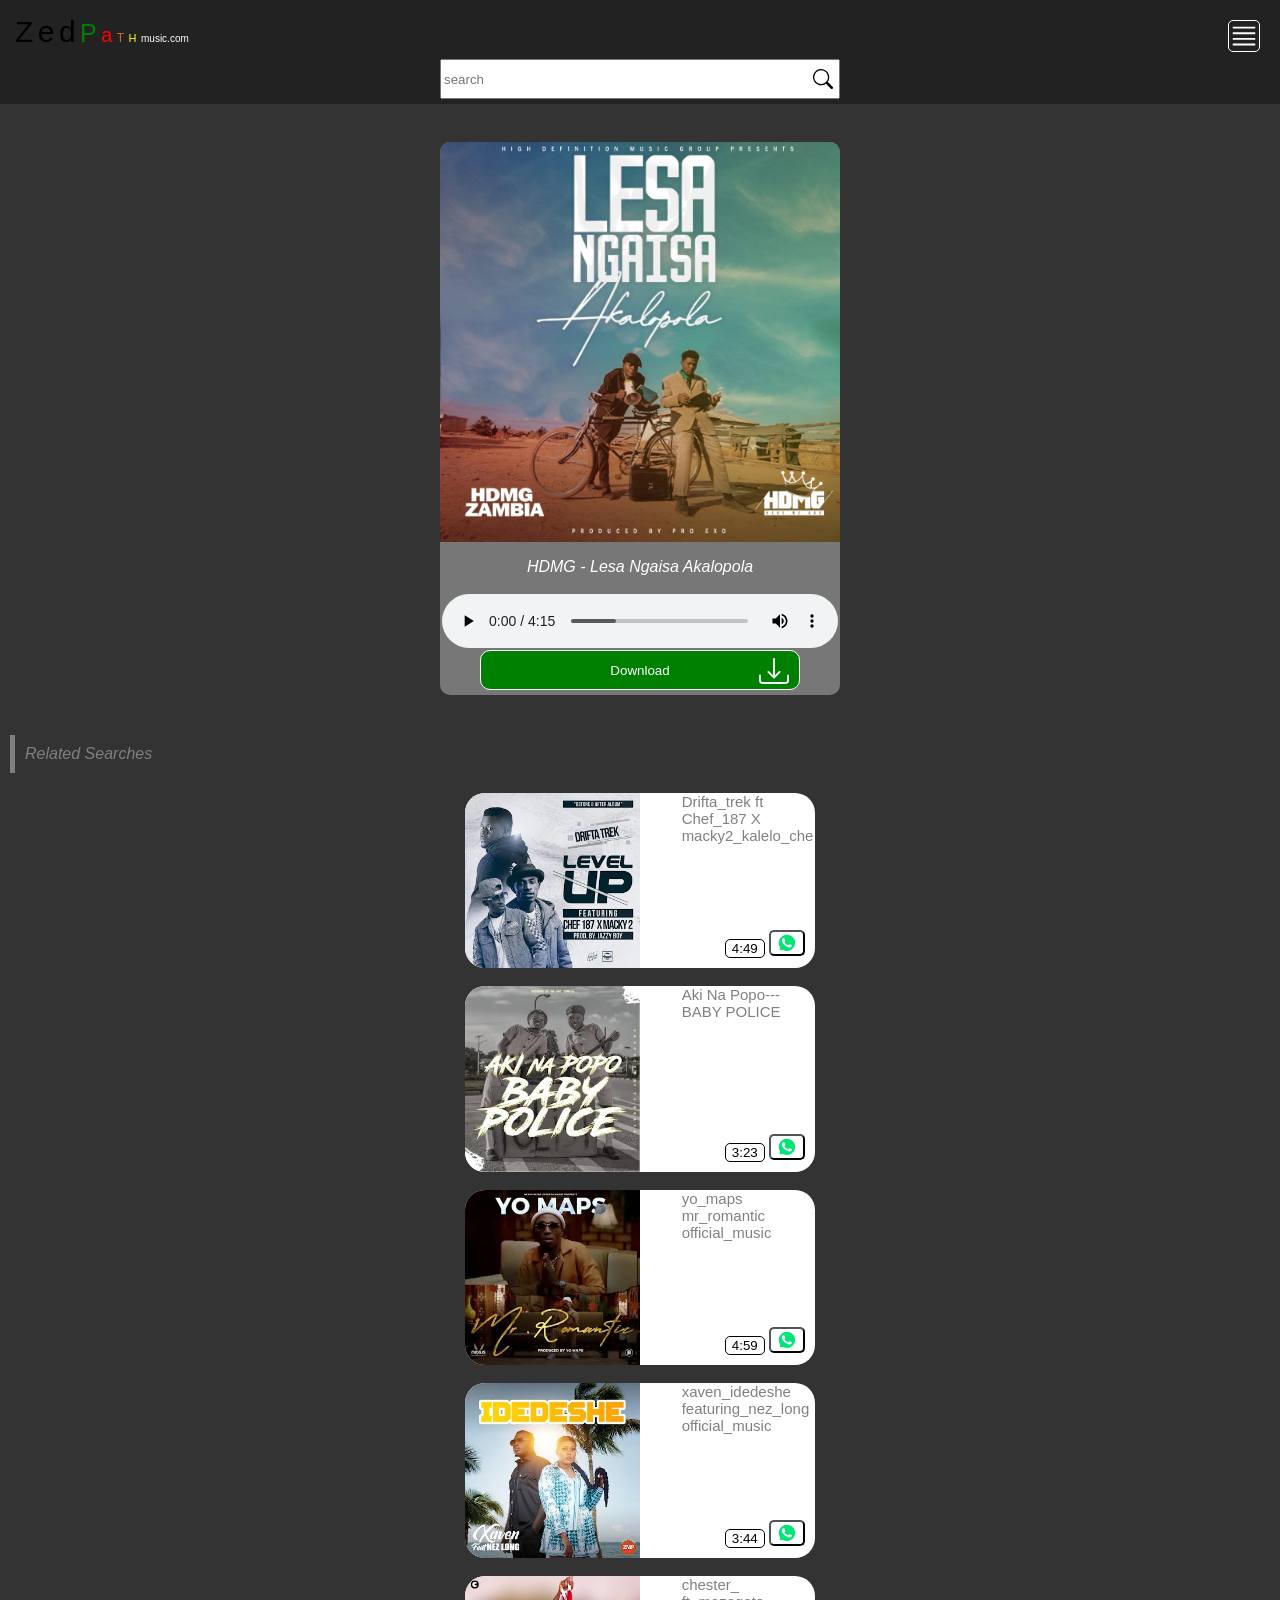
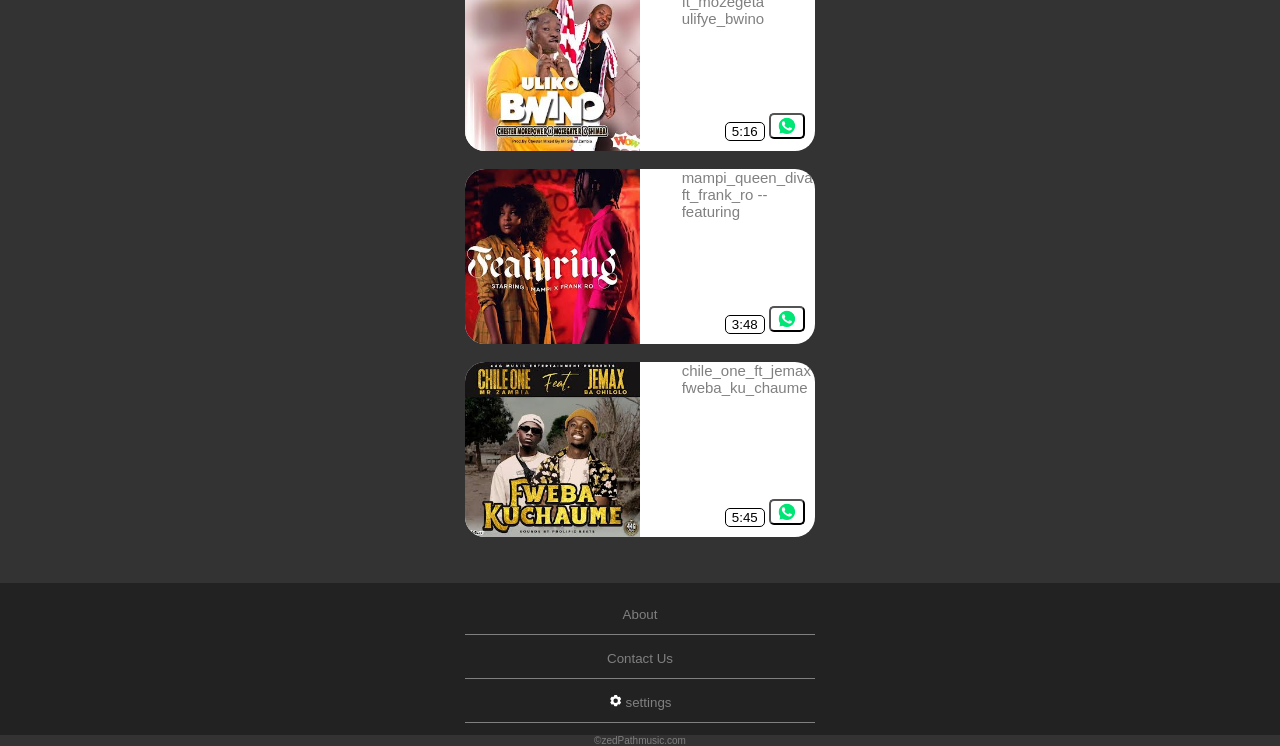
<file: index.html>
<html>
<head>
<title>ZedPatmusic| Music</title>
<link rel="stylesheet" href="main.css">
<link rel="icon" href="">
<meta name="viewport" content="width=device-width, initial-scale=1.0">
<meta charset="" />
<meta name="description" content="" />
<meta name="keywords" content="" />
<meta name="theme-color" content="#222">
<meta>
<style>

</style>
</head>
<body>
<div class="head">
 <div class="title-bar">
  <span id="ani">Z</span>
  <span id="ani">e</span>
  <span id="ani">d</span>
  <span style="font-size: 25px; color: green;">P</span>
  <span style="font-size: 20px; color: red;">a</span>
  <span style="font-size: 12px; color: chocolate;">T</span>
  <span style="font-size: 11px; color: yellow;">H</span>
  <span style="font-size: 10px; color: white;">music.com</span>
 </div>
<!--NAVIGATOR BAR-->
 <div class="navigator">
 <!--
  <svg id="three" onclick="show2()" xmlns="http://www.w3.org/2000/svg" aria-hidden="true" role="img" width="1em" height="1em" preserveAspectRatio="xMidYMid meet" viewBox="0 0 32 32"><path fill="currentColor" d="M4 6h24v2H4zm0 18h24v2H4zm0-12h24v2H4zm0 6h24v2H4z"/></svg>  
  -->
  <svg id="one" onclick="show1()" xmlns="http://www.w3.org/2000/svg" aria-hidden="true" role="img" width="1em" height="1em" preserveAspectRatio="xMidYMid meet" viewBox="0 0 32 32"><path fill="currentColor" d="M4 6h24v2H4zm0 18h24v2H4zm0-12h24v2H4zm0 6h24v2H4z"/></svg>  
  <svg id="two" onclick="hide1()" xmlns="http://www.w3.org/2000/svg" aria-hidden="true" role="img" width="1em" height="1em" preserveAspectRatio="xMidYMid meet" viewBox="0 0 24 24"><path fill="none" stroke="white" stroke-linecap="round" stroke-linejoin="round" stroke-width="1.5" d="M6.758 17.243L12.001 12m5.243-5.243L12 12m0 0L6.758 6.757M12.001 12l5.243 5.243"/></svg>
  <style>
    
  </style>
 </div>

<center>
 <div class="search-engin">
<!--<form>-->
  <input type="search" placeholder="search">
  <button><svg id="search" xmlns="http://www.w3.org/2000/svg" aria-hidden="true" role="img" width="1em" height="1em" preserveAspectRatio="xMidYMid meet" viewBox="0 0 16 16"><path fill="currentColor" d="M11.742 10.344a6.5 6.5 0 1 0-1.397 1.398h-.001c.03.04.062.078.098.115l3.85 3.85a1 1 0 0 0 1.415-1.414l-3.85-3.85a1.007 1.007 0 0 0-.115-.1zM12 6.5a5.5 5.5 0 1 1-11 0a5.5 5.5 0 0 1 11 0z"/></svg></button>
<!--</form>-->
 </div>
</center>

</div>

<!--JS WILL OPEN THIS COBTAINER-------->
<div id="navigate-openner">

 <div style="margin-bottom: 20px;">
 <a href="#.html" style="text-decoration: none;"><span id="home-svg"><svg xmlns="http://www.w3.org/2000/svg" aria-hidden="true" role="img" width="1em" height="1em" preserveAspectRatio="xMidYMid meet" viewBox="0 0 24 24"><path fill="none" stroke="white" stroke-linecap="round" stroke-linejoin="round" stroke-width="2" d="M22 20v-7.826a4 4 0 0 0-1.253-2.908l-7.373-6.968a2 2 0 0 0-2.748 0L3.253 9.266A4 4 0 0 0 2 12.174V20a2 2 0 0 0 2 2h16a2 2 0 0 0 2-2Z"/></svg></span><span id="home"></span></a>
 </div>
 
 <div style="margin-bottom: 20px;">
 <a href="#.html" style="text-decoration: none;"><span id="about-svg"><svg xmlns="http://www.w3.org/2000/svg" aria-hidden="true" role="img" width="1em" height="1em" preserveAspectRatio="xMidYMid meet" viewBox="0 0 32 32"><path fill="white" d="M16 25a6.99 6.99 0 0 1-5.833-3.129l1.666-1.107a5 5 0 0 0 8.334 0l1.666 1.107A6.99 6.99 0 0 1 16 25zm4-11a2 2 0 1 0 2 2a1.98 1.98 0 0 0-2-2zm-8 0a2 2 0 1 0 2 2a1.98 1.98 0 0 0-2-2z"/><path fill="white" d="M30 16v-2h-2v-4a4.005 4.005 0 0 0-4-4h-2V2h-2v4h-8V2h-2v4H8a4.005 4.005 0 0 0-4 4v4H2v2h2v5H2v2h2v3a4.005 4.005 0 0 0 4 4h16a4.005 4.005 0 0 0 4-4v-3h2v-2h-2v-5Zm-4 10a2.002 2.002 0 0 1-2 2H8a2.002 2.002 0 0 1-2-2V10a2.002 2.002 0 0 1 2-2h16a2.002 2.002 0 0 1 2 2Z"/></svg></span><span id="about"></span></a>
 </div>
 
 <div style="margin-bottom: 20px;">
 <a href="#.html" style="text-decoration: none;"><svg id="contact-svg" xmlns="http://www.w3.org/2000/svg" aria-hidden="true" role="img" width="1em" height="1em" preserveAspectRatio="xMidYMid meet" viewBox="0 0 24 24"><path fill="white" d="M21 2H6a2 2 0 0 0-2 2v3H2v2h2v2H2v2h2v2H2v2h2v3a2 2 0 0 0 2 2h15a1 1 0 0 0 1-1V3a1 1 0 0 0-1-1zm-8 2.999c1.648 0 3 1.351 3 3A3.012 3.012 0 0 1 13 11c-1.647 0-3-1.353-3-3.001c0-1.649 1.353-3 3-3zM19 18H7v-.75c0-2.219 2.705-4.5 6-4.5s6 2.281 6 4.5V18z"/></svg><span id="contact"></span></a>
 </div>
 
 <div style="margin-bottom: 20px;">
 <a href="#.html" style="text-decoration: none;"><svg id="upload-svg" xmlns="http://www.w3.org/2000/svg" aria-hidden="true" role="img" width="1.04em" height="1em" preserveAspectRatio="xMidYMid meet" viewBox="0 0 1664 1600"><path fill="white" d="M1280 1408q0-26-19-45t-45-19t-45 19t-19 45t19 45t45 19t45-19t19-45zm256 0q0-26-19-45t-45-19t-45 19t-19 45t19 45t45 19t45-19t19-45zm128-224v320q0 40-28 68t-68 28H96q-40 0-68-28t-28-68v-320q0-40 28-68t68-28h427q21 56 70.5 92t110.5 36h256q61 0 110.5-36t70.5-92h427q40 0 68 28t28 68zm-325-648q-17 40-59 40h-256v448q0 26-19 45t-45 19H704q-26 0-45-19t-19-45V576H384q-42 0-59-40q-17-39 14-69L787 19q18-19 45-19t45 19l448 448q31 30 14 69z"/></svg><span id="host"></span></a>
 </div>

 <div style="margin-bottom: 20px;">
 <a href="#.html" style="text-decoration: none;"><svg id="settings-svg" xmlns="http://www.w3.org/2000/svg" aria-hidden="true" role="img" width="1em" height="1em" preserveAspectRatio="xMidYMid meet" viewBox="0 0 24 24"><path fill="white" d="M13.82 22h-3.64a1 1 0 0 1-.977-.786l-.407-1.884a8.002 8.002 0 0 1-1.535-.887l-1.837.585a1 1 0 0 1-1.17-.453L2.43 15.424a1.006 1.006 0 0 1 .193-1.239l1.425-1.3a8.1 8.1 0 0 1 0-1.772L2.623 9.816a1.006 1.006 0 0 1-.193-1.24l1.82-3.153a1 1 0 0 1 1.17-.453l1.837.585c.244-.18.498-.348.76-.5c.253-.142.513-.271.779-.386l.408-1.882A1 1 0 0 1 10.18 2h3.64a1 1 0 0 1 .976.787l.412 1.883a8.192 8.192 0 0 1 1.535.887l1.838-.585a1 1 0 0 1 1.169.453l1.82 3.153c.232.407.152.922-.193 1.239l-1.425 1.3a8.1 8.1 0 0 1 0 1.772l1.425 1.3c.345.318.425.832.193 1.239l-1.82 3.153a1 1 0 0 1-1.17.453l-1.837-.585a7.98 7.98 0 0 1-1.534.886l-.413 1.879a1 1 0 0 1-.976.786ZM11.996 8a4 4 0 1 0 0 8a4 4 0 0 0 0-8Z"/></svg><span id="settings"></span></a>
 </div>
 
<style>
 
</style>
</div>
<!--JS WILL OPEN THIS CONTAINER-------->

<br>

<style>
 .smart-cont{
  background: #777;
  padding: 0px;
  margin: 40px;
  margin-top: 0;
  border-radius: 10px;
  max-width: 400px;
  display:;
 }.smart-cont img{
  width: 100%;
  border-radius: ;
  border-top-left-radius: 10px;
  border-top-right-radius: 10px
 }.smart-cont #smart-music{
  padding: 2px;
 }.smart-cont #smart-music audio{
  width: 100%;
 }.smart-cont p{
 
 }.smart-cont p em{
  color: white
 }.smart-cont button{
  width: 80%;
  margin-bottom: 5px;
  height: 40px;
  position: relative;
  background: green;
  border: 0.1px solid white;
  color: white;
  border-radius: 10px;
  outline: none;
 }.smart-cont button:active{
  background: #222;
  color: white
 }.smart-cont button svg{
  font-size: 30px;
  position: absolute;
  top: 5;
  right: 10;
 }
 
.sim-note p{
 margin: 10px;
 padding: 10px;
 border-left: 5px solid gray;
}.sim-note em{
 color: gray;
}.sim-note p em{
 border: 0px solid gray;
}
 
</style>

<center>
<div class="smart-cont">
 <img src="HDMG.jpg">
 
 <p>
 <em>
 HDMG - Lesa Ngaisa Akalopola
 </em>
 </p>
 
 
<div id="smart-music">
 <audio src="HDMG - Lesa Ngaisa Akalopola (Prod. by  Pro Exo).mp3.mp3" controls></audio>
</div>
 
<a href="HDMG - Lesa Ngaisa Akalopola (Prod. by  Pro Exo).mp3.mp3" download><!--PUT YOUR MUSIC HERE-->
 <button>
 Download
 <svg xmlns="http://www.w3.org/2000/svg" aria-hidden="true" role="img" width="1em" height="1em" preserveAspectRatio="xMidYMid meet" viewBox="0 0 16 16"><g fill="ghostwhite"><path d="M.5 9.9a.5.5 0 0 1 .5.5v2.5a1 1 0 0 0 1 1h12a1 1 0 0 0 1-1v-2.5a.5.5 0 0 1 1 0v2.5a2 2 0 0 1-2 2H2a2 2 0 0 1-2-2v-2.5a.5.5 0 0 1 .5-.5z"/><path d="M7.646 11.854a.5.5 0 0 0 .708 0l3-3a.5.5 0 0 0-.708-.708L8.5 10.293V1.5a.5.5 0 0 0-1 0v8.793L5.354 8.146a.5.5 0 1 0-.708.708l3 3z"/></g></svg>
 </button>
</a>

</div>
</center>


<div class="sim-note">
<p>
 <em>
  Related Searches
 </em>
</p>
</div>



<div class="container">

<!--Music Wrapper-->
 <div class="music-wrapp-1">
<a href="first.html"><!--first.html-->
  <div class="image">
   <img src="Drifta.jpg">
  </div>
  
  <div class="music-info-wrapper-1">
    <p>
     Drifta_trek ft
     Chef_187
     X macky2_kalelo_che
   </p>
  </div>
</a>
  <div class="share-bar">
    <button style="border: 1px solid black;">4:49</button>
    <a href="" ><button><svg xmlns="http://www.w3.org/2000/svg" aria-hidden="true" role="img" width="0.99em" height="1em" preserveAspectRatio="xMidYMid meet" viewBox="0 0 256 259"><path fill="#00E676" d="m67.663 221.823l4.185 2.093c17.44 10.463 36.971 15.346 56.503 15.346c61.385 0 111.609-50.224 111.609-111.609c0-29.297-11.859-57.897-32.785-78.824c-20.927-20.927-48.83-32.785-78.824-32.785c-61.385 0-111.61 50.224-110.912 112.307c0 20.926 6.278 41.156 16.741 58.594l2.79 4.186l-11.16 41.156l41.853-10.464Z"/><path fill="#FFF" d="M219.033 37.668C195.316 13.254 162.531 0 129.048 0C57.898 0 .698 57.897 1.395 128.35c0 22.322 6.278 43.947 16.742 63.478L0 258.096l67.663-17.439c18.834 10.464 39.76 15.347 60.688 15.347c70.453 0 127.653-57.898 127.653-128.35c0-34.181-13.254-66.269-36.97-89.986ZM129.048 234.38c-18.834 0-37.668-4.882-53.712-14.648l-4.185-2.093l-40.458 10.463l10.463-39.76l-2.79-4.186C7.673 134.63 22.322 69.058 72.546 38.365c50.224-30.692 115.097-16.043 145.79 34.181c30.692 50.224 16.043 115.097-34.18 145.79c-16.045 10.463-35.576 16.043-55.108 16.043Zm61.385-77.428l-7.673-3.488s-11.16-4.883-18.136-8.371c-.698 0-1.395-.698-2.093-.698c-2.093 0-3.488.698-4.883 1.396c0 0-.697.697-10.463 11.858c-.698 1.395-2.093 2.093-3.488 2.093h-.698c-.697 0-2.092-.698-2.79-1.395l-3.488-1.395c-7.673-3.488-14.648-7.674-20.229-13.254c-1.395-1.395-3.488-2.79-4.883-4.185c-4.883-4.883-9.766-10.464-13.253-16.742l-.698-1.395c-.697-.698-.697-1.395-1.395-2.79c0-1.395 0-2.79.698-3.488c0 0 2.79-3.488 4.882-5.58c1.396-1.396 2.093-3.488 3.488-4.883c1.395-2.093 2.093-4.883 1.395-6.976c-.697-3.488-9.068-22.322-11.16-26.507c-1.396-2.093-2.79-2.79-4.883-3.488H83.01c-1.396 0-2.79.698-4.186.698l-.698.697c-1.395.698-2.79 2.093-4.185 2.79c-1.395 1.396-2.093 2.79-3.488 4.186c-4.883 6.278-7.673 13.951-7.673 21.624c0 5.58 1.395 11.161 3.488 16.044l.698 2.093c6.278 13.253 14.648 25.112 25.81 35.575l2.79 2.79c2.092 2.093 4.185 3.488 5.58 5.58c14.649 12.557 31.39 21.625 50.224 26.508c2.093.697 4.883.697 6.976 1.395h6.975c3.488 0 7.673-1.395 10.464-2.79c2.092-1.395 3.487-1.395 4.882-2.79l1.396-1.396c1.395-1.395 2.79-2.092 4.185-3.487c1.395-1.395 2.79-2.79 3.488-4.186c1.395-2.79 2.092-6.278 2.79-9.765v-4.883s-.698-.698-2.093-1.395Z"/></svg></button></a>
  </div>
 </div>

<!--Music Wrapper-->

<br>

<!--Music Wrapper-->
 <div class="music-wrapp-2">
<a href="second.html"><!--second.html-->
  <div class="image-2">
   <img src="Aki na popo.jpg">
  </div>
  
  <div class="music-info-wrapper-2">
    <p>
      Aki Na Popo---BABY POLICE
   </p>
  </div>
</a>
  <div class="share-bar-2">
    <button style="border: 1px solid black;">3:23</button>
    <a href="" ><button><svg xmlns="http://www.w3.org/2000/svg" aria-hidden="true" role="img" width="0.99em" height="1em" preserveAspectRatio="xMidYMid meet" viewBox="0 0 256 259"><path fill="#00E676" d="m67.663 221.823l4.185 2.093c17.44 10.463 36.971 15.346 56.503 15.346c61.385 0 111.609-50.224 111.609-111.609c0-29.297-11.859-57.897-32.785-78.824c-20.927-20.927-48.83-32.785-78.824-32.785c-61.385 0-111.61 50.224-110.912 112.307c0 20.926 6.278 41.156 16.741 58.594l2.79 4.186l-11.16 41.156l41.853-10.464Z"/><path fill="#FFF" d="M219.033 37.668C195.316 13.254 162.531 0 129.048 0C57.898 0 .698 57.897 1.395 128.35c0 22.322 6.278 43.947 16.742 63.478L0 258.096l67.663-17.439c18.834 10.464 39.76 15.347 60.688 15.347c70.453 0 127.653-57.898 127.653-128.35c0-34.181-13.254-66.269-36.97-89.986ZM129.048 234.38c-18.834 0-37.668-4.882-53.712-14.648l-4.185-2.093l-40.458 10.463l10.463-39.76l-2.79-4.186C7.673 134.63 22.322 69.058 72.546 38.365c50.224-30.692 115.097-16.043 145.79 34.181c30.692 50.224 16.043 115.097-34.18 145.79c-16.045 10.463-35.576 16.043-55.108 16.043Zm61.385-77.428l-7.673-3.488s-11.16-4.883-18.136-8.371c-.698 0-1.395-.698-2.093-.698c-2.093 0-3.488.698-4.883 1.396c0 0-.697.697-10.463 11.858c-.698 1.395-2.093 2.093-3.488 2.093h-.698c-.697 0-2.092-.698-2.79-1.395l-3.488-1.395c-7.673-3.488-14.648-7.674-20.229-13.254c-1.395-1.395-3.488-2.79-4.883-4.185c-4.883-4.883-9.766-10.464-13.253-16.742l-.698-1.395c-.697-.698-.697-1.395-1.395-2.79c0-1.395 0-2.79.698-3.488c0 0 2.79-3.488 4.882-5.58c1.396-1.396 2.093-3.488 3.488-4.883c1.395-2.093 2.093-4.883 1.395-6.976c-.697-3.488-9.068-22.322-11.16-26.507c-1.396-2.093-2.79-2.79-4.883-3.488H83.01c-1.396 0-2.79.698-4.186.698l-.698.697c-1.395.698-2.79 2.093-4.185 2.79c-1.395 1.396-2.093 2.79-3.488 4.186c-4.883 6.278-7.673 13.951-7.673 21.624c0 5.58 1.395 11.161 3.488 16.044l.698 2.093c6.278 13.253 14.648 25.112 25.81 35.575l2.79 2.79c2.092 2.093 4.185 3.488 5.58 5.58c14.649 12.557 31.39 21.625 50.224 26.508c2.093.697 4.883.697 6.976 1.395h6.975c3.488 0 7.673-1.395 10.464-2.79c2.092-1.395 3.487-1.395 4.882-2.79l1.396-1.396c1.395-1.395 2.79-2.092 4.185-3.487c1.395-1.395 2.79-2.79 3.488-4.186c1.395-2.79 2.092-6.278 2.79-9.765v-4.883s-.698-.698-2.093-1.395Z"/></svg></button></a>
  </div>
 </div>

<!--Music Wrapper-->

<br>

<!--Music Wrapper-->
 <div class="music-wrapp-3">
<a href="third.html">
  <div class="image-3">
   <img src="Yo maps.jpg">
  </div>
  
  <div class="music-info-wrapper-2">
    <p>
    yo_maps
    mr_romantic
    official_music
   </p>
  </div>
</a>
  <div class="share-bar-3">
    <button style="border: 1px solid black;">4:59</button>
    <a href="yo_maps_mr_romantic_official_music_video_mp3_18201.mp3" ><button><svg xmlns="http://www.w3.org/2000/svg" aria-hidden="true" role="img" width="0.99em" height="1em" preserveAspectRatio="xMidYMid meet" viewBox="0 0 256 259"><path fill="#00E676" d="m67.663 221.823l4.185 2.093c17.44 10.463 36.971 15.346 56.503 15.346c61.385 0 111.609-50.224 111.609-111.609c0-29.297-11.859-57.897-32.785-78.824c-20.927-20.927-48.83-32.785-78.824-32.785c-61.385 0-111.61 50.224-110.912 112.307c0 20.926 6.278 41.156 16.741 58.594l2.79 4.186l-11.16 41.156l41.853-10.464Z"/><path fill="#FFF" d="M219.033 37.668C195.316 13.254 162.531 0 129.048 0C57.898 0 .698 57.897 1.395 128.35c0 22.322 6.278 43.947 16.742 63.478L0 258.096l67.663-17.439c18.834 10.464 39.76 15.347 60.688 15.347c70.453 0 127.653-57.898 127.653-128.35c0-34.181-13.254-66.269-36.97-89.986ZM129.048 234.38c-18.834 0-37.668-4.882-53.712-14.648l-4.185-2.093l-40.458 10.463l10.463-39.76l-2.79-4.186C7.673 134.63 22.322 69.058 72.546 38.365c50.224-30.692 115.097-16.043 145.79 34.181c30.692 50.224 16.043 115.097-34.18 145.79c-16.045 10.463-35.576 16.043-55.108 16.043Zm61.385-77.428l-7.673-3.488s-11.16-4.883-18.136-8.371c-.698 0-1.395-.698-2.093-.698c-2.093 0-3.488.698-4.883 1.396c0 0-.697.697-10.463 11.858c-.698 1.395-2.093 2.093-3.488 2.093h-.698c-.697 0-2.092-.698-2.79-1.395l-3.488-1.395c-7.673-3.488-14.648-7.674-20.229-13.254c-1.395-1.395-3.488-2.79-4.883-4.185c-4.883-4.883-9.766-10.464-13.253-16.742l-.698-1.395c-.697-.698-.697-1.395-1.395-2.79c0-1.395 0-2.79.698-3.488c0 0 2.79-3.488 4.882-5.58c1.396-1.396 2.093-3.488 3.488-4.883c1.395-2.093 2.093-4.883 1.395-6.976c-.697-3.488-9.068-22.322-11.16-26.507c-1.396-2.093-2.79-2.79-4.883-3.488H83.01c-1.396 0-2.79.698-4.186.698l-.698.697c-1.395.698-2.79 2.093-4.185 2.79c-1.395 1.396-2.093 2.79-3.488 4.186c-4.883 6.278-7.673 13.951-7.673 21.624c0 5.58 1.395 11.161 3.488 16.044l.698 2.093c6.278 13.253 14.648 25.112 25.81 35.575l2.79 2.79c2.092 2.093 4.185 3.488 5.58 5.58c14.649 12.557 31.39 21.625 50.224 26.508c2.093.697 4.883.697 6.976 1.395h6.975c3.488 0 7.673-1.395 10.464-2.79c2.092-1.395 3.487-1.395 4.882-2.79l1.396-1.396c1.395-1.395 2.79-2.092 4.185-3.487c1.395-1.395 2.79-2.79 3.488-4.186c1.395-2.79 2.092-6.278 2.79-9.765v-4.883s-.698-.698-2.093-1.395Z"/></svg></button></a>
  </div>
 </div>

<!--Music Wrapper-->

<br>

<!--Music Wrapper-->
 <div class="music-wrapp-4">
<a href="fourth.html">
  <div class="image-4">
   <img src="Xaven.jpg">
  </div>
  
  <div class="music-info-wrapper-4">
    <p>
      xaven_idedeshe
      featuring_nez_long
      official_music
   </p>
  </div>
</a>
  <div class="share-bar-4">
    <button style="border: 1px solid black;">3:44</button>
    <a href="" ><button><svg xmlns="http://www.w3.org/2000/svg" aria-hidden="true" role="img" width="0.99em" height="1em" preserveAspectRatio="xMidYMid meet" viewBox="0 0 256 259"><path fill="#00E676" d="m67.663 221.823l4.185 2.093c17.44 10.463 36.971 15.346 56.503 15.346c61.385 0 111.609-50.224 111.609-111.609c0-29.297-11.859-57.897-32.785-78.824c-20.927-20.927-48.83-32.785-78.824-32.785c-61.385 0-111.61 50.224-110.912 112.307c0 20.926 6.278 41.156 16.741 58.594l2.79 4.186l-11.16 41.156l41.853-10.464Z"/><path fill="#FFF" d="M219.033 37.668C195.316 13.254 162.531 0 129.048 0C57.898 0 .698 57.897 1.395 128.35c0 22.322 6.278 43.947 16.742 63.478L0 258.096l67.663-17.439c18.834 10.464 39.76 15.347 60.688 15.347c70.453 0 127.653-57.898 127.653-128.35c0-34.181-13.254-66.269-36.97-89.986ZM129.048 234.38c-18.834 0-37.668-4.882-53.712-14.648l-4.185-2.093l-40.458 10.463l10.463-39.76l-2.79-4.186C7.673 134.63 22.322 69.058 72.546 38.365c50.224-30.692 115.097-16.043 145.79 34.181c30.692 50.224 16.043 115.097-34.18 145.79c-16.045 10.463-35.576 16.043-55.108 16.043Zm61.385-77.428l-7.673-3.488s-11.16-4.883-18.136-8.371c-.698 0-1.395-.698-2.093-.698c-2.093 0-3.488.698-4.883 1.396c0 0-.697.697-10.463 11.858c-.698 1.395-2.093 2.093-3.488 2.093h-.698c-.697 0-2.092-.698-2.79-1.395l-3.488-1.395c-7.673-3.488-14.648-7.674-20.229-13.254c-1.395-1.395-3.488-2.79-4.883-4.185c-4.883-4.883-9.766-10.464-13.253-16.742l-.698-1.395c-.697-.698-.697-1.395-1.395-2.79c0-1.395 0-2.79.698-3.488c0 0 2.79-3.488 4.882-5.58c1.396-1.396 2.093-3.488 3.488-4.883c1.395-2.093 2.093-4.883 1.395-6.976c-.697-3.488-9.068-22.322-11.16-26.507c-1.396-2.093-2.79-2.79-4.883-3.488H83.01c-1.396 0-2.79.698-4.186.698l-.698.697c-1.395.698-2.79 2.093-4.185 2.79c-1.395 1.396-2.093 2.79-3.488 4.186c-4.883 6.278-7.673 13.951-7.673 21.624c0 5.58 1.395 11.161 3.488 16.044l.698 2.093c6.278 13.253 14.648 25.112 25.81 35.575l2.79 2.79c2.092 2.093 4.185 3.488 5.58 5.58c14.649 12.557 31.39 21.625 50.224 26.508c2.093.697 4.883.697 6.976 1.395h6.975c3.488 0 7.673-1.395 10.464-2.79c2.092-1.395 3.487-1.395 4.882-2.79l1.396-1.396c1.395-1.395 2.79-2.092 4.185-3.487c1.395-1.395 2.79-2.79 3.488-4.186c1.395-2.79 2.092-6.278 2.79-9.765v-4.883s-.698-.698-2.093-1.395Z"/></svg></button></a>
  </div>
 </div>

<!--Music Wrapper-->

<br>

<!--Music Wrapper-->
 <div class="music-wrapp-5">
<a href="">
  <div class="image-5">
   <img src="Chester.jpeg">
  </div>
  
  <div class="music-info-wrapper-5">
    <p>
      chester_
      ft_mozegeta
      ulifye_bwino
   </p>
  </div>
</a>
  <div class="share-bar-5">
    <button style="border: 1px solid black;">5:16</button>
    <a href="chester_ft_mozegeta_trending_song_ulifye_bwino._mp3_55078.mp3" ><button><svg xmlns="http://www.w3.org/2000/svg" aria-hidden="true" role="img" width="0.99em" height="1em" preserveAspectRatio="xMidYMid meet" viewBox="0 0 256 259"><path fill="#00E676" d="m67.663 221.823l4.185 2.093c17.44 10.463 36.971 15.346 56.503 15.346c61.385 0 111.609-50.224 111.609-111.609c0-29.297-11.859-57.897-32.785-78.824c-20.927-20.927-48.83-32.785-78.824-32.785c-61.385 0-111.61 50.224-110.912 112.307c0 20.926 6.278 41.156 16.741 58.594l2.79 4.186l-11.16 41.156l41.853-10.464Z"/><path fill="#FFF" d="M219.033 37.668C195.316 13.254 162.531 0 129.048 0C57.898 0 .698 57.897 1.395 128.35c0 22.322 6.278 43.947 16.742 63.478L0 258.096l67.663-17.439c18.834 10.464 39.76 15.347 60.688 15.347c70.453 0 127.653-57.898 127.653-128.35c0-34.181-13.254-66.269-36.97-89.986ZM129.048 234.38c-18.834 0-37.668-4.882-53.712-14.648l-4.185-2.093l-40.458 10.463l10.463-39.76l-2.79-4.186C7.673 134.63 22.322 69.058 72.546 38.365c50.224-30.692 115.097-16.043 145.79 34.181c30.692 50.224 16.043 115.097-34.18 145.79c-16.045 10.463-35.576 16.043-55.108 16.043Zm61.385-77.428l-7.673-3.488s-11.16-4.883-18.136-8.371c-.698 0-1.395-.698-2.093-.698c-2.093 0-3.488.698-4.883 1.396c0 0-.697.697-10.463 11.858c-.698 1.395-2.093 2.093-3.488 2.093h-.698c-.697 0-2.092-.698-2.79-1.395l-3.488-1.395c-7.673-3.488-14.648-7.674-20.229-13.254c-1.395-1.395-3.488-2.79-4.883-4.185c-4.883-4.883-9.766-10.464-13.253-16.742l-.698-1.395c-.697-.698-.697-1.395-1.395-2.79c0-1.395 0-2.79.698-3.488c0 0 2.79-3.488 4.882-5.58c1.396-1.396 2.093-3.488 3.488-4.883c1.395-2.093 2.093-4.883 1.395-6.976c-.697-3.488-9.068-22.322-11.16-26.507c-1.396-2.093-2.79-2.79-4.883-3.488H83.01c-1.396 0-2.79.698-4.186.698l-.698.697c-1.395.698-2.79 2.093-4.185 2.79c-1.395 1.396-2.093 2.79-3.488 4.186c-4.883 6.278-7.673 13.951-7.673 21.624c0 5.58 1.395 11.161 3.488 16.044l.698 2.093c6.278 13.253 14.648 25.112 25.81 35.575l2.79 2.79c2.092 2.093 4.185 3.488 5.58 5.58c14.649 12.557 31.39 21.625 50.224 26.508c2.093.697 4.883.697 6.976 1.395h6.975c3.488 0 7.673-1.395 10.464-2.79c2.092-1.395 3.487-1.395 4.882-2.79l1.396-1.396c1.395-1.395 2.79-2.092 4.185-3.487c1.395-1.395 2.79-2.79 3.488-4.186c1.395-2.79 2.092-6.278 2.79-9.765v-4.883s-.698-.698-2.093-1.395Z"/></svg></button></a>
  </div>
 </div>

<!--Music Wrapper-->

<br>

<!--Music Wrapper-->
 <div class="music-wrapp-6">
<a href="six.html">
  <div class="image-6">
   <img src="Mampi.jpeg">
  </div>
  
  <div class="music-info-wrapper-6">
    <p>
     mampi_queen_diva
     ft_frank_ro
     --featuring
   </p>
  </div>
</a>
  <div class="share-bar-6">
    <button style="border: 1px solid black;">3:48</button>
    <a href="" ><button><svg xmlns="http://www.w3.org/2000/svg" aria-hidden="true" role="img" width="0.99em" height="1em" preserveAspectRatio="xMidYMid meet" viewBox="0 0 256 259"><path fill="#00E676" d="m67.663 221.823l4.185 2.093c17.44 10.463 36.971 15.346 56.503 15.346c61.385 0 111.609-50.224 111.609-111.609c0-29.297-11.859-57.897-32.785-78.824c-20.927-20.927-48.83-32.785-78.824-32.785c-61.385 0-111.61 50.224-110.912 112.307c0 20.926 6.278 41.156 16.741 58.594l2.79 4.186l-11.16 41.156l41.853-10.464Z"/><path fill="#FFF" d="M219.033 37.668C195.316 13.254 162.531 0 129.048 0C57.898 0 .698 57.897 1.395 128.35c0 22.322 6.278 43.947 16.742 63.478L0 258.096l67.663-17.439c18.834 10.464 39.76 15.347 60.688 15.347c70.453 0 127.653-57.898 127.653-128.35c0-34.181-13.254-66.269-36.97-89.986ZM129.048 234.38c-18.834 0-37.668-4.882-53.712-14.648l-4.185-2.093l-40.458 10.463l10.463-39.76l-2.79-4.186C7.673 134.63 22.322 69.058 72.546 38.365c50.224-30.692 115.097-16.043 145.79 34.181c30.692 50.224 16.043 115.097-34.18 145.79c-16.045 10.463-35.576 16.043-55.108 16.043Zm61.385-77.428l-7.673-3.488s-11.16-4.883-18.136-8.371c-.698 0-1.395-.698-2.093-.698c-2.093 0-3.488.698-4.883 1.396c0 0-.697.697-10.463 11.858c-.698 1.395-2.093 2.093-3.488 2.093h-.698c-.697 0-2.092-.698-2.79-1.395l-3.488-1.395c-7.673-3.488-14.648-7.674-20.229-13.254c-1.395-1.395-3.488-2.79-4.883-4.185c-4.883-4.883-9.766-10.464-13.253-16.742l-.698-1.395c-.697-.698-.697-1.395-1.395-2.79c0-1.395 0-2.79.698-3.488c0 0 2.79-3.488 4.882-5.58c1.396-1.396 2.093-3.488 3.488-4.883c1.395-2.093 2.093-4.883 1.395-6.976c-.697-3.488-9.068-22.322-11.16-26.507c-1.396-2.093-2.79-2.79-4.883-3.488H83.01c-1.396 0-2.79.698-4.186.698l-.698.697c-1.395.698-2.79 2.093-4.185 2.79c-1.395 1.396-2.093 2.79-3.488 4.186c-4.883 6.278-7.673 13.951-7.673 21.624c0 5.58 1.395 11.161 3.488 16.044l.698 2.093c6.278 13.253 14.648 25.112 25.81 35.575l2.79 2.79c2.092 2.093 4.185 3.488 5.58 5.58c14.649 12.557 31.39 21.625 50.224 26.508c2.093.697 4.883.697 6.976 1.395h6.975c3.488 0 7.673-1.395 10.464-2.79c2.092-1.395 3.487-1.395 4.882-2.79l1.396-1.396c1.395-1.395 2.79-2.092 4.185-3.487c1.395-1.395 2.79-2.79 3.488-4.186c1.395-2.79 2.092-6.278 2.79-9.765v-4.883s-.698-.698-2.093-1.395Z"/></svg></button></a>
  </div>
 </div>

<!--Music Wrapper-->

<br>

<!--Music Wrapper-->
 <div class="music-wrapp-7">
<a href="seven.html">
  <div class="image-7">
   <img src="Chile one.jpg">
  </div>
  
  <div class="music-info-wrapper-7">
    <p>
      chile_one_ft_jemax
      fweba_ku_chaume
   </p>
  </div>
</a>
  <div class="share-bar-7">
    <button style="border: 1px solid black;">5:45</button>
    <a href="chile_one_mrzambia_ft._jemax_fweba_ku_chaume_official_music_video_mp3_18250.mp3" ><button><svg xmlns="http://www.w3.org/2000/svg" aria-hidden="true" role="img" width="0.99em" height="1em" preserveAspectRatio="xMidYMid meet" viewBox="0 0 256 259"><path fill="#00E676" d="m67.663 221.823l4.185 2.093c17.44 10.463 36.971 15.346 56.503 15.346c61.385 0 111.609-50.224 111.609-111.609c0-29.297-11.859-57.897-32.785-78.824c-20.927-20.927-48.83-32.785-78.824-32.785c-61.385 0-111.61 50.224-110.912 112.307c0 20.926 6.278 41.156 16.741 58.594l2.79 4.186l-11.16 41.156l41.853-10.464Z"/><path fill="#FFF" d="M219.033 37.668C195.316 13.254 162.531 0 129.048 0C57.898 0 .698 57.897 1.395 128.35c0 22.322 6.278 43.947 16.742 63.478L0 258.096l67.663-17.439c18.834 10.464 39.76 15.347 60.688 15.347c70.453 0 127.653-57.898 127.653-128.35c0-34.181-13.254-66.269-36.97-89.986ZM129.048 234.38c-18.834 0-37.668-4.882-53.712-14.648l-4.185-2.093l-40.458 10.463l10.463-39.76l-2.79-4.186C7.673 134.63 22.322 69.058 72.546 38.365c50.224-30.692 115.097-16.043 145.79 34.181c30.692 50.224 16.043 115.097-34.18 145.79c-16.045 10.463-35.576 16.043-55.108 16.043Zm61.385-77.428l-7.673-3.488s-11.16-4.883-18.136-8.371c-.698 0-1.395-.698-2.093-.698c-2.093 0-3.488.698-4.883 1.396c0 0-.697.697-10.463 11.858c-.698 1.395-2.093 2.093-3.488 2.093h-.698c-.697 0-2.092-.698-2.79-1.395l-3.488-1.395c-7.673-3.488-14.648-7.674-20.229-13.254c-1.395-1.395-3.488-2.79-4.883-4.185c-4.883-4.883-9.766-10.464-13.253-16.742l-.698-1.395c-.697-.698-.697-1.395-1.395-2.79c0-1.395 0-2.79.698-3.488c0 0 2.79-3.488 4.882-5.58c1.396-1.396 2.093-3.488 3.488-4.883c1.395-2.093 2.093-4.883 1.395-6.976c-.697-3.488-9.068-22.322-11.16-26.507c-1.396-2.093-2.79-2.79-4.883-3.488H83.01c-1.396 0-2.79.698-4.186.698l-.698.697c-1.395.698-2.79 2.093-4.185 2.79c-1.395 1.396-2.093 2.79-3.488 4.186c-4.883 6.278-7.673 13.951-7.673 21.624c0 5.58 1.395 11.161 3.488 16.044l.698 2.093c6.278 13.253 14.648 25.112 25.81 35.575l2.79 2.79c2.092 2.093 4.185 3.488 5.58 5.58c14.649 12.557 31.39 21.625 50.224 26.508c2.093.697 4.883.697 6.976 1.395h6.975c3.488 0 7.673-1.395 10.464-2.79c2.092-1.395 3.487-1.395 4.882-2.79l1.396-1.396c1.395-1.395 2.79-2.092 4.185-3.487c1.395-1.395 2.79-2.79 3.488-4.186c1.395-2.79 2.092-6.278 2.79-9.765v-4.883s-.698-.698-2.093-1.395Z"/></svg></button></a>
  </div>
 </div>
<!--Music Wrapper-->

</div>

<br>
<br>

<footer>
<button type="button">About</button>
<br>
<button type="button">Contact Us</button>
<br>
<button><svg xmlns="http://www.w3.org/2000/svg" aria-hidden="true" role="img" width="1em" height="1em" preserveAspectRatio="xMidYMid meet" viewBox="0 0 24 24"><path fill="white" d="M13.82 22h-3.64a1 1 0 0 1-.977-.786l-.407-1.884a8.002 8.002 0 0 1-1.535-.887l-1.837.585a1 1 0 0 1-1.17-.453L2.43 15.424a1.006 1.006 0 0 1 .193-1.239l1.425-1.3a8.1 8.1 0 0 1 0-1.772L2.623 9.816a1.006 1.006 0 0 1-.193-1.24l1.82-3.153a1 1 0 0 1 1.17-.453l1.837.585c.244-.18.498-.348.76-.5c.253-.142.513-.271.779-.386l.408-1.882A1 1 0 0 1 10.18 2h3.64a1 1 0 0 1 .976.787l.412 1.883a8.192 8.192 0 0 1 1.535.887l1.838-.585a1 1 0 0 1 1.169.453l1.82 3.153c.232.407.152.922-.193 1.239l-1.425 1.3a8.1 8.1 0 0 1 0 1.772l1.425 1.3c.345.318.425.832.193 1.239l-1.82 3.153a1 1 0 0 1-1.17.453l-1.837-.585a7.98 7.98 0 0 1-1.534.886l-.413 1.879a1 1 0 0 1-.976.786ZM11.996 8a4 4 0 1 0 0 8a4 4 0 0 0 0-8Z"/></svg> settings</footer>
</footer>
<p id="62vxys9why2genzudheudbzudhxb"
    style="
   color: gray;
   text-align: center;
   font-size: 10px;
   padding: 0px;
   margin: 0px;
   ">
   &copy;zedPathmusic.com
  </p>
<script>

</script>
<script src="main.js"></script>
</body>
</html>
</file>
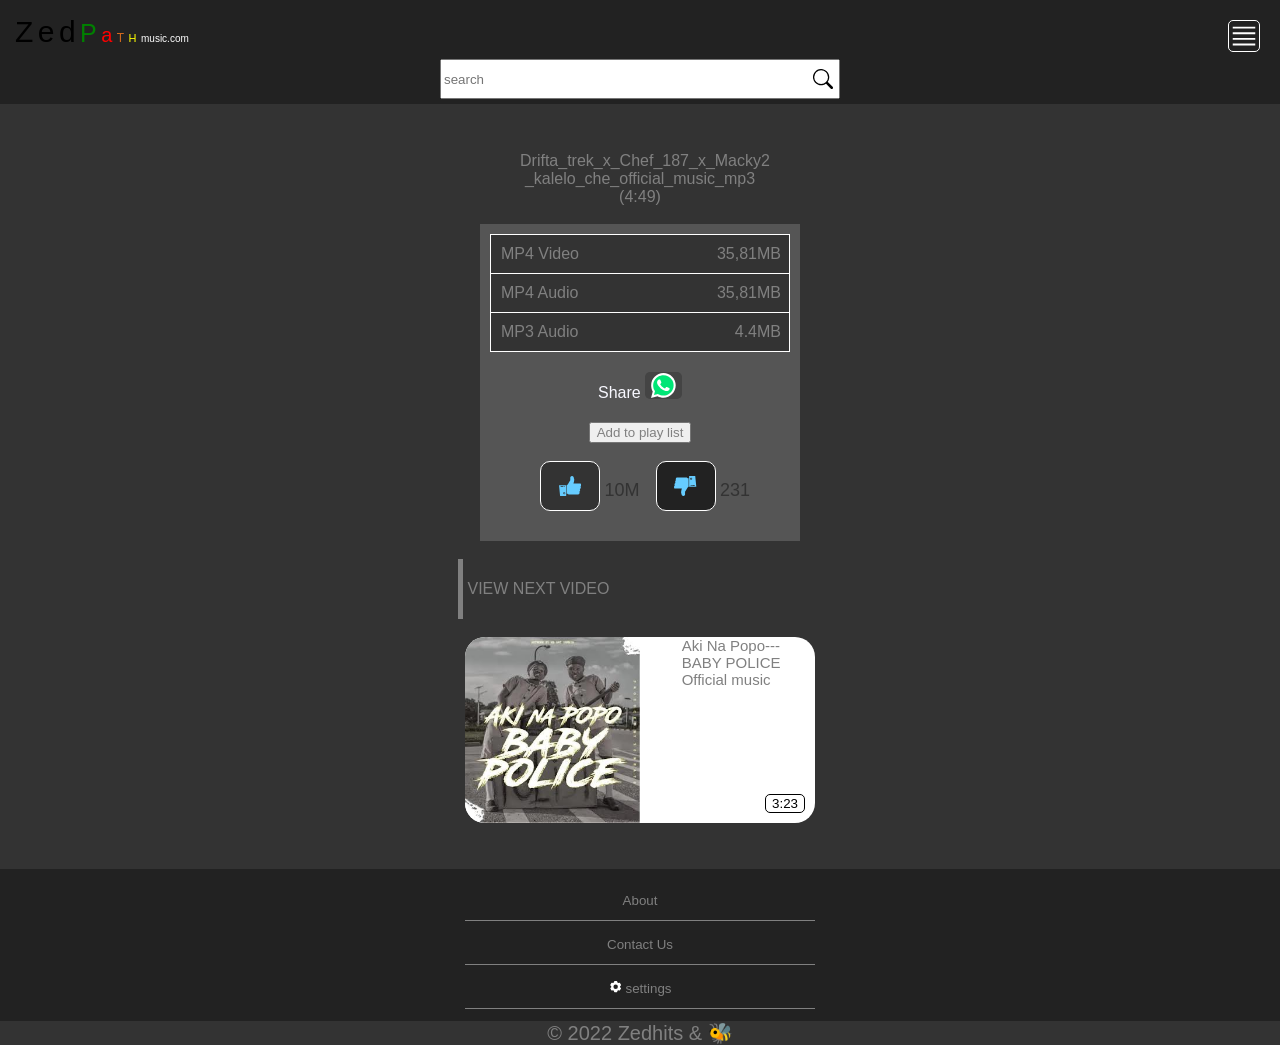
<file: first.html>
<html>
<head>
<title>ZED hits | page download</title>
<meta name="viewport" content="width=device-width, initial-scale=1.0">
<meta charset="UTF-8" />
<meta name="description" content="song for @@@@@@@@@ download now, amd listen, you can download any size you want, and even video of this audio" />
<meta name="keywords" content="download, song, video, audio, in, mp3 video, mp3 audio, mp4 video, mp4 audio, download, now" />
<meta name="theme-color" content="#222">
<link rel="stylesheet" href="main.css">
<link rel="stylesheet" href="first.css">
<link rel="icon" href="">
<style>
  
</style>
</head>
<body>
<div class="head">
 <div class="title-bar">
  <span id="ani">Z</span>
  <span id="ani">e</span>
  <span id="ani">d</span>
  <span style="font-size: 25px; color: green;">P</span>
  <span style="font-size: 20px; color: red;">a</span>
  <span style="font-size: 12px; color: chocolate;">T</span>
  <span style="font-size: 11px; color: yellow;">H</span>
  <span style="font-size: 10px; color: white;">music.com</span>
 </div>
<!--NAVIGATOR BAR-->
 <div class="navigator">
 <!--
  <svg id="three" onclick="show2()" xmlns="http://www.w3.org/2000/svg" aria-hidden="true" role="img" width="1em" height="1em" preserveAspectRatio="xMidYMid meet" viewBox="0 0 32 32"><path fill="currentColor" d="M4 6h24v2H4zm0 18h24v2H4zm0-12h24v2H4zm0 6h24v2H4z"/></svg>  
  -->
  <svg id="one" onclick="show1()" xmlns="http://www.w3.org/2000/svg" aria-hidden="true" role="img" width="1em" height="1em" preserveAspectRatio="xMidYMid meet" viewBox="0 0 32 32"><path fill="currentColor" d="M4 6h24v2H4zm0 18h24v2H4zm0-12h24v2H4zm0 6h24v2H4z"/></svg>  
  <svg id="two" onclick="hide1()" xmlns="http://www.w3.org/2000/svg" aria-hidden="true" role="img" width="1em" height="1em" preserveAspectRatio="xMidYMid meet" viewBox="0 0 24 24"><path fill="none" stroke="white" stroke-linecap="round" stroke-linejoin="round" stroke-width="1.5" d="M6.758 17.243L12.001 12m5.243-5.243L12 12m0 0L6.758 6.757M12.001 12l5.243 5.243"/></svg>
  <style>
    
  </style>
 </div>

<center>
 <div class="search-engin">
<!--<form>-->
  <input type="search" placeholder="search">
  <button><svg id="search" xmlns="http://www.w3.org/2000/svg" aria-hidden="true" role="img" width="1em" height="1em" preserveAspectRatio="xMidYMid meet" viewBox="0 0 16 16"><path fill="currentColor" d="M11.742 10.344a6.5 6.5 0 1 0-1.397 1.398h-.001c.03.04.062.078.098.115l3.85 3.85a1 1 0 0 0 1.415-1.414l-3.85-3.85a1.007 1.007 0 0 0-.115-.1zM12 6.5a5.5 5.5 0 1 1-11 0a5.5 5.5 0 0 1 11 0z"/></svg></button>
<!--</form>-->
 </div>
</center>
</div>

<!--JS WILL OPEN THIS COBTAINER-------->
<div id="navigate-openner">

 <div style="margin-bottom: 20px;">
 <a href="#.html" style="text-decoration: none;"><span id="home-svg"><svg xmlns="http://www.w3.org/2000/svg" aria-hidden="true" role="img" width="1em" height="1em" preserveAspectRatio="xMidYMid meet" viewBox="0 0 24 24"><path fill="none" stroke="white" stroke-linecap="round" stroke-linejoin="round" stroke-width="2" d="M22 20v-7.826a4 4 0 0 0-1.253-2.908l-7.373-6.968a2 2 0 0 0-2.748 0L3.253 9.266A4 4 0 0 0 2 12.174V20a2 2 0 0 0 2 2h16a2 2 0 0 0 2-2Z"/></svg></span><span id="home"></span></a>
 </div>
 
 <div style="margin-bottom: 20px;">
 <a href="#.html" style="text-decoration: none;"><span id="about-svg"><svg xmlns="http://www.w3.org/2000/svg" aria-hidden="true" role="img" width="1em" height="1em" preserveAspectRatio="xMidYMid meet" viewBox="0 0 32 32"><path fill="white" d="M16 25a6.99 6.99 0 0 1-5.833-3.129l1.666-1.107a5 5 0 0 0 8.334 0l1.666 1.107A6.99 6.99 0 0 1 16 25zm4-11a2 2 0 1 0 2 2a1.98 1.98 0 0 0-2-2zm-8 0a2 2 0 1 0 2 2a1.98 1.98 0 0 0-2-2z"/><path fill="white" d="M30 16v-2h-2v-4a4.005 4.005 0 0 0-4-4h-2V2h-2v4h-8V2h-2v4H8a4.005 4.005 0 0 0-4 4v4H2v2h2v5H2v2h2v3a4.005 4.005 0 0 0 4 4h16a4.005 4.005 0 0 0 4-4v-3h2v-2h-2v-5Zm-4 10a2.002 2.002 0 0 1-2 2H8a2.002 2.002 0 0 1-2-2V10a2.002 2.002 0 0 1 2-2h16a2.002 2.002 0 0 1 2 2Z"/></svg></span><span id="about"></span></a>
 </div>
 
 <div style="margin-bottom: 20px;">
 <a href="#.html" style="text-decoration: none;"><svg id="contact-svg" xmlns="http://www.w3.org/2000/svg" aria-hidden="true" role="img" width="1em" height="1em" preserveAspectRatio="xMidYMid meet" viewBox="0 0 24 24"><path fill="white" d="M21 2H6a2 2 0 0 0-2 2v3H2v2h2v2H2v2h2v2H2v2h2v3a2 2 0 0 0 2 2h15a1 1 0 0 0 1-1V3a1 1 0 0 0-1-1zm-8 2.999c1.648 0 3 1.351 3 3A3.012 3.012 0 0 1 13 11c-1.647 0-3-1.353-3-3.001c0-1.649 1.353-3 3-3zM19 18H7v-.75c0-2.219 2.705-4.5 6-4.5s6 2.281 6 4.5V18z"/></svg><span id="contact"></span></a>
 </div>
 
 <div style="margin-bottom: 20px;">
 <a href="#.html" style="text-decoration: none;"><svg id="upload-svg" xmlns="http://www.w3.org/2000/svg" aria-hidden="true" role="img" width="1.04em" height="1em" preserveAspectRatio="xMidYMid meet" viewBox="0 0 1664 1600"><path fill="white" d="M1280 1408q0-26-19-45t-45-19t-45 19t-19 45t19 45t45 19t45-19t19-45zm256 0q0-26-19-45t-45-19t-45 19t-19 45t19 45t45 19t45-19t19-45zm128-224v320q0 40-28 68t-68 28H96q-40 0-68-28t-28-68v-320q0-40 28-68t68-28h427q21 56 70.5 92t110.5 36h256q61 0 110.5-36t70.5-92h427q40 0 68 28t28 68zm-325-648q-17 40-59 40h-256v448q0 26-19 45t-45 19H704q-26 0-45-19t-19-45V576H384q-42 0-59-40q-17-39 14-69L787 19q18-19 45-19t45 19l448 448q31 30 14 69z"/></svg><span id="host"></span></a>
 </div>

 <div style="margin-bottom: 20px;">
 <a href="#.html" style="text-decoration: none;"><svg id="settings-svg" xmlns="http://www.w3.org/2000/svg" aria-hidden="true" role="img" width="1em" height="1em" preserveAspectRatio="xMidYMid meet" viewBox="0 0 24 24"><path fill="white" d="M13.82 22h-3.64a1 1 0 0 1-.977-.786l-.407-1.884a8.002 8.002 0 0 1-1.535-.887l-1.837.585a1 1 0 0 1-1.17-.453L2.43 15.424a1.006 1.006 0 0 1 .193-1.239l1.425-1.3a8.1 8.1 0 0 1 0-1.772L2.623 9.816a1.006 1.006 0 0 1-.193-1.24l1.82-3.153a1 1 0 0 1 1.17-.453l1.837.585c.244-.18.498-.348.76-.5c.253-.142.513-.271.779-.386l.408-1.882A1 1 0 0 1 10.18 2h3.64a1 1 0 0 1 .976.787l.412 1.883a8.192 8.192 0 0 1 1.535.887l1.838-.585a1 1 0 0 1 1.169.453l1.82 3.153c.232.407.152.922-.193 1.239l-1.425 1.3a8.1 8.1 0 0 1 0 1.772l1.425 1.3c.345.318.425.832.193 1.239l-1.82 3.153a1 1 0 0 1-1.17.453l-1.837-.585a7.98 7.98 0 0 1-1.534.886l-.413 1.879a1 1 0 0 1-.976.786ZM11.996 8a4 4 0 1 0 0 8a4 4 0 0 0 0-8Z"/></svg><span id="settings"></span></a>
 </div>
 
<style>
 
 
</style>
</div>
<!--JS WILL OPEN THIS CONTAINER-------->

<br>
<div class="container">

 <div class="title-of-music">
  <p>
   Drifta_trek_x_Chef_187_x_Macky2
   _kalelo_che_official_music_mp3
   (4:49)
  </p>
 </div>
 
<br>
 
 <div class="music-size-cont">
 
   <div class="music-size-sector-1">
    <a href="#.html">
     MP4 Video <span>35,81MB</span>
    </a>
   </div>
   
   <div class="music-size-sector-2">
    <a href="next-of-first.html">
    MP4 Audio <span>35,81MB</span>
    </a>
   </div>
   
   <div class="music-size-sector-3">
    <a href="next-of-first.html">
    MP3 Audio <span>4.4MB</span>
    </a>
   </div>
   
    <div class="share-btn">
     Share <button><svg xmlns="http://www.w3.org/2000/svg" aria-hidden="true" role="img" width="0.99em" height="1em" preserveAspectRatio="xMidYMid meet" viewBox="0 0 256 259"><path fill="#00E676" d="m67.663 221.823l4.185 2.093c17.44 10.463 36.971 15.346 56.503 15.346c61.385 0 111.609-50.224 111.609-111.609c0-29.297-11.859-57.897-32.785-78.824c-20.927-20.927-48.83-32.785-78.824-32.785c-61.385 0-111.61 50.224-110.912 112.307c0 20.926 6.278 41.156 16.741 58.594l2.79 4.186l-11.16 41.156l41.853-10.464Z"/><path fill="#FFF" d="M219.033 37.668C195.316 13.254 162.531 0 129.048 0C57.898 0 .698 57.897 1.395 128.35c0 22.322 6.278 43.947 16.742 63.478L0 258.096l67.663-17.439c18.834 10.464 39.76 15.347 60.688 15.347c70.453 0 127.653-57.898 127.653-128.35c0-34.181-13.254-66.269-36.97-89.986ZM129.048 234.38c-18.834 0-37.668-4.882-53.712-14.648l-4.185-2.093l-40.458 10.463l10.463-39.76l-2.79-4.186C7.673 134.63 22.322 69.058 72.546 38.365c50.224-30.692 115.097-16.043 145.79 34.181c30.692 50.224 16.043 115.097-34.18 145.79c-16.045 10.463-35.576 16.043-55.108 16.043Zm61.385-77.428l-7.673-3.488s-11.16-4.883-18.136-8.371c-.698 0-1.395-.698-2.093-.698c-2.093 0-3.488.698-4.883 1.396c0 0-.697.697-10.463 11.858c-.698 1.395-2.093 2.093-3.488 2.093h-.698c-.697 0-2.092-.698-2.79-1.395l-3.488-1.395c-7.673-3.488-14.648-7.674-20.229-13.254c-1.395-1.395-3.488-2.79-4.883-4.185c-4.883-4.883-9.766-10.464-13.253-16.742l-.698-1.395c-.697-.698-.697-1.395-1.395-2.79c0-1.395 0-2.79.698-3.488c0 0 2.79-3.488 4.882-5.58c1.396-1.396 2.093-3.488 3.488-4.883c1.395-2.093 2.093-4.883 1.395-6.976c-.697-3.488-9.068-22.322-11.16-26.507c-1.396-2.093-2.79-2.79-4.883-3.488H83.01c-1.396 0-2.79.698-4.186.698l-.698.697c-1.395.698-2.79 2.093-4.185 2.79c-1.395 1.396-2.093 2.79-3.488 4.186c-4.883 6.278-7.673 13.951-7.673 21.624c0 5.58 1.395 11.161 3.488 16.044l.698 2.093c6.278 13.253 14.648 25.112 25.81 35.575l2.79 2.79c2.092 2.093 4.185 3.488 5.58 5.58c14.649 12.557 31.39 21.625 50.224 26.508c2.093.697 4.883.697 6.976 1.395h6.975c3.488 0 7.673-1.395 10.464-2.79c2.092-1.395 3.487-1.395 4.882-2.79l1.396-1.396c1.395-1.395 2.79-2.092 4.185-3.487c1.395-1.395 2.79-2.79 3.488-4.186c1.395-2.79 2.092-6.278 2.79-9.765v-4.883s-.698-.698-2.093-1.395Z"/></svg></button>
    </div>
    
    <div class="options">
     <button type="button">Add to play list</button>
    </div>
   
<br>
   
   <div class="like-btn-unlike-btn">
    <div class="like-btn">
     <button onclick="like()"><svg xmlns="http://www.w3.org/2000/svg" aria-hidden="true" role="img" width="1.13em" height="1em" preserveAspectRatio="xMidYMid meet" viewBox="0 0 27 24"><path fill="#6cf" d="M1.547 24a.33.33 0 0 1-.327-.295v-.001L0 11.336l-.001-.031c0-.182.147-.329.329-.329h8.233v13.025zm3.36-3.265v.001a1.301 1.301 0 1 0 1.301-1.301h-.002c-.719 0-1.301.582-1.302 1.301zm.48-8c0 .181.147.328.329.328h.764a.328.328 0 0 0 0-.656h-.77a.329.329 0 0 0-.329.329v.003zm-3.61 0c0 .181.147.328.328.328H4.61a.328.328 0 0 0 0-.656H2.099a.328.328 0 0 0-.328.328v.003zm9.8 9.388a1.886 1.886 0 0 1-.494-.253l.006.004l-.1-.063a20.97 20.97 0 0 1-.69-.452l-.101-.071c-.132-.095-.194-.137-.262-.133c-.24.005-.48.007-.72.01V12.01l-.013-.77c.451-.287.867-.56.992-.664c.17-.342.338-.628.524-.902l-.017.027c.085-.133.17-.265.248-.396l1.724-2.894c.08-.136.167-.272.254-.408c.145-.216.299-.474.44-.74l.024-.049a.879.879 0 0 0 .079-.521l.001.005l-.006-3.12c.063-.454.319-.838.68-1.072l.006-.004a1.97 1.97 0 0 1 1.162-.5h.007l.063-.001c.341 0 .663.081.949.224l-.012-.006c.191.092.354.19.507.3l-.01-.007l.106.07c.241.127.421.341.501.6l.002.007c.187.696.358 1.329.517 1.964l.066.259c.101.34.188.751.244 1.172l.005.042c-.171 1.574-.5 3.01-.976 4.378l.042-.138l7.693-.011h.028a1.643 1.643 0 0 1 1.63 1.848l.001-.008a1.982 1.982 0 0 1-.894 1.781l-.008.005a2.171 2.171 0 0 1 .372 1.4v-.007a1.848 1.848 0 0 1-1.137 1.873l-.012.004a2.375 2.375 0 0 1 .299 1.31v-.006a1.905 1.905 0 0 1-.886 1.733l-.008.005a2.791 2.791 0 0 1 .224 1.459l.001-.013v.188a1.834 1.834 0 0 1-2.007 1.719l.007.001h-4.429l-.015.001l-.016-.001h.001h-5.91c-.051 0-.104 0-.16.008c-.068.004-.14.01-.214.01h-.015a1.13 1.13 0 0 1-.299-.04l.008.002zm-6.015-1.387a.64.64 0 1 1 1.281.001a.64.64 0 0 1-1.281-.001z"/></svg></button>
     <span id="liked">10M</span>
    </div>
     
    <div class="unlike-btn">
     <button><svg xmlns="http://www.w3.org/2000/svg" aria-hidden="true" role="img" width="1.13em" height="1em" preserveAspectRatio="xMidYMid meet" viewBox="0 0 27 24"><path fill="#6cf" d="M10.355 23.783a3.262 3.262 0 0 1-.506-.299l.01.007l-.106-.071a1.018 1.018 0 0 1-.501-.599l-.002-.007a116.75 116.75 0 0 1-.518-1.964l-.066-.259a7.842 7.842 0 0 1-.244-1.171l-.005-.043c.172-1.574.501-3.011.976-4.378l-.042.138l-7.692.012h-.027A1.644 1.644 0 0 1 0 13.303l-.001.008a1.983 1.983 0 0 1 .897-1.785l.008-.005a2.178 2.178 0 0 1-.371-1.401v.007a1.846 1.846 0 0 1 1.135-1.871l.012-.004a2.385 2.385 0 0 1-.298-1.311v.006a1.905 1.905 0 0 1 .885-1.735l.008-.005a2.782 2.782 0 0 1-.224-1.462l-.001.013v-.185a1.834 1.834 0 0 1 2.007-1.719l-.007-.001h10.373c.051 0 .105 0 .16-.007a2.9 2.9 0 0 1 .214-.01h.016c.104 0 .204.014.299.04l-.008-.002c.186.063.348.147.493.253l-.005-.004l.1.063c.234.144.462.298.69.451l.102.072c.131.094.194.136.262.133c.24-.005.48-.007.72-.01v9.155l.013.769c-.451.288-.867.56-.993.664a7.407 7.407 0 0 1-.523.901l.017-.026c-.085.134-.17.265-.248.4l-1.729 2.89c-.08.136-.167.271-.254.407c-.164.26-.329.52-.465.79a.883.883 0 0 0-.079.521l-.001-.005l.006 3.12a1.525 1.525 0 0 1-.679 1.074l-.006.004a1.97 1.97 0 0 1-1.155.499h-.093a2.135 2.135 0 0 1-.931-.222l.012.006zm7.76-10.757V0h7.016c.17 0 .31.13.326.295v.001l1.218 12.368l.002.032a.329.329 0 0 1-.329.329zm3.624-1.76c0 .181.147.328.328.328h2.511a.329.329 0 1 0 0-.658h-2.51a.327.327 0 0 0-.328.327zm-1.873 0c0 .181.147.328.328.328h.774a.329.329 0 1 0 0-.658h-.774a.327.327 0 0 0-.327.327zm-.694-8a1.3 1.3 0 1 0 2.596.002a1.3 1.3 0 0 0-2.595-.003zm.657 0a.64.64 0 1 1 1.28.001a.64.64 0 0 1-1.279-.001v-.001z"/></svg></button>
     <span>231</span> 
    </div>
   </div>
 </div>
 
<br>
 
<div class="last-text">
 <p>
  view next video
 </p>
</div>

<br>

<!---VIEWING NEXT VIDEO---------------->
<!--Music Wrapper-->
 <div class="music-wrapp-2">
<a href="">
  <div class="image-2">
   <img src="Aki na popo.jpg">
  </div>
  
  <div class="music-info-wrapper-2">
    <p>
      Aki Na Popo---BABY POLICE Official music
   </p>
  </div>
</a>

  <div class="share-bar-2">
    <button style="border: 1px solid black;">3:23</button>
    <!--<a href="" ><button><svg xmlns="http://www.w3.org/2000/svg" aria-hidden="true" role="img" width="0.99em" height="1em" preserveAspectRatio="xMidYMid meet" viewBox="0 0 256 259"><path fill="#00E676" d="m67.663 221.823l4.185 2.093c17.44 10.463 36.971 15.346 56.503 15.346c61.385 0 111.609-50.224 111.609-111.609c0-29.297-11.859-57.897-32.785-78.824c-20.927-20.927-48.83-32.785-78.824-32.785c-61.385 0-111.61 50.224-110.912 112.307c0 20.926 6.278 41.156 16.741 58.594l2.79 4.186l-11.16 41.156l41.853-10.464Z"/><path fill="#FFF" d="M219.033 37.668C195.316 13.254 162.531 0 129.048 0C57.898 0 .698 57.897 1.395 128.35c0 22.322 6.278 43.947 16.742 63.478L0 258.096l67.663-17.439c18.834 10.464 39.76 15.347 60.688 15.347c70.453 0 127.653-57.898 127.653-128.35c0-34.181-13.254-66.269-36.97-89.986ZM129.048 234.38c-18.834 0-37.668-4.882-53.712-14.648l-4.185-2.093l-40.458 10.463l10.463-39.76l-2.79-4.186C7.673 134.63 22.322 69.058 72.546 38.365c50.224-30.692 115.097-16.043 145.79 34.181c30.692 50.224 16.043 115.097-34.18 145.79c-16.045 10.463-35.576 16.043-55.108 16.043Zm61.385-77.428l-7.673-3.488s-11.16-4.883-18.136-8.371c-.698 0-1.395-.698-2.093-.698c-2.093 0-3.488.698-4.883 1.396c0 0-.697.697-10.463 11.858c-.698 1.395-2.093 2.093-3.488 2.093h-.698c-.697 0-2.092-.698-2.79-1.395l-3.488-1.395c-7.673-3.488-14.648-7.674-20.229-13.254c-1.395-1.395-3.488-2.79-4.883-4.185c-4.883-4.883-9.766-10.464-13.253-16.742l-.698-1.395c-.697-.698-.697-1.395-1.395-2.79c0-1.395 0-2.79.698-3.488c0 0 2.79-3.488 4.882-5.58c1.396-1.396 2.093-3.488 3.488-4.883c1.395-2.093 2.093-4.883 1.395-6.976c-.697-3.488-9.068-22.322-11.16-26.507c-1.396-2.093-2.79-2.79-4.883-3.488H83.01c-1.396 0-2.79.698-4.186.698l-.698.697c-1.395.698-2.79 2.093-4.185 2.79c-1.395 1.396-2.093 2.79-3.488 4.186c-4.883 6.278-7.673 13.951-7.673 21.624c0 5.58 1.395 11.161 3.488 16.044l.698 2.093c6.278 13.253 14.648 25.112 25.81 35.575l2.79 2.79c2.092 2.093 4.185 3.488 5.58 5.58c14.649 12.557 31.39 21.625 50.224 26.508c2.093.697 4.883.697 6.976 1.395h6.975c3.488 0 7.673-1.395 10.464-2.79c2.092-1.395 3.487-1.395 4.882-2.79l1.396-1.396c1.395-1.395 2.79-2.092 4.185-3.487c1.395-1.395 2.79-2.79 3.488-4.186c1.395-2.79 2.092-6.278 2.79-9.765v-4.883s-.698-.698-2.093-1.395Z"/></svg></button></a>
    -->
  </div>
 </div>

<!--Music Wrapper-->
<!---VIEWING NEXT VIDEO---------------->

</div>


<br>
<br>

<footer>
<button type="button">About</button>
<br>
<button type="button">Contact Us</button>
<br>
<button><svg xmlns="http://www.w3.org/2000/svg" aria-hidden="true" role="img" width="1em" height="1em" preserveAspectRatio="xMidYMid meet" viewBox="0 0 24 24"><path fill="white" d="M13.82 22h-3.64a1 1 0 0 1-.977-.786l-.407-1.884a8.002 8.002 0 0 1-1.535-.887l-1.837.585a1 1 0 0 1-1.17-.453L2.43 15.424a1.006 1.006 0 0 1 .193-1.239l1.425-1.3a8.1 8.1 0 0 1 0-1.772L2.623 9.816a1.006 1.006 0 0 1-.193-1.24l1.82-3.153a1 1 0 0 1 1.17-.453l1.837.585c.244-.18.498-.348.76-.5c.253-.142.513-.271.779-.386l.408-1.882A1 1 0 0 1 10.18 2h3.64a1 1 0 0 1 .976.787l.412 1.883a8.192 8.192 0 0 1 1.535.887l1.838-.585a1 1 0 0 1 1.169.453l1.82 3.153c.232.407.152.922-.193 1.239l-1.425 1.3a8.1 8.1 0 0 1 0 1.772l1.425 1.3c.345.318.425.832.193 1.239l-1.82 3.153a1 1 0 0 1-1.17.453l-1.837-.585a7.98 7.98 0 0 1-1.534.886l-.413 1.879a1 1 0 0 1-.976.786ZM11.996 8a4 4 0 1 0 0 8a4 4 0 0 0 0-8Z"/></svg> settings</footer>
</footer>
  <p id="62vxys9why2genzudheudbzudhxb"
    style="
   color: gray;
   text-align: center;
   font-size: 20px;
   padding: 0px;
   margin: 0px;
   ">
   &copy; 2022 Zedhits & 🐝
  </p>

<script src="main.js"></script>
</body>
</html>
</file>
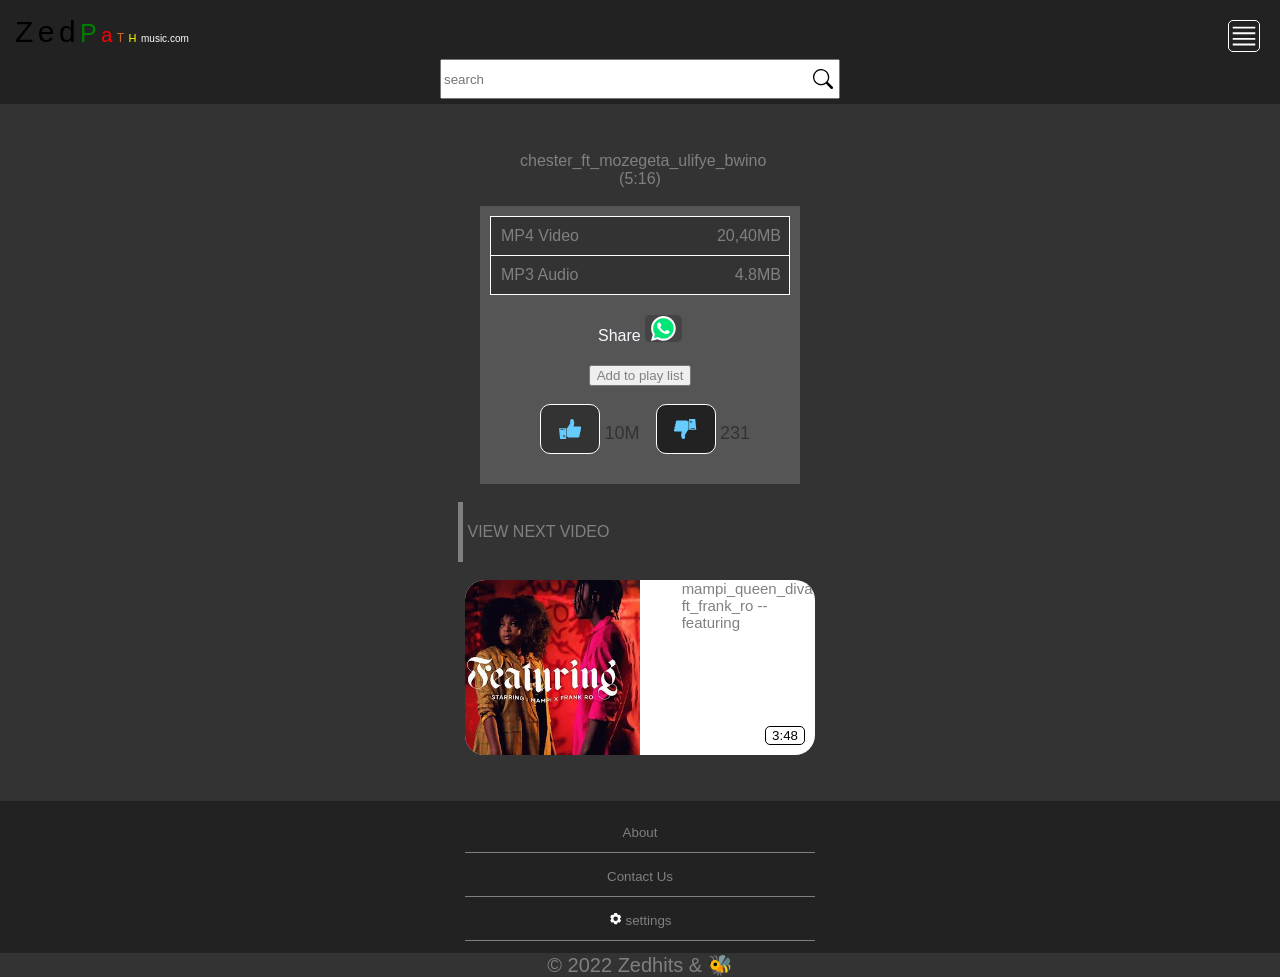
<file: five.html>
<html>
<head>
<title>ZedPathmusic| page download</title>
<meta name="viewport" content="width=device-width, initial-scale=1.0">
<meta charset="UTF-8" />
<meta name="description" content="song for @@@@@@@@@ download now, amd listen, you can download any size you want, and even video of this audio" />
<meta name="keywords" content="download, song, video, audio, in, mp3 video, mp3 audio, mp4 video, mp4 audio, download, now" />
<meta name="theme-color" content="#222">
<link rel="stylesheet" href="main.css">
<link rel="stylesheet" href="first.css">
<link rel="icon" href="">
<style>
  
</style>
</head>
<body>
<div class="head">
 <div class="title-bar">
<span id="ani">Z</span>
  <span id="ani">e</span>
  <span id="ani">d</span>
  <span style="font-size: 25px; color: green;">P</span>
  <span style="font-size: 20px; color: red;">a</span>
  <span style="font-size: 12px; color: chocolate;">T</span>
  <span style="font-size: 11px; color: yellow;">H</span>
  <span style="font-size: 10px; color: white;">music.com</span>
 </div>
<!--NAVIGATOR BAR-->
 <div class="navigator">
 <!--
  <svg id="three" onclick="show2()" xmlns="http://www.w3.org/2000/svg" aria-hidden="true" role="img" width="1em" height="1em" preserveAspectRatio="xMidYMid meet" viewBox="0 0 32 32"><path fill="currentColor" d="M4 6h24v2H4zm0 18h24v2H4zm0-12h24v2H4zm0 6h24v2H4z"/></svg>  
  -->
  <svg id="one" onclick="show1()" xmlns="http://www.w3.org/2000/svg" aria-hidden="true" role="img" width="1em" height="1em" preserveAspectRatio="xMidYMid meet" viewBox="0 0 32 32"><path fill="currentColor" d="M4 6h24v2H4zm0 18h24v2H4zm0-12h24v2H4zm0 6h24v2H4z"/></svg>  
  <svg id="two" onclick="hide1()" xmlns="http://www.w3.org/2000/svg" aria-hidden="true" role="img" width="1em" height="1em" preserveAspectRatio="xMidYMid meet" viewBox="0 0 24 24"><path fill="none" stroke="white" stroke-linecap="round" stroke-linejoin="round" stroke-width="1.5" d="M6.758 17.243L12.001 12m5.243-5.243L12 12m0 0L6.758 6.757M12.001 12l5.243 5.243"/></svg>
  <style>
    
  </style>
 </div>

<center>
 <div class="search-engin">
<!--<form>-->
  <input type="search" placeholder="search">
  <button><svg id="search" xmlns="http://www.w3.org/2000/svg" aria-hidden="true" role="img" width="1em" height="1em" preserveAspectRatio="xMidYMid meet" viewBox="0 0 16 16"><path fill="currentColor" d="M11.742 10.344a6.5 6.5 0 1 0-1.397 1.398h-.001c.03.04.062.078.098.115l3.85 3.85a1 1 0 0 0 1.415-1.414l-3.85-3.85a1.007 1.007 0 0 0-.115-.1zM12 6.5a5.5 5.5 0 1 1-11 0a5.5 5.5 0 0 1 11 0z"/></svg></button>
<!--</form>-->
 </div>
</center>
</div>

<!--JS WILL OPEN THIS COBTAINER-------->
<div id="navigate-openner">

 <div style="margin-bottom: 20px;">
 <a href="#.html" style="text-decoration: none;"><span id="home-svg"><svg xmlns="http://www.w3.org/2000/svg" aria-hidden="true" role="img" width="1em" height="1em" preserveAspectRatio="xMidYMid meet" viewBox="0 0 24 24"><path fill="none" stroke="white" stroke-linecap="round" stroke-linejoin="round" stroke-width="2" d="M22 20v-7.826a4 4 0 0 0-1.253-2.908l-7.373-6.968a2 2 0 0 0-2.748 0L3.253 9.266A4 4 0 0 0 2 12.174V20a2 2 0 0 0 2 2h16a2 2 0 0 0 2-2Z"/></svg></span><span id="home"></span></a>
 </div>
 
 <div style="margin-bottom: 20px;">
 <a href="#.html" style="text-decoration: none;"><span id="about-svg"><svg xmlns="http://www.w3.org/2000/svg" aria-hidden="true" role="img" width="1em" height="1em" preserveAspectRatio="xMidYMid meet" viewBox="0 0 32 32"><path fill="white" d="M16 25a6.99 6.99 0 0 1-5.833-3.129l1.666-1.107a5 5 0 0 0 8.334 0l1.666 1.107A6.99 6.99 0 0 1 16 25zm4-11a2 2 0 1 0 2 2a1.98 1.98 0 0 0-2-2zm-8 0a2 2 0 1 0 2 2a1.98 1.98 0 0 0-2-2z"/><path fill="white" d="M30 16v-2h-2v-4a4.005 4.005 0 0 0-4-4h-2V2h-2v4h-8V2h-2v4H8a4.005 4.005 0 0 0-4 4v4H2v2h2v5H2v2h2v3a4.005 4.005 0 0 0 4 4h16a4.005 4.005 0 0 0 4-4v-3h2v-2h-2v-5Zm-4 10a2.002 2.002 0 0 1-2 2H8a2.002 2.002 0 0 1-2-2V10a2.002 2.002 0 0 1 2-2h16a2.002 2.002 0 0 1 2 2Z"/></svg></span><span id="about"></span></a>
 </div>
 
 <div style="margin-bottom: 20px;">
 <a href="#.html" style="text-decoration: none;"><svg id="contact-svg" xmlns="http://www.w3.org/2000/svg" aria-hidden="true" role="img" width="1em" height="1em" preserveAspectRatio="xMidYMid meet" viewBox="0 0 24 24"><path fill="white" d="M21 2H6a2 2 0 0 0-2 2v3H2v2h2v2H2v2h2v2H2v2h2v3a2 2 0 0 0 2 2h15a1 1 0 0 0 1-1V3a1 1 0 0 0-1-1zm-8 2.999c1.648 0 3 1.351 3 3A3.012 3.012 0 0 1 13 11c-1.647 0-3-1.353-3-3.001c0-1.649 1.353-3 3-3zM19 18H7v-.75c0-2.219 2.705-4.5 6-4.5s6 2.281 6 4.5V18z"/></svg><span id="contact"></span></a>
 </div>
 
 <div style="margin-bottom: 20px;">
 <a href="#.html" style="text-decoration: none;"><svg id="upload-svg" xmlns="http://www.w3.org/2000/svg" aria-hidden="true" role="img" width="1.04em" height="1em" preserveAspectRatio="xMidYMid meet" viewBox="0 0 1664 1600"><path fill="white" d="M1280 1408q0-26-19-45t-45-19t-45 19t-19 45t19 45t45 19t45-19t19-45zm256 0q0-26-19-45t-45-19t-45 19t-19 45t19 45t45 19t45-19t19-45zm128-224v320q0 40-28 68t-68 28H96q-40 0-68-28t-28-68v-320q0-40 28-68t68-28h427q21 56 70.5 92t110.5 36h256q61 0 110.5-36t70.5-92h427q40 0 68 28t28 68zm-325-648q-17 40-59 40h-256v448q0 26-19 45t-45 19H704q-26 0-45-19t-19-45V576H384q-42 0-59-40q-17-39 14-69L787 19q18-19 45-19t45 19l448 448q31 30 14 69z"/></svg><span id="host"></span></a>
 </div>

 <div style="margin-bottom: 20px;">
 <a href="#.html" style="text-decoration: none;"><svg id="settings-svg" xmlns="http://www.w3.org/2000/svg" aria-hidden="true" role="img" width="1em" height="1em" preserveAspectRatio="xMidYMid meet" viewBox="0 0 24 24"><path fill="white" d="M13.82 22h-3.64a1 1 0 0 1-.977-.786l-.407-1.884a8.002 8.002 0 0 1-1.535-.887l-1.837.585a1 1 0 0 1-1.17-.453L2.43 15.424a1.006 1.006 0 0 1 .193-1.239l1.425-1.3a8.1 8.1 0 0 1 0-1.772L2.623 9.816a1.006 1.006 0 0 1-.193-1.24l1.82-3.153a1 1 0 0 1 1.17-.453l1.837.585c.244-.18.498-.348.76-.5c.253-.142.513-.271.779-.386l.408-1.882A1 1 0 0 1 10.18 2h3.64a1 1 0 0 1 .976.787l.412 1.883a8.192 8.192 0 0 1 1.535.887l1.838-.585a1 1 0 0 1 1.169.453l1.82 3.153c.232.407.152.922-.193 1.239l-1.425 1.3a8.1 8.1 0 0 1 0 1.772l1.425 1.3c.345.318.425.832.193 1.239l-1.82 3.153a1 1 0 0 1-1.17.453l-1.837-.585a7.98 7.98 0 0 1-1.534.886l-.413 1.879a1 1 0 0 1-.976.786ZM11.996 8a4 4 0 1 0 0 8a4 4 0 0 0 0-8Z"/></svg><span id="settings"></span></a>
 </div>
 
<style>
 
 
</style>
</div>
<!--JS WILL OPEN THIS CONTAINER-------->

<br>
<div class="container">

 <div class="title-of-music">
  <p>
     chester_ft_mozegeta_ulifye_bwino
    (5:16)
  </p>
 </div>
 
<br>
 
 <div class="music-size-cont">
 
   <div class="music-size-sector-1">
    <a href="#.html">
     MP4 Video <span>20,40MB</span>
    </a>
   </div>
   
   <div class="music-size-sector-2">
    <a href="next-of-five.html">
    MP3 Audio <span>4.8MB</span>
    </a>
   </div>
   
   
    <div class="share-btn">
     Share <button><svg xmlns="http://www.w3.org/2000/svg" aria-hidden="true" role="img" width="0.99em" height="1em" preserveAspectRatio="xMidYMid meet" viewBox="0 0 256 259"><path fill="#00E676" d="m67.663 221.823l4.185 2.093c17.44 10.463 36.971 15.346 56.503 15.346c61.385 0 111.609-50.224 111.609-111.609c0-29.297-11.859-57.897-32.785-78.824c-20.927-20.927-48.83-32.785-78.824-32.785c-61.385 0-111.61 50.224-110.912 112.307c0 20.926 6.278 41.156 16.741 58.594l2.79 4.186l-11.16 41.156l41.853-10.464Z"/><path fill="#FFF" d="M219.033 37.668C195.316 13.254 162.531 0 129.048 0C57.898 0 .698 57.897 1.395 128.35c0 22.322 6.278 43.947 16.742 63.478L0 258.096l67.663-17.439c18.834 10.464 39.76 15.347 60.688 15.347c70.453 0 127.653-57.898 127.653-128.35c0-34.181-13.254-66.269-36.97-89.986ZM129.048 234.38c-18.834 0-37.668-4.882-53.712-14.648l-4.185-2.093l-40.458 10.463l10.463-39.76l-2.79-4.186C7.673 134.63 22.322 69.058 72.546 38.365c50.224-30.692 115.097-16.043 145.79 34.181c30.692 50.224 16.043 115.097-34.18 145.79c-16.045 10.463-35.576 16.043-55.108 16.043Zm61.385-77.428l-7.673-3.488s-11.16-4.883-18.136-8.371c-.698 0-1.395-.698-2.093-.698c-2.093 0-3.488.698-4.883 1.396c0 0-.697.697-10.463 11.858c-.698 1.395-2.093 2.093-3.488 2.093h-.698c-.697 0-2.092-.698-2.79-1.395l-3.488-1.395c-7.673-3.488-14.648-7.674-20.229-13.254c-1.395-1.395-3.488-2.79-4.883-4.185c-4.883-4.883-9.766-10.464-13.253-16.742l-.698-1.395c-.697-.698-.697-1.395-1.395-2.79c0-1.395 0-2.79.698-3.488c0 0 2.79-3.488 4.882-5.58c1.396-1.396 2.093-3.488 3.488-4.883c1.395-2.093 2.093-4.883 1.395-6.976c-.697-3.488-9.068-22.322-11.16-26.507c-1.396-2.093-2.79-2.79-4.883-3.488H83.01c-1.396 0-2.79.698-4.186.698l-.698.697c-1.395.698-2.79 2.093-4.185 2.79c-1.395 1.396-2.093 2.79-3.488 4.186c-4.883 6.278-7.673 13.951-7.673 21.624c0 5.58 1.395 11.161 3.488 16.044l.698 2.093c6.278 13.253 14.648 25.112 25.81 35.575l2.79 2.79c2.092 2.093 4.185 3.488 5.58 5.58c14.649 12.557 31.39 21.625 50.224 26.508c2.093.697 4.883.697 6.976 1.395h6.975c3.488 0 7.673-1.395 10.464-2.79c2.092-1.395 3.487-1.395 4.882-2.79l1.396-1.396c1.395-1.395 2.79-2.092 4.185-3.487c1.395-1.395 2.79-2.79 3.488-4.186c1.395-2.79 2.092-6.278 2.79-9.765v-4.883s-.698-.698-2.093-1.395Z"/></svg></button>
    </div>
    
    <div class="options">
     <button type="button">Add to play list</button>
    </div>
   
<br>
   
   <div class="like-btn-unlike-btn">
    <div class="like-btn">
     <button onclick="like()"><svg xmlns="http://www.w3.org/2000/svg" aria-hidden="true" role="img" width="1.13em" height="1em" preserveAspectRatio="xMidYMid meet" viewBox="0 0 27 24"><path fill="#6cf" d="M1.547 24a.33.33 0 0 1-.327-.295v-.001L0 11.336l-.001-.031c0-.182.147-.329.329-.329h8.233v13.025zm3.36-3.265v.001a1.301 1.301 0 1 0 1.301-1.301h-.002c-.719 0-1.301.582-1.302 1.301zm.48-8c0 .181.147.328.329.328h.764a.328.328 0 0 0 0-.656h-.77a.329.329 0 0 0-.329.329v.003zm-3.61 0c0 .181.147.328.328.328H4.61a.328.328 0 0 0 0-.656H2.099a.328.328 0 0 0-.328.328v.003zm9.8 9.388a1.886 1.886 0 0 1-.494-.253l.006.004l-.1-.063a20.97 20.97 0 0 1-.69-.452l-.101-.071c-.132-.095-.194-.137-.262-.133c-.24.005-.48.007-.72.01V12.01l-.013-.77c.451-.287.867-.56.992-.664c.17-.342.338-.628.524-.902l-.017.027c.085-.133.17-.265.248-.396l1.724-2.894c.08-.136.167-.272.254-.408c.145-.216.299-.474.44-.74l.024-.049a.879.879 0 0 0 .079-.521l.001.005l-.006-3.12c.063-.454.319-.838.68-1.072l.006-.004a1.97 1.97 0 0 1 1.162-.5h.007l.063-.001c.341 0 .663.081.949.224l-.012-.006c.191.092.354.19.507.3l-.01-.007l.106.07c.241.127.421.341.501.6l.002.007c.187.696.358 1.329.517 1.964l.066.259c.101.34.188.751.244 1.172l.005.042c-.171 1.574-.5 3.01-.976 4.378l.042-.138l7.693-.011h.028a1.643 1.643 0 0 1 1.63 1.848l.001-.008a1.982 1.982 0 0 1-.894 1.781l-.008.005a2.171 2.171 0 0 1 .372 1.4v-.007a1.848 1.848 0 0 1-1.137 1.873l-.012.004a2.375 2.375 0 0 1 .299 1.31v-.006a1.905 1.905 0 0 1-.886 1.733l-.008.005a2.791 2.791 0 0 1 .224 1.459l.001-.013v.188a1.834 1.834 0 0 1-2.007 1.719l.007.001h-4.429l-.015.001l-.016-.001h.001h-5.91c-.051 0-.104 0-.16.008c-.068.004-.14.01-.214.01h-.015a1.13 1.13 0 0 1-.299-.04l.008.002zm-6.015-1.387a.64.64 0 1 1 1.281.001a.64.64 0 0 1-1.281-.001z"/></svg></button>
     <span id="liked">10M</span>
    </div>
     
    <div class="unlike-btn">
     <button><svg xmlns="http://www.w3.org/2000/svg" aria-hidden="true" role="img" width="1.13em" height="1em" preserveAspectRatio="xMidYMid meet" viewBox="0 0 27 24"><path fill="#6cf" d="M10.355 23.783a3.262 3.262 0 0 1-.506-.299l.01.007l-.106-.071a1.018 1.018 0 0 1-.501-.599l-.002-.007a116.75 116.75 0 0 1-.518-1.964l-.066-.259a7.842 7.842 0 0 1-.244-1.171l-.005-.043c.172-1.574.501-3.011.976-4.378l-.042.138l-7.692.012h-.027A1.644 1.644 0 0 1 0 13.303l-.001.008a1.983 1.983 0 0 1 .897-1.785l.008-.005a2.178 2.178 0 0 1-.371-1.401v.007a1.846 1.846 0 0 1 1.135-1.871l.012-.004a2.385 2.385 0 0 1-.298-1.311v.006a1.905 1.905 0 0 1 .885-1.735l.008-.005a2.782 2.782 0 0 1-.224-1.462l-.001.013v-.185a1.834 1.834 0 0 1 2.007-1.719l-.007-.001h10.373c.051 0 .105 0 .16-.007a2.9 2.9 0 0 1 .214-.01h.016c.104 0 .204.014.299.04l-.008-.002c.186.063.348.147.493.253l-.005-.004l.1.063c.234.144.462.298.69.451l.102.072c.131.094.194.136.262.133c.24-.005.48-.007.72-.01v9.155l.013.769c-.451.288-.867.56-.993.664a7.407 7.407 0 0 1-.523.901l.017-.026c-.085.134-.17.265-.248.4l-1.729 2.89c-.08.136-.167.271-.254.407c-.164.26-.329.52-.465.79a.883.883 0 0 0-.079.521l-.001-.005l.006 3.12a1.525 1.525 0 0 1-.679 1.074l-.006.004a1.97 1.97 0 0 1-1.155.499h-.093a2.135 2.135 0 0 1-.931-.222l.012.006zm7.76-10.757V0h7.016c.17 0 .31.13.326.295v.001l1.218 12.368l.002.032a.329.329 0 0 1-.329.329zm3.624-1.76c0 .181.147.328.328.328h2.511a.329.329 0 1 0 0-.658h-2.51a.327.327 0 0 0-.328.327zm-1.873 0c0 .181.147.328.328.328h.774a.329.329 0 1 0 0-.658h-.774a.327.327 0 0 0-.327.327zm-.694-8a1.3 1.3 0 1 0 2.596.002a1.3 1.3 0 0 0-2.595-.003zm.657 0a.64.64 0 1 1 1.28.001a.64.64 0 0 1-1.279-.001v-.001z"/></svg></button>
     <span>231</span> 
    </div>
   </div>
 </div>
 
<br>
 
<div class="last-text">
 <p>
  view next video
 </p>
</div>

<br>

<!---VIEWING NEXT VIDEO---------------->
<!--Music Wrapper-->
 <div class="music-wrapp-6">
<a href="">
  <div class="image-6">
   <img src="Mampi.jpeg">
  </div>
  
  <div class="music-info-wrapper-6">
    <p>
      mampi_queen_diva
      ft_frank_ro
      --featuring
   </p>
  </div>
</a>
  <div class="share-bar-6">
    <button style="border: 1px solid black;">3:48</button>
    <!--<a href="" ><button><svg xmlns="http://www.w3.org/2000/svg" aria-hidden="true" role="img" width="0.99em" height="1em" preserveAspectRatio="xMidYMid meet" viewBox="0 0 256 259"><path fill="#00E676" d="m67.663 221.823l4.185 2.093c17.44 10.463 36.971 15.346 56.503 15.346c61.385 0 111.609-50.224 111.609-111.609c0-29.297-11.859-57.897-32.785-78.824c-20.927-20.927-48.83-32.785-78.824-32.785c-61.385 0-111.61 50.224-110.912 112.307c0 20.926 6.278 41.156 16.741 58.594l2.79 4.186l-11.16 41.156l41.853-10.464Z"/><path fill="#FFF" d="M219.033 37.668C195.316 13.254 162.531 0 129.048 0C57.898 0 .698 57.897 1.395 128.35c0 22.322 6.278 43.947 16.742 63.478L0 258.096l67.663-17.439c18.834 10.464 39.76 15.347 60.688 15.347c70.453 0 127.653-57.898 127.653-128.35c0-34.181-13.254-66.269-36.97-89.986ZM129.048 234.38c-18.834 0-37.668-4.882-53.712-14.648l-4.185-2.093l-40.458 10.463l10.463-39.76l-2.79-4.186C7.673 134.63 22.322 69.058 72.546 38.365c50.224-30.692 115.097-16.043 145.79 34.181c30.692 50.224 16.043 115.097-34.18 145.79c-16.045 10.463-35.576 16.043-55.108 16.043Zm61.385-77.428l-7.673-3.488s-11.16-4.883-18.136-8.371c-.698 0-1.395-.698-2.093-.698c-2.093 0-3.488.698-4.883 1.396c0 0-.697.697-10.463 11.858c-.698 1.395-2.093 2.093-3.488 2.093h-.698c-.697 0-2.092-.698-2.79-1.395l-3.488-1.395c-7.673-3.488-14.648-7.674-20.229-13.254c-1.395-1.395-3.488-2.79-4.883-4.185c-4.883-4.883-9.766-10.464-13.253-16.742l-.698-1.395c-.697-.698-.697-1.395-1.395-2.79c0-1.395 0-2.79.698-3.488c0 0 2.79-3.488 4.882-5.58c1.396-1.396 2.093-3.488 3.488-4.883c1.395-2.093 2.093-4.883 1.395-6.976c-.697-3.488-9.068-22.322-11.16-26.507c-1.396-2.093-2.79-2.79-4.883-3.488H83.01c-1.396 0-2.79.698-4.186.698l-.698.697c-1.395.698-2.79 2.093-4.185 2.79c-1.395 1.396-2.093 2.79-3.488 4.186c-4.883 6.278-7.673 13.951-7.673 21.624c0 5.58 1.395 11.161 3.488 16.044l.698 2.093c6.278 13.253 14.648 25.112 25.81 35.575l2.79 2.79c2.092 2.093 4.185 3.488 5.58 5.58c14.649 12.557 31.39 21.625 50.224 26.508c2.093.697 4.883.697 6.976 1.395h6.975c3.488 0 7.673-1.395 10.464-2.79c2.092-1.395 3.487-1.395 4.882-2.79l1.396-1.396c1.395-1.395 2.79-2.092 4.185-3.487c1.395-1.395 2.79-2.79 3.488-4.186c1.395-2.79 2.092-6.278 2.79-9.765v-4.883s-.698-.698-2.093-1.395Z"/></svg></button></a>
    -->
  </div>
 </div>

<!--Music Wrapper-->

<!---VIEWING NEXT VIDEO---------------->

</div>


<br>
<br>

<footer>
<button type="button">About</button>
<br>
<button type="button">Contact Us</button>
<br>
<button><svg xmlns="http://www.w3.org/2000/svg" aria-hidden="true" role="img" width="1em" height="1em" preserveAspectRatio="xMidYMid meet" viewBox="0 0 24 24"><path fill="white" d="M13.82 22h-3.64a1 1 0 0 1-.977-.786l-.407-1.884a8.002 8.002 0 0 1-1.535-.887l-1.837.585a1 1 0 0 1-1.17-.453L2.43 15.424a1.006 1.006 0 0 1 .193-1.239l1.425-1.3a8.1 8.1 0 0 1 0-1.772L2.623 9.816a1.006 1.006 0 0 1-.193-1.24l1.82-3.153a1 1 0 0 1 1.17-.453l1.837.585c.244-.18.498-.348.76-.5c.253-.142.513-.271.779-.386l.408-1.882A1 1 0 0 1 10.18 2h3.64a1 1 0 0 1 .976.787l.412 1.883a8.192 8.192 0 0 1 1.535.887l1.838-.585a1 1 0 0 1 1.169.453l1.82 3.153c.232.407.152.922-.193 1.239l-1.425 1.3a8.1 8.1 0 0 1 0 1.772l1.425 1.3c.345.318.425.832.193 1.239l-1.82 3.153a1 1 0 0 1-1.17.453l-1.837-.585a7.98 7.98 0 0 1-1.534.886l-.413 1.879a1 1 0 0 1-.976.786ZM11.996 8a4 4 0 1 0 0 8a4 4 0 0 0 0-8Z"/></svg> settings</footer>
</footer>
  <p id="62vxys9why2genzudheudbzudhxb"
    style="
   color: gray;
   text-align: center;
   font-size: 20px;
   padding: 0px;
   margin: 0px;
   ">
   &copy; 2022 Zedhits & 🐝
  </p>

<script src="main.js"></script>
</body>
</html>
</file>
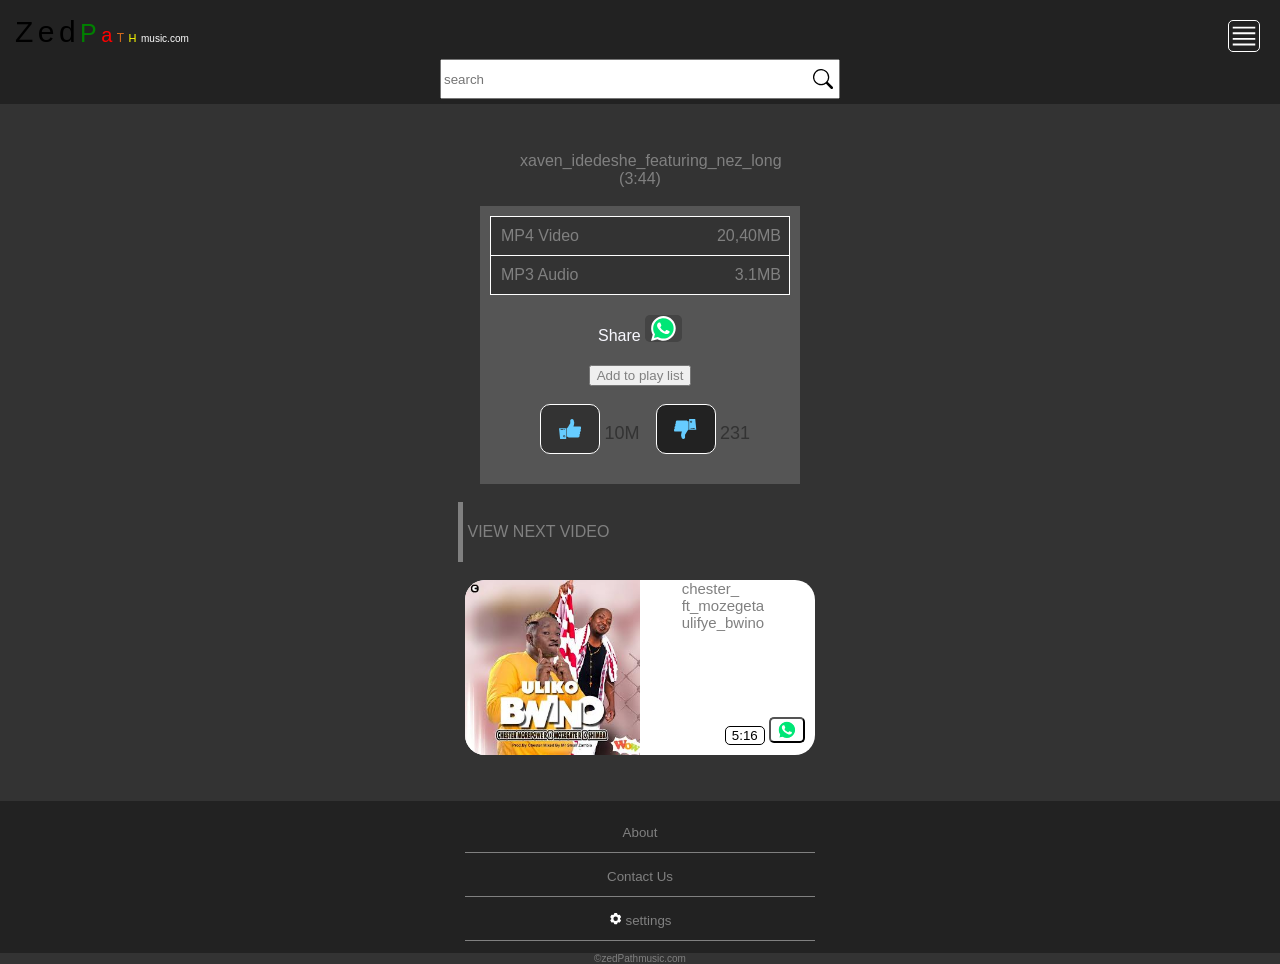
<file: fourth.html>
<html>
<head>
<title>ZedPathmusic.com| page download</title>
<meta name="viewport" content="width=device-width, initial-scale=1.0">
<meta charset="UTF-8" />
<meta name="description" content="song for @@@@@@@@@ download now, amd listen, you can download any size you want, and even video of this audio" />
<meta name="keywords" content="download, song, video, audio, in, mp3 video, mp3 audio, mp4 video, mp4 audio, download, now" />
<meta name="theme-color" content="#222">
<link rel="stylesheet" href="main.css">
<link rel="stylesheet" href="first.css">
<link rel="icon" href="">
<style>
  
</style>
</head>
<body>
<div class="head">
 <div class="title-bar">
<span id="ani">Z</span>
  <span id="ani">e</span>
  <span id="ani">d</span>
  <span style="font-size: 25px; color: green;">P</span>
  <span style="font-size: 20px; color: red;">a</span>
  <span style="font-size: 12px; color: chocolate;">T</span>
  <span style="font-size: 11px; color: yellow;">H</span>
  <span style="font-size: 10px; color: white;">music.com</span>
 </div>
<!--NAVIGATOR BAR-->
 <div class="navigator">
 <!--
  <svg id="three" onclick="show2()" xmlns="http://www.w3.org/2000/svg" aria-hidden="true" role="img" width="1em" height="1em" preserveAspectRatio="xMidYMid meet" viewBox="0 0 32 32"><path fill="currentColor" d="M4 6h24v2H4zm0 18h24v2H4zm0-12h24v2H4zm0 6h24v2H4z"/></svg>  
  -->
  <svg id="one" onclick="show1()" xmlns="http://www.w3.org/2000/svg" aria-hidden="true" role="img" width="1em" height="1em" preserveAspectRatio="xMidYMid meet" viewBox="0 0 32 32"><path fill="currentColor" d="M4 6h24v2H4zm0 18h24v2H4zm0-12h24v2H4zm0 6h24v2H4z"/></svg>  
  <svg id="two" onclick="hide1()" xmlns="http://www.w3.org/2000/svg" aria-hidden="true" role="img" width="1em" height="1em" preserveAspectRatio="xMidYMid meet" viewBox="0 0 24 24"><path fill="none" stroke="white" stroke-linecap="round" stroke-linejoin="round" stroke-width="1.5" d="M6.758 17.243L12.001 12m5.243-5.243L12 12m0 0L6.758 6.757M12.001 12l5.243 5.243"/></svg>
  <style>
    
  </style>
 </div>

<center>
 <div class="search-engin">
<!--<form>-->
  <input type="search" placeholder="search">
  <button><svg id="search" xmlns="http://www.w3.org/2000/svg" aria-hidden="true" role="img" width="1em" height="1em" preserveAspectRatio="xMidYMid meet" viewBox="0 0 16 16"><path fill="currentColor" d="M11.742 10.344a6.5 6.5 0 1 0-1.397 1.398h-.001c.03.04.062.078.098.115l3.85 3.85a1 1 0 0 0 1.415-1.414l-3.85-3.85a1.007 1.007 0 0 0-.115-.1zM12 6.5a5.5 5.5 0 1 1-11 0a5.5 5.5 0 0 1 11 0z"/></svg></button>
<!--</form>-->
 </div>
</center>
</div>

<!--JS WILL OPEN THIS COBTAINER-------->
<div id="navigate-openner">

 <div style="margin-bottom: 20px;">
 <a href="#.html" style="text-decoration: none;"><span id="home-svg"><svg xmlns="http://www.w3.org/2000/svg" aria-hidden="true" role="img" width="1em" height="1em" preserveAspectRatio="xMidYMid meet" viewBox="0 0 24 24"><path fill="none" stroke="white" stroke-linecap="round" stroke-linejoin="round" stroke-width="2" d="M22 20v-7.826a4 4 0 0 0-1.253-2.908l-7.373-6.968a2 2 0 0 0-2.748 0L3.253 9.266A4 4 0 0 0 2 12.174V20a2 2 0 0 0 2 2h16a2 2 0 0 0 2-2Z"/></svg></span><span id="home"></span></a>
 </div>
 
 <div style="margin-bottom: 20px;">
 <a href="#.html" style="text-decoration: none;"><span id="about-svg"><svg xmlns="http://www.w3.org/2000/svg" aria-hidden="true" role="img" width="1em" height="1em" preserveAspectRatio="xMidYMid meet" viewBox="0 0 32 32"><path fill="white" d="M16 25a6.99 6.99 0 0 1-5.833-3.129l1.666-1.107a5 5 0 0 0 8.334 0l1.666 1.107A6.99 6.99 0 0 1 16 25zm4-11a2 2 0 1 0 2 2a1.98 1.98 0 0 0-2-2zm-8 0a2 2 0 1 0 2 2a1.98 1.98 0 0 0-2-2z"/><path fill="white" d="M30 16v-2h-2v-4a4.005 4.005 0 0 0-4-4h-2V2h-2v4h-8V2h-2v4H8a4.005 4.005 0 0 0-4 4v4H2v2h2v5H2v2h2v3a4.005 4.005 0 0 0 4 4h16a4.005 4.005 0 0 0 4-4v-3h2v-2h-2v-5Zm-4 10a2.002 2.002 0 0 1-2 2H8a2.002 2.002 0 0 1-2-2V10a2.002 2.002 0 0 1 2-2h16a2.002 2.002 0 0 1 2 2Z"/></svg></span><span id="about"></span></a>
 </div>
 
 <div style="margin-bottom: 20px;">
 <a href="#.html" style="text-decoration: none;"><svg id="contact-svg" xmlns="http://www.w3.org/2000/svg" aria-hidden="true" role="img" width="1em" height="1em" preserveAspectRatio="xMidYMid meet" viewBox="0 0 24 24"><path fill="white" d="M21 2H6a2 2 0 0 0-2 2v3H2v2h2v2H2v2h2v2H2v2h2v3a2 2 0 0 0 2 2h15a1 1 0 0 0 1-1V3a1 1 0 0 0-1-1zm-8 2.999c1.648 0 3 1.351 3 3A3.012 3.012 0 0 1 13 11c-1.647 0-3-1.353-3-3.001c0-1.649 1.353-3 3-3zM19 18H7v-.75c0-2.219 2.705-4.5 6-4.5s6 2.281 6 4.5V18z"/></svg><span id="contact"></span></a>
 </div>
 
 <div style="margin-bottom: 20px;">
 <a href="#.html" style="text-decoration: none;"><svg id="upload-svg" xmlns="http://www.w3.org/2000/svg" aria-hidden="true" role="img" width="1.04em" height="1em" preserveAspectRatio="xMidYMid meet" viewBox="0 0 1664 1600"><path fill="white" d="M1280 1408q0-26-19-45t-45-19t-45 19t-19 45t19 45t45 19t45-19t19-45zm256 0q0-26-19-45t-45-19t-45 19t-19 45t19 45t45 19t45-19t19-45zm128-224v320q0 40-28 68t-68 28H96q-40 0-68-28t-28-68v-320q0-40 28-68t68-28h427q21 56 70.5 92t110.5 36h256q61 0 110.5-36t70.5-92h427q40 0 68 28t28 68zm-325-648q-17 40-59 40h-256v448q0 26-19 45t-45 19H704q-26 0-45-19t-19-45V576H384q-42 0-59-40q-17-39 14-69L787 19q18-19 45-19t45 19l448 448q31 30 14 69z"/></svg><span id="host"></span></a>
 </div>

 <div style="margin-bottom: 20px;">
 <a href="#.html" style="text-decoration: none;"><svg id="settings-svg" xmlns="http://www.w3.org/2000/svg" aria-hidden="true" role="img" width="1em" height="1em" preserveAspectRatio="xMidYMid meet" viewBox="0 0 24 24"><path fill="white" d="M13.82 22h-3.64a1 1 0 0 1-.977-.786l-.407-1.884a8.002 8.002 0 0 1-1.535-.887l-1.837.585a1 1 0 0 1-1.17-.453L2.43 15.424a1.006 1.006 0 0 1 .193-1.239l1.425-1.3a8.1 8.1 0 0 1 0-1.772L2.623 9.816a1.006 1.006 0 0 1-.193-1.24l1.82-3.153a1 1 0 0 1 1.17-.453l1.837.585c.244-.18.498-.348.76-.5c.253-.142.513-.271.779-.386l.408-1.882A1 1 0 0 1 10.18 2h3.64a1 1 0 0 1 .976.787l.412 1.883a8.192 8.192 0 0 1 1.535.887l1.838-.585a1 1 0 0 1 1.169.453l1.82 3.153c.232.407.152.922-.193 1.239l-1.425 1.3a8.1 8.1 0 0 1 0 1.772l1.425 1.3c.345.318.425.832.193 1.239l-1.82 3.153a1 1 0 0 1-1.17.453l-1.837-.585a7.98 7.98 0 0 1-1.534.886l-.413 1.879a1 1 0 0 1-.976.786ZM11.996 8a4 4 0 1 0 0 8a4 4 0 0 0 0-8Z"/></svg><span id="settings"></span></a>
 </div>
 
<style>
 
 
</style>
</div>
<!--JS WILL OPEN THIS CONTAINER-------->

<br>
<div class="container">

 <div class="title-of-music">
  <p>
     xaven_idedeshe_featuring_nez_long
    (3:44)
  </p>
 </div>
 
<br>
 
 <div class="music-size-cont">
 
   <div class="music-size-sector-1">
    <a href="#.html">
     MP4 Video <span>20,40MB</span>
    </a>
   </div>
   
   <div class="music-size-sector-2">
    <a href="next-of-fourth.html">
    MP3 Audio <span>3.1MB</span>
    </a>
   </div>
   
   
    <div class="share-btn">
     Share <button><svg xmlns="http://www.w3.org/2000/svg" aria-hidden="true" role="img" width="0.99em" height="1em" preserveAspectRatio="xMidYMid meet" viewBox="0 0 256 259"><path fill="#00E676" d="m67.663 221.823l4.185 2.093c17.44 10.463 36.971 15.346 56.503 15.346c61.385 0 111.609-50.224 111.609-111.609c0-29.297-11.859-57.897-32.785-78.824c-20.927-20.927-48.83-32.785-78.824-32.785c-61.385 0-111.61 50.224-110.912 112.307c0 20.926 6.278 41.156 16.741 58.594l2.79 4.186l-11.16 41.156l41.853-10.464Z"/><path fill="#FFF" d="M219.033 37.668C195.316 13.254 162.531 0 129.048 0C57.898 0 .698 57.897 1.395 128.35c0 22.322 6.278 43.947 16.742 63.478L0 258.096l67.663-17.439c18.834 10.464 39.76 15.347 60.688 15.347c70.453 0 127.653-57.898 127.653-128.35c0-34.181-13.254-66.269-36.97-89.986ZM129.048 234.38c-18.834 0-37.668-4.882-53.712-14.648l-4.185-2.093l-40.458 10.463l10.463-39.76l-2.79-4.186C7.673 134.63 22.322 69.058 72.546 38.365c50.224-30.692 115.097-16.043 145.79 34.181c30.692 50.224 16.043 115.097-34.18 145.79c-16.045 10.463-35.576 16.043-55.108 16.043Zm61.385-77.428l-7.673-3.488s-11.16-4.883-18.136-8.371c-.698 0-1.395-.698-2.093-.698c-2.093 0-3.488.698-4.883 1.396c0 0-.697.697-10.463 11.858c-.698 1.395-2.093 2.093-3.488 2.093h-.698c-.697 0-2.092-.698-2.79-1.395l-3.488-1.395c-7.673-3.488-14.648-7.674-20.229-13.254c-1.395-1.395-3.488-2.79-4.883-4.185c-4.883-4.883-9.766-10.464-13.253-16.742l-.698-1.395c-.697-.698-.697-1.395-1.395-2.79c0-1.395 0-2.79.698-3.488c0 0 2.79-3.488 4.882-5.58c1.396-1.396 2.093-3.488 3.488-4.883c1.395-2.093 2.093-4.883 1.395-6.976c-.697-3.488-9.068-22.322-11.16-26.507c-1.396-2.093-2.79-2.79-4.883-3.488H83.01c-1.396 0-2.79.698-4.186.698l-.698.697c-1.395.698-2.79 2.093-4.185 2.79c-1.395 1.396-2.093 2.79-3.488 4.186c-4.883 6.278-7.673 13.951-7.673 21.624c0 5.58 1.395 11.161 3.488 16.044l.698 2.093c6.278 13.253 14.648 25.112 25.81 35.575l2.79 2.79c2.092 2.093 4.185 3.488 5.58 5.58c14.649 12.557 31.39 21.625 50.224 26.508c2.093.697 4.883.697 6.976 1.395h6.975c3.488 0 7.673-1.395 10.464-2.79c2.092-1.395 3.487-1.395 4.882-2.79l1.396-1.396c1.395-1.395 2.79-2.092 4.185-3.487c1.395-1.395 2.79-2.79 3.488-4.186c1.395-2.79 2.092-6.278 2.79-9.765v-4.883s-.698-.698-2.093-1.395Z"/></svg></button>
    </div>
    
    <div class="options">
     <button type="button">Add to play list</button>
    </div>
   
<br>
   
   <div class="like-btn-unlike-btn">
    <div class="like-btn">
     <button onclick="like()"><svg xmlns="http://www.w3.org/2000/svg" aria-hidden="true" role="img" width="1.13em" height="1em" preserveAspectRatio="xMidYMid meet" viewBox="0 0 27 24"><path fill="#6cf" d="M1.547 24a.33.33 0 0 1-.327-.295v-.001L0 11.336l-.001-.031c0-.182.147-.329.329-.329h8.233v13.025zm3.36-3.265v.001a1.301 1.301 0 1 0 1.301-1.301h-.002c-.719 0-1.301.582-1.302 1.301zm.48-8c0 .181.147.328.329.328h.764a.328.328 0 0 0 0-.656h-.77a.329.329 0 0 0-.329.329v.003zm-3.61 0c0 .181.147.328.328.328H4.61a.328.328 0 0 0 0-.656H2.099a.328.328 0 0 0-.328.328v.003zm9.8 9.388a1.886 1.886 0 0 1-.494-.253l.006.004l-.1-.063a20.97 20.97 0 0 1-.69-.452l-.101-.071c-.132-.095-.194-.137-.262-.133c-.24.005-.48.007-.72.01V12.01l-.013-.77c.451-.287.867-.56.992-.664c.17-.342.338-.628.524-.902l-.017.027c.085-.133.17-.265.248-.396l1.724-2.894c.08-.136.167-.272.254-.408c.145-.216.299-.474.44-.74l.024-.049a.879.879 0 0 0 .079-.521l.001.005l-.006-3.12c.063-.454.319-.838.68-1.072l.006-.004a1.97 1.97 0 0 1 1.162-.5h.007l.063-.001c.341 0 .663.081.949.224l-.012-.006c.191.092.354.19.507.3l-.01-.007l.106.07c.241.127.421.341.501.6l.002.007c.187.696.358 1.329.517 1.964l.066.259c.101.34.188.751.244 1.172l.005.042c-.171 1.574-.5 3.01-.976 4.378l.042-.138l7.693-.011h.028a1.643 1.643 0 0 1 1.63 1.848l.001-.008a1.982 1.982 0 0 1-.894 1.781l-.008.005a2.171 2.171 0 0 1 .372 1.4v-.007a1.848 1.848 0 0 1-1.137 1.873l-.012.004a2.375 2.375 0 0 1 .299 1.31v-.006a1.905 1.905 0 0 1-.886 1.733l-.008.005a2.791 2.791 0 0 1 .224 1.459l.001-.013v.188a1.834 1.834 0 0 1-2.007 1.719l.007.001h-4.429l-.015.001l-.016-.001h.001h-5.91c-.051 0-.104 0-.16.008c-.068.004-.14.01-.214.01h-.015a1.13 1.13 0 0 1-.299-.04l.008.002zm-6.015-1.387a.64.64 0 1 1 1.281.001a.64.64 0 0 1-1.281-.001z"/></svg></button>
     <span id="liked">10M</span>
    </div>
     
    <div class="unlike-btn">
     <button><svg xmlns="http://www.w3.org/2000/svg" aria-hidden="true" role="img" width="1.13em" height="1em" preserveAspectRatio="xMidYMid meet" viewBox="0 0 27 24"><path fill="#6cf" d="M10.355 23.783a3.262 3.262 0 0 1-.506-.299l.01.007l-.106-.071a1.018 1.018 0 0 1-.501-.599l-.002-.007a116.75 116.75 0 0 1-.518-1.964l-.066-.259a7.842 7.842 0 0 1-.244-1.171l-.005-.043c.172-1.574.501-3.011.976-4.378l-.042.138l-7.692.012h-.027A1.644 1.644 0 0 1 0 13.303l-.001.008a1.983 1.983 0 0 1 .897-1.785l.008-.005a2.178 2.178 0 0 1-.371-1.401v.007a1.846 1.846 0 0 1 1.135-1.871l.012-.004a2.385 2.385 0 0 1-.298-1.311v.006a1.905 1.905 0 0 1 .885-1.735l.008-.005a2.782 2.782 0 0 1-.224-1.462l-.001.013v-.185a1.834 1.834 0 0 1 2.007-1.719l-.007-.001h10.373c.051 0 .105 0 .16-.007a2.9 2.9 0 0 1 .214-.01h.016c.104 0 .204.014.299.04l-.008-.002c.186.063.348.147.493.253l-.005-.004l.1.063c.234.144.462.298.69.451l.102.072c.131.094.194.136.262.133c.24-.005.48-.007.72-.01v9.155l.013.769c-.451.288-.867.56-.993.664a7.407 7.407 0 0 1-.523.901l.017-.026c-.085.134-.17.265-.248.4l-1.729 2.89c-.08.136-.167.271-.254.407c-.164.26-.329.52-.465.79a.883.883 0 0 0-.079.521l-.001-.005l.006 3.12a1.525 1.525 0 0 1-.679 1.074l-.006.004a1.97 1.97 0 0 1-1.155.499h-.093a2.135 2.135 0 0 1-.931-.222l.012.006zm7.76-10.757V0h7.016c.17 0 .31.13.326.295v.001l1.218 12.368l.002.032a.329.329 0 0 1-.329.329zm3.624-1.76c0 .181.147.328.328.328h2.511a.329.329 0 1 0 0-.658h-2.51a.327.327 0 0 0-.328.327zm-1.873 0c0 .181.147.328.328.328h.774a.329.329 0 1 0 0-.658h-.774a.327.327 0 0 0-.327.327zm-.694-8a1.3 1.3 0 1 0 2.596.002a1.3 1.3 0 0 0-2.595-.003zm.657 0a.64.64 0 1 1 1.28.001a.64.64 0 0 1-1.279-.001v-.001z"/></svg></button>
     <span>231</span> 
    </div>
   </div>
 </div>
 
<br>
 
<div class="last-text">
 <p>
  view next video
 </p>
</div>

<br>

<!---VIEWING NEXT VIDEO---------------->
<!--Music Wrapper-->
 <div class="music-wrapp-5">
<a href="">
  <div class="image-5">
   <img src="Chester.jpeg">
  </div>
  
  <div class="music-info-wrapper-5">
    <p>
      chester_
      ft_mozegeta
      ulifye_bwino
   </p>
  </div>
</a>
  <div class="share-bar-5">
    <button style="border: 1px solid black;">5:16</button>
    <a href="" ><button><svg xmlns="http://www.w3.org/2000/svg" aria-hidden="true" role="img" width="0.99em" height="1em" preserveAspectRatio="xMidYMid meet" viewBox="0 0 256 259"><path fill="#00E676" d="m67.663 221.823l4.185 2.093c17.44 10.463 36.971 15.346 56.503 15.346c61.385 0 111.609-50.224 111.609-111.609c0-29.297-11.859-57.897-32.785-78.824c-20.927-20.927-48.83-32.785-78.824-32.785c-61.385 0-111.61 50.224-110.912 112.307c0 20.926 6.278 41.156 16.741 58.594l2.79 4.186l-11.16 41.156l41.853-10.464Z"/><path fill="#FFF" d="M219.033 37.668C195.316 13.254 162.531 0 129.048 0C57.898 0 .698 57.897 1.395 128.35c0 22.322 6.278 43.947 16.742 63.478L0 258.096l67.663-17.439c18.834 10.464 39.76 15.347 60.688 15.347c70.453 0 127.653-57.898 127.653-128.35c0-34.181-13.254-66.269-36.97-89.986ZM129.048 234.38c-18.834 0-37.668-4.882-53.712-14.648l-4.185-2.093l-40.458 10.463l10.463-39.76l-2.79-4.186C7.673 134.63 22.322 69.058 72.546 38.365c50.224-30.692 115.097-16.043 145.79 34.181c30.692 50.224 16.043 115.097-34.18 145.79c-16.045 10.463-35.576 16.043-55.108 16.043Zm61.385-77.428l-7.673-3.488s-11.16-4.883-18.136-8.371c-.698 0-1.395-.698-2.093-.698c-2.093 0-3.488.698-4.883 1.396c0 0-.697.697-10.463 11.858c-.698 1.395-2.093 2.093-3.488 2.093h-.698c-.697 0-2.092-.698-2.79-1.395l-3.488-1.395c-7.673-3.488-14.648-7.674-20.229-13.254c-1.395-1.395-3.488-2.79-4.883-4.185c-4.883-4.883-9.766-10.464-13.253-16.742l-.698-1.395c-.697-.698-.697-1.395-1.395-2.79c0-1.395 0-2.79.698-3.488c0 0 2.79-3.488 4.882-5.58c1.396-1.396 2.093-3.488 3.488-4.883c1.395-2.093 2.093-4.883 1.395-6.976c-.697-3.488-9.068-22.322-11.16-26.507c-1.396-2.093-2.79-2.79-4.883-3.488H83.01c-1.396 0-2.79.698-4.186.698l-.698.697c-1.395.698-2.79 2.093-4.185 2.79c-1.395 1.396-2.093 2.79-3.488 4.186c-4.883 6.278-7.673 13.951-7.673 21.624c0 5.58 1.395 11.161 3.488 16.044l.698 2.093c6.278 13.253 14.648 25.112 25.81 35.575l2.79 2.79c2.092 2.093 4.185 3.488 5.58 5.58c14.649 12.557 31.39 21.625 50.224 26.508c2.093.697 4.883.697 6.976 1.395h6.975c3.488 0 7.673-1.395 10.464-2.79c2.092-1.395 3.487-1.395 4.882-2.79l1.396-1.396c1.395-1.395 2.79-2.092 4.185-3.487c1.395-1.395 2.79-2.79 3.488-4.186c1.395-2.79 2.092-6.278 2.79-9.765v-4.883s-.698-.698-2.093-1.395Z"/></svg></button></a>
  </div>
 </div>

<!--Music Wrapper-->

<!---VIEWING NEXT VIDEO---------------->

</div>


<br>
<br>

<footer>
<button type="button">About</button>
<br>
<button type="button">Contact Us</button>
<br>
<button><svg xmlns="http://www.w3.org/2000/svg" aria-hidden="true" role="img" width="1em" height="1em" preserveAspectRatio="xMidYMid meet" viewBox="0 0 24 24"><path fill="white" d="M13.82 22h-3.64a1 1 0 0 1-.977-.786l-.407-1.884a8.002 8.002 0 0 1-1.535-.887l-1.837.585a1 1 0 0 1-1.17-.453L2.43 15.424a1.006 1.006 0 0 1 .193-1.239l1.425-1.3a8.1 8.1 0 0 1 0-1.772L2.623 9.816a1.006 1.006 0 0 1-.193-1.24l1.82-3.153a1 1 0 0 1 1.17-.453l1.837.585c.244-.18.498-.348.76-.5c.253-.142.513-.271.779-.386l.408-1.882A1 1 0 0 1 10.18 2h3.64a1 1 0 0 1 .976.787l.412 1.883a8.192 8.192 0 0 1 1.535.887l1.838-.585a1 1 0 0 1 1.169.453l1.82 3.153c.232.407.152.922-.193 1.239l-1.425 1.3a8.1 8.1 0 0 1 0 1.772l1.425 1.3c.345.318.425.832.193 1.239l-1.82 3.153a1 1 0 0 1-1.17.453l-1.837-.585a7.98 7.98 0 0 1-1.534.886l-.413 1.879a1 1 0 0 1-.976.786ZM11.996 8a4 4 0 1 0 0 8a4 4 0 0 0 0-8Z"/></svg> settings</footer>
</footer>
  <p id="62vxys9why2genzudheudbzudhxb"
    style="
   color: gray;
   text-align: center;
   font-size: 10px;
   padding: 0px;
   margin: 0px;
   ">
   &copy;zedPathmusic.com
  </p>

<script src="main.js"></script>
</body>
</html>
</file>
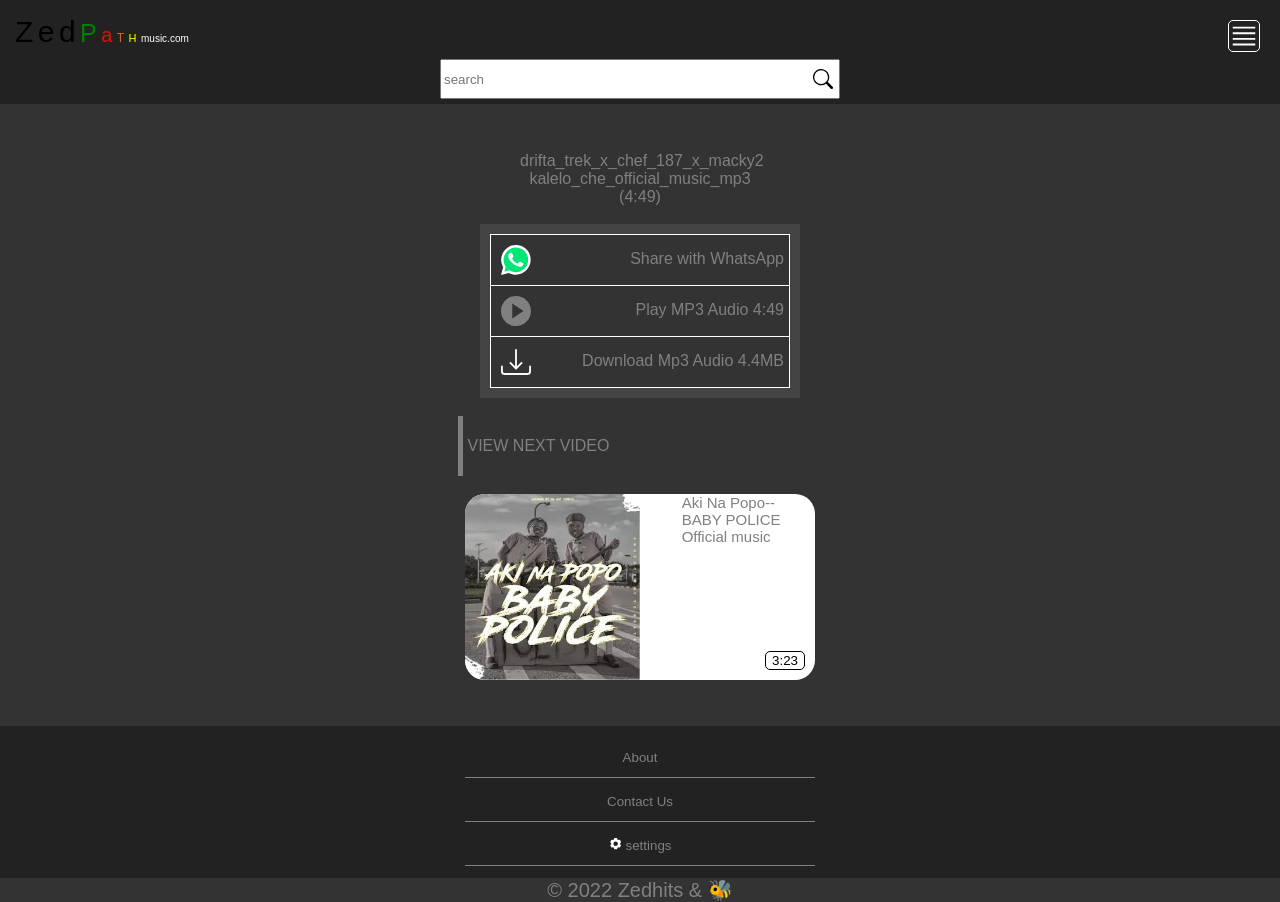
<file: next-of-first.html>
<html>
<head>
<title></title>
<meta name="viewport" content="width=device-width, initial-scale=1.0">
<meta charset="UTF-8" />
<meta name="description" content="song for @@@@@@@@@ download now, amd listen, you can download any size you want, and even video of this audio" />
<meta name="keywords" content="download, song, video, audio, in, mp3 video, mp3 audio, mp4 video, mp4 audio, download, now" />
<meta name="theme-color" content="#222">
<link rel="stylesheet" href="main.css">
<link rel="stylesheet" href="first.css">
<link rel="stylesheet" href="next-of-first.css">
<link rel="icon" href="">
<style>
 
</style>
</head>
<body>
</head>
<body>
<div class="head">
 <div class="title-bar">
<span id="ani">Z</span>
  <span id="ani">e</span>
  <span id="ani">d</span>
  <span style="font-size: 25px; color: green;">P</span>
  <span style="font-size: 20px; color: red;">a</span>
  <span style="font-size: 12px; color: chocolate;">T</span>
  <span style="font-size: 11px; color: yellow;">H</span>
  <span style="font-size: 10px; color: white;">music.com</span>
 </div>
<!--NAVIGATOR BAR-->
 <div class="navigator">
 <!--
  <svg id="three" onclick="show2()" xmlns="http://www.w3.org/2000/svg" aria-hidden="true" role="img" width="1em" height="1em" preserveAspectRatio="xMidYMid meet" viewBox="0 0 32 32"><path fill="currentColor" d="M4 6h24v2H4zm0 18h24v2H4zm0-12h24v2H4zm0 6h24v2H4z"/></svg>  
  -->
  <svg id="one" onclick="show1()" xmlns="http://www.w3.org/2000/svg" aria-hidden="true" role="img" width="1em" height="1em" preserveAspectRatio="xMidYMid meet" viewBox="0 0 32 32"><path fill="currentColor" d="M4 6h24v2H4zm0 18h24v2H4zm0-12h24v2H4zm0 6h24v2H4z"/></svg>  
  <svg id="two" onclick="hide1()" xmlns="http://www.w3.org/2000/svg" aria-hidden="true" role="img" width="1em" height="1em" preserveAspectRatio="xMidYMid meet" viewBox="0 0 24 24"><path fill="none" stroke="white" stroke-linecap="round" stroke-linejoin="round" stroke-width="1.5" d="M6.758 17.243L12.001 12m5.243-5.243L12 12m0 0L6.758 6.757M12.001 12l5.243 5.243"/></svg>
  <style>
    
  </style>
 </div>

<center>
 <div class="search-engin">
<!--<form>-->
  <input type="search" placeholder="search">
  <button><svg id="search" xmlns="http://www.w3.org/2000/svg" aria-hidden="true" role="img" width="1em" height="1em" preserveAspectRatio="xMidYMid meet" viewBox="0 0 16 16"><path fill="currentColor" d="M11.742 10.344a6.5 6.5 0 1 0-1.397 1.398h-.001c.03.04.062.078.098.115l3.85 3.85a1 1 0 0 0 1.415-1.414l-3.85-3.85a1.007 1.007 0 0 0-.115-.1zM12 6.5a5.5 5.5 0 1 1-11 0a5.5 5.5 0 0 1 11 0z"/></svg></button>
<!--</form>-->
 </div>
</center>
</div>

<!--JS WILL OPEN THIS COBTAINER-------->
<div id="navigate-openner">

 <div style="margin-bottom: 20px;">
 <a href="#.html" style="text-decoration: none;"><span id="home-svg"><svg xmlns="http://www.w3.org/2000/svg" aria-hidden="true" role="img" width="1em" height="1em" preserveAspectRatio="xMidYMid meet" viewBox="0 0 24 24"><path fill="none" stroke="white" stroke-linecap="round" stroke-linejoin="round" stroke-width="2" d="M22 20v-7.826a4 4 0 0 0-1.253-2.908l-7.373-6.968a2 2 0 0 0-2.748 0L3.253 9.266A4 4 0 0 0 2 12.174V20a2 2 0 0 0 2 2h16a2 2 0 0 0 2-2Z"/></svg></span><span id="home"></span></a>
 </div>
 
 <div style="margin-bottom: 20px;">
 <a href="#.html" style="text-decoration: none;"><span id="about-svg"><svg xmlns="http://www.w3.org/2000/svg" aria-hidden="true" role="img" width="1em" height="1em" preserveAspectRatio="xMidYMid meet" viewBox="0 0 32 32"><path fill="white" d="M16 25a6.99 6.99 0 0 1-5.833-3.129l1.666-1.107a5 5 0 0 0 8.334 0l1.666 1.107A6.99 6.99 0 0 1 16 25zm4-11a2 2 0 1 0 2 2a1.98 1.98 0 0 0-2-2zm-8 0a2 2 0 1 0 2 2a1.98 1.98 0 0 0-2-2z"/><path fill="white" d="M30 16v-2h-2v-4a4.005 4.005 0 0 0-4-4h-2V2h-2v4h-8V2h-2v4H8a4.005 4.005 0 0 0-4 4v4H2v2h2v5H2v2h2v3a4.005 4.005 0 0 0 4 4h16a4.005 4.005 0 0 0 4-4v-3h2v-2h-2v-5Zm-4 10a2.002 2.002 0 0 1-2 2H8a2.002 2.002 0 0 1-2-2V10a2.002 2.002 0 0 1 2-2h16a2.002 2.002 0 0 1 2 2Z"/></svg></span><span id="about"></span></a>
 </div>
 
 <div style="margin-bottom: 20px;">
 <a href="#.html" style="text-decoration: none;"><svg id="contact-svg" xmlns="http://www.w3.org/2000/svg" aria-hidden="true" role="img" width="1em" height="1em" preserveAspectRatio="xMidYMid meet" viewBox="0 0 24 24"><path fill="white" d="M21 2H6a2 2 0 0 0-2 2v3H2v2h2v2H2v2h2v2H2v2h2v3a2 2 0 0 0 2 2h15a1 1 0 0 0 1-1V3a1 1 0 0 0-1-1zm-8 2.999c1.648 0 3 1.351 3 3A3.012 3.012 0 0 1 13 11c-1.647 0-3-1.353-3-3.001c0-1.649 1.353-3 3-3zM19 18H7v-.75c0-2.219 2.705-4.5 6-4.5s6 2.281 6 4.5V18z"/></svg><span id="contact"></span></a>
 </div>
 
 <div style="margin-bottom: 20px;">
 <a href="#.html" style="text-decoration: none;"><svg id="upload-svg" xmlns="http://www.w3.org/2000/svg" aria-hidden="true" role="img" width="1.04em" height="1em" preserveAspectRatio="xMidYMid meet" viewBox="0 0 1664 1600"><path fill="white" d="M1280 1408q0-26-19-45t-45-19t-45 19t-19 45t19 45t45 19t45-19t19-45zm256 0q0-26-19-45t-45-19t-45 19t-19 45t19 45t45 19t45-19t19-45zm128-224v320q0 40-28 68t-68 28H96q-40 0-68-28t-28-68v-320q0-40 28-68t68-28h427q21 56 70.5 92t110.5 36h256q61 0 110.5-36t70.5-92h427q40 0 68 28t28 68zm-325-648q-17 40-59 40h-256v448q0 26-19 45t-45 19H704q-26 0-45-19t-19-45V576H384q-42 0-59-40q-17-39 14-69L787 19q18-19 45-19t45 19l448 448q31 30 14 69z"/></svg><span id="host"></span></a>
 </div>

 <div style="margin-bottom: 20px;">
 <a href="#.html" style="text-decoration: none;"><svg id="settings-svg" xmlns="http://www.w3.org/2000/svg" aria-hidden="true" role="img" width="1em" height="1em" preserveAspectRatio="xMidYMid meet" viewBox="0 0 24 24"><path fill="white" d="M13.82 22h-3.64a1 1 0 0 1-.977-.786l-.407-1.884a8.002 8.002 0 0 1-1.535-.887l-1.837.585a1 1 0 0 1-1.17-.453L2.43 15.424a1.006 1.006 0 0 1 .193-1.239l1.425-1.3a8.1 8.1 0 0 1 0-1.772L2.623 9.816a1.006 1.006 0 0 1-.193-1.24l1.82-3.153a1 1 0 0 1 1.17-.453l1.837.585c.244-.18.498-.348.76-.5c.253-.142.513-.271.779-.386l.408-1.882A1 1 0 0 1 10.18 2h3.64a1 1 0 0 1 .976.787l.412 1.883a8.192 8.192 0 0 1 1.535.887l1.838-.585a1 1 0 0 1 1.169.453l1.82 3.153c.232.407.152.922-.193 1.239l-1.425 1.3a8.1 8.1 0 0 1 0 1.772l1.425 1.3c.345.318.425.832.193 1.239l-1.82 3.153a1 1 0 0 1-1.17.453l-1.837-.585a7.98 7.98 0 0 1-1.534.886l-.413 1.879a1 1 0 0 1-.976.786ZM11.996 8a4 4 0 1 0 0 8a4 4 0 0 0 0-8Z"/></svg><span id="settings"></span></a>
 </div>
 
<style>
 
 
</style>
</div>
<!--JS WILL OPEN THIS CONTAINER-------->

<br>
<div class="container">
   <div class="title-of-music">
   <p>
   drifta_trek_x_chef_187_x_macky2
   kalelo_che_official_music_mp3
   (4:49)
   </p>
   </div>
<br>   
   <div class="media-cont">
     <div class="media-selector">
      <div class="app-share">
       <a href="" >
        <svg xmlns="http://www.w3.org/2000/svg" aria-hidden="true" role="img" width="0.99em" height="1em" preserveAspectRatio="xMidYMid meet" viewBox="0 0 256 259"><path fill="#00E676" d="m67.663 221.823l4.185 2.093c17.44 10.463 36.971 15.346 56.503 15.346c61.385 0 111.609-50.224 111.609-111.609c0-29.297-11.859-57.897-32.785-78.824c-20.927-20.927-48.83-32.785-78.824-32.785c-61.385 0-111.61 50.224-110.912 112.307c0 20.926 6.278 41.156 16.741 58.594l2.79 4.186l-11.16 41.156l41.853-10.464Z"/><path fill="#FFF" d="M219.033 37.668C195.316 13.254 162.531 0 129.048 0C57.898 0 .698 57.897 1.395 128.35c0 22.322 6.278 43.947 16.742 63.478L0 258.096l67.663-17.439c18.834 10.464 39.76 15.347 60.688 15.347c70.453 0 127.653-57.898 127.653-128.35c0-34.181-13.254-66.269-36.97-89.986ZM129.048 234.38c-18.834 0-37.668-4.882-53.712-14.648l-4.185-2.093l-40.458 10.463l10.463-39.76l-2.79-4.186C7.673 134.63 22.322 69.058 72.546 38.365c50.224-30.692 115.097-16.043 145.79 34.181c30.692 50.224 16.043 115.097-34.18 145.79c-16.045 10.463-35.576 16.043-55.108 16.043Zm61.385-77.428l-7.673-3.488s-11.16-4.883-18.136-8.371c-.698 0-1.395-.698-2.093-.698c-2.093 0-3.488.698-4.883 1.396c0 0-.697.697-10.463 11.858c-.698 1.395-2.093 2.093-3.488 2.093h-.698c-.697 0-2.092-.698-2.79-1.395l-3.488-1.395c-7.673-3.488-14.648-7.674-20.229-13.254c-1.395-1.395-3.488-2.79-4.883-4.185c-4.883-4.883-9.766-10.464-13.253-16.742l-.698-1.395c-.697-.698-.697-1.395-1.395-2.79c0-1.395 0-2.79.698-3.488c0 0 2.79-3.488 4.882-5.58c1.396-1.396 2.093-3.488 3.488-4.883c1.395-2.093 2.093-4.883 1.395-6.976c-.697-3.488-9.068-22.322-11.16-26.507c-1.396-2.093-2.79-2.79-4.883-3.488H83.01c-1.396 0-2.79.698-4.186.698l-.698.697c-1.395.698-2.79 2.093-4.185 2.79c-1.395 1.396-2.093 2.79-3.488 4.186c-4.883 6.278-7.673 13.951-7.673 21.624c0 5.58 1.395 11.161 3.488 16.044l.698 2.093c6.278 13.253 14.648 25.112 25.81 35.575l2.79 2.79c2.092 2.093 4.185 3.488 5.58 5.58c14.649 12.557 31.39 21.625 50.224 26.508c2.093.697 4.883.697 6.976 1.395h6.975c3.488 0 7.673-1.395 10.464-2.79c2.092-1.395 3.487-1.395 4.882-2.79l1.396-1.396c1.395-1.395 2.79-2.092 4.185-3.487c1.395-1.395 2.79-2.79 3.488-4.186c1.395-2.79 2.092-6.278 2.79-9.765v-4.883s-.698-.698-2.093-1.395Z"/></svg>
        <span>Share with WhatsApp</span>
       </a>
      </div>
      
      <div class="audio-player">
       <a href="drifta_trek_x_chef_187_x_macky2_kalelo_che_official_music_video_mp3_18924.mp3" >
        <svg xmlns="http://www.w3.org/2000/svg" aria-hidden="true" role="img" width="1em" height="1em" preserveAspectRatio="xMidYMid meet" viewBox="0 0 1200 1200"><path fill="gray" d="M600 1200C268.65 1200 0 931.35 0 600S268.65 0 600 0s600 268.65 600 600s-268.65 600-600 600zM450 300.45v599.1L900 600L450 300.45z"/></svg>
        <span>Play MP3 Audio 4:49</span>
       </a>      
      </div>
      
      <div class="download-btn">
       <a href="drifta_trek_x_chef_187_x_macky2_kalelo_che_official_music_video_mp3_18924.mp3" download>
        <svg xmlns="http://www.w3.org/2000/svg" aria-hidden="true" role="img" width="1em" height="1em" preserveAspectRatio="xMidYMid meet" viewBox="0 0 16 16"><g fill="ghostwhite"><path d="M.5 9.9a.5.5 0 0 1 .5.5v2.5a1 1 0 0 0 1 1h12a1 1 0 0 0 1-1v-2.5a.5.5 0 0 1 1 0v2.5a2 2 0 0 1-2 2H2a2 2 0 0 1-2-2v-2.5a.5.5 0 0 1 .5-.5z"/><path d="M7.646 11.854a.5.5 0 0 0 .708 0l3-3a.5.5 0 0 0-.708-.708L8.5 10.293V1.5a.5.5 0 0 0-1 0v8.793L5.354 8.146a.5.5 0 1 0-.708.708l3 3z"/></g></svg>
        <span>Download Mp3 Audio 4.4MB</span>
       </a>
      </div>
     </div>
   </div>
   
   <br>
   
<div class="last-text">
 <p>
  view next video
 </p>
</div>

<br>

<!---VIEWING NEXT VIDEO---------------->
<!--Music Wrapper-->
 <div class="music-wrapp-2">
<a href="">
  <div class="image-2">
   <img src="Aki na popo.jpg">
  </div>
  
  <div class="music-info-wrapper-2">
    <p>
      Aki Na Popo--BABY POLICE Official music
   </p>
  </div>
</a>

  <div class="share-bar-2">
    <button style="border: 1px solid black;">3:23</button>
    <!--<a href="" ><button><svg xmlns="http://www.w3.org/2000/svg" aria-hidden="true" role="img" width="0.99em" height="1em" preserveAspectRatio="xMidYMid meet" viewBox="0 0 256 259"><path fill="#00E676" d="m67.663 221.823l4.185 2.093c17.44 10.463 36.971 15.346 56.503 15.346c61.385 0 111.609-50.224 111.609-111.609c0-29.297-11.859-57.897-32.785-78.824c-20.927-20.927-48.83-32.785-78.824-32.785c-61.385 0-111.61 50.224-110.912 112.307c0 20.926 6.278 41.156 16.741 58.594l2.79 4.186l-11.16 41.156l41.853-10.464Z"/><path fill="#FFF" d="M219.033 37.668C195.316 13.254 162.531 0 129.048 0C57.898 0 .698 57.897 1.395 128.35c0 22.322 6.278 43.947 16.742 63.478L0 258.096l67.663-17.439c18.834 10.464 39.76 15.347 60.688 15.347c70.453 0 127.653-57.898 127.653-128.35c0-34.181-13.254-66.269-36.97-89.986ZM129.048 234.38c-18.834 0-37.668-4.882-53.712-14.648l-4.185-2.093l-40.458 10.463l10.463-39.76l-2.79-4.186C7.673 134.63 22.322 69.058 72.546 38.365c50.224-30.692 115.097-16.043 145.79 34.181c30.692 50.224 16.043 115.097-34.18 145.79c-16.045 10.463-35.576 16.043-55.108 16.043Zm61.385-77.428l-7.673-3.488s-11.16-4.883-18.136-8.371c-.698 0-1.395-.698-2.093-.698c-2.093 0-3.488.698-4.883 1.396c0 0-.697.697-10.463 11.858c-.698 1.395-2.093 2.093-3.488 2.093h-.698c-.697 0-2.092-.698-2.79-1.395l-3.488-1.395c-7.673-3.488-14.648-7.674-20.229-13.254c-1.395-1.395-3.488-2.79-4.883-4.185c-4.883-4.883-9.766-10.464-13.253-16.742l-.698-1.395c-.697-.698-.697-1.395-1.395-2.79c0-1.395 0-2.79.698-3.488c0 0 2.79-3.488 4.882-5.58c1.396-1.396 2.093-3.488 3.488-4.883c1.395-2.093 2.093-4.883 1.395-6.976c-.697-3.488-9.068-22.322-11.16-26.507c-1.396-2.093-2.79-2.79-4.883-3.488H83.01c-1.396 0-2.79.698-4.186.698l-.698.697c-1.395.698-2.79 2.093-4.185 2.79c-1.395 1.396-2.093 2.79-3.488 4.186c-4.883 6.278-7.673 13.951-7.673 21.624c0 5.58 1.395 11.161 3.488 16.044l.698 2.093c6.278 13.253 14.648 25.112 25.81 35.575l2.79 2.79c2.092 2.093 4.185 3.488 5.58 5.58c14.649 12.557 31.39 21.625 50.224 26.508c2.093.697 4.883.697 6.976 1.395h6.975c3.488 0 7.673-1.395 10.464-2.79c2.092-1.395 3.487-1.395 4.882-2.79l1.396-1.396c1.395-1.395 2.79-2.092 4.185-3.487c1.395-1.395 2.79-2.79 3.488-4.186c1.395-2.79 2.092-6.278 2.79-9.765v-4.883s-.698-.698-2.093-1.395Z"/></svg></button></a>
    -->
  </div>
 </div>

<!--Music Wrapper-->
<!---VIEWING NEXT VIDEO---------------->
</div>
<br>
<br>

<footer>
<button type="button">About</button>
<br>
<button type="button">Contact Us</button>
<br>
<button><svg xmlns="http://www.w3.org/2000/svg" aria-hidden="true" role="img" width="1em" height="1em" preserveAspectRatio="xMidYMid meet" viewBox="0 0 24 24"><path fill="white" d="M13.82 22h-3.64a1 1 0 0 1-.977-.786l-.407-1.884a8.002 8.002 0 0 1-1.535-.887l-1.837.585a1 1 0 0 1-1.17-.453L2.43 15.424a1.006 1.006 0 0 1 .193-1.239l1.425-1.3a8.1 8.1 0 0 1 0-1.772L2.623 9.816a1.006 1.006 0 0 1-.193-1.24l1.82-3.153a1 1 0 0 1 1.17-.453l1.837.585c.244-.18.498-.348.76-.5c.253-.142.513-.271.779-.386l.408-1.882A1 1 0 0 1 10.18 2h3.64a1 1 0 0 1 .976.787l.412 1.883a8.192 8.192 0 0 1 1.535.887l1.838-.585a1 1 0 0 1 1.169.453l1.82 3.153c.232.407.152.922-.193 1.239l-1.425 1.3a8.1 8.1 0 0 1 0 1.772l1.425 1.3c.345.318.425.832.193 1.239l-1.82 3.153a1 1 0 0 1-1.17.453l-1.837-.585a7.98 7.98 0 0 1-1.534.886l-.413 1.879a1 1 0 0 1-.976.786ZM11.996 8a4 4 0 1 0 0 8a4 4 0 0 0 0-8Z"/></svg> settings</footer>
</footer>
  <p id="62vxys9why2genzudheudbzudhxb"
    style="
   color: gray;
   text-align: center;
   font-size: 20px;
   padding: 0px;
   margin: 0px;
   ">
   &copy; 2022 Zedhits & 🐝
  </p>

<script src="main.js"></script>



</body>
</html>
</file>
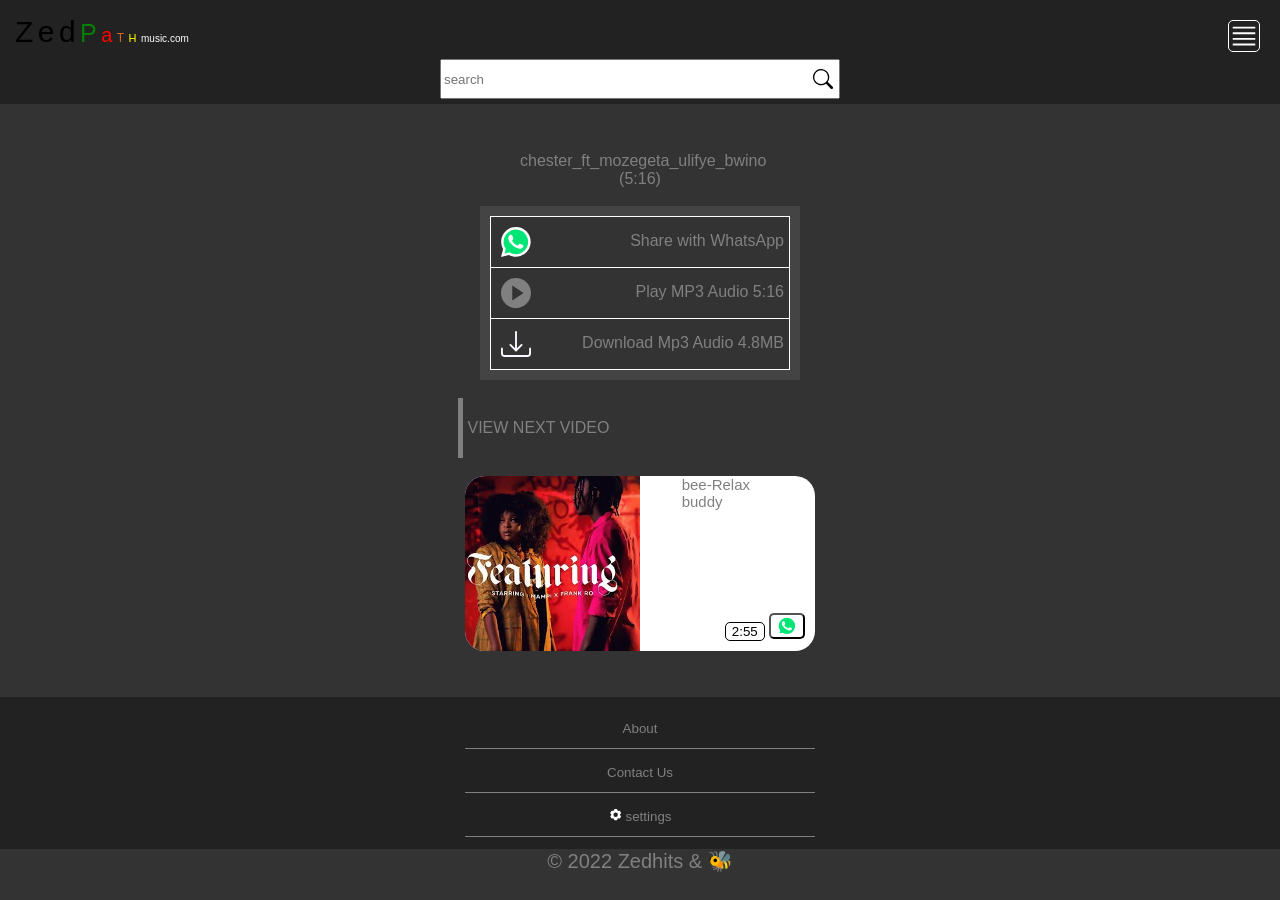
<file: next-of-five.html>
<html>
<head>
<title></title>
<meta name="viewport" content="width=device-width, initial-scale=1.0">
<meta charset="UTF-8" />
<meta name="description" content="song for @@@@@@@@@ download now, amd listen, you can download any size you want, and even video of this audio" />
<meta name="keywords" content="download, song, video, audio, in, mp3 video, mp3 audio, mp4 video, mp4 audio, download, now" />
<meta name="theme-color" content="#222">
<link rel="stylesheet" href="main.css">
<link rel="stylesheet" href="first.css">
<link rel="stylesheet" href="next-of-first.css">
<link rel="icon" href="">
<style>
 
</style>
</head>
<body>
</head>
<body>
<div class="head">
 <div class="title-bar">
  <span id="ani">Z</span>
  <span id="ani">e</span>
  <span id="ani">d</span>
  <span style="font-size: 25px; color: green;">P</span>
  <span style="font-size: 20px; color: red;">a</span>
  <span style="font-size: 12px; color: chocolate;">T</span>
  <span style="font-size: 11px; color: yellow;">H</span>
  <span style="font-size: 10px; color: white;">music.com</span>
 </div>
<!--NAVIGATOR BAR-->
 <div class="navigator">
 <!--
  <svg id="three" onclick="show2()" xmlns="http://www.w3.org/2000/svg" aria-hidden="true" role="img" width="1em" height="1em" preserveAspectRatio="xMidYMid meet" viewBox="0 0 32 32"><path fill="currentColor" d="M4 6h24v2H4zm0 18h24v2H4zm0-12h24v2H4zm0 6h24v2H4z"/></svg>  
  -->
  <svg id="one" onclick="show1()" xmlns="http://www.w3.org/2000/svg" aria-hidden="true" role="img" width="1em" height="1em" preserveAspectRatio="xMidYMid meet" viewBox="0 0 32 32"><path fill="currentColor" d="M4 6h24v2H4zm0 18h24v2H4zm0-12h24v2H4zm0 6h24v2H4z"/></svg>  
  <svg id="two" onclick="hide1()" xmlns="http://www.w3.org/2000/svg" aria-hidden="true" role="img" width="1em" height="1em" preserveAspectRatio="xMidYMid meet" viewBox="0 0 24 24"><path fill="none" stroke="white" stroke-linecap="round" stroke-linejoin="round" stroke-width="1.5" d="M6.758 17.243L12.001 12m5.243-5.243L12 12m0 0L6.758 6.757M12.001 12l5.243 5.243"/></svg>
  <style>
    
  </style>
 </div>

<center>
 <div class="search-engin">
<!--<form>-->
  <input type="search" placeholder="search">
  <button><svg id="search" xmlns="http://www.w3.org/2000/svg" aria-hidden="true" role="img" width="1em" height="1em" preserveAspectRatio="xMidYMid meet" viewBox="0 0 16 16"><path fill="currentColor" d="M11.742 10.344a6.5 6.5 0 1 0-1.397 1.398h-.001c.03.04.062.078.098.115l3.85 3.85a1 1 0 0 0 1.415-1.414l-3.85-3.85a1.007 1.007 0 0 0-.115-.1zM12 6.5a5.5 5.5 0 1 1-11 0a5.5 5.5 0 0 1 11 0z"/></svg></button>
<!--</form>-->
 </div>
</center>
</div>

<!--JS WILL OPEN THIS COBTAINER-------->
<div id="navigate-openner">

 <div style="margin-bottom: 20px;">
 <a href="#.html" style="text-decoration: none;"><span id="home-svg"><svg xmlns="http://www.w3.org/2000/svg" aria-hidden="true" role="img" width="1em" height="1em" preserveAspectRatio="xMidYMid meet" viewBox="0 0 24 24"><path fill="none" stroke="white" stroke-linecap="round" stroke-linejoin="round" stroke-width="2" d="M22 20v-7.826a4 4 0 0 0-1.253-2.908l-7.373-6.968a2 2 0 0 0-2.748 0L3.253 9.266A4 4 0 0 0 2 12.174V20a2 2 0 0 0 2 2h16a2 2 0 0 0 2-2Z"/></svg></span><span id="home"></span></a>
 </div>
 
 <div style="margin-bottom: 20px;">
 <a href="#.html" style="text-decoration: none;"><span id="about-svg"><svg xmlns="http://www.w3.org/2000/svg" aria-hidden="true" role="img" width="1em" height="1em" preserveAspectRatio="xMidYMid meet" viewBox="0 0 32 32"><path fill="white" d="M16 25a6.99 6.99 0 0 1-5.833-3.129l1.666-1.107a5 5 0 0 0 8.334 0l1.666 1.107A6.99 6.99 0 0 1 16 25zm4-11a2 2 0 1 0 2 2a1.98 1.98 0 0 0-2-2zm-8 0a2 2 0 1 0 2 2a1.98 1.98 0 0 0-2-2z"/><path fill="white" d="M30 16v-2h-2v-4a4.005 4.005 0 0 0-4-4h-2V2h-2v4h-8V2h-2v4H8a4.005 4.005 0 0 0-4 4v4H2v2h2v5H2v2h2v3a4.005 4.005 0 0 0 4 4h16a4.005 4.005 0 0 0 4-4v-3h2v-2h-2v-5Zm-4 10a2.002 2.002 0 0 1-2 2H8a2.002 2.002 0 0 1-2-2V10a2.002 2.002 0 0 1 2-2h16a2.002 2.002 0 0 1 2 2Z"/></svg></span><span id="about"></span></a>
 </div>
 
 <div style="margin-bottom: 20px;">
 <a href="#.html" style="text-decoration: none;"><svg id="contact-svg" xmlns="http://www.w3.org/2000/svg" aria-hidden="true" role="img" width="1em" height="1em" preserveAspectRatio="xMidYMid meet" viewBox="0 0 24 24"><path fill="white" d="M21 2H6a2 2 0 0 0-2 2v3H2v2h2v2H2v2h2v2H2v2h2v3a2 2 0 0 0 2 2h15a1 1 0 0 0 1-1V3a1 1 0 0 0-1-1zm-8 2.999c1.648 0 3 1.351 3 3A3.012 3.012 0 0 1 13 11c-1.647 0-3-1.353-3-3.001c0-1.649 1.353-3 3-3zM19 18H7v-.75c0-2.219 2.705-4.5 6-4.5s6 2.281 6 4.5V18z"/></svg><span id="contact"></span></a>
 </div>
 
 <div style="margin-bottom: 20px;">
 <a href="#.html" style="text-decoration: none;"><svg id="upload-svg" xmlns="http://www.w3.org/2000/svg" aria-hidden="true" role="img" width="1.04em" height="1em" preserveAspectRatio="xMidYMid meet" viewBox="0 0 1664 1600"><path fill="white" d="M1280 1408q0-26-19-45t-45-19t-45 19t-19 45t19 45t45 19t45-19t19-45zm256 0q0-26-19-45t-45-19t-45 19t-19 45t19 45t45 19t45-19t19-45zm128-224v320q0 40-28 68t-68 28H96q-40 0-68-28t-28-68v-320q0-40 28-68t68-28h427q21 56 70.5 92t110.5 36h256q61 0 110.5-36t70.5-92h427q40 0 68 28t28 68zm-325-648q-17 40-59 40h-256v448q0 26-19 45t-45 19H704q-26 0-45-19t-19-45V576H384q-42 0-59-40q-17-39 14-69L787 19q18-19 45-19t45 19l448 448q31 30 14 69z"/></svg><span id="host"></span></a>
 </div>

 <div style="margin-bottom: 20px;">
 <a href="#.html" style="text-decoration: none;"><svg id="settings-svg" xmlns="http://www.w3.org/2000/svg" aria-hidden="true" role="img" width="1em" height="1em" preserveAspectRatio="xMidYMid meet" viewBox="0 0 24 24"><path fill="white" d="M13.82 22h-3.64a1 1 0 0 1-.977-.786l-.407-1.884a8.002 8.002 0 0 1-1.535-.887l-1.837.585a1 1 0 0 1-1.17-.453L2.43 15.424a1.006 1.006 0 0 1 .193-1.239l1.425-1.3a8.1 8.1 0 0 1 0-1.772L2.623 9.816a1.006 1.006 0 0 1-.193-1.24l1.82-3.153a1 1 0 0 1 1.17-.453l1.837.585c.244-.18.498-.348.76-.5c.253-.142.513-.271.779-.386l.408-1.882A1 1 0 0 1 10.18 2h3.64a1 1 0 0 1 .976.787l.412 1.883a8.192 8.192 0 0 1 1.535.887l1.838-.585a1 1 0 0 1 1.169.453l1.82 3.153c.232.407.152.922-.193 1.239l-1.425 1.3a8.1 8.1 0 0 1 0 1.772l1.425 1.3c.345.318.425.832.193 1.239l-1.82 3.153a1 1 0 0 1-1.17.453l-1.837-.585a7.98 7.98 0 0 1-1.534.886l-.413 1.879a1 1 0 0 1-.976.786ZM11.996 8a4 4 0 1 0 0 8a4 4 0 0 0 0-8Z"/></svg><span id="settings"></span></a>
 </div>
 
<style>
 
 
</style>
</div>
<!--JS WILL OPEN THIS CONTAINER-------->

<br>
<div class="container">
   <div class="title-of-music">
   <p>
    chester_ft_mozegeta_ulifye_bwino
    (5:16)
   </p>
   </div>
<br>   
   <div class="media-cont">
     <div class="media-selector">
      <div class="app-share">
       <a href="chester_ft_mozegeta_trending_song_ulifye_bwino._mp3_55078.mp3" >
        <svg xmlns="http://www.w3.org/2000/svg" aria-hidden="true" role="img" width="0.99em" height="1em" preserveAspectRatio="xMidYMid meet" viewBox="0 0 256 259"><path fill="#00E676" d="m67.663 221.823l4.185 2.093c17.44 10.463 36.971 15.346 56.503 15.346c61.385 0 111.609-50.224 111.609-111.609c0-29.297-11.859-57.897-32.785-78.824c-20.927-20.927-48.83-32.785-78.824-32.785c-61.385 0-111.61 50.224-110.912 112.307c0 20.926 6.278 41.156 16.741 58.594l2.79 4.186l-11.16 41.156l41.853-10.464Z"/><path fill="#FFF" d="M219.033 37.668C195.316 13.254 162.531 0 129.048 0C57.898 0 .698 57.897 1.395 128.35c0 22.322 6.278 43.947 16.742 63.478L0 258.096l67.663-17.439c18.834 10.464 39.76 15.347 60.688 15.347c70.453 0 127.653-57.898 127.653-128.35c0-34.181-13.254-66.269-36.97-89.986ZM129.048 234.38c-18.834 0-37.668-4.882-53.712-14.648l-4.185-2.093l-40.458 10.463l10.463-39.76l-2.79-4.186C7.673 134.63 22.322 69.058 72.546 38.365c50.224-30.692 115.097-16.043 145.79 34.181c30.692 50.224 16.043 115.097-34.18 145.79c-16.045 10.463-35.576 16.043-55.108 16.043Zm61.385-77.428l-7.673-3.488s-11.16-4.883-18.136-8.371c-.698 0-1.395-.698-2.093-.698c-2.093 0-3.488.698-4.883 1.396c0 0-.697.697-10.463 11.858c-.698 1.395-2.093 2.093-3.488 2.093h-.698c-.697 0-2.092-.698-2.79-1.395l-3.488-1.395c-7.673-3.488-14.648-7.674-20.229-13.254c-1.395-1.395-3.488-2.79-4.883-4.185c-4.883-4.883-9.766-10.464-13.253-16.742l-.698-1.395c-.697-.698-.697-1.395-1.395-2.79c0-1.395 0-2.79.698-3.488c0 0 2.79-3.488 4.882-5.58c1.396-1.396 2.093-3.488 3.488-4.883c1.395-2.093 2.093-4.883 1.395-6.976c-.697-3.488-9.068-22.322-11.16-26.507c-1.396-2.093-2.79-2.79-4.883-3.488H83.01c-1.396 0-2.79.698-4.186.698l-.698.697c-1.395.698-2.79 2.093-4.185 2.79c-1.395 1.396-2.093 2.79-3.488 4.186c-4.883 6.278-7.673 13.951-7.673 21.624c0 5.58 1.395 11.161 3.488 16.044l.698 2.093c6.278 13.253 14.648 25.112 25.81 35.575l2.79 2.79c2.092 2.093 4.185 3.488 5.58 5.58c14.649 12.557 31.39 21.625 50.224 26.508c2.093.697 4.883.697 6.976 1.395h6.975c3.488 0 7.673-1.395 10.464-2.79c2.092-1.395 3.487-1.395 4.882-2.79l1.396-1.396c1.395-1.395 2.79-2.092 4.185-3.487c1.395-1.395 2.79-2.79 3.488-4.186c1.395-2.79 2.092-6.278 2.79-9.765v-4.883s-.698-.698-2.093-1.395Z"/></svg>
        <span>Share with WhatsApp</span>
       </a>
      </div>
      
      <div class="audio-player">
       <a href="chester_ft_mozegeta_trending_song_ulifye_bwino._mp3_55078.mp3" >
        <svg xmlns="http://www.w3.org/2000/svg" aria-hidden="true" role="img" width="1em" height="1em" preserveAspectRatio="xMidYMid meet" viewBox="0 0 1200 1200"><path fill="gray" d="M600 1200C268.65 1200 0 931.35 0 600S268.65 0 600 0s600 268.65 600 600s-268.65 600-600 600zM450 300.45v599.1L900 600L450 300.45z"/></svg>
        <span>Play MP3 Audio 5:16</span>
       </a>      
      </div>
      
      <div class="download-btn">
       <a href="chester_ft_mozegeta_trending_song_ulifye_bwino._mp3_55078.mp3" download>
        <svg xmlns="http://www.w3.org/2000/svg" aria-hidden="true" role="img" width="1em" height="1em" preserveAspectRatio="xMidYMid meet" viewBox="0 0 16 16"><g fill="ghostwhite"><path d="M.5 9.9a.5.5 0 0 1 .5.5v2.5a1 1 0 0 0 1 1h12a1 1 0 0 0 1-1v-2.5a.5.5 0 0 1 1 0v2.5a2 2 0 0 1-2 2H2a2 2 0 0 1-2-2v-2.5a.5.5 0 0 1 .5-.5z"/><path d="M7.646 11.854a.5.5 0 0 0 .708 0l3-3a.5.5 0 0 0-.708-.708L8.5 10.293V1.5a.5.5 0 0 0-1 0v8.793L5.354 8.146a.5.5 0 1 0-.708.708l3 3z"/></g></svg>
        <span>Download Mp3 Audio 4.8MB</span>
       </a>
      </div>
     </div>
   </div>
   
   <br>
   
<div class="last-text">
 <p>
  view next video
 </p>
</div>

<br>

<!---VIEWING NEXT VIDEO---------------->
<!--Music Wrapper-->
 <div class="music-wrapp-6">
<a href="">
  <div class="image-6">
   <img src="Mampi.jpeg">
  </div>
  
  <div class="music-info-wrapper-6">
    <p>
      bee-Relax buddy
   </p>
  </div>
</a>
  <div class="share-bar-6">
    <button style="border: 1px solid black;">2:55</button>
    <a href="" ><button><svg xmlns="http://www.w3.org/2000/svg" aria-hidden="true" role="img" width="0.99em" height="1em" preserveAspectRatio="xMidYMid meet" viewBox="0 0 256 259"><path fill="#00E676" d="m67.663 221.823l4.185 2.093c17.44 10.463 36.971 15.346 56.503 15.346c61.385 0 111.609-50.224 111.609-111.609c0-29.297-11.859-57.897-32.785-78.824c-20.927-20.927-48.83-32.785-78.824-32.785c-61.385 0-111.61 50.224-110.912 112.307c0 20.926 6.278 41.156 16.741 58.594l2.79 4.186l-11.16 41.156l41.853-10.464Z"/><path fill="#FFF" d="M219.033 37.668C195.316 13.254 162.531 0 129.048 0C57.898 0 .698 57.897 1.395 128.35c0 22.322 6.278 43.947 16.742 63.478L0 258.096l67.663-17.439c18.834 10.464 39.76 15.347 60.688 15.347c70.453 0 127.653-57.898 127.653-128.35c0-34.181-13.254-66.269-36.97-89.986ZM129.048 234.38c-18.834 0-37.668-4.882-53.712-14.648l-4.185-2.093l-40.458 10.463l10.463-39.76l-2.79-4.186C7.673 134.63 22.322 69.058 72.546 38.365c50.224-30.692 115.097-16.043 145.79 34.181c30.692 50.224 16.043 115.097-34.18 145.79c-16.045 10.463-35.576 16.043-55.108 16.043Zm61.385-77.428l-7.673-3.488s-11.16-4.883-18.136-8.371c-.698 0-1.395-.698-2.093-.698c-2.093 0-3.488.698-4.883 1.396c0 0-.697.697-10.463 11.858c-.698 1.395-2.093 2.093-3.488 2.093h-.698c-.697 0-2.092-.698-2.79-1.395l-3.488-1.395c-7.673-3.488-14.648-7.674-20.229-13.254c-1.395-1.395-3.488-2.79-4.883-4.185c-4.883-4.883-9.766-10.464-13.253-16.742l-.698-1.395c-.697-.698-.697-1.395-1.395-2.79c0-1.395 0-2.79.698-3.488c0 0 2.79-3.488 4.882-5.58c1.396-1.396 2.093-3.488 3.488-4.883c1.395-2.093 2.093-4.883 1.395-6.976c-.697-3.488-9.068-22.322-11.16-26.507c-1.396-2.093-2.79-2.79-4.883-3.488H83.01c-1.396 0-2.79.698-4.186.698l-.698.697c-1.395.698-2.79 2.093-4.185 2.79c-1.395 1.396-2.093 2.79-3.488 4.186c-4.883 6.278-7.673 13.951-7.673 21.624c0 5.58 1.395 11.161 3.488 16.044l.698 2.093c6.278 13.253 14.648 25.112 25.81 35.575l2.79 2.79c2.092 2.093 4.185 3.488 5.58 5.58c14.649 12.557 31.39 21.625 50.224 26.508c2.093.697 4.883.697 6.976 1.395h6.975c3.488 0 7.673-1.395 10.464-2.79c2.092-1.395 3.487-1.395 4.882-2.79l1.396-1.396c1.395-1.395 2.79-2.092 4.185-3.487c1.395-1.395 2.79-2.79 3.488-4.186c1.395-2.79 2.092-6.278 2.79-9.765v-4.883s-.698-.698-2.093-1.395Z"/></svg></button></a>
  </div>
 </div>

<!--Music Wrapper-->

<!---VIEWING NEXT VIDEO---------------->
</div>
<br>
<br>

<footer>
<button type="button">About</button>
<br>
<button type="button">Contact Us</button>
<br>
<button><svg xmlns="http://www.w3.org/2000/svg" aria-hidden="true" role="img" width="1em" height="1em" preserveAspectRatio="xMidYMid meet" viewBox="0 0 24 24"><path fill="white" d="M13.82 22h-3.64a1 1 0 0 1-.977-.786l-.407-1.884a8.002 8.002 0 0 1-1.535-.887l-1.837.585a1 1 0 0 1-1.17-.453L2.43 15.424a1.006 1.006 0 0 1 .193-1.239l1.425-1.3a8.1 8.1 0 0 1 0-1.772L2.623 9.816a1.006 1.006 0 0 1-.193-1.24l1.82-3.153a1 1 0 0 1 1.17-.453l1.837.585c.244-.18.498-.348.76-.5c.253-.142.513-.271.779-.386l.408-1.882A1 1 0 0 1 10.18 2h3.64a1 1 0 0 1 .976.787l.412 1.883a8.192 8.192 0 0 1 1.535.887l1.838-.585a1 1 0 0 1 1.169.453l1.82 3.153c.232.407.152.922-.193 1.239l-1.425 1.3a8.1 8.1 0 0 1 0 1.772l1.425 1.3c.345.318.425.832.193 1.239l-1.82 3.153a1 1 0 0 1-1.17.453l-1.837-.585a7.98 7.98 0 0 1-1.534.886l-.413 1.879a1 1 0 0 1-.976.786ZM11.996 8a4 4 0 1 0 0 8a4 4 0 0 0 0-8Z"/></svg> settings</footer>
</footer>
  <p id="62vxys9why2genzudheudbzudhxb"
    style="
   color: gray;
   text-align: center;
   font-size: 20px;
   padding: 0px;
   margin: 0px;
   ">
   &copy; 2022 Zedhits & 🐝
  </p>

<script src="main.js"></script>



</body>
</html>
</file>
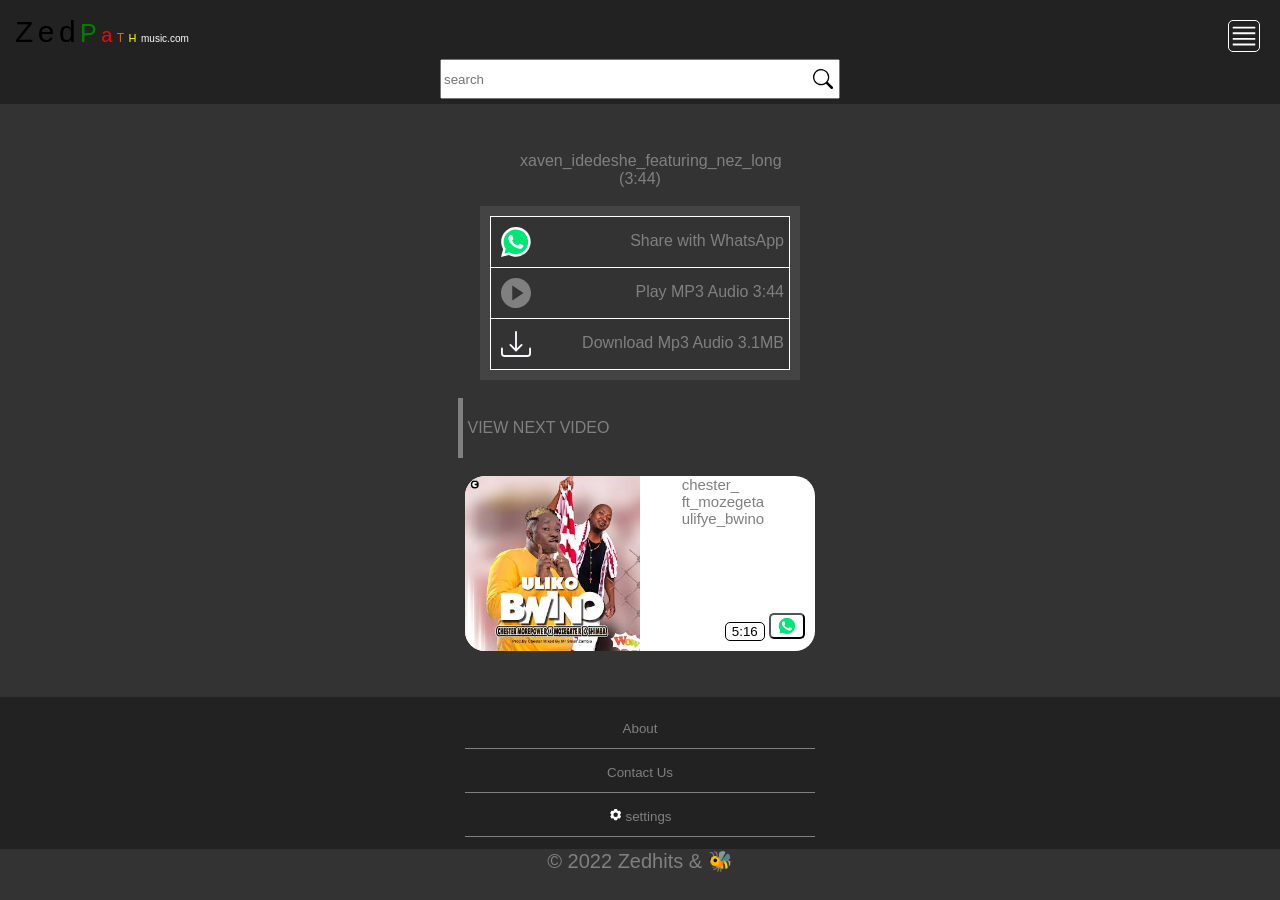
<file: next-of-fourth.html>
<html>
<head>
<title></title>
<meta name="viewport" content="width=device-width, initial-scale=1.0">
<meta charset="UTF-8" />
<meta name="description" content="song for @@@@@@@@@ download now, amd listen, you can download any size you want, and even video of this audio" />
<meta name="keywords" content="download, song, video, audio, in, mp3 video, mp3 audio, mp4 video, mp4 audio, download, now" />
<meta name="theme-color" content="#222">
<link rel="stylesheet" href="main.css">
<link rel="stylesheet" href="first.css">
<link rel="stylesheet" href="next-of-first.css">
<link rel="icon" href="">
<style>
 
</style>
</head>
<body>
</head>
<body>
<div class="head">
 <div class="title-bar">
   <span id="ani">Z</span>
   <span id="ani">e</span>
   <span id="ani">d</span>
   <span style="font-size: 25px; color: green;">P</span>
   <span style="font-size: 20px; color: red;">a</span>
   <span style="font-size: 12px; color: chocolate;">T</span>
   <span style="font-size: 11px; color: yellow;">H</span>
   <span style="font-size: 10px; color: white;">music.com</span>
   </div>
<!--NAVIGATOR BAR-->
 <div class="navigator">
 <!--
  <svg id="three" onclick="show2()" xmlns="http://www.w3.org/2000/svg" aria-hidden="true" role="img" width="1em" height="1em" preserveAspectRatio="xMidYMid meet" viewBox="0 0 32 32"><path fill="currentColor" d="M4 6h24v2H4zm0 18h24v2H4zm0-12h24v2H4zm0 6h24v2H4z"/></svg>  
  -->
  <svg id="one" onclick="show1()" xmlns="http://www.w3.org/2000/svg" aria-hidden="true" role="img" width="1em" height="1em" preserveAspectRatio="xMidYMid meet" viewBox="0 0 32 32"><path fill="currentColor" d="M4 6h24v2H4zm0 18h24v2H4zm0-12h24v2H4zm0 6h24v2H4z"/></svg>  
  <svg id="two" onclick="hide1()" xmlns="http://www.w3.org/2000/svg" aria-hidden="true" role="img" width="1em" height="1em" preserveAspectRatio="xMidYMid meet" viewBox="0 0 24 24"><path fill="none" stroke="white" stroke-linecap="round" stroke-linejoin="round" stroke-width="1.5" d="M6.758 17.243L12.001 12m5.243-5.243L12 12m0 0L6.758 6.757M12.001 12l5.243 5.243"/></svg>
  <style>
    
  </style>
 </div>

<center>
 <div class="search-engin">
<!--<form>-->
  <input type="search" placeholder="search">
  <button><svg id="search" xmlns="http://www.w3.org/2000/svg" aria-hidden="true" role="img" width="1em" height="1em" preserveAspectRatio="xMidYMid meet" viewBox="0 0 16 16"><path fill="currentColor" d="M11.742 10.344a6.5 6.5 0 1 0-1.397 1.398h-.001c.03.04.062.078.098.115l3.85 3.85a1 1 0 0 0 1.415-1.414l-3.85-3.85a1.007 1.007 0 0 0-.115-.1zM12 6.5a5.5 5.5 0 1 1-11 0a5.5 5.5 0 0 1 11 0z"/></svg></button>
<!--</form>-->
 </div>
</center>
</div>

<!--JS WILL OPEN THIS COBTAINER-------->
<div id="navigate-openner">

 <div style="margin-bottom: 20px;">
 <a href="#.html" style="text-decoration: none;"><span id="home-svg"><svg xmlns="http://www.w3.org/2000/svg" aria-hidden="true" role="img" width="1em" height="1em" preserveAspectRatio="xMidYMid meet" viewBox="0 0 24 24"><path fill="none" stroke="white" stroke-linecap="round" stroke-linejoin="round" stroke-width="2" d="M22 20v-7.826a4 4 0 0 0-1.253-2.908l-7.373-6.968a2 2 0 0 0-2.748 0L3.253 9.266A4 4 0 0 0 2 12.174V20a2 2 0 0 0 2 2h16a2 2 0 0 0 2-2Z"/></svg></span><span id="home"></span></a>
 </div>
 
 <div style="margin-bottom: 20px;">
 <a href="#.html" style="text-decoration: none;"><span id="about-svg"><svg xmlns="http://www.w3.org/2000/svg" aria-hidden="true" role="img" width="1em" height="1em" preserveAspectRatio="xMidYMid meet" viewBox="0 0 32 32"><path fill="white" d="M16 25a6.99 6.99 0 0 1-5.833-3.129l1.666-1.107a5 5 0 0 0 8.334 0l1.666 1.107A6.99 6.99 0 0 1 16 25zm4-11a2 2 0 1 0 2 2a1.98 1.98 0 0 0-2-2zm-8 0a2 2 0 1 0 2 2a1.98 1.98 0 0 0-2-2z"/><path fill="white" d="M30 16v-2h-2v-4a4.005 4.005 0 0 0-4-4h-2V2h-2v4h-8V2h-2v4H8a4.005 4.005 0 0 0-4 4v4H2v2h2v5H2v2h2v3a4.005 4.005 0 0 0 4 4h16a4.005 4.005 0 0 0 4-4v-3h2v-2h-2v-5Zm-4 10a2.002 2.002 0 0 1-2 2H8a2.002 2.002 0 0 1-2-2V10a2.002 2.002 0 0 1 2-2h16a2.002 2.002 0 0 1 2 2Z"/></svg></span><span id="about"></span></a>
 </div>
 
 <div style="margin-bottom: 20px;">
 <a href="#.html" style="text-decoration: none;"><svg id="contact-svg" xmlns="http://www.w3.org/2000/svg" aria-hidden="true" role="img" width="1em" height="1em" preserveAspectRatio="xMidYMid meet" viewBox="0 0 24 24"><path fill="white" d="M21 2H6a2 2 0 0 0-2 2v3H2v2h2v2H2v2h2v2H2v2h2v3a2 2 0 0 0 2 2h15a1 1 0 0 0 1-1V3a1 1 0 0 0-1-1zm-8 2.999c1.648 0 3 1.351 3 3A3.012 3.012 0 0 1 13 11c-1.647 0-3-1.353-3-3.001c0-1.649 1.353-3 3-3zM19 18H7v-.75c0-2.219 2.705-4.5 6-4.5s6 2.281 6 4.5V18z"/></svg><span id="contact"></span></a>
 </div>
 
 <div style="margin-bottom: 20px;">
 <a href="#.html" style="text-decoration: none;"><svg id="upload-svg" xmlns="http://www.w3.org/2000/svg" aria-hidden="true" role="img" width="1.04em" height="1em" preserveAspectRatio="xMidYMid meet" viewBox="0 0 1664 1600"><path fill="white" d="M1280 1408q0-26-19-45t-45-19t-45 19t-19 45t19 45t45 19t45-19t19-45zm256 0q0-26-19-45t-45-19t-45 19t-19 45t19 45t45 19t45-19t19-45zm128-224v320q0 40-28 68t-68 28H96q-40 0-68-28t-28-68v-320q0-40 28-68t68-28h427q21 56 70.5 92t110.5 36h256q61 0 110.5-36t70.5-92h427q40 0 68 28t28 68zm-325-648q-17 40-59 40h-256v448q0 26-19 45t-45 19H704q-26 0-45-19t-19-45V576H384q-42 0-59-40q-17-39 14-69L787 19q18-19 45-19t45 19l448 448q31 30 14 69z"/></svg><span id="host"></span></a>
 </div>

 <div style="margin-bottom: 20px;">
 <a href="#.html" style="text-decoration: none;"><svg id="settings-svg" xmlns="http://www.w3.org/2000/svg" aria-hidden="true" role="img" width="1em" height="1em" preserveAspectRatio="xMidYMid meet" viewBox="0 0 24 24"><path fill="white" d="M13.82 22h-3.64a1 1 0 0 1-.977-.786l-.407-1.884a8.002 8.002 0 0 1-1.535-.887l-1.837.585a1 1 0 0 1-1.17-.453L2.43 15.424a1.006 1.006 0 0 1 .193-1.239l1.425-1.3a8.1 8.1 0 0 1 0-1.772L2.623 9.816a1.006 1.006 0 0 1-.193-1.24l1.82-3.153a1 1 0 0 1 1.17-.453l1.837.585c.244-.18.498-.348.76-.5c.253-.142.513-.271.779-.386l.408-1.882A1 1 0 0 1 10.18 2h3.64a1 1 0 0 1 .976.787l.412 1.883a8.192 8.192 0 0 1 1.535.887l1.838-.585a1 1 0 0 1 1.169.453l1.82 3.153c.232.407.152.922-.193 1.239l-1.425 1.3a8.1 8.1 0 0 1 0 1.772l1.425 1.3c.345.318.425.832.193 1.239l-1.82 3.153a1 1 0 0 1-1.17.453l-1.837-.585a7.98 7.98 0 0 1-1.534.886l-.413 1.879a1 1 0 0 1-.976.786ZM11.996 8a4 4 0 1 0 0 8a4 4 0 0 0 0-8Z"/></svg><span id="settings"></span></a>
 </div>
 
<style>
 
 
</style>
</div>
<!--JS WILL OPEN THIS CONTAINER-------->

<br>
<div class="container">
   <div class="title-of-music">
   <p>
   xaven_idedeshe_featuring_nez_long
    (3:44)
   </p>
   </div>
<br>   
   <div class="media-cont">
     <div class="media-selector">
      <div class="app-share">
       <a href="xaven_idedeshe_featuring_nez_long_official_music_video_mp3_18341.mp3" >
        <svg xmlns="http://www.w3.org/2000/svg" aria-hidden="true" role="img" width="0.99em" height="1em" preserveAspectRatio="xMidYMid meet" viewBox="0 0 256 259"><path fill="#00E676" d="m67.663 221.823l4.185 2.093c17.44 10.463 36.971 15.346 56.503 15.346c61.385 0 111.609-50.224 111.609-111.609c0-29.297-11.859-57.897-32.785-78.824c-20.927-20.927-48.83-32.785-78.824-32.785c-61.385 0-111.61 50.224-110.912 112.307c0 20.926 6.278 41.156 16.741 58.594l2.79 4.186l-11.16 41.156l41.853-10.464Z"/><path fill="#FFF" d="M219.033 37.668C195.316 13.254 162.531 0 129.048 0C57.898 0 .698 57.897 1.395 128.35c0 22.322 6.278 43.947 16.742 63.478L0 258.096l67.663-17.439c18.834 10.464 39.76 15.347 60.688 15.347c70.453 0 127.653-57.898 127.653-128.35c0-34.181-13.254-66.269-36.97-89.986ZM129.048 234.38c-18.834 0-37.668-4.882-53.712-14.648l-4.185-2.093l-40.458 10.463l10.463-39.76l-2.79-4.186C7.673 134.63 22.322 69.058 72.546 38.365c50.224-30.692 115.097-16.043 145.79 34.181c30.692 50.224 16.043 115.097-34.18 145.79c-16.045 10.463-35.576 16.043-55.108 16.043Zm61.385-77.428l-7.673-3.488s-11.16-4.883-18.136-8.371c-.698 0-1.395-.698-2.093-.698c-2.093 0-3.488.698-4.883 1.396c0 0-.697.697-10.463 11.858c-.698 1.395-2.093 2.093-3.488 2.093h-.698c-.697 0-2.092-.698-2.79-1.395l-3.488-1.395c-7.673-3.488-14.648-7.674-20.229-13.254c-1.395-1.395-3.488-2.79-4.883-4.185c-4.883-4.883-9.766-10.464-13.253-16.742l-.698-1.395c-.697-.698-.697-1.395-1.395-2.79c0-1.395 0-2.79.698-3.488c0 0 2.79-3.488 4.882-5.58c1.396-1.396 2.093-3.488 3.488-4.883c1.395-2.093 2.093-4.883 1.395-6.976c-.697-3.488-9.068-22.322-11.16-26.507c-1.396-2.093-2.79-2.79-4.883-3.488H83.01c-1.396 0-2.79.698-4.186.698l-.698.697c-1.395.698-2.79 2.093-4.185 2.79c-1.395 1.396-2.093 2.79-3.488 4.186c-4.883 6.278-7.673 13.951-7.673 21.624c0 5.58 1.395 11.161 3.488 16.044l.698 2.093c6.278 13.253 14.648 25.112 25.81 35.575l2.79 2.79c2.092 2.093 4.185 3.488 5.58 5.58c14.649 12.557 31.39 21.625 50.224 26.508c2.093.697 4.883.697 6.976 1.395h6.975c3.488 0 7.673-1.395 10.464-2.79c2.092-1.395 3.487-1.395 4.882-2.79l1.396-1.396c1.395-1.395 2.79-2.092 4.185-3.487c1.395-1.395 2.79-2.79 3.488-4.186c1.395-2.79 2.092-6.278 2.79-9.765v-4.883s-.698-.698-2.093-1.395Z"/></svg>
        <span>Share with WhatsApp</span>
       </a>
      </div>
      
      <div class="audio-player">
       <a href="xaven_idedeshe_featuring_nez_long_official_music_video_mp3_18341.mp3" >
        <svg xmlns="http://www.w3.org/2000/svg" aria-hidden="true" role="img" width="1em" height="1em" preserveAspectRatio="xMidYMid meet" viewBox="0 0 1200 1200"><path fill="gray" d="M600 1200C268.65 1200 0 931.35 0 600S268.65 0 600 0s600 268.65 600 600s-268.65 600-600 600zM450 300.45v599.1L900 600L450 300.45z"/></svg>
        <span>Play MP3 Audio 3:44</span>
       </a>      
      </div>
      
      <div class="download-btn">
       <a href="xaven_idedeshe_featuring_nez_long_official_music_video_mp3_18341.mp3" download>
        <svg xmlns="http://www.w3.org/2000/svg" aria-hidden="true" role="img" width="1em" height="1em" preserveAspectRatio="xMidYMid meet" viewBox="0 0 16 16"><g fill="ghostwhite"><path d="M.5 9.9a.5.5 0 0 1 .5.5v2.5a1 1 0 0 0 1 1h12a1 1 0 0 0 1-1v-2.5a.5.5 0 0 1 1 0v2.5a2 2 0 0 1-2 2H2a2 2 0 0 1-2-2v-2.5a.5.5 0 0 1 .5-.5z"/><path d="M7.646 11.854a.5.5 0 0 0 .708 0l3-3a.5.5 0 0 0-.708-.708L8.5 10.293V1.5a.5.5 0 0 0-1 0v8.793L5.354 8.146a.5.5 0 1 0-.708.708l3 3z"/></g></svg>
        <span>Download Mp3 Audio 3.1MB</span>
       </a>
      </div>
     </div>
   </div>
   
   <br>
   
<div class="last-text">
 <p>
  view next video
 </p>
</div>

<br>

<!---VIEWING NEXT VIDEO---------------->
<!--Music Wrapper-->
 <div class="music-wrapp-5">
<a href="">
  <div class="image-5">
   <img src="Chester.jpeg">
  </div>
  
  <div class="music-info-wrapper-5">
    <p>
      chester_
      ft_mozegeta
      ulifye_bwino
   </p>
  </div>
</a>
  <div class="share-bar-5">
    <button style="border: 1px solid black;">5:16</button>
    <a href="" ><button><svg xmlns="http://www.w3.org/2000/svg" aria-hidden="true" role="img" width="0.99em" height="1em" preserveAspectRatio="xMidYMid meet" viewBox="0 0 256 259"><path fill="#00E676" d="m67.663 221.823l4.185 2.093c17.44 10.463 36.971 15.346 56.503 15.346c61.385 0 111.609-50.224 111.609-111.609c0-29.297-11.859-57.897-32.785-78.824c-20.927-20.927-48.83-32.785-78.824-32.785c-61.385 0-111.61 50.224-110.912 112.307c0 20.926 6.278 41.156 16.741 58.594l2.79 4.186l-11.16 41.156l41.853-10.464Z"/><path fill="#FFF" d="M219.033 37.668C195.316 13.254 162.531 0 129.048 0C57.898 0 .698 57.897 1.395 128.35c0 22.322 6.278 43.947 16.742 63.478L0 258.096l67.663-17.439c18.834 10.464 39.76 15.347 60.688 15.347c70.453 0 127.653-57.898 127.653-128.35c0-34.181-13.254-66.269-36.97-89.986ZM129.048 234.38c-18.834 0-37.668-4.882-53.712-14.648l-4.185-2.093l-40.458 10.463l10.463-39.76l-2.79-4.186C7.673 134.63 22.322 69.058 72.546 38.365c50.224-30.692 115.097-16.043 145.79 34.181c30.692 50.224 16.043 115.097-34.18 145.79c-16.045 10.463-35.576 16.043-55.108 16.043Zm61.385-77.428l-7.673-3.488s-11.16-4.883-18.136-8.371c-.698 0-1.395-.698-2.093-.698c-2.093 0-3.488.698-4.883 1.396c0 0-.697.697-10.463 11.858c-.698 1.395-2.093 2.093-3.488 2.093h-.698c-.697 0-2.092-.698-2.79-1.395l-3.488-1.395c-7.673-3.488-14.648-7.674-20.229-13.254c-1.395-1.395-3.488-2.79-4.883-4.185c-4.883-4.883-9.766-10.464-13.253-16.742l-.698-1.395c-.697-.698-.697-1.395-1.395-2.79c0-1.395 0-2.79.698-3.488c0 0 2.79-3.488 4.882-5.58c1.396-1.396 2.093-3.488 3.488-4.883c1.395-2.093 2.093-4.883 1.395-6.976c-.697-3.488-9.068-22.322-11.16-26.507c-1.396-2.093-2.79-2.79-4.883-3.488H83.01c-1.396 0-2.79.698-4.186.698l-.698.697c-1.395.698-2.79 2.093-4.185 2.79c-1.395 1.396-2.093 2.79-3.488 4.186c-4.883 6.278-7.673 13.951-7.673 21.624c0 5.58 1.395 11.161 3.488 16.044l.698 2.093c6.278 13.253 14.648 25.112 25.81 35.575l2.79 2.79c2.092 2.093 4.185 3.488 5.58 5.58c14.649 12.557 31.39 21.625 50.224 26.508c2.093.697 4.883.697 6.976 1.395h6.975c3.488 0 7.673-1.395 10.464-2.79c2.092-1.395 3.487-1.395 4.882-2.79l1.396-1.396c1.395-1.395 2.79-2.092 4.185-3.487c1.395-1.395 2.79-2.79 3.488-4.186c1.395-2.79 2.092-6.278 2.79-9.765v-4.883s-.698-.698-2.093-1.395Z"/></svg></button></a>
  </div>
 </div>

<!--Music Wrapper-->
<!---VIEWING NEXT VIDEO---------------->
</div>
<br>
<br>

<footer>
<button type="button">About</button>
<br>
<button type="button">Contact Us</button>
<br>
<button><svg xmlns="http://www.w3.org/2000/svg" aria-hidden="true" role="img" width="1em" height="1em" preserveAspectRatio="xMidYMid meet" viewBox="0 0 24 24"><path fill="white" d="M13.82 22h-3.64a1 1 0 0 1-.977-.786l-.407-1.884a8.002 8.002 0 0 1-1.535-.887l-1.837.585a1 1 0 0 1-1.17-.453L2.43 15.424a1.006 1.006 0 0 1 .193-1.239l1.425-1.3a8.1 8.1 0 0 1 0-1.772L2.623 9.816a1.006 1.006 0 0 1-.193-1.24l1.82-3.153a1 1 0 0 1 1.17-.453l1.837.585c.244-.18.498-.348.76-.5c.253-.142.513-.271.779-.386l.408-1.882A1 1 0 0 1 10.18 2h3.64a1 1 0 0 1 .976.787l.412 1.883a8.192 8.192 0 0 1 1.535.887l1.838-.585a1 1 0 0 1 1.169.453l1.82 3.153c.232.407.152.922-.193 1.239l-1.425 1.3a8.1 8.1 0 0 1 0 1.772l1.425 1.3c.345.318.425.832.193 1.239l-1.82 3.153a1 1 0 0 1-1.17.453l-1.837-.585a7.98 7.98 0 0 1-1.534.886l-.413 1.879a1 1 0 0 1-.976.786ZM11.996 8a4 4 0 1 0 0 8a4 4 0 0 0 0-8Z"/></svg> settings</footer>
</footer>
  <p id="62vxys9why2genzudheudbzudhxb"
    style="
   color: gray;
   text-align: center;
   font-size: 20px;
   padding: 0px;
   margin: 0px;
   ">
   &copy; 2022 Zedhits & 🐝
  </p>

<script src="main.js"></script>



</body>
</html>
</file>
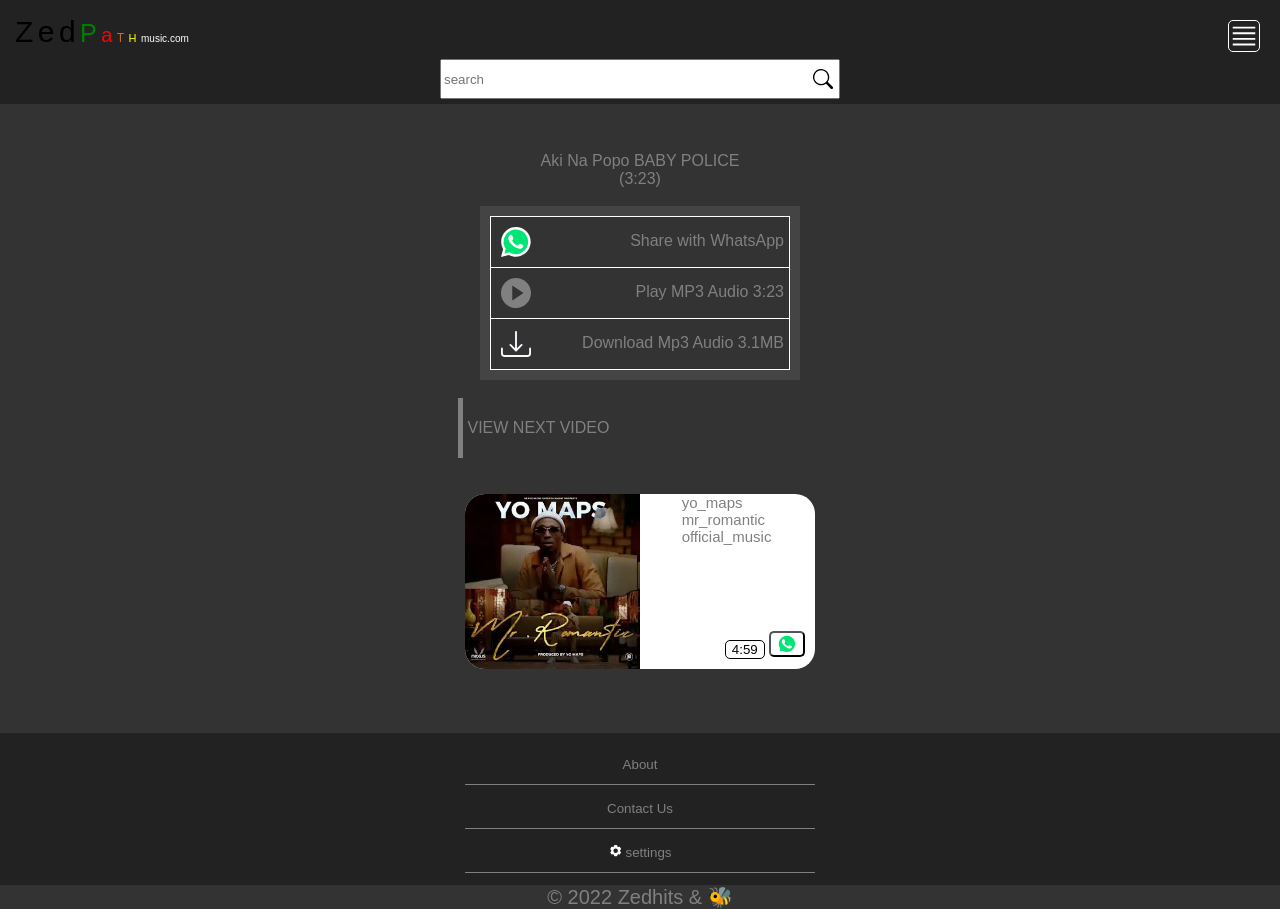
<file: next-of-second.html>
<html>
<head>
<title></title>
<meta name="viewport" content="width=device-width, initial-scale=1.0">
<meta charset="UTF-8" />
<meta name="description" content="song for @@@@@@@@@ download now, amd listen, you can download any size you want, and even video of this audio" />
<meta name="keywords" content="download, song, video, audio, in, mp3 video, mp3 audio, mp4 video, mp4 audio, download, now" />
<meta name="theme-color" content="#222">
<link rel="stylesheet" href="main.css">
<link rel="stylesheet" href="first.css">
<link rel="stylesheet" href="next-of-first.css">
<link rel="icon" href="">
<style>
 
</style>
</head>
<body>
</head>
<body>
<div class="head">
 <div class="title-bar">
 <span id="ani">Z</span>
 <span id="ani">e</span>
 <span id="ani">d</span>
 <span style="font-size: 25px; color: green;">P</span>
 <span style="font-size: 20px; color: red;">a</span>
 <span style="font-size: 12px; color: chocolate;">T</span>
 <span style="font-size: 11px; color: yellow;">H</span>
 <span style="font-size: 10px; color: white;">music.com</span>
 </div>
<!--NAVIGATOR BAR-->
 <div class="navigator">
 <!--
  <svg id="three" onclick="show2()" xmlns="http://www.w3.org/2000/svg" aria-hidden="true" role="img" width="1em" height="1em" preserveAspectRatio="xMidYMid meet" viewBox="0 0 32 32"><path fill="currentColor" d="M4 6h24v2H4zm0 18h24v2H4zm0-12h24v2H4zm0 6h24v2H4z"/></svg>  
  -->
  <svg id="one" onclick="show1()" xmlns="http://www.w3.org/2000/svg" aria-hidden="true" role="img" width="1em" height="1em" preserveAspectRatio="xMidYMid meet" viewBox="0 0 32 32"><path fill="currentColor" d="M4 6h24v2H4zm0 18h24v2H4zm0-12h24v2H4zm0 6h24v2H4z"/></svg>  
  <svg id="two" onclick="hide1()" xmlns="http://www.w3.org/2000/svg" aria-hidden="true" role="img" width="1em" height="1em" preserveAspectRatio="xMidYMid meet" viewBox="0 0 24 24"><path fill="none" stroke="white" stroke-linecap="round" stroke-linejoin="round" stroke-width="1.5" d="M6.758 17.243L12.001 12m5.243-5.243L12 12m0 0L6.758 6.757M12.001 12l5.243 5.243"/></svg>
  <style>
    
  </style>
 </div>

<center>
 <div class="search-engin">
<!--<form>-->
  <input type="search" placeholder="search">
  <button><svg id="search" xmlns="http://www.w3.org/2000/svg" aria-hidden="true" role="img" width="1em" height="1em" preserveAspectRatio="xMidYMid meet" viewBox="0 0 16 16"><path fill="currentColor" d="M11.742 10.344a6.5 6.5 0 1 0-1.397 1.398h-.001c.03.04.062.078.098.115l3.85 3.85a1 1 0 0 0 1.415-1.414l-3.85-3.85a1.007 1.007 0 0 0-.115-.1zM12 6.5a5.5 5.5 0 1 1-11 0a5.5 5.5 0 0 1 11 0z"/></svg></button>
<!--</form>-->
 </div>
</center>
</div>

<!--JS WILL OPEN THIS COBTAINER-------->
<div id="navigate-openner">

 <div style="margin-bottom: 20px;">
 <a href="#.html" style="text-decoration: none;"><span id="home-svg"><svg xmlns="http://www.w3.org/2000/svg" aria-hidden="true" role="img" width="1em" height="1em" preserveAspectRatio="xMidYMid meet" viewBox="0 0 24 24"><path fill="none" stroke="white" stroke-linecap="round" stroke-linejoin="round" stroke-width="2" d="M22 20v-7.826a4 4 0 0 0-1.253-2.908l-7.373-6.968a2 2 0 0 0-2.748 0L3.253 9.266A4 4 0 0 0 2 12.174V20a2 2 0 0 0 2 2h16a2 2 0 0 0 2-2Z"/></svg></span><span id="home"></span></a>
 </div>
 
 <div style="margin-bottom: 20px;">
 <a href="#.html" style="text-decoration: none;"><span id="about-svg"><svg xmlns="http://www.w3.org/2000/svg" aria-hidden="true" role="img" width="1em" height="1em" preserveAspectRatio="xMidYMid meet" viewBox="0 0 32 32"><path fill="white" d="M16 25a6.99 6.99 0 0 1-5.833-3.129l1.666-1.107a5 5 0 0 0 8.334 0l1.666 1.107A6.99 6.99 0 0 1 16 25zm4-11a2 2 0 1 0 2 2a1.98 1.98 0 0 0-2-2zm-8 0a2 2 0 1 0 2 2a1.98 1.98 0 0 0-2-2z"/><path fill="white" d="M30 16v-2h-2v-4a4.005 4.005 0 0 0-4-4h-2V2h-2v4h-8V2h-2v4H8a4.005 4.005 0 0 0-4 4v4H2v2h2v5H2v2h2v3a4.005 4.005 0 0 0 4 4h16a4.005 4.005 0 0 0 4-4v-3h2v-2h-2v-5Zm-4 10a2.002 2.002 0 0 1-2 2H8a2.002 2.002 0 0 1-2-2V10a2.002 2.002 0 0 1 2-2h16a2.002 2.002 0 0 1 2 2Z"/></svg></span><span id="about"></span></a>
 </div>
 
 <div style="margin-bottom: 20px;">
 <a href="#.html" style="text-decoration: none;"><svg id="contact-svg" xmlns="http://www.w3.org/2000/svg" aria-hidden="true" role="img" width="1em" height="1em" preserveAspectRatio="xMidYMid meet" viewBox="0 0 24 24"><path fill="white" d="M21 2H6a2 2 0 0 0-2 2v3H2v2h2v2H2v2h2v2H2v2h2v3a2 2 0 0 0 2 2h15a1 1 0 0 0 1-1V3a1 1 0 0 0-1-1zm-8 2.999c1.648 0 3 1.351 3 3A3.012 3.012 0 0 1 13 11c-1.647 0-3-1.353-3-3.001c0-1.649 1.353-3 3-3zM19 18H7v-.75c0-2.219 2.705-4.5 6-4.5s6 2.281 6 4.5V18z"/></svg><span id="contact"></span></a>
 </div>
 
 <div style="margin-bottom: 20px;">
 <a href="#.html" style="text-decoration: none;"><svg id="upload-svg" xmlns="http://www.w3.org/2000/svg" aria-hidden="true" role="img" width="1.04em" height="1em" preserveAspectRatio="xMidYMid meet" viewBox="0 0 1664 1600"><path fill="white" d="M1280 1408q0-26-19-45t-45-19t-45 19t-19 45t19 45t45 19t45-19t19-45zm256 0q0-26-19-45t-45-19t-45 19t-19 45t19 45t45 19t45-19t19-45zm128-224v320q0 40-28 68t-68 28H96q-40 0-68-28t-28-68v-320q0-40 28-68t68-28h427q21 56 70.5 92t110.5 36h256q61 0 110.5-36t70.5-92h427q40 0 68 28t28 68zm-325-648q-17 40-59 40h-256v448q0 26-19 45t-45 19H704q-26 0-45-19t-19-45V576H384q-42 0-59-40q-17-39 14-69L787 19q18-19 45-19t45 19l448 448q31 30 14 69z"/></svg><span id="host"></span></a>
 </div>

 <div style="margin-bottom: 20px;">
 <a href="#.html" style="text-decoration: none;"><svg id="settings-svg" xmlns="http://www.w3.org/2000/svg" aria-hidden="true" role="img" width="1em" height="1em" preserveAspectRatio="xMidYMid meet" viewBox="0 0 24 24"><path fill="white" d="M13.82 22h-3.64a1 1 0 0 1-.977-.786l-.407-1.884a8.002 8.002 0 0 1-1.535-.887l-1.837.585a1 1 0 0 1-1.17-.453L2.43 15.424a1.006 1.006 0 0 1 .193-1.239l1.425-1.3a8.1 8.1 0 0 1 0-1.772L2.623 9.816a1.006 1.006 0 0 1-.193-1.24l1.82-3.153a1 1 0 0 1 1.17-.453l1.837.585c.244-.18.498-.348.76-.5c.253-.142.513-.271.779-.386l.408-1.882A1 1 0 0 1 10.18 2h3.64a1 1 0 0 1 .976.787l.412 1.883a8.192 8.192 0 0 1 1.535.887l1.838-.585a1 1 0 0 1 1.169.453l1.82 3.153c.232.407.152.922-.193 1.239l-1.425 1.3a8.1 8.1 0 0 1 0 1.772l1.425 1.3c.345.318.425.832.193 1.239l-1.82 3.153a1 1 0 0 1-1.17.453l-1.837-.585a7.98 7.98 0 0 1-1.534.886l-.413 1.879a1 1 0 0 1-.976.786ZM11.996 8a4 4 0 1 0 0 8a4 4 0 0 0 0-8Z"/></svg><span id="settings"></span></a>
 </div>
 
<style>
 
 
</style>
</div>
<!--JS WILL OPEN THIS CONTAINER-------->

<br>
<div class="container">
   <div class="title-of-music">
   <p>
    Aki Na Popo BABY POLICE
     (3:23)
   </p>
   </div>
<br>   
   <div class="media-cont">
     <div class="media-selector">
      <div class="app-share">
       <a href="Aki Na Popo BABY POLICE Official Video(720P_HD).mp3" >
        <svg xmlns="http://www.w3.org/2000/svg" aria-hidden="true" role="img" width="0.99em" height="1em" preserveAspectRatio="xMidYMid meet" viewBox="0 0 256 259"><path fill="#00E676" d="m67.663 221.823l4.185 2.093c17.44 10.463 36.971 15.346 56.503 15.346c61.385 0 111.609-50.224 111.609-111.609c0-29.297-11.859-57.897-32.785-78.824c-20.927-20.927-48.83-32.785-78.824-32.785c-61.385 0-111.61 50.224-110.912 112.307c0 20.926 6.278 41.156 16.741 58.594l2.79 4.186l-11.16 41.156l41.853-10.464Z"/><path fill="#FFF" d="M219.033 37.668C195.316 13.254 162.531 0 129.048 0C57.898 0 .698 57.897 1.395 128.35c0 22.322 6.278 43.947 16.742 63.478L0 258.096l67.663-17.439c18.834 10.464 39.76 15.347 60.688 15.347c70.453 0 127.653-57.898 127.653-128.35c0-34.181-13.254-66.269-36.97-89.986ZM129.048 234.38c-18.834 0-37.668-4.882-53.712-14.648l-4.185-2.093l-40.458 10.463l10.463-39.76l-2.79-4.186C7.673 134.63 22.322 69.058 72.546 38.365c50.224-30.692 115.097-16.043 145.79 34.181c30.692 50.224 16.043 115.097-34.18 145.79c-16.045 10.463-35.576 16.043-55.108 16.043Zm61.385-77.428l-7.673-3.488s-11.16-4.883-18.136-8.371c-.698 0-1.395-.698-2.093-.698c-2.093 0-3.488.698-4.883 1.396c0 0-.697.697-10.463 11.858c-.698 1.395-2.093 2.093-3.488 2.093h-.698c-.697 0-2.092-.698-2.79-1.395l-3.488-1.395c-7.673-3.488-14.648-7.674-20.229-13.254c-1.395-1.395-3.488-2.79-4.883-4.185c-4.883-4.883-9.766-10.464-13.253-16.742l-.698-1.395c-.697-.698-.697-1.395-1.395-2.79c0-1.395 0-2.79.698-3.488c0 0 2.79-3.488 4.882-5.58c1.396-1.396 2.093-3.488 3.488-4.883c1.395-2.093 2.093-4.883 1.395-6.976c-.697-3.488-9.068-22.322-11.16-26.507c-1.396-2.093-2.79-2.79-4.883-3.488H83.01c-1.396 0-2.79.698-4.186.698l-.698.697c-1.395.698-2.79 2.093-4.185 2.79c-1.395 1.396-2.093 2.79-3.488 4.186c-4.883 6.278-7.673 13.951-7.673 21.624c0 5.58 1.395 11.161 3.488 16.044l.698 2.093c6.278 13.253 14.648 25.112 25.81 35.575l2.79 2.79c2.092 2.093 4.185 3.488 5.58 5.58c14.649 12.557 31.39 21.625 50.224 26.508c2.093.697 4.883.697 6.976 1.395h6.975c3.488 0 7.673-1.395 10.464-2.79c2.092-1.395 3.487-1.395 4.882-2.79l1.396-1.396c1.395-1.395 2.79-2.092 4.185-3.487c1.395-1.395 2.79-2.79 3.488-4.186c1.395-2.79 2.092-6.278 2.79-9.765v-4.883s-.698-.698-2.093-1.395Z"/></svg>
        <span>Share with WhatsApp</span>
       </a>
      </div>
      
      <div class="audio-player">
       <a href="Aki Na Popo BABY POLICE Official Video(720P_HD).mp3" >
        <svg xmlns="http://www.w3.org/2000/svg" aria-hidden="true" role="img" width="1em" height="1em" preserveAspectRatio="xMidYMid meet" viewBox="0 0 1200 1200"><path fill="gray" d="M600 1200C268.65 1200 0 931.35 0 600S268.65 0 600 0s600 268.65 600 600s-268.65 600-600 600zM450 300.45v599.1L900 600L450 300.45z"/></svg>
        <span>Play MP3 Audio 3:23</span>
       </a>      
      </div>
      
      <div class="download-btn">
       <a href="" download>
        <svg xmlns="http://www.w3.org/2000/svg" aria-hidden="true" role="img" width="1em" height="1em" preserveAspectRatio="xMidYMid meet" viewBox="0 0 16 16"><g fill="ghostwhite"><path d="M.5 9.9a.5.5 0 0 1 .5.5v2.5a1 1 0 0 0 1 1h12a1 1 0 0 0 1-1v-2.5a.5.5 0 0 1 1 0v2.5a2 2 0 0 1-2 2H2a2 2 0 0 1-2-2v-2.5a.5.5 0 0 1 .5-.5z"/><path d="M7.646 11.854a.5.5 0 0 0 .708 0l3-3a.5.5 0 0 0-.708-.708L8.5 10.293V1.5a.5.5 0 0 0-1 0v8.793L5.354 8.146a.5.5 0 1 0-.708.708l3 3z"/></g></svg>
        <span>Download Mp3 Audio 3.1MB</span>
       </a>
      </div>
     </div>
   </div>
   
   <br>
   
<div class="last-text">
 <p>
  view next video
 </p>
</div>

<br>

<!---VIEWING NEXT VIDEO---------------->
<!--Music Wrapper-->
 <br>
 
 <!--Music Wrapper-->
 <div class="music-wrapp-3">
 <a href="">
 <div class="image-3">
 <img src="Yo maps.jpg">
 </div>
 
 <div class="music-info-wrapper-2">
 <p>
 yo_maps
 mr_romantic
 official_music
 </p>
 </div>
 </a>
 <div class="share-bar-3">
 <button style="border: 1px solid black;">4:59</button>
 <a href="" ><button><svg xmlns="http://www.w3.org/2000/svg" aria-hidden="true" role="img" width="0.99em" height="1em" preserveAspectRatio="xMidYMid meet" viewBox="0 0 256 259"><path fill="#00E676" d="m67.663 221.823l4.185 2.093c17.44 10.463 36.971 15.346 56.503 15.346c61.385 0 111.609-50.224 111.609-111.609c0-29.297-11.859-57.897-32.785-78.824c-20.927-20.927-48.83-32.785-78.824-32.785c-61.385 0-111.61 50.224-110.912 112.307c0 20.926 6.278 41.156 16.741 58.594l2.79 4.186l-11.16 41.156l41.853-10.464Z"/><path fill="#FFF" d="M219.033 37.668C195.316 13.254 162.531 0 129.048 0C57.898 0 .698 57.897 1.395 128.35c0 22.322 6.278 43.947 16.742 63.478L0 258.096l67.663-17.439c18.834 10.464 39.76 15.347 60.688 15.347c70.453 0 127.653-57.898 127.653-128.35c0-34.181-13.254-66.269-36.97-89.986ZM129.048 234.38c-18.834 0-37.668-4.882-53.712-14.648l-4.185-2.093l-40.458 10.463l10.463-39.76l-2.79-4.186C7.673 134.63 22.322 69.058 72.546 38.365c50.224-30.692 115.097-16.043 145.79 34.181c30.692 50.224 16.043 115.097-34.18 145.79c-16.045 10.463-35.576 16.043-55.108 16.043Zm61.385-77.428l-7.673-3.488s-11.16-4.883-18.136-8.371c-.698 0-1.395-.698-2.093-.698c-2.093 0-3.488.698-4.883 1.396c0 0-.697.697-10.463 11.858c-.698 1.395-2.093 2.093-3.488 2.093h-.698c-.697 0-2.092-.698-2.79-1.395l-3.488-1.395c-7.673-3.488-14.648-7.674-20.229-13.254c-1.395-1.395-3.488-2.79-4.883-4.185c-4.883-4.883-9.766-10.464-13.253-16.742l-.698-1.395c-.697-.698-.697-1.395-1.395-2.79c0-1.395 0-2.79.698-3.488c0 0 2.79-3.488 4.882-5.58c1.396-1.396 2.093-3.488 3.488-4.883c1.395-2.093 2.093-4.883 1.395-6.976c-.697-3.488-9.068-22.322-11.16-26.507c-1.396-2.093-2.79-2.79-4.883-3.488H83.01c-1.396 0-2.79.698-4.186.698l-.698.697c-1.395.698-2.79 2.093-4.185 2.79c-1.395 1.396-2.093 2.79-3.488 4.186c-4.883 6.278-7.673 13.951-7.673 21.624c0 5.58 1.395 11.161 3.488 16.044l.698 2.093c6.278 13.253 14.648 25.112 25.81 35.575l2.79 2.79c2.092 2.093 4.185 3.488 5.58 5.58c14.649 12.557 31.39 21.625 50.224 26.508c2.093.697 4.883.697 6.976 1.395h6.975c3.488 0 7.673-1.395 10.464-2.79c2.092-1.395 3.487-1.395 4.882-2.79l1.396-1.396c1.395-1.395 2.79-2.092 4.185-3.487c1.395-1.395 2.79-2.79 3.488-4.186c1.395-2.79 2.092-6.278 2.79-9.765v-4.883s-.698-.698-2.093-1.395Z"/></svg></button></a>
 </div>
 </div>
 
 <!--Music Wrapper-->
 
 <br>
 
<!--Music Wrapper-->
<!---VIEWING NEXT VIDEO---------------->
</div>
<br>
<br>

<footer>
<button type="button">About</button>
<br>
<button type="button">Contact Us</button>
<br>
<button><svg xmlns="http://www.w3.org/2000/svg" aria-hidden="true" role="img" width="1em" height="1em" preserveAspectRatio="xMidYMid meet" viewBox="0 0 24 24"><path fill="white" d="M13.82 22h-3.64a1 1 0 0 1-.977-.786l-.407-1.884a8.002 8.002 0 0 1-1.535-.887l-1.837.585a1 1 0 0 1-1.17-.453L2.43 15.424a1.006 1.006 0 0 1 .193-1.239l1.425-1.3a8.1 8.1 0 0 1 0-1.772L2.623 9.816a1.006 1.006 0 0 1-.193-1.24l1.82-3.153a1 1 0 0 1 1.17-.453l1.837.585c.244-.18.498-.348.76-.5c.253-.142.513-.271.779-.386l.408-1.882A1 1 0 0 1 10.18 2h3.64a1 1 0 0 1 .976.787l.412 1.883a8.192 8.192 0 0 1 1.535.887l1.838-.585a1 1 0 0 1 1.169.453l1.82 3.153c.232.407.152.922-.193 1.239l-1.425 1.3a8.1 8.1 0 0 1 0 1.772l1.425 1.3c.345.318.425.832.193 1.239l-1.82 3.153a1 1 0 0 1-1.17.453l-1.837-.585a7.98 7.98 0 0 1-1.534.886l-.413 1.879a1 1 0 0 1-.976.786ZM11.996 8a4 4 0 1 0 0 8a4 4 0 0 0 0-8Z"/></svg> settings</footer>
</footer>
  <p id="62vxys9why2genzudheudbzudhxb"
    style="
   color: gray;
   text-align: center;
   font-size: 20px;
   padding: 0px;
   margin: 0px;
   ">
   &copy; 2022 Zedhits & 🐝
  </p>

<script src="main.js"></script>



</body>
</html>
</file>
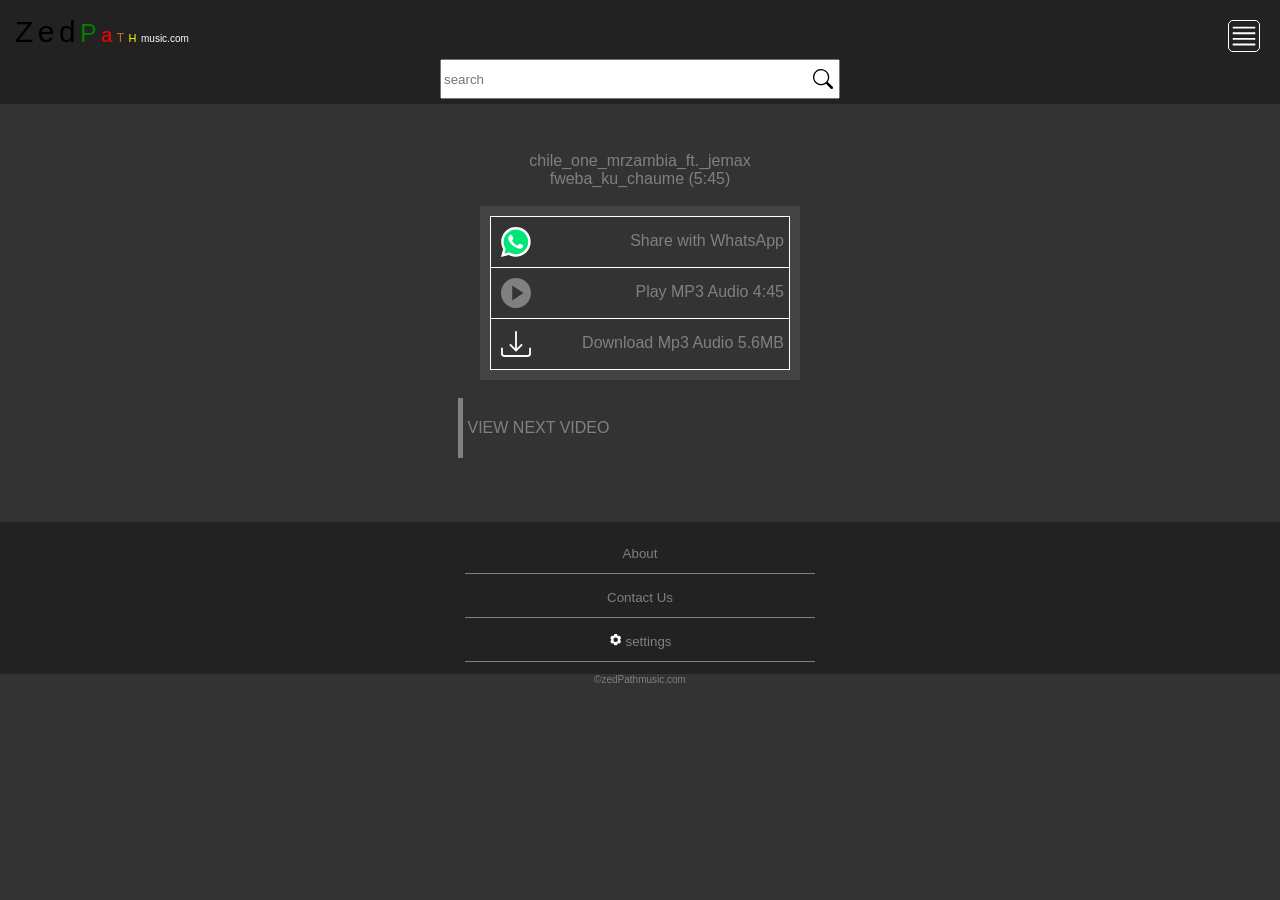
<file: next-of-seven.html>
<html>
<head>
<title></title>
<meta name="viewport" content="width=device-width, initial-scale=1.0">
<meta charset="UTF-8" />
<meta name="description" content="song for @@@@@@@@@ download now, amd listen, you can download any size you want, and even video of this audio" />
<meta name="keywords" content="download, song, video, audio, in, mp3 video, mp3 audio, mp4 video, mp4 audio, download, now" />
<meta name="theme-color" content="#222">
<link rel="stylesheet" href="main.css">
<link rel="stylesheet" href="first.css">
<link rel="stylesheet" href="next-of-first.css">
<link rel="icon" href="">
<style>
 
</style>
</head>
<body>
</head>
<body>
<div class="head">
 <div class="title-bar">
<span id="ani">Z</span>
  <span id="ani">e</span>
  <span id="ani">d</span>
  <span style="font-size: 25px; color: green;">P</span>
  <span style="font-size: 20px; color: red;">a</span>
  <span style="font-size: 12px; color: chocolate;">T</span>
  <span style="font-size: 11px; color: yellow;">H</span>
  <span style="font-size: 10px; color: white;">music.com</span>
  </div>
<!--NAVIGATOR BAR-->
 <div class="navigator">
 <!--
  <svg id="three" onclick="show2()" xmlns="http://www.w3.org/2000/svg" aria-hidden="true" role="img" width="1em" height="1em" preserveAspectRatio="xMidYMid meet" viewBox="0 0 32 32"><path fill="currentColor" d="M4 6h24v2H4zm0 18h24v2H4zm0-12h24v2H4zm0 6h24v2H4z"/></svg>  
  -->
  <svg id="one" onclick="show1()" xmlns="http://www.w3.org/2000/svg" aria-hidden="true" role="img" width="1em" height="1em" preserveAspectRatio="xMidYMid meet" viewBox="0 0 32 32"><path fill="currentColor" d="M4 6h24v2H4zm0 18h24v2H4zm0-12h24v2H4zm0 6h24v2H4z"/></svg>  
  <svg id="two" onclick="hide1()" xmlns="http://www.w3.org/2000/svg" aria-hidden="true" role="img" width="1em" height="1em" preserveAspectRatio="xMidYMid meet" viewBox="0 0 24 24"><path fill="none" stroke="white" stroke-linecap="round" stroke-linejoin="round" stroke-width="1.5" d="M6.758 17.243L12.001 12m5.243-5.243L12 12m0 0L6.758 6.757M12.001 12l5.243 5.243"/></svg>
  <style>
    
  </style>
 </div>

<center>
 <div class="search-engin">
<!--<form>-->
  <input type="search" placeholder="search">
  <button><svg id="search" xmlns="http://www.w3.org/2000/svg" aria-hidden="true" role="img" width="1em" height="1em" preserveAspectRatio="xMidYMid meet" viewBox="0 0 16 16"><path fill="currentColor" d="M11.742 10.344a6.5 6.5 0 1 0-1.397 1.398h-.001c.03.04.062.078.098.115l3.85 3.85a1 1 0 0 0 1.415-1.414l-3.85-3.85a1.007 1.007 0 0 0-.115-.1zM12 6.5a5.5 5.5 0 1 1-11 0a5.5 5.5 0 0 1 11 0z"/></svg></button>
<!--</form>-->
 </div>
</center>
</div>

<!--JS WILL OPEN THIS COBTAINER-------->
<div id="navigate-openner">

 <div style="margin-bottom: 20px;">
 <a href="#.html" style="text-decoration: none;"><span id="home-svg"><svg xmlns="http://www.w3.org/2000/svg" aria-hidden="true" role="img" width="1em" height="1em" preserveAspectRatio="xMidYMid meet" viewBox="0 0 24 24"><path fill="none" stroke="white" stroke-linecap="round" stroke-linejoin="round" stroke-width="2" d="M22 20v-7.826a4 4 0 0 0-1.253-2.908l-7.373-6.968a2 2 0 0 0-2.748 0L3.253 9.266A4 4 0 0 0 2 12.174V20a2 2 0 0 0 2 2h16a2 2 0 0 0 2-2Z"/></svg></span><span id="home"></span></a>
 </div>
 
 <div style="margin-bottom: 20px;">
 <a href="#.html" style="text-decoration: none;"><span id="about-svg"><svg xmlns="http://www.w3.org/2000/svg" aria-hidden="true" role="img" width="1em" height="1em" preserveAspectRatio="xMidYMid meet" viewBox="0 0 32 32"><path fill="white" d="M16 25a6.99 6.99 0 0 1-5.833-3.129l1.666-1.107a5 5 0 0 0 8.334 0l1.666 1.107A6.99 6.99 0 0 1 16 25zm4-11a2 2 0 1 0 2 2a1.98 1.98 0 0 0-2-2zm-8 0a2 2 0 1 0 2 2a1.98 1.98 0 0 0-2-2z"/><path fill="white" d="M30 16v-2h-2v-4a4.005 4.005 0 0 0-4-4h-2V2h-2v4h-8V2h-2v4H8a4.005 4.005 0 0 0-4 4v4H2v2h2v5H2v2h2v3a4.005 4.005 0 0 0 4 4h16a4.005 4.005 0 0 0 4-4v-3h2v-2h-2v-5Zm-4 10a2.002 2.002 0 0 1-2 2H8a2.002 2.002 0 0 1-2-2V10a2.002 2.002 0 0 1 2-2h16a2.002 2.002 0 0 1 2 2Z"/></svg></span><span id="about"></span></a>
 </div>
 
 <div style="margin-bottom: 20px;">
 <a href="#.html" style="text-decoration: none;"><svg id="contact-svg" xmlns="http://www.w3.org/2000/svg" aria-hidden="true" role="img" width="1em" height="1em" preserveAspectRatio="xMidYMid meet" viewBox="0 0 24 24"><path fill="white" d="M21 2H6a2 2 0 0 0-2 2v3H2v2h2v2H2v2h2v2H2v2h2v3a2 2 0 0 0 2 2h15a1 1 0 0 0 1-1V3a1 1 0 0 0-1-1zm-8 2.999c1.648 0 3 1.351 3 3A3.012 3.012 0 0 1 13 11c-1.647 0-3-1.353-3-3.001c0-1.649 1.353-3 3-3zM19 18H7v-.75c0-2.219 2.705-4.5 6-4.5s6 2.281 6 4.5V18z"/></svg><span id="contact"></span></a>
 </div>
 
 <div style="margin-bottom: 20px;">
 <a href="#.html" style="text-decoration: none;"><svg id="upload-svg" xmlns="http://www.w3.org/2000/svg" aria-hidden="true" role="img" width="1.04em" height="1em" preserveAspectRatio="xMidYMid meet" viewBox="0 0 1664 1600"><path fill="white" d="M1280 1408q0-26-19-45t-45-19t-45 19t-19 45t19 45t45 19t45-19t19-45zm256 0q0-26-19-45t-45-19t-45 19t-19 45t19 45t45 19t45-19t19-45zm128-224v320q0 40-28 68t-68 28H96q-40 0-68-28t-28-68v-320q0-40 28-68t68-28h427q21 56 70.5 92t110.5 36h256q61 0 110.5-36t70.5-92h427q40 0 68 28t28 68zm-325-648q-17 40-59 40h-256v448q0 26-19 45t-45 19H704q-26 0-45-19t-19-45V576H384q-42 0-59-40q-17-39 14-69L787 19q18-19 45-19t45 19l448 448q31 30 14 69z"/></svg><span id="host"></span></a>
 </div>

 <div style="margin-bottom: 20px;">
 <a href="#.html" style="text-decoration: none;"><svg id="settings-svg" xmlns="http://www.w3.org/2000/svg" aria-hidden="true" role="img" width="1em" height="1em" preserveAspectRatio="xMidYMid meet" viewBox="0 0 24 24"><path fill="white" d="M13.82 22h-3.64a1 1 0 0 1-.977-.786l-.407-1.884a8.002 8.002 0 0 1-1.535-.887l-1.837.585a1 1 0 0 1-1.17-.453L2.43 15.424a1.006 1.006 0 0 1 .193-1.239l1.425-1.3a8.1 8.1 0 0 1 0-1.772L2.623 9.816a1.006 1.006 0 0 1-.193-1.24l1.82-3.153a1 1 0 0 1 1.17-.453l1.837.585c.244-.18.498-.348.76-.5c.253-.142.513-.271.779-.386l.408-1.882A1 1 0 0 1 10.18 2h3.64a1 1 0 0 1 .976.787l.412 1.883a8.192 8.192 0 0 1 1.535.887l1.838-.585a1 1 0 0 1 1.169.453l1.82 3.153c.232.407.152.922-.193 1.239l-1.425 1.3a8.1 8.1 0 0 1 0 1.772l1.425 1.3c.345.318.425.832.193 1.239l-1.82 3.153a1 1 0 0 1-1.17.453l-1.837-.585a7.98 7.98 0 0 1-1.534.886l-.413 1.879a1 1 0 0 1-.976.786ZM11.996 8a4 4 0 1 0 0 8a4 4 0 0 0 0-8Z"/></svg><span id="settings"></span></a>
 </div>
 
<style>
 
 
</style>
</div>
<!--JS WILL OPEN THIS CONTAINER-------->

<br>
<div class="container">
   <div class="title-of-music">
   <p>
   chile_one_mrzambia_ft._jemax
   fweba_ku_chaume
    (5:45)
   </p>
   </div>
<br>   
   <div class="media-cont">
     <div class="media-selector">
      <div class="app-share">
       <a href="">
        <svg xmlns="http://www.w3.org/2000/svg" aria-hidden="true" role="img" width="0.99em" height="1em" preserveAspectRatio="xMidYMid meet" viewBox="0 0 256 259"><path fill="#00E676" d="m67.663 221.823l4.185 2.093c17.44 10.463 36.971 15.346 56.503 15.346c61.385 0 111.609-50.224 111.609-111.609c0-29.297-11.859-57.897-32.785-78.824c-20.927-20.927-48.83-32.785-78.824-32.785c-61.385 0-111.61 50.224-110.912 112.307c0 20.926 6.278 41.156 16.741 58.594l2.79 4.186l-11.16 41.156l41.853-10.464Z"/><path fill="#FFF" d="M219.033 37.668C195.316 13.254 162.531 0 129.048 0C57.898 0 .698 57.897 1.395 128.35c0 22.322 6.278 43.947 16.742 63.478L0 258.096l67.663-17.439c18.834 10.464 39.76 15.347 60.688 15.347c70.453 0 127.653-57.898 127.653-128.35c0-34.181-13.254-66.269-36.97-89.986ZM129.048 234.38c-18.834 0-37.668-4.882-53.712-14.648l-4.185-2.093l-40.458 10.463l10.463-39.76l-2.79-4.186C7.673 134.63 22.322 69.058 72.546 38.365c50.224-30.692 115.097-16.043 145.79 34.181c30.692 50.224 16.043 115.097-34.18 145.79c-16.045 10.463-35.576 16.043-55.108 16.043Zm61.385-77.428l-7.673-3.488s-11.16-4.883-18.136-8.371c-.698 0-1.395-.698-2.093-.698c-2.093 0-3.488.698-4.883 1.396c0 0-.697.697-10.463 11.858c-.698 1.395-2.093 2.093-3.488 2.093h-.698c-.697 0-2.092-.698-2.79-1.395l-3.488-1.395c-7.673-3.488-14.648-7.674-20.229-13.254c-1.395-1.395-3.488-2.79-4.883-4.185c-4.883-4.883-9.766-10.464-13.253-16.742l-.698-1.395c-.697-.698-.697-1.395-1.395-2.79c0-1.395 0-2.79.698-3.488c0 0 2.79-3.488 4.882-5.58c1.396-1.396 2.093-3.488 3.488-4.883c1.395-2.093 2.093-4.883 1.395-6.976c-.697-3.488-9.068-22.322-11.16-26.507c-1.396-2.093-2.79-2.79-4.883-3.488H83.01c-1.396 0-2.79.698-4.186.698l-.698.697c-1.395.698-2.79 2.093-4.185 2.79c-1.395 1.396-2.093 2.79-3.488 4.186c-4.883 6.278-7.673 13.951-7.673 21.624c0 5.58 1.395 11.161 3.488 16.044l.698 2.093c6.278 13.253 14.648 25.112 25.81 35.575l2.79 2.79c2.092 2.093 4.185 3.488 5.58 5.58c14.649 12.557 31.39 21.625 50.224 26.508c2.093.697 4.883.697 6.976 1.395h6.975c3.488 0 7.673-1.395 10.464-2.79c2.092-1.395 3.487-1.395 4.882-2.79l1.396-1.396c1.395-1.395 2.79-2.092 4.185-3.487c1.395-1.395 2.79-2.79 3.488-4.186c1.395-2.79 2.092-6.278 2.79-9.765v-4.883s-.698-.698-2.093-1.395Z"/></svg>
        <span>Share with WhatsApp</span>
       </a>
      </div>
      
      <div class="audio-player">
       <a href="chile_one_mrzambia_ft._jemax_fweba_ku_chaume_official_music_video_mp3_18250.mp3" >
        <svg xmlns="http://www.w3.org/2000/svg" aria-hidden="true" role="img" width="1em" height="1em" preserveAspectRatio="xMidYMid meet" viewBox="0 0 1200 1200"><path fill="gray" d="M600 1200C268.65 1200 0 931.35 0 600S268.65 0 600 0s600 268.65 600 600s-268.65 600-600 600zM450 300.45v599.1L900 600L450 300.45z"/></svg>
        <span>Play MP3 Audio 4:45</span>
       </a>      
      </div>
      
      <div class="download-btn">
       <a href="chile_one_mrzambia_ft._jemax_fweba_ku_chaume_official_music_video_mp3_18250.mp3" download>
        <svg xmlns="http://www.w3.org/2000/svg" aria-hidden="true" role="img" width="1em" height="1em" preserveAspectRatio="xMidYMid meet" viewBox="0 0 16 16"><g fill="ghostwhite"><path d="M.5 9.9a.5.5 0 0 1 .5.5v2.5a1 1 0 0 0 1 1h12a1 1 0 0 0 1-1v-2.5a.5.5 0 0 1 1 0v2.5a2 2 0 0 1-2 2H2a2 2 0 0 1-2-2v-2.5a.5.5 0 0 1 .5-.5z"/><path d="M7.646 11.854a.5.5 0 0 0 .708 0l3-3a.5.5 0 0 0-.708-.708L8.5 10.293V1.5a.5.5 0 0 0-1 0v8.793L5.354 8.146a.5.5 0 1 0-.708.708l3 3z"/></g></svg>
        <span>Download Mp3 Audio 5.6MB</span>
       </a>
      </div>
     </div>
   </div>
   
   <br>
   
<div class="last-text">
 <p>
  view next video
 </p>
</div>

<br>

<!---VIEWING NEXT VIDEO---------------->
<!--Music Wrapper--
 <div class="music-wrapp-7">
<a href="">
  <div class="image-7">
   <img src="moana-social_thumb900_1-1.jpg">
  </div>
  
  <div class="music-info-wrapper-7">
    <p>
      Boy in space-every where i go
   </p>
  </div>
</a>
  <div class="share-bar-7">
    <button style="border: 1px solid black;">2:55</button>
    <a href="" ><button><svg xmlns="http://www.w3.org/2000/svg" aria-hidden="true" role="img" width="0.99em" height="1em" preserveAspectRatio="xMidYMid meet" viewBox="0 0 256 259"><path fill="#00E676" d="m67.663 221.823l4.185 2.093c17.44 10.463 36.971 15.346 56.503 15.346c61.385 0 111.609-50.224 111.609-111.609c0-29.297-11.859-57.897-32.785-78.824c-20.927-20.927-48.83-32.785-78.824-32.785c-61.385 0-111.61 50.224-110.912 112.307c0 20.926 6.278 41.156 16.741 58.594l2.79 4.186l-11.16 41.156l41.853-10.464Z"/><path fill="#FFF" d="M219.033 37.668C195.316 13.254 162.531 0 129.048 0C57.898 0 .698 57.897 1.395 128.35c0 22.322 6.278 43.947 16.742 63.478L0 258.096l67.663-17.439c18.834 10.464 39.76 15.347 60.688 15.347c70.453 0 127.653-57.898 127.653-128.35c0-34.181-13.254-66.269-36.97-89.986ZM129.048 234.38c-18.834 0-37.668-4.882-53.712-14.648l-4.185-2.093l-40.458 10.463l10.463-39.76l-2.79-4.186C7.673 134.63 22.322 69.058 72.546 38.365c50.224-30.692 115.097-16.043 145.79 34.181c30.692 50.224 16.043 115.097-34.18 145.79c-16.045 10.463-35.576 16.043-55.108 16.043Zm61.385-77.428l-7.673-3.488s-11.16-4.883-18.136-8.371c-.698 0-1.395-.698-2.093-.698c-2.093 0-3.488.698-4.883 1.396c0 0-.697.697-10.463 11.858c-.698 1.395-2.093 2.093-3.488 2.093h-.698c-.697 0-2.092-.698-2.79-1.395l-3.488-1.395c-7.673-3.488-14.648-7.674-20.229-13.254c-1.395-1.395-3.488-2.79-4.883-4.185c-4.883-4.883-9.766-10.464-13.253-16.742l-.698-1.395c-.697-.698-.697-1.395-1.395-2.79c0-1.395 0-2.79.698-3.488c0 0 2.79-3.488 4.882-5.58c1.396-1.396 2.093-3.488 3.488-4.883c1.395-2.093 2.093-4.883 1.395-6.976c-.697-3.488-9.068-22.322-11.16-26.507c-1.396-2.093-2.79-2.79-4.883-3.488H83.01c-1.396 0-2.79.698-4.186.698l-.698.697c-1.395.698-2.79 2.093-4.185 2.79c-1.395 1.396-2.093 2.79-3.488 4.186c-4.883 6.278-7.673 13.951-7.673 21.624c0 5.58 1.395 11.161 3.488 16.044l.698 2.093c6.278 13.253 14.648 25.112 25.81 35.575l2.79 2.79c2.092 2.093 4.185 3.488 5.58 5.58c14.649 12.557 31.39 21.625 50.224 26.508c2.093.697 4.883.697 6.976 1.395h6.975c3.488 0 7.673-1.395 10.464-2.79c2.092-1.395 3.487-1.395 4.882-2.79l1.396-1.396c1.395-1.395 2.79-2.092 4.185-3.487c1.395-1.395 2.79-2.79 3.488-4.186c1.395-2.79 2.092-6.278 2.79-9.765v-4.883s-.698-.698-2.093-1.395Z"/></svg></button></a>
  </div>
 </div>
<!--Music Wrapper-->
<!---VIEWING NEXT VIDEO---------------->
</div>
<br>
<br>

<footer>
<button type="button">About</button>
<br>
<button type="button">Contact Us</button>
<br>
<button><svg xmlns="http://www.w3.org/2000/svg" aria-hidden="true" role="img" width="1em" height="1em" preserveAspectRatio="xMidYMid meet" viewBox="0 0 24 24"><path fill="white" d="M13.82 22h-3.64a1 1 0 0 1-.977-.786l-.407-1.884a8.002 8.002 0 0 1-1.535-.887l-1.837.585a1 1 0 0 1-1.17-.453L2.43 15.424a1.006 1.006 0 0 1 .193-1.239l1.425-1.3a8.1 8.1 0 0 1 0-1.772L2.623 9.816a1.006 1.006 0 0 1-.193-1.24l1.82-3.153a1 1 0 0 1 1.17-.453l1.837.585c.244-.18.498-.348.76-.5c.253-.142.513-.271.779-.386l.408-1.882A1 1 0 0 1 10.18 2h3.64a1 1 0 0 1 .976.787l.412 1.883a8.192 8.192 0 0 1 1.535.887l1.838-.585a1 1 0 0 1 1.169.453l1.82 3.153c.232.407.152.922-.193 1.239l-1.425 1.3a8.1 8.1 0 0 1 0 1.772l1.425 1.3c.345.318.425.832.193 1.239l-1.82 3.153a1 1 0 0 1-1.17.453l-1.837-.585a7.98 7.98 0 0 1-1.534.886l-.413 1.879a1 1 0 0 1-.976.786ZM11.996 8a4 4 0 1 0 0 8a4 4 0 0 0 0-8Z"/></svg> settings</footer>
</footer>
 <p id="62vxys9why2genzudheudbzudhxb"
 style="
 color: gray;
 text-align: center;
 font-size: 10px;
 padding: 0px;
 margin: 0px;
 ">
 &copy;zedPathmusic.com
 </p>

<script src="main.js"></script>



</body>
</html>
</file>
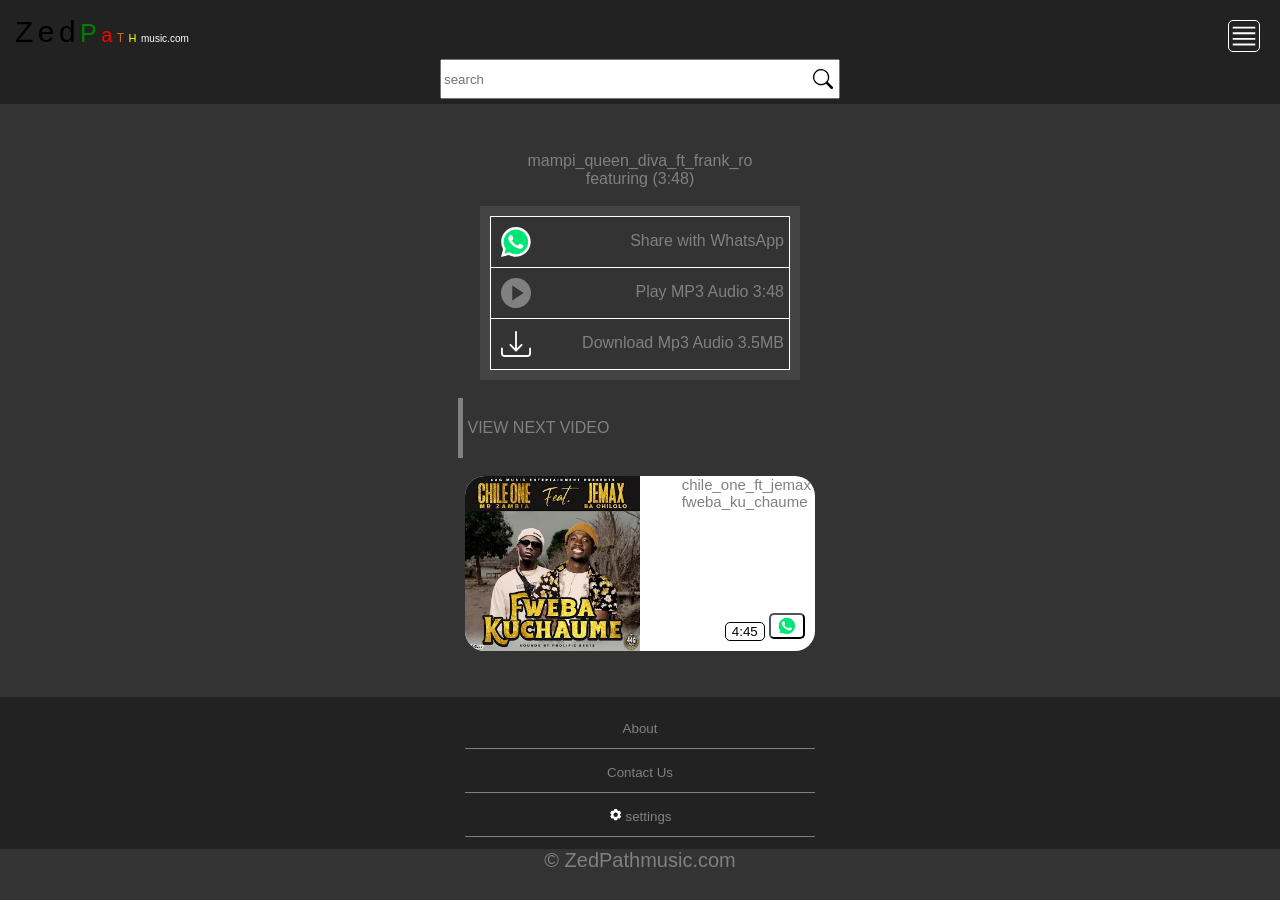
<file: next-of-six.html>
<html>
<head>
<title></title>
<meta name="viewport" content="width=device-width, initial-scale=1.0">
<meta charset="UTF-8" />
<meta name="description" content="song for @@@@@@@@@ download now, amd listen, you can download any size you want, and even video of this audio" />
<meta name="keywords" content="download, song, video, audio, in, mp3 video, mp3 audio, mp4 video, mp4 audio, download, now" />
<meta name="theme-color" content="#222">
<link rel="stylesheet" href="main.css">
<link rel="stylesheet" href="first.css">
<link rel="stylesheet" href="next-of-first.css">
<link rel="icon" href="">
<style>
 
</style>
</head>
<body>
</head>
<body>
<div class="head">
 <div class="title-bar">
  <span id="ani">Z</span>
  <span id="ani">e</span>
  <span id="ani">d</span>
  <span style="font-size: 25px; color: green;">P</span>
  <span style="font-size: 20px; color: red;">a</span>
  <span style="font-size: 12px; color: chocolate;">T</span>
  <span style="font-size: 11px; color: yellow;">H</span>
  <span style="font-size: 10px; color: white;">music.com</span></div>
<!--NAVIGATOR BAR-->
 <div class="navigator">
 <!--
  <svg id="three" onclick="show2()" xmlns="http://www.w3.org/2000/svg" aria-hidden="true" role="img" width="1em" height="1em" preserveAspectRatio="xMidYMid meet" viewBox="0 0 32 32"><path fill="currentColor" d="M4 6h24v2H4zm0 18h24v2H4zm0-12h24v2H4zm0 6h24v2H4z"/></svg>  
  -->
  <svg id="one" onclick="show1()" xmlns="http://www.w3.org/2000/svg" aria-hidden="true" role="img" width="1em" height="1em" preserveAspectRatio="xMidYMid meet" viewBox="0 0 32 32"><path fill="currentColor" d="M4 6h24v2H4zm0 18h24v2H4zm0-12h24v2H4zm0 6h24v2H4z"/></svg>  
  <svg id="two" onclick="hide1()" xmlns="http://www.w3.org/2000/svg" aria-hidden="true" role="img" width="1em" height="1em" preserveAspectRatio="xMidYMid meet" viewBox="0 0 24 24"><path fill="none" stroke="white" stroke-linecap="round" stroke-linejoin="round" stroke-width="1.5" d="M6.758 17.243L12.001 12m5.243-5.243L12 12m0 0L6.758 6.757M12.001 12l5.243 5.243"/></svg>
  <style>
    
  </style>
 </div>

<center>
 <div class="search-engin">
<!--<form>-->
  <input type="search" placeholder="search">
  <button><svg id="search" xmlns="http://www.w3.org/2000/svg" aria-hidden="true" role="img" width="1em" height="1em" preserveAspectRatio="xMidYMid meet" viewBox="0 0 16 16"><path fill="currentColor" d="M11.742 10.344a6.5 6.5 0 1 0-1.397 1.398h-.001c.03.04.062.078.098.115l3.85 3.85a1 1 0 0 0 1.415-1.414l-3.85-3.85a1.007 1.007 0 0 0-.115-.1zM12 6.5a5.5 5.5 0 1 1-11 0a5.5 5.5 0 0 1 11 0z"/></svg></button>
<!--</form>-->
 </div>
</center>
</div>

<!--JS WILL OPEN THIS COBTAINER-------->
<div id="navigate-openner">

 <div style="margin-bottom: 20px;">
 <a href="#.html" style="text-decoration: none;"><span id="home-svg"><svg xmlns="http://www.w3.org/2000/svg" aria-hidden="true" role="img" width="1em" height="1em" preserveAspectRatio="xMidYMid meet" viewBox="0 0 24 24"><path fill="none" stroke="white" stroke-linecap="round" stroke-linejoin="round" stroke-width="2" d="M22 20v-7.826a4 4 0 0 0-1.253-2.908l-7.373-6.968a2 2 0 0 0-2.748 0L3.253 9.266A4 4 0 0 0 2 12.174V20a2 2 0 0 0 2 2h16a2 2 0 0 0 2-2Z"/></svg></span><span id="home"></span></a>
 </div>
 
 <div style="margin-bottom: 20px;">
 <a href="#.html" style="text-decoration: none;"><span id="about-svg"><svg xmlns="http://www.w3.org/2000/svg" aria-hidden="true" role="img" width="1em" height="1em" preserveAspectRatio="xMidYMid meet" viewBox="0 0 32 32"><path fill="white" d="M16 25a6.99 6.99 0 0 1-5.833-3.129l1.666-1.107a5 5 0 0 0 8.334 0l1.666 1.107A6.99 6.99 0 0 1 16 25zm4-11a2 2 0 1 0 2 2a1.98 1.98 0 0 0-2-2zm-8 0a2 2 0 1 0 2 2a1.98 1.98 0 0 0-2-2z"/><path fill="white" d="M30 16v-2h-2v-4a4.005 4.005 0 0 0-4-4h-2V2h-2v4h-8V2h-2v4H8a4.005 4.005 0 0 0-4 4v4H2v2h2v5H2v2h2v3a4.005 4.005 0 0 0 4 4h16a4.005 4.005 0 0 0 4-4v-3h2v-2h-2v-5Zm-4 10a2.002 2.002 0 0 1-2 2H8a2.002 2.002 0 0 1-2-2V10a2.002 2.002 0 0 1 2-2h16a2.002 2.002 0 0 1 2 2Z"/></svg></span><span id="about"></span></a>
 </div>
 
 <div style="margin-bottom: 20px;">
 <a href="#.html" style="text-decoration: none;"><svg id="contact-svg" xmlns="http://www.w3.org/2000/svg" aria-hidden="true" role="img" width="1em" height="1em" preserveAspectRatio="xMidYMid meet" viewBox="0 0 24 24"><path fill="white" d="M21 2H6a2 2 0 0 0-2 2v3H2v2h2v2H2v2h2v2H2v2h2v3a2 2 0 0 0 2 2h15a1 1 0 0 0 1-1V3a1 1 0 0 0-1-1zm-8 2.999c1.648 0 3 1.351 3 3A3.012 3.012 0 0 1 13 11c-1.647 0-3-1.353-3-3.001c0-1.649 1.353-3 3-3zM19 18H7v-.75c0-2.219 2.705-4.5 6-4.5s6 2.281 6 4.5V18z"/></svg><span id="contact"></span></a>
 </div>
 
 <div style="margin-bottom: 20px;">
 <a href="#.html" style="text-decoration: none;"><svg id="upload-svg" xmlns="http://www.w3.org/2000/svg" aria-hidden="true" role="img" width="1.04em" height="1em" preserveAspectRatio="xMidYMid meet" viewBox="0 0 1664 1600"><path fill="white" d="M1280 1408q0-26-19-45t-45-19t-45 19t-19 45t19 45t45 19t45-19t19-45zm256 0q0-26-19-45t-45-19t-45 19t-19 45t19 45t45 19t45-19t19-45zm128-224v320q0 40-28 68t-68 28H96q-40 0-68-28t-28-68v-320q0-40 28-68t68-28h427q21 56 70.5 92t110.5 36h256q61 0 110.5-36t70.5-92h427q40 0 68 28t28 68zm-325-648q-17 40-59 40h-256v448q0 26-19 45t-45 19H704q-26 0-45-19t-19-45V576H384q-42 0-59-40q-17-39 14-69L787 19q18-19 45-19t45 19l448 448q31 30 14 69z"/></svg><span id="host"></span></a>
 </div>

 <div style="margin-bottom: 20px;">
 <a href="#.html" style="text-decoration: none;"><svg id="settings-svg" xmlns="http://www.w3.org/2000/svg" aria-hidden="true" role="img" width="1em" height="1em" preserveAspectRatio="xMidYMid meet" viewBox="0 0 24 24"><path fill="white" d="M13.82 22h-3.64a1 1 0 0 1-.977-.786l-.407-1.884a8.002 8.002 0 0 1-1.535-.887l-1.837.585a1 1 0 0 1-1.17-.453L2.43 15.424a1.006 1.006 0 0 1 .193-1.239l1.425-1.3a8.1 8.1 0 0 1 0-1.772L2.623 9.816a1.006 1.006 0 0 1-.193-1.24l1.82-3.153a1 1 0 0 1 1.17-.453l1.837.585c.244-.18.498-.348.76-.5c.253-.142.513-.271.779-.386l.408-1.882A1 1 0 0 1 10.18 2h3.64a1 1 0 0 1 .976.787l.412 1.883a8.192 8.192 0 0 1 1.535.887l1.838-.585a1 1 0 0 1 1.169.453l1.82 3.153c.232.407.152.922-.193 1.239l-1.425 1.3a8.1 8.1 0 0 1 0 1.772l1.425 1.3c.345.318.425.832.193 1.239l-1.82 3.153a1 1 0 0 1-1.17.453l-1.837-.585a7.98 7.98 0 0 1-1.534.886l-.413 1.879a1 1 0 0 1-.976.786ZM11.996 8a4 4 0 1 0 0 8a4 4 0 0 0 0-8Z"/></svg><span id="settings"></span></a>
 </div>
 
<style>
 
 
</style>
</div>
<!--JS WILL OPEN THIS CONTAINER-------->

<br>
<div class="container">
   <div class="title-of-music">
   <p>
    mampi_queen_diva_ft_frank_ro
    featuring
    (3:48)
   </p>
   </div>
<br>   
   <div class="media-cont">
     <div class="media-selector">
      <div class="app-share">
       <a href="mampi_queen_diva_ft_frank_ro_featuring_mp3_54741.mp3" >
        <svg xmlns="http://www.w3.org/2000/svg" aria-hidden="true" role="img" width="0.99em" height="1em" preserveAspectRatio="xMidYMid meet" viewBox="0 0 256 259"><path fill="#00E676" d="m67.663 221.823l4.185 2.093c17.44 10.463 36.971 15.346 56.503 15.346c61.385 0 111.609-50.224 111.609-111.609c0-29.297-11.859-57.897-32.785-78.824c-20.927-20.927-48.83-32.785-78.824-32.785c-61.385 0-111.61 50.224-110.912 112.307c0 20.926 6.278 41.156 16.741 58.594l2.79 4.186l-11.16 41.156l41.853-10.464Z"/><path fill="#FFF" d="M219.033 37.668C195.316 13.254 162.531 0 129.048 0C57.898 0 .698 57.897 1.395 128.35c0 22.322 6.278 43.947 16.742 63.478L0 258.096l67.663-17.439c18.834 10.464 39.76 15.347 60.688 15.347c70.453 0 127.653-57.898 127.653-128.35c0-34.181-13.254-66.269-36.97-89.986ZM129.048 234.38c-18.834 0-37.668-4.882-53.712-14.648l-4.185-2.093l-40.458 10.463l10.463-39.76l-2.79-4.186C7.673 134.63 22.322 69.058 72.546 38.365c50.224-30.692 115.097-16.043 145.79 34.181c30.692 50.224 16.043 115.097-34.18 145.79c-16.045 10.463-35.576 16.043-55.108 16.043Zm61.385-77.428l-7.673-3.488s-11.16-4.883-18.136-8.371c-.698 0-1.395-.698-2.093-.698c-2.093 0-3.488.698-4.883 1.396c0 0-.697.697-10.463 11.858c-.698 1.395-2.093 2.093-3.488 2.093h-.698c-.697 0-2.092-.698-2.79-1.395l-3.488-1.395c-7.673-3.488-14.648-7.674-20.229-13.254c-1.395-1.395-3.488-2.79-4.883-4.185c-4.883-4.883-9.766-10.464-13.253-16.742l-.698-1.395c-.697-.698-.697-1.395-1.395-2.79c0-1.395 0-2.79.698-3.488c0 0 2.79-3.488 4.882-5.58c1.396-1.396 2.093-3.488 3.488-4.883c1.395-2.093 2.093-4.883 1.395-6.976c-.697-3.488-9.068-22.322-11.16-26.507c-1.396-2.093-2.79-2.79-4.883-3.488H83.01c-1.396 0-2.79.698-4.186.698l-.698.697c-1.395.698-2.79 2.093-4.185 2.79c-1.395 1.396-2.093 2.79-3.488 4.186c-4.883 6.278-7.673 13.951-7.673 21.624c0 5.58 1.395 11.161 3.488 16.044l.698 2.093c6.278 13.253 14.648 25.112 25.81 35.575l2.79 2.79c2.092 2.093 4.185 3.488 5.58 5.58c14.649 12.557 31.39 21.625 50.224 26.508c2.093.697 4.883.697 6.976 1.395h6.975c3.488 0 7.673-1.395 10.464-2.79c2.092-1.395 3.487-1.395 4.882-2.79l1.396-1.396c1.395-1.395 2.79-2.092 4.185-3.487c1.395-1.395 2.79-2.79 3.488-4.186c1.395-2.79 2.092-6.278 2.79-9.765v-4.883s-.698-.698-2.093-1.395Z"/></svg>
        <span>Share with WhatsApp</span>
       </a>
      </div>
      
      <div class="audio-player">
       <a href="mampi_queen_diva_ft_frank_ro_featuring_mp3_54741.mp3" >
        <svg xmlns="http://www.w3.org/2000/svg" aria-hidden="true" role="img" width="1em" height="1em" preserveAspectRatio="xMidYMid meet" viewBox="0 0 1200 1200"><path fill="gray" d="M600 1200C268.65 1200 0 931.35 0 600S268.65 0 600 0s600 268.65 600 600s-268.65 600-600 600zM450 300.45v599.1L900 600L450 300.45z"/></svg>
        <span>Play MP3 Audio 3:48</span>
       </a>      
      </div>
      
      <div class="download-btn">
       <a href="mampi_queen_diva_ft_frank_ro_featuring_mp3_54741.mp3" download>
        <svg xmlns="http://www.w3.org/2000/svg" aria-hidden="true" role="img" width="1em" height="1em" preserveAspectRatio="xMidYMid meet" viewBox="0 0 16 16"><g fill="ghostwhite"><path d="M.5 9.9a.5.5 0 0 1 .5.5v2.5a1 1 0 0 0 1 1h12a1 1 0 0 0 1-1v-2.5a.5.5 0 0 1 1 0v2.5a2 2 0 0 1-2 2H2a2 2 0 0 1-2-2v-2.5a.5.5 0 0 1 .5-.5z"/><path d="M7.646 11.854a.5.5 0 0 0 .708 0l3-3a.5.5 0 0 0-.708-.708L8.5 10.293V1.5a.5.5 0 0 0-1 0v8.793L5.354 8.146a.5.5 0 1 0-.708.708l3 3z"/></g></svg>
        <span>Download Mp3 Audio 3.5MB</span>
       </a>
      </div>
     </div>
   </div>
   
   <br>
   
<div class="last-text">
 <p>
  view next video
 </p>
</div>

<br>

<!---VIEWING NEXT VIDEO---------------->
<!--Music Wrapper-->
 <div class="music-wrapp-7">
<a href="">
  <div class="image-7">
   <img src="Chile one.jpg">
  </div>
  
  <div class="music-info-wrapper-7">
    <p>
      chile_one_ft_jemax
      fweba_ku_chaume
   </p>
  </div>
</a>
  <div class="share-bar-7">
    <button style="border: 1px solid black;">4:45</button>
    <a href="" ><button><svg xmlns="http://www.w3.org/2000/svg" aria-hidden="true" role="img" width="0.99em" height="1em" preserveAspectRatio="xMidYMid meet" viewBox="0 0 256 259"><path fill="#00E676" d="m67.663 221.823l4.185 2.093c17.44 10.463 36.971 15.346 56.503 15.346c61.385 0 111.609-50.224 111.609-111.609c0-29.297-11.859-57.897-32.785-78.824c-20.927-20.927-48.83-32.785-78.824-32.785c-61.385 0-111.61 50.224-110.912 112.307c0 20.926 6.278 41.156 16.741 58.594l2.79 4.186l-11.16 41.156l41.853-10.464Z"/><path fill="#FFF" d="M219.033 37.668C195.316 13.254 162.531 0 129.048 0C57.898 0 .698 57.897 1.395 128.35c0 22.322 6.278 43.947 16.742 63.478L0 258.096l67.663-17.439c18.834 10.464 39.76 15.347 60.688 15.347c70.453 0 127.653-57.898 127.653-128.35c0-34.181-13.254-66.269-36.97-89.986ZM129.048 234.38c-18.834 0-37.668-4.882-53.712-14.648l-4.185-2.093l-40.458 10.463l10.463-39.76l-2.79-4.186C7.673 134.63 22.322 69.058 72.546 38.365c50.224-30.692 115.097-16.043 145.79 34.181c30.692 50.224 16.043 115.097-34.18 145.79c-16.045 10.463-35.576 16.043-55.108 16.043Zm61.385-77.428l-7.673-3.488s-11.16-4.883-18.136-8.371c-.698 0-1.395-.698-2.093-.698c-2.093 0-3.488.698-4.883 1.396c0 0-.697.697-10.463 11.858c-.698 1.395-2.093 2.093-3.488 2.093h-.698c-.697 0-2.092-.698-2.79-1.395l-3.488-1.395c-7.673-3.488-14.648-7.674-20.229-13.254c-1.395-1.395-3.488-2.79-4.883-4.185c-4.883-4.883-9.766-10.464-13.253-16.742l-.698-1.395c-.697-.698-.697-1.395-1.395-2.79c0-1.395 0-2.79.698-3.488c0 0 2.79-3.488 4.882-5.58c1.396-1.396 2.093-3.488 3.488-4.883c1.395-2.093 2.093-4.883 1.395-6.976c-.697-3.488-9.068-22.322-11.16-26.507c-1.396-2.093-2.79-2.79-4.883-3.488H83.01c-1.396 0-2.79.698-4.186.698l-.698.697c-1.395.698-2.79 2.093-4.185 2.79c-1.395 1.396-2.093 2.79-3.488 4.186c-4.883 6.278-7.673 13.951-7.673 21.624c0 5.58 1.395 11.161 3.488 16.044l.698 2.093c6.278 13.253 14.648 25.112 25.81 35.575l2.79 2.79c2.092 2.093 4.185 3.488 5.58 5.58c14.649 12.557 31.39 21.625 50.224 26.508c2.093.697 4.883.697 6.976 1.395h6.975c3.488 0 7.673-1.395 10.464-2.79c2.092-1.395 3.487-1.395 4.882-2.79l1.396-1.396c1.395-1.395 2.79-2.092 4.185-3.487c1.395-1.395 2.79-2.79 3.488-4.186c1.395-2.79 2.092-6.278 2.79-9.765v-4.883s-.698-.698-2.093-1.395Z"/></svg></button></a>
  </div>
 </div>
<!--Music Wrapper-->
<!---VIEWING NEXT VIDEO---------------->
</div>
<br>
<br>

<footer>
<button type="button">About</button>
<br>
<button type="button">Contact Us</button>
<br>
<button><svg xmlns="http://www.w3.org/2000/svg" aria-hidden="true" role="img" width="1em" height="1em" preserveAspectRatio="xMidYMid meet" viewBox="0 0 24 24"><path fill="white" d="M13.82 22h-3.64a1 1 0 0 1-.977-.786l-.407-1.884a8.002 8.002 0 0 1-1.535-.887l-1.837.585a1 1 0 0 1-1.17-.453L2.43 15.424a1.006 1.006 0 0 1 .193-1.239l1.425-1.3a8.1 8.1 0 0 1 0-1.772L2.623 9.816a1.006 1.006 0 0 1-.193-1.24l1.82-3.153a1 1 0 0 1 1.17-.453l1.837.585c.244-.18.498-.348.76-.5c.253-.142.513-.271.779-.386l.408-1.882A1 1 0 0 1 10.18 2h3.64a1 1 0 0 1 .976.787l.412 1.883a8.192 8.192 0 0 1 1.535.887l1.838-.585a1 1 0 0 1 1.169.453l1.82 3.153c.232.407.152.922-.193 1.239l-1.425 1.3a8.1 8.1 0 0 1 0 1.772l1.425 1.3c.345.318.425.832.193 1.239l-1.82 3.153a1 1 0 0 1-1.17.453l-1.837-.585a7.98 7.98 0 0 1-1.534.886l-.413 1.879a1 1 0 0 1-.976.786ZM11.996 8a4 4 0 1 0 0 8a4 4 0 0 0 0-8Z"/></svg> settings</footer>
</footer>
  <p id="62vxys9why2genzudheudbzudhxb"
    style="
   color: gray;
   text-align: center;
   font-size: 20px;
   padding: 0px;
   margin: 0px;
   ">
   &copy; ZedPathmusic.com
  </p>

<script src="main.js"></script>



</body>
</html>
</file>
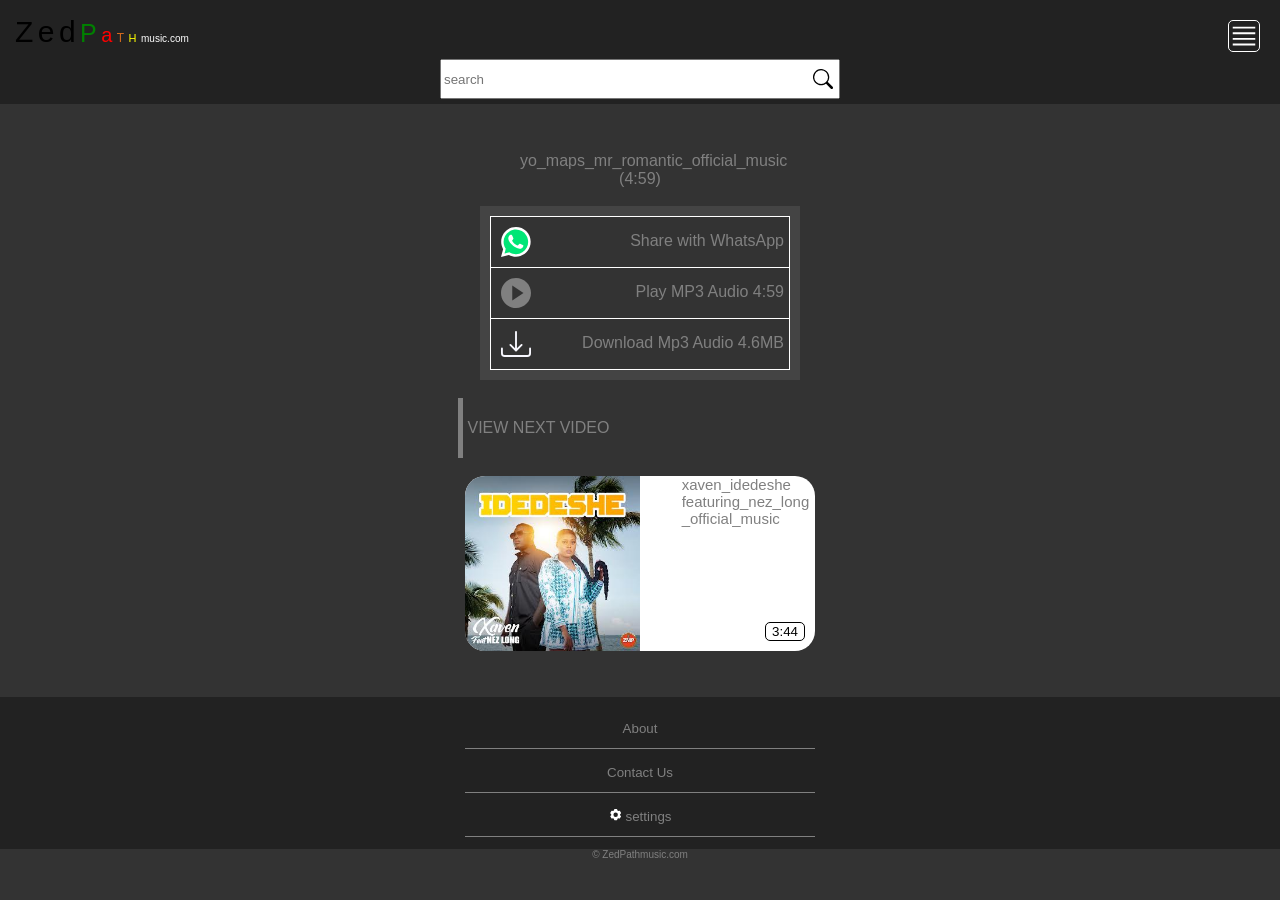
<file: next-of-third.html>
<html>
<head>
<title></title>
<meta name="viewport" content="width=device-width, initial-scale=1.0">
<meta charset="UTF-8" />
<meta name="description" content="song for @@@@@@@@@ download now, amd listen, you can download any size you want, and even video of this audio" />
<meta name="keywords" content="download, song, video, audio, in, mp3 video, mp3 audio, mp4 video, mp4 audio, download, now" />
<meta name="theme-color" content="#222">
<link rel="stylesheet" href="main.css">
<link rel="stylesheet" href="first.css">
<link rel="stylesheet" href="next-of-first.css">
<link rel="icon" href="">
<style>
 
</style>
</head>
<body>
</head>
<body>
<div class="head">
 <div class="title-bar">
  <span id="ani">Z</span>
  <span id="ani">e</span>
  <span id="ani">d</span>
  <span style="font-size: 25px; color: green;">P</span>
  <span style="font-size: 20px; color: red;">a</span>
  <span style="font-size: 12px; color: chocolate;">T</span>
  <span style="font-size: 11px; color: yellow;">H</span>
  <span style="font-size: 10px; color: white;">music.com</span>
  </div>
<!--NAVIGATOR BAR-->
 <div class="navigator">
 <!--
  <svg id="three" onclick="show2()" xmlns="http://www.w3.org/2000/svg" aria-hidden="true" role="img" width="1em" height="1em" preserveAspectRatio="xMidYMid meet" viewBox="0 0 32 32"><path fill="currentColor" d="M4 6h24v2H4zm0 18h24v2H4zm0-12h24v2H4zm0 6h24v2H4z"/></svg>  
  -->
  <svg id="one" onclick="show1()" xmlns="http://www.w3.org/2000/svg" aria-hidden="true" role="img" width="1em" height="1em" preserveAspectRatio="xMidYMid meet" viewBox="0 0 32 32"><path fill="currentColor" d="M4 6h24v2H4zm0 18h24v2H4zm0-12h24v2H4zm0 6h24v2H4z"/></svg>  
  <svg id="two" onclick="hide1()" xmlns="http://www.w3.org/2000/svg" aria-hidden="true" role="img" width="1em" height="1em" preserveAspectRatio="xMidYMid meet" viewBox="0 0 24 24"><path fill="none" stroke="white" stroke-linecap="round" stroke-linejoin="round" stroke-width="1.5" d="M6.758 17.243L12.001 12m5.243-5.243L12 12m0 0L6.758 6.757M12.001 12l5.243 5.243"/></svg>
  <style>
    
  </style>
 </div>

<center>
 <div class="search-engin">
<!--<form>-->
  <input type="search" placeholder="search">
  <button><svg id="search" xmlns="http://www.w3.org/2000/svg" aria-hidden="true" role="img" width="1em" height="1em" preserveAspectRatio="xMidYMid meet" viewBox="0 0 16 16"><path fill="currentColor" d="M11.742 10.344a6.5 6.5 0 1 0-1.397 1.398h-.001c.03.04.062.078.098.115l3.85 3.85a1 1 0 0 0 1.415-1.414l-3.85-3.85a1.007 1.007 0 0 0-.115-.1zM12 6.5a5.5 5.5 0 1 1-11 0a5.5 5.5 0 0 1 11 0z"/></svg></button>
<!--</form>-->
 </div>
</center>
</div>

<!--JS WILL OPEN THIS COBTAINER-------->
<div id="navigate-openner">

 <div style="margin-bottom: 20px;">
 <a href="#.html" style="text-decoration: none;"><span id="home-svg"><svg xmlns="http://www.w3.org/2000/svg" aria-hidden="true" role="img" width="1em" height="1em" preserveAspectRatio="xMidYMid meet" viewBox="0 0 24 24"><path fill="none" stroke="white" stroke-linecap="round" stroke-linejoin="round" stroke-width="2" d="M22 20v-7.826a4 4 0 0 0-1.253-2.908l-7.373-6.968a2 2 0 0 0-2.748 0L3.253 9.266A4 4 0 0 0 2 12.174V20a2 2 0 0 0 2 2h16a2 2 0 0 0 2-2Z"/></svg></span><span id="home"></span></a>
 </div>
 
 <div style="margin-bottom: 20px;">
 <a href="#.html" style="text-decoration: none;"><span id="about-svg"><svg xmlns="http://www.w3.org/2000/svg" aria-hidden="true" role="img" width="1em" height="1em" preserveAspectRatio="xMidYMid meet" viewBox="0 0 32 32"><path fill="white" d="M16 25a6.99 6.99 0 0 1-5.833-3.129l1.666-1.107a5 5 0 0 0 8.334 0l1.666 1.107A6.99 6.99 0 0 1 16 25zm4-11a2 2 0 1 0 2 2a1.98 1.98 0 0 0-2-2zm-8 0a2 2 0 1 0 2 2a1.98 1.98 0 0 0-2-2z"/><path fill="white" d="M30 16v-2h-2v-4a4.005 4.005 0 0 0-4-4h-2V2h-2v4h-8V2h-2v4H8a4.005 4.005 0 0 0-4 4v4H2v2h2v5H2v2h2v3a4.005 4.005 0 0 0 4 4h16a4.005 4.005 0 0 0 4-4v-3h2v-2h-2v-5Zm-4 10a2.002 2.002 0 0 1-2 2H8a2.002 2.002 0 0 1-2-2V10a2.002 2.002 0 0 1 2-2h16a2.002 2.002 0 0 1 2 2Z"/></svg></span><span id="about"></span></a>
 </div>
 
 <div style="margin-bottom: 20px;">
 <a href="#.html" style="text-decoration: none;"><svg id="contact-svg" xmlns="http://www.w3.org/2000/svg" aria-hidden="true" role="img" width="1em" height="1em" preserveAspectRatio="xMidYMid meet" viewBox="0 0 24 24"><path fill="white" d="M21 2H6a2 2 0 0 0-2 2v3H2v2h2v2H2v2h2v2H2v2h2v3a2 2 0 0 0 2 2h15a1 1 0 0 0 1-1V3a1 1 0 0 0-1-1zm-8 2.999c1.648 0 3 1.351 3 3A3.012 3.012 0 0 1 13 11c-1.647 0-3-1.353-3-3.001c0-1.649 1.353-3 3-3zM19 18H7v-.75c0-2.219 2.705-4.5 6-4.5s6 2.281 6 4.5V18z"/></svg><span id="contact"></span></a>
 </div>
 
 <div style="margin-bottom: 20px;">
 <a href="#.html" style="text-decoration: none;"><svg id="upload-svg" xmlns="http://www.w3.org/2000/svg" aria-hidden="true" role="img" width="1.04em" height="1em" preserveAspectRatio="xMidYMid meet" viewBox="0 0 1664 1600"><path fill="white" d="M1280 1408q0-26-19-45t-45-19t-45 19t-19 45t19 45t45 19t45-19t19-45zm256 0q0-26-19-45t-45-19t-45 19t-19 45t19 45t45 19t45-19t19-45zm128-224v320q0 40-28 68t-68 28H96q-40 0-68-28t-28-68v-320q0-40 28-68t68-28h427q21 56 70.5 92t110.5 36h256q61 0 110.5-36t70.5-92h427q40 0 68 28t28 68zm-325-648q-17 40-59 40h-256v448q0 26-19 45t-45 19H704q-26 0-45-19t-19-45V576H384q-42 0-59-40q-17-39 14-69L787 19q18-19 45-19t45 19l448 448q31 30 14 69z"/></svg><span id="host"></span></a>
 </div>

 <div style="margin-bottom: 20px;">
 <a href="#.html" style="text-decoration: none;"><svg id="settings-svg" xmlns="http://www.w3.org/2000/svg" aria-hidden="true" role="img" width="1em" height="1em" preserveAspectRatio="xMidYMid meet" viewBox="0 0 24 24"><path fill="white" d="M13.82 22h-3.64a1 1 0 0 1-.977-.786l-.407-1.884a8.002 8.002 0 0 1-1.535-.887l-1.837.585a1 1 0 0 1-1.17-.453L2.43 15.424a1.006 1.006 0 0 1 .193-1.239l1.425-1.3a8.1 8.1 0 0 1 0-1.772L2.623 9.816a1.006 1.006 0 0 1-.193-1.24l1.82-3.153a1 1 0 0 1 1.17-.453l1.837.585c.244-.18.498-.348.76-.5c.253-.142.513-.271.779-.386l.408-1.882A1 1 0 0 1 10.18 2h3.64a1 1 0 0 1 .976.787l.412 1.883a8.192 8.192 0 0 1 1.535.887l1.838-.585a1 1 0 0 1 1.169.453l1.82 3.153c.232.407.152.922-.193 1.239l-1.425 1.3a8.1 8.1 0 0 1 0 1.772l1.425 1.3c.345.318.425.832.193 1.239l-1.82 3.153a1 1 0 0 1-1.17.453l-1.837-.585a7.98 7.98 0 0 1-1.534.886l-.413 1.879a1 1 0 0 1-.976.786ZM11.996 8a4 4 0 1 0 0 8a4 4 0 0 0 0-8Z"/></svg><span id="settings"></span></a>
 </div>
 
<style>
 
 
</style>
</div>
<!--JS WILL OPEN THIS CONTAINER-------->

<br>
<div class="container">
   <div class="title-of-music">
   <p>
    yo_maps_mr_romantic_official_music
     (4:59)
   </p>
   </div>
<br>   
   <div class="media-cont">
     <div class="media-selector">
      <div class="app-share">
       <a href="yo_maps_mr_romantic_official_music_video_mp3_18201.mp3" >
        <svg xmlns="http://www.w3.org/2000/svg" aria-hidden="true" role="img" width="0.99em" height="1em" preserveAspectRatio="xMidYMid meet" viewBox="0 0 256 259"><path fill="#00E676" d="m67.663 221.823l4.185 2.093c17.44 10.463 36.971 15.346 56.503 15.346c61.385 0 111.609-50.224 111.609-111.609c0-29.297-11.859-57.897-32.785-78.824c-20.927-20.927-48.83-32.785-78.824-32.785c-61.385 0-111.61 50.224-110.912 112.307c0 20.926 6.278 41.156 16.741 58.594l2.79 4.186l-11.16 41.156l41.853-10.464Z"/><path fill="#FFF" d="M219.033 37.668C195.316 13.254 162.531 0 129.048 0C57.898 0 .698 57.897 1.395 128.35c0 22.322 6.278 43.947 16.742 63.478L0 258.096l67.663-17.439c18.834 10.464 39.76 15.347 60.688 15.347c70.453 0 127.653-57.898 127.653-128.35c0-34.181-13.254-66.269-36.97-89.986ZM129.048 234.38c-18.834 0-37.668-4.882-53.712-14.648l-4.185-2.093l-40.458 10.463l10.463-39.76l-2.79-4.186C7.673 134.63 22.322 69.058 72.546 38.365c50.224-30.692 115.097-16.043 145.79 34.181c30.692 50.224 16.043 115.097-34.18 145.79c-16.045 10.463-35.576 16.043-55.108 16.043Zm61.385-77.428l-7.673-3.488s-11.16-4.883-18.136-8.371c-.698 0-1.395-.698-2.093-.698c-2.093 0-3.488.698-4.883 1.396c0 0-.697.697-10.463 11.858c-.698 1.395-2.093 2.093-3.488 2.093h-.698c-.697 0-2.092-.698-2.79-1.395l-3.488-1.395c-7.673-3.488-14.648-7.674-20.229-13.254c-1.395-1.395-3.488-2.79-4.883-4.185c-4.883-4.883-9.766-10.464-13.253-16.742l-.698-1.395c-.697-.698-.697-1.395-1.395-2.79c0-1.395 0-2.79.698-3.488c0 0 2.79-3.488 4.882-5.58c1.396-1.396 2.093-3.488 3.488-4.883c1.395-2.093 2.093-4.883 1.395-6.976c-.697-3.488-9.068-22.322-11.16-26.507c-1.396-2.093-2.79-2.79-4.883-3.488H83.01c-1.396 0-2.79.698-4.186.698l-.698.697c-1.395.698-2.79 2.093-4.185 2.79c-1.395 1.396-2.093 2.79-3.488 4.186c-4.883 6.278-7.673 13.951-7.673 21.624c0 5.58 1.395 11.161 3.488 16.044l.698 2.093c6.278 13.253 14.648 25.112 25.81 35.575l2.79 2.79c2.092 2.093 4.185 3.488 5.58 5.58c14.649 12.557 31.39 21.625 50.224 26.508c2.093.697 4.883.697 6.976 1.395h6.975c3.488 0 7.673-1.395 10.464-2.79c2.092-1.395 3.487-1.395 4.882-2.79l1.396-1.396c1.395-1.395 2.79-2.092 4.185-3.487c1.395-1.395 2.79-2.79 3.488-4.186c1.395-2.79 2.092-6.278 2.79-9.765v-4.883s-.698-.698-2.093-1.395Z"/></svg>
        <span>Share with WhatsApp</span>
       </a>
      </div>
      
      <div class="audio-player">
       <a href="yo_maps_mr_romantic_official_music_video_mp3_18201.mp3" >
        <svg xmlns="http://www.w3.org/2000/svg" aria-hidden="true" role="img" width="1em" height="1em" preserveAspectRatio="xMidYMid meet" viewBox="0 0 1200 1200"><path fill="gray" d="M600 1200C268.65 1200 0 931.35 0 600S268.65 0 600 0s600 268.65 600 600s-268.65 600-600 600zM450 300.45v599.1L900 600L450 300.45z"/></svg>
        <span>Play MP3 Audio 4:59</span>
       </a>      
      </div>
      
      <div class="download-btn">
       <a href="yo_maps_mr_romantic_official_music_video_mp3_18201.mp3" download>
        <svg xmlns="http://www.w3.org/2000/svg" aria-hidden="true" role="img" width="1em" height="1em" preserveAspectRatio="xMidYMid meet" viewBox="0 0 16 16"><g fill="ghostwhite"><path d="M.5 9.9a.5.5 0 0 1 .5.5v2.5a1 1 0 0 0 1 1h12a1 1 0 0 0 1-1v-2.5a.5.5 0 0 1 1 0v2.5a2 2 0 0 1-2 2H2a2 2 0 0 1-2-2v-2.5a.5.5 0 0 1 .5-.5z"/><path d="M7.646 11.854a.5.5 0 0 0 .708 0l3-3a.5.5 0 0 0-.708-.708L8.5 10.293V1.5a.5.5 0 0 0-1 0v8.793L5.354 8.146a.5.5 0 1 0-.708.708l3 3z"/></g></svg>
        <span>Download Mp3 Audio 4.6MB</span>
       </a>
      </div>
     </div>
   </div>
   
   <br>
   
<div class="last-text">
 <p>
  view next video
 </p>
</div>

<br>

<!---VIEWING NEXT VIDEO---------------->
<!--Music Wrapper-->
 <div class="music-wrapp-4">
<a href="">
  <div class="image-4">
   <img src="Xaven.jpg">
  </div>
  
  <div class="music-info-wrapper-4">
    <p>
      xaven_idedeshe
      featuring_nez_long
      _official_music
   </p>
  </div>
</a>
  <div class="share-bar-4">
    <button style="border: 1px solid black;">3:44</button>
    <!--<a href="" ><button><svg xmlns="http://www.w3.org/2000/svg" aria-hidden="true" role="img" width="0.99em" height="1em" preserveAspectRatio="xMidYMid meet" viewBox="0 0 256 259"><path fill="#00E676" d="m67.663 221.823l4.185 2.093c17.44 10.463 36.971 15.346 56.503 15.346c61.385 0 111.609-50.224 111.609-111.609c0-29.297-11.859-57.897-32.785-78.824c-20.927-20.927-48.83-32.785-78.824-32.785c-61.385 0-111.61 50.224-110.912 112.307c0 20.926 6.278 41.156 16.741 58.594l2.79 4.186l-11.16 41.156l41.853-10.464Z"/><path fill="#FFF" d="M219.033 37.668C195.316 13.254 162.531 0 129.048 0C57.898 0 .698 57.897 1.395 128.35c0 22.322 6.278 43.947 16.742 63.478L0 258.096l67.663-17.439c18.834 10.464 39.76 15.347 60.688 15.347c70.453 0 127.653-57.898 127.653-128.35c0-34.181-13.254-66.269-36.97-89.986ZM129.048 234.38c-18.834 0-37.668-4.882-53.712-14.648l-4.185-2.093l-40.458 10.463l10.463-39.76l-2.79-4.186C7.673 134.63 22.322 69.058 72.546 38.365c50.224-30.692 115.097-16.043 145.79 34.181c30.692 50.224 16.043 115.097-34.18 145.79c-16.045 10.463-35.576 16.043-55.108 16.043Zm61.385-77.428l-7.673-3.488s-11.16-4.883-18.136-8.371c-.698 0-1.395-.698-2.093-.698c-2.093 0-3.488.698-4.883 1.396c0 0-.697.697-10.463 11.858c-.698 1.395-2.093 2.093-3.488 2.093h-.698c-.697 0-2.092-.698-2.79-1.395l-3.488-1.395c-7.673-3.488-14.648-7.674-20.229-13.254c-1.395-1.395-3.488-2.79-4.883-4.185c-4.883-4.883-9.766-10.464-13.253-16.742l-.698-1.395c-.697-.698-.697-1.395-1.395-2.79c0-1.395 0-2.79.698-3.488c0 0 2.79-3.488 4.882-5.58c1.396-1.396 2.093-3.488 3.488-4.883c1.395-2.093 2.093-4.883 1.395-6.976c-.697-3.488-9.068-22.322-11.16-26.507c-1.396-2.093-2.79-2.79-4.883-3.488H83.01c-1.396 0-2.79.698-4.186.698l-.698.697c-1.395.698-2.79 2.093-4.185 2.79c-1.395 1.396-2.093 2.79-3.488 4.186c-4.883 6.278-7.673 13.951-7.673 21.624c0 5.58 1.395 11.161 3.488 16.044l.698 2.093c6.278 13.253 14.648 25.112 25.81 35.575l2.79 2.79c2.092 2.093 4.185 3.488 5.58 5.58c14.649 12.557 31.39 21.625 50.224 26.508c2.093.697 4.883.697 6.976 1.395h6.975c3.488 0 7.673-1.395 10.464-2.79c2.092-1.395 3.487-1.395 4.882-2.79l1.396-1.396c1.395-1.395 2.79-2.092 4.185-3.487c1.395-1.395 2.79-2.79 3.488-4.186c1.395-2.79 2.092-6.278 2.79-9.765v-4.883s-.698-.698-2.093-1.395Z"/></svg></button></a>
    -->
  </div>
 </div>

<!--Music Wrapper-->
<!---VIEWING NEXT VIDEO---------------->
</div>
<br>
<br>

<footer>
<button type="button">About</button>
<br>
<button type="button">Contact Us</button>
<br>
<button><svg xmlns="http://www.w3.org/2000/svg" aria-hidden="true" role="img" width="1em" height="1em" preserveAspectRatio="xMidYMid meet" viewBox="0 0 24 24"><path fill="white" d="M13.82 22h-3.64a1 1 0 0 1-.977-.786l-.407-1.884a8.002 8.002 0 0 1-1.535-.887l-1.837.585a1 1 0 0 1-1.17-.453L2.43 15.424a1.006 1.006 0 0 1 .193-1.239l1.425-1.3a8.1 8.1 0 0 1 0-1.772L2.623 9.816a1.006 1.006 0 0 1-.193-1.24l1.82-3.153a1 1 0 0 1 1.17-.453l1.837.585c.244-.18.498-.348.76-.5c.253-.142.513-.271.779-.386l.408-1.882A1 1 0 0 1 10.18 2h3.64a1 1 0 0 1 .976.787l.412 1.883a8.192 8.192 0 0 1 1.535.887l1.838-.585a1 1 0 0 1 1.169.453l1.82 3.153c.232.407.152.922-.193 1.239l-1.425 1.3a8.1 8.1 0 0 1 0 1.772l1.425 1.3c.345.318.425.832.193 1.239l-1.82 3.153a1 1 0 0 1-1.17.453l-1.837-.585a7.98 7.98 0 0 1-1.534.886l-.413 1.879a1 1 0 0 1-.976.786ZM11.996 8a4 4 0 1 0 0 8a4 4 0 0 0 0-8Z"/></svg> settings</footer>
</footer>
  <p id="62vxys9why2genzudheudbzudhxb"
    style="
   color: gray;
   text-align: center;
   font-size: 10px;
   padding: 0px;
   margin: 0px;
   ">
   &copy; ZedPathmusic.com
  </p>

<script src="main.js"></script>



</body>
</html>
</file>
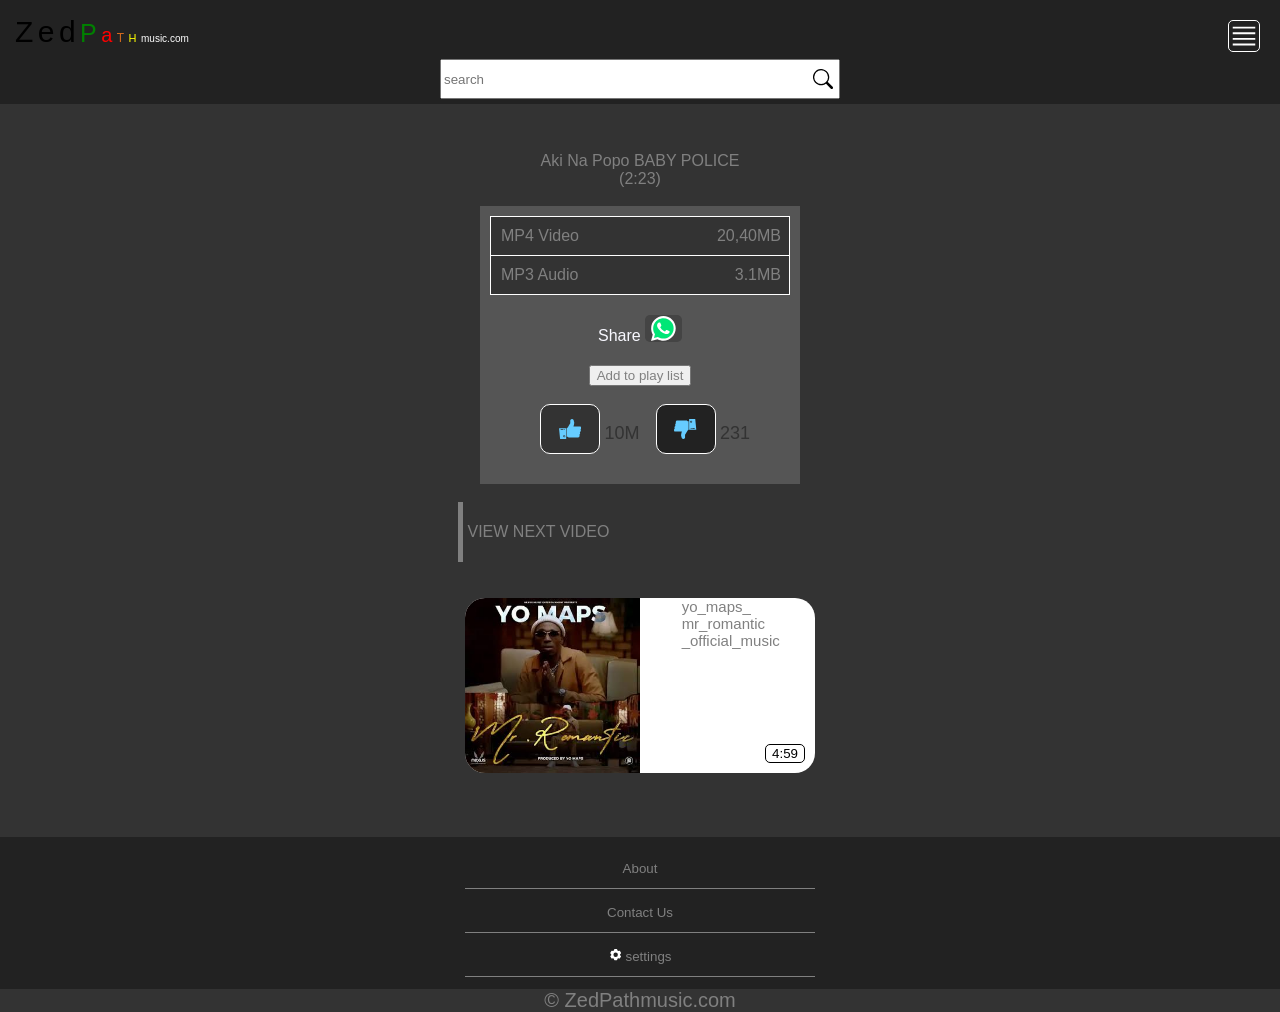
<file: second.html>
<html>
<head>
<title>ZedPathmusic.com| page download</title>
<meta name="viewport" content="width=device-width, initial-scale=1.0">
<meta charset="UTF-8" />
<meta name="description" content="song for @@@@@@@@@ download now, amd listen, you can download any size you want, and even video of this audio" />
<meta name="keywords" content="download, song, video, audio, in, mp3 video, mp3 audio, mp4 video, mp4 audio, download, now" />
<meta name="theme-color" content="#222">
<link rel="stylesheet" href="main.css">
<link rel="stylesheet" href="first.css">
<link rel="icon" href="">
<style>
  
</style>
</head>
<body>
<div class="head">
 <div class="title-bar">
  <span id="ani">Z</span>
  <span id="ani">e</span>
  <span id="ani">d</span>
  <span style="font-size: 25px; color: green;">P</span>
  <span style="font-size: 20px; color: red;">a</span>
  <span style="font-size: 12px; color: chocolate;">T</span>
  <span style="font-size: 11px; color: yellow;">H</span>
  <span style="font-size: 10px; color: white;">music.com</span>
  </div>
<!--NAVIGATOR BAR-->
 <div class="navigator">
 <!--
  <svg id="three" onclick="show2()" xmlns="http://www.w3.org/2000/svg" aria-hidden="true" role="img" width="1em" height="1em" preserveAspectRatio="xMidYMid meet" viewBox="0 0 32 32"><path fill="currentColor" d="M4 6h24v2H4zm0 18h24v2H4zm0-12h24v2H4zm0 6h24v2H4z"/></svg>  
  -->
  <svg id="one" onclick="show1()" xmlns="http://www.w3.org/2000/svg" aria-hidden="true" role="img" width="1em" height="1em" preserveAspectRatio="xMidYMid meet" viewBox="0 0 32 32"><path fill="currentColor" d="M4 6h24v2H4zm0 18h24v2H4zm0-12h24v2H4zm0 6h24v2H4z"/></svg>  
  <svg id="two" onclick="hide1()" xmlns="http://www.w3.org/2000/svg" aria-hidden="true" role="img" width="1em" height="1em" preserveAspectRatio="xMidYMid meet" viewBox="0 0 24 24"><path fill="none" stroke="white" stroke-linecap="round" stroke-linejoin="round" stroke-width="1.5" d="M6.758 17.243L12.001 12m5.243-5.243L12 12m0 0L6.758 6.757M12.001 12l5.243 5.243"/></svg>
  <style>
    
  </style>
 </div>

<center>
 <div class="search-engin">
<!--<form>-->
  <input type="search" placeholder="search">
  <button><svg id="search" xmlns="http://www.w3.org/2000/svg" aria-hidden="true" role="img" width="1em" height="1em" preserveAspectRatio="xMidYMid meet" viewBox="0 0 16 16"><path fill="currentColor" d="M11.742 10.344a6.5 6.5 0 1 0-1.397 1.398h-.001c.03.04.062.078.098.115l3.85 3.85a1 1 0 0 0 1.415-1.414l-3.85-3.85a1.007 1.007 0 0 0-.115-.1zM12 6.5a5.5 5.5 0 1 1-11 0a5.5 5.5 0 0 1 11 0z"/></svg></button>
<!--</form>-->
 </div>
</center>
</div>

<!--JS WILL OPEN THIS COBTAINER-------->
<div id="navigate-openner">

 <div style="margin-bottom: 20px;">
 <a href="#.html" style="text-decoration: none;"><span id="home-svg"><svg xmlns="http://www.w3.org/2000/svg" aria-hidden="true" role="img" width="1em" height="1em" preserveAspectRatio="xMidYMid meet" viewBox="0 0 24 24"><path fill="none" stroke="white" stroke-linecap="round" stroke-linejoin="round" stroke-width="2" d="M22 20v-7.826a4 4 0 0 0-1.253-2.908l-7.373-6.968a2 2 0 0 0-2.748 0L3.253 9.266A4 4 0 0 0 2 12.174V20a2 2 0 0 0 2 2h16a2 2 0 0 0 2-2Z"/></svg></span><span id="home"></span></a>
 </div>
 
 <div style="margin-bottom: 20px;">
 <a href="#.html" style="text-decoration: none;"><span id="about-svg"><svg xmlns="http://www.w3.org/2000/svg" aria-hidden="true" role="img" width="1em" height="1em" preserveAspectRatio="xMidYMid meet" viewBox="0 0 32 32"><path fill="white" d="M16 25a6.99 6.99 0 0 1-5.833-3.129l1.666-1.107a5 5 0 0 0 8.334 0l1.666 1.107A6.99 6.99 0 0 1 16 25zm4-11a2 2 0 1 0 2 2a1.98 1.98 0 0 0-2-2zm-8 0a2 2 0 1 0 2 2a1.98 1.98 0 0 0-2-2z"/><path fill="white" d="M30 16v-2h-2v-4a4.005 4.005 0 0 0-4-4h-2V2h-2v4h-8V2h-2v4H8a4.005 4.005 0 0 0-4 4v4H2v2h2v5H2v2h2v3a4.005 4.005 0 0 0 4 4h16a4.005 4.005 0 0 0 4-4v-3h2v-2h-2v-5Zm-4 10a2.002 2.002 0 0 1-2 2H8a2.002 2.002 0 0 1-2-2V10a2.002 2.002 0 0 1 2-2h16a2.002 2.002 0 0 1 2 2Z"/></svg></span><span id="about"></span></a>
 </div>
 
 <div style="margin-bottom: 20px;">
 <a href="#.html" style="text-decoration: none;"><svg id="contact-svg" xmlns="http://www.w3.org/2000/svg" aria-hidden="true" role="img" width="1em" height="1em" preserveAspectRatio="xMidYMid meet" viewBox="0 0 24 24"><path fill="white" d="M21 2H6a2 2 0 0 0-2 2v3H2v2h2v2H2v2h2v2H2v2h2v3a2 2 0 0 0 2 2h15a1 1 0 0 0 1-1V3a1 1 0 0 0-1-1zm-8 2.999c1.648 0 3 1.351 3 3A3.012 3.012 0 0 1 13 11c-1.647 0-3-1.353-3-3.001c0-1.649 1.353-3 3-3zM19 18H7v-.75c0-2.219 2.705-4.5 6-4.5s6 2.281 6 4.5V18z"/></svg><span id="contact"></span></a>
 </div>
 
 <div style="margin-bottom: 20px;">
 <a href="#.html" style="text-decoration: none;"><svg id="upload-svg" xmlns="http://www.w3.org/2000/svg" aria-hidden="true" role="img" width="1.04em" height="1em" preserveAspectRatio="xMidYMid meet" viewBox="0 0 1664 1600"><path fill="white" d="M1280 1408q0-26-19-45t-45-19t-45 19t-19 45t19 45t45 19t45-19t19-45zm256 0q0-26-19-45t-45-19t-45 19t-19 45t19 45t45 19t45-19t19-45zm128-224v320q0 40-28 68t-68 28H96q-40 0-68-28t-28-68v-320q0-40 28-68t68-28h427q21 56 70.5 92t110.5 36h256q61 0 110.5-36t70.5-92h427q40 0 68 28t28 68zm-325-648q-17 40-59 40h-256v448q0 26-19 45t-45 19H704q-26 0-45-19t-19-45V576H384q-42 0-59-40q-17-39 14-69L787 19q18-19 45-19t45 19l448 448q31 30 14 69z"/></svg><span id="host"></span></a>
 </div>

 <div style="margin-bottom: 20px;">
 <a href="#.html" style="text-decoration: none;"><svg id="settings-svg" xmlns="http://www.w3.org/2000/svg" aria-hidden="true" role="img" width="1em" height="1em" preserveAspectRatio="xMidYMid meet" viewBox="0 0 24 24"><path fill="white" d="M13.82 22h-3.64a1 1 0 0 1-.977-.786l-.407-1.884a8.002 8.002 0 0 1-1.535-.887l-1.837.585a1 1 0 0 1-1.17-.453L2.43 15.424a1.006 1.006 0 0 1 .193-1.239l1.425-1.3a8.1 8.1 0 0 1 0-1.772L2.623 9.816a1.006 1.006 0 0 1-.193-1.24l1.82-3.153a1 1 0 0 1 1.17-.453l1.837.585c.244-.18.498-.348.76-.5c.253-.142.513-.271.779-.386l.408-1.882A1 1 0 0 1 10.18 2h3.64a1 1 0 0 1 .976.787l.412 1.883a8.192 8.192 0 0 1 1.535.887l1.838-.585a1 1 0 0 1 1.169.453l1.82 3.153c.232.407.152.922-.193 1.239l-1.425 1.3a8.1 8.1 0 0 1 0 1.772l1.425 1.3c.345.318.425.832.193 1.239l-1.82 3.153a1 1 0 0 1-1.17.453l-1.837-.585a7.98 7.98 0 0 1-1.534.886l-.413 1.879a1 1 0 0 1-.976.786ZM11.996 8a4 4 0 1 0 0 8a4 4 0 0 0 0-8Z"/></svg><span id="settings"></span></a>
 </div>
 
<style>
 
 
</style>
</div>
<!--JS WILL OPEN THIS CONTAINER-------->

<br>
<div class="container">

 <div class="title-of-music">
  <p>
    Aki Na Popo BABY POLICE
              (2:23)
  </p>
 </div>
 
<br>
 
 <div class="music-size-cont">
 
   <div class="music-size-sector-1">
    <a href="#.html">
     MP4 Video <span>20,40MB</span>
    </a>
   </div>
   
   <div class="music-size-sector-2">
    <a href="next-of-second.html">
    MP3 Audio <span>3.1MB</span>
    </a>
   </div>
   
    <div class="share-btn">
     Share <button><svg xmlns="http://www.w3.org/2000/svg" aria-hidden="true" role="img" width="0.99em" height="1em" preserveAspectRatio="xMidYMid meet" viewBox="0 0 256 259"><path fill="#00E676" d="m67.663 221.823l4.185 2.093c17.44 10.463 36.971 15.346 56.503 15.346c61.385 0 111.609-50.224 111.609-111.609c0-29.297-11.859-57.897-32.785-78.824c-20.927-20.927-48.83-32.785-78.824-32.785c-61.385 0-111.61 50.224-110.912 112.307c0 20.926 6.278 41.156 16.741 58.594l2.79 4.186l-11.16 41.156l41.853-10.464Z"/><path fill="#FFF" d="M219.033 37.668C195.316 13.254 162.531 0 129.048 0C57.898 0 .698 57.897 1.395 128.35c0 22.322 6.278 43.947 16.742 63.478L0 258.096l67.663-17.439c18.834 10.464 39.76 15.347 60.688 15.347c70.453 0 127.653-57.898 127.653-128.35c0-34.181-13.254-66.269-36.97-89.986ZM129.048 234.38c-18.834 0-37.668-4.882-53.712-14.648l-4.185-2.093l-40.458 10.463l10.463-39.76l-2.79-4.186C7.673 134.63 22.322 69.058 72.546 38.365c50.224-30.692 115.097-16.043 145.79 34.181c30.692 50.224 16.043 115.097-34.18 145.79c-16.045 10.463-35.576 16.043-55.108 16.043Zm61.385-77.428l-7.673-3.488s-11.16-4.883-18.136-8.371c-.698 0-1.395-.698-2.093-.698c-2.093 0-3.488.698-4.883 1.396c0 0-.697.697-10.463 11.858c-.698 1.395-2.093 2.093-3.488 2.093h-.698c-.697 0-2.092-.698-2.79-1.395l-3.488-1.395c-7.673-3.488-14.648-7.674-20.229-13.254c-1.395-1.395-3.488-2.79-4.883-4.185c-4.883-4.883-9.766-10.464-13.253-16.742l-.698-1.395c-.697-.698-.697-1.395-1.395-2.79c0-1.395 0-2.79.698-3.488c0 0 2.79-3.488 4.882-5.58c1.396-1.396 2.093-3.488 3.488-4.883c1.395-2.093 2.093-4.883 1.395-6.976c-.697-3.488-9.068-22.322-11.16-26.507c-1.396-2.093-2.79-2.79-4.883-3.488H83.01c-1.396 0-2.79.698-4.186.698l-.698.697c-1.395.698-2.79 2.093-4.185 2.79c-1.395 1.396-2.093 2.79-3.488 4.186c-4.883 6.278-7.673 13.951-7.673 21.624c0 5.58 1.395 11.161 3.488 16.044l.698 2.093c6.278 13.253 14.648 25.112 25.81 35.575l2.79 2.79c2.092 2.093 4.185 3.488 5.58 5.58c14.649 12.557 31.39 21.625 50.224 26.508c2.093.697 4.883.697 6.976 1.395h6.975c3.488 0 7.673-1.395 10.464-2.79c2.092-1.395 3.487-1.395 4.882-2.79l1.396-1.396c1.395-1.395 2.79-2.092 4.185-3.487c1.395-1.395 2.79-2.79 3.488-4.186c1.395-2.79 2.092-6.278 2.79-9.765v-4.883s-.698-.698-2.093-1.395Z"/></svg></button>
    </div>
    
    <div class="options">
     <button type="button">Add to play list</button>
    </div>
   
<br>
   
   <div class="like-btn-unlike-btn">
    <div class="like-btn">
     <button onclick="like()"><svg xmlns="http://www.w3.org/2000/svg" aria-hidden="true" role="img" width="1.13em" height="1em" preserveAspectRatio="xMidYMid meet" viewBox="0 0 27 24"><path fill="#6cf" d="M1.547 24a.33.33 0 0 1-.327-.295v-.001L0 11.336l-.001-.031c0-.182.147-.329.329-.329h8.233v13.025zm3.36-3.265v.001a1.301 1.301 0 1 0 1.301-1.301h-.002c-.719 0-1.301.582-1.302 1.301zm.48-8c0 .181.147.328.329.328h.764a.328.328 0 0 0 0-.656h-.77a.329.329 0 0 0-.329.329v.003zm-3.61 0c0 .181.147.328.328.328H4.61a.328.328 0 0 0 0-.656H2.099a.328.328 0 0 0-.328.328v.003zm9.8 9.388a1.886 1.886 0 0 1-.494-.253l.006.004l-.1-.063a20.97 20.97 0 0 1-.69-.452l-.101-.071c-.132-.095-.194-.137-.262-.133c-.24.005-.48.007-.72.01V12.01l-.013-.77c.451-.287.867-.56.992-.664c.17-.342.338-.628.524-.902l-.017.027c.085-.133.17-.265.248-.396l1.724-2.894c.08-.136.167-.272.254-.408c.145-.216.299-.474.44-.74l.024-.049a.879.879 0 0 0 .079-.521l.001.005l-.006-3.12c.063-.454.319-.838.68-1.072l.006-.004a1.97 1.97 0 0 1 1.162-.5h.007l.063-.001c.341 0 .663.081.949.224l-.012-.006c.191.092.354.19.507.3l-.01-.007l.106.07c.241.127.421.341.501.6l.002.007c.187.696.358 1.329.517 1.964l.066.259c.101.34.188.751.244 1.172l.005.042c-.171 1.574-.5 3.01-.976 4.378l.042-.138l7.693-.011h.028a1.643 1.643 0 0 1 1.63 1.848l.001-.008a1.982 1.982 0 0 1-.894 1.781l-.008.005a2.171 2.171 0 0 1 .372 1.4v-.007a1.848 1.848 0 0 1-1.137 1.873l-.012.004a2.375 2.375 0 0 1 .299 1.31v-.006a1.905 1.905 0 0 1-.886 1.733l-.008.005a2.791 2.791 0 0 1 .224 1.459l.001-.013v.188a1.834 1.834 0 0 1-2.007 1.719l.007.001h-4.429l-.015.001l-.016-.001h.001h-5.91c-.051 0-.104 0-.16.008c-.068.004-.14.01-.214.01h-.015a1.13 1.13 0 0 1-.299-.04l.008.002zm-6.015-1.387a.64.64 0 1 1 1.281.001a.64.64 0 0 1-1.281-.001z"/></svg></button>
     <span id="liked">10M</span>
    </div>
     
    <div class="unlike-btn">
     <button><svg xmlns="http://www.w3.org/2000/svg" aria-hidden="true" role="img" width="1.13em" height="1em" preserveAspectRatio="xMidYMid meet" viewBox="0 0 27 24"><path fill="#6cf" d="M10.355 23.783a3.262 3.262 0 0 1-.506-.299l.01.007l-.106-.071a1.018 1.018 0 0 1-.501-.599l-.002-.007a116.75 116.75 0 0 1-.518-1.964l-.066-.259a7.842 7.842 0 0 1-.244-1.171l-.005-.043c.172-1.574.501-3.011.976-4.378l-.042.138l-7.692.012h-.027A1.644 1.644 0 0 1 0 13.303l-.001.008a1.983 1.983 0 0 1 .897-1.785l.008-.005a2.178 2.178 0 0 1-.371-1.401v.007a1.846 1.846 0 0 1 1.135-1.871l.012-.004a2.385 2.385 0 0 1-.298-1.311v.006a1.905 1.905 0 0 1 .885-1.735l.008-.005a2.782 2.782 0 0 1-.224-1.462l-.001.013v-.185a1.834 1.834 0 0 1 2.007-1.719l-.007-.001h10.373c.051 0 .105 0 .16-.007a2.9 2.9 0 0 1 .214-.01h.016c.104 0 .204.014.299.04l-.008-.002c.186.063.348.147.493.253l-.005-.004l.1.063c.234.144.462.298.69.451l.102.072c.131.094.194.136.262.133c.24-.005.48-.007.72-.01v9.155l.013.769c-.451.288-.867.56-.993.664a7.407 7.407 0 0 1-.523.901l.017-.026c-.085.134-.17.265-.248.4l-1.729 2.89c-.08.136-.167.271-.254.407c-.164.26-.329.52-.465.79a.883.883 0 0 0-.079.521l-.001-.005l.006 3.12a1.525 1.525 0 0 1-.679 1.074l-.006.004a1.97 1.97 0 0 1-1.155.499h-.093a2.135 2.135 0 0 1-.931-.222l.012.006zm7.76-10.757V0h7.016c.17 0 .31.13.326.295v.001l1.218 12.368l.002.032a.329.329 0 0 1-.329.329zm3.624-1.76c0 .181.147.328.328.328h2.511a.329.329 0 1 0 0-.658h-2.51a.327.327 0 0 0-.328.327zm-1.873 0c0 .181.147.328.328.328h.774a.329.329 0 1 0 0-.658h-.774a.327.327 0 0 0-.327.327zm-.694-8a1.3 1.3 0 1 0 2.596.002a1.3 1.3 0 0 0-2.595-.003zm.657 0a.64.64 0 1 1 1.28.001a.64.64 0 0 1-1.279-.001v-.001z"/></svg></button>
     <span>231</span> 
    </div>
   </div>
 </div>
 
<br>
 
<div class="last-text">
 <p>
  view next video
 </p>
</div>

<br>

<!---VIEWING NEXT VIDEO---------------->
<!--Music Wrapper-->
 <br>
 
 <!--Music Wrapper-->
 <div class="music-wrapp-3">
 <a href="">
 <div class="image-3">
 <img src="Yo maps.jpg">
 </div>
 
 <div class="music-info-wrapper-2">
 <p>
 yo_maps_
 mr_romantic
 _official_music
 </p>
 </div>
 </a>
 <div class="share-bar-3">
 <button style="border: 1px solid black;">4:59</button>
 <!--<a href="" ><button><svg xmlns="http://www.w3.org/2000/svg" aria-hidden="true" role="img" width="0.99em" height="1em" preserveAspectRatio="xMidYMid meet" viewBox="0 0 256 259"><path fill="#00E676" d="m67.663 221.823l4.185 2.093c17.44 10.463 36.971 15.346 56.503 15.346c61.385 0 111.609-50.224 111.609-111.609c0-29.297-11.859-57.897-32.785-78.824c-20.927-20.927-48.83-32.785-78.824-32.785c-61.385 0-111.61 50.224-110.912 112.307c0 20.926 6.278 41.156 16.741 58.594l2.79 4.186l-11.16 41.156l41.853-10.464Z"/><path fill="#FFF" d="M219.033 37.668C195.316 13.254 162.531 0 129.048 0C57.898 0 .698 57.897 1.395 128.35c0 22.322 6.278 43.947 16.742 63.478L0 258.096l67.663-17.439c18.834 10.464 39.76 15.347 60.688 15.347c70.453 0 127.653-57.898 127.653-128.35c0-34.181-13.254-66.269-36.97-89.986ZM129.048 234.38c-18.834 0-37.668-4.882-53.712-14.648l-4.185-2.093l-40.458 10.463l10.463-39.76l-2.79-4.186C7.673 134.63 22.322 69.058 72.546 38.365c50.224-30.692 115.097-16.043 145.79 34.181c30.692 50.224 16.043 115.097-34.18 145.79c-16.045 10.463-35.576 16.043-55.108 16.043Zm61.385-77.428l-7.673-3.488s-11.16-4.883-18.136-8.371c-.698 0-1.395-.698-2.093-.698c-2.093 0-3.488.698-4.883 1.396c0 0-.697.697-10.463 11.858c-.698 1.395-2.093 2.093-3.488 2.093h-.698c-.697 0-2.092-.698-2.79-1.395l-3.488-1.395c-7.673-3.488-14.648-7.674-20.229-13.254c-1.395-1.395-3.488-2.79-4.883-4.185c-4.883-4.883-9.766-10.464-13.253-16.742l-.698-1.395c-.697-.698-.697-1.395-1.395-2.79c0-1.395 0-2.79.698-3.488c0 0 2.79-3.488 4.882-5.58c1.396-1.396 2.093-3.488 3.488-4.883c1.395-2.093 2.093-4.883 1.395-6.976c-.697-3.488-9.068-22.322-11.16-26.507c-1.396-2.093-2.79-2.79-4.883-3.488H83.01c-1.396 0-2.79.698-4.186.698l-.698.697c-1.395.698-2.79 2.093-4.185 2.79c-1.395 1.396-2.093 2.79-3.488 4.186c-4.883 6.278-7.673 13.951-7.673 21.624c0 5.58 1.395 11.161 3.488 16.044l.698 2.093c6.278 13.253 14.648 25.112 25.81 35.575l2.79 2.79c2.092 2.093 4.185 3.488 5.58 5.58c14.649 12.557 31.39 21.625 50.224 26.508c2.093.697 4.883.697 6.976 1.395h6.975c3.488 0 7.673-1.395 10.464-2.79c2.092-1.395 3.487-1.395 4.882-2.79l1.396-1.396c1.395-1.395 2.79-2.092 4.185-3.487c1.395-1.395 2.79-2.79 3.488-4.186c1.395-2.79 2.092-6.278 2.79-9.765v-4.883s-.698-.698-2.093-1.395Z"/></svg></button></a>
 -->
 </div>
 </div>
 
 <!--Music Wrapper-->
 
 <br>
 
<!--Music Wrapper-->
<!---VIEWING NEXT VIDEO---------------->

</div>


<br>
<br>

<footer>
<button type="button">About</button>
<br>
<button type="button">Contact Us</button>
<br>
<button><svg xmlns="http://www.w3.org/2000/svg" aria-hidden="true" role="img" width="1em" height="1em" preserveAspectRatio="xMidYMid meet" viewBox="0 0 24 24"><path fill="white" d="M13.82 22h-3.64a1 1 0 0 1-.977-.786l-.407-1.884a8.002 8.002 0 0 1-1.535-.887l-1.837.585a1 1 0 0 1-1.17-.453L2.43 15.424a1.006 1.006 0 0 1 .193-1.239l1.425-1.3a8.1 8.1 0 0 1 0-1.772L2.623 9.816a1.006 1.006 0 0 1-.193-1.24l1.82-3.153a1 1 0 0 1 1.17-.453l1.837.585c.244-.18.498-.348.76-.5c.253-.142.513-.271.779-.386l.408-1.882A1 1 0 0 1 10.18 2h3.64a1 1 0 0 1 .976.787l.412 1.883a8.192 8.192 0 0 1 1.535.887l1.838-.585a1 1 0 0 1 1.169.453l1.82 3.153c.232.407.152.922-.193 1.239l-1.425 1.3a8.1 8.1 0 0 1 0 1.772l1.425 1.3c.345.318.425.832.193 1.239l-1.82 3.153a1 1 0 0 1-1.17.453l-1.837-.585a7.98 7.98 0 0 1-1.534.886l-.413 1.879a1 1 0 0 1-.976.786ZM11.996 8a4 4 0 1 0 0 8a4 4 0 0 0 0-8Z"/></svg> settings</footer>
</footer>
  <p id="62vxys9why2genzudheudbzudhxb"
    style="
   color: gray;
   text-align: center;
   font-size: 20px;
   padding: 0px;
   margin: 0px;
   ">
   &copy; ZedPathmusic.com
  </p>

<script src="main.js"></script>
</body>
</html>
</file>
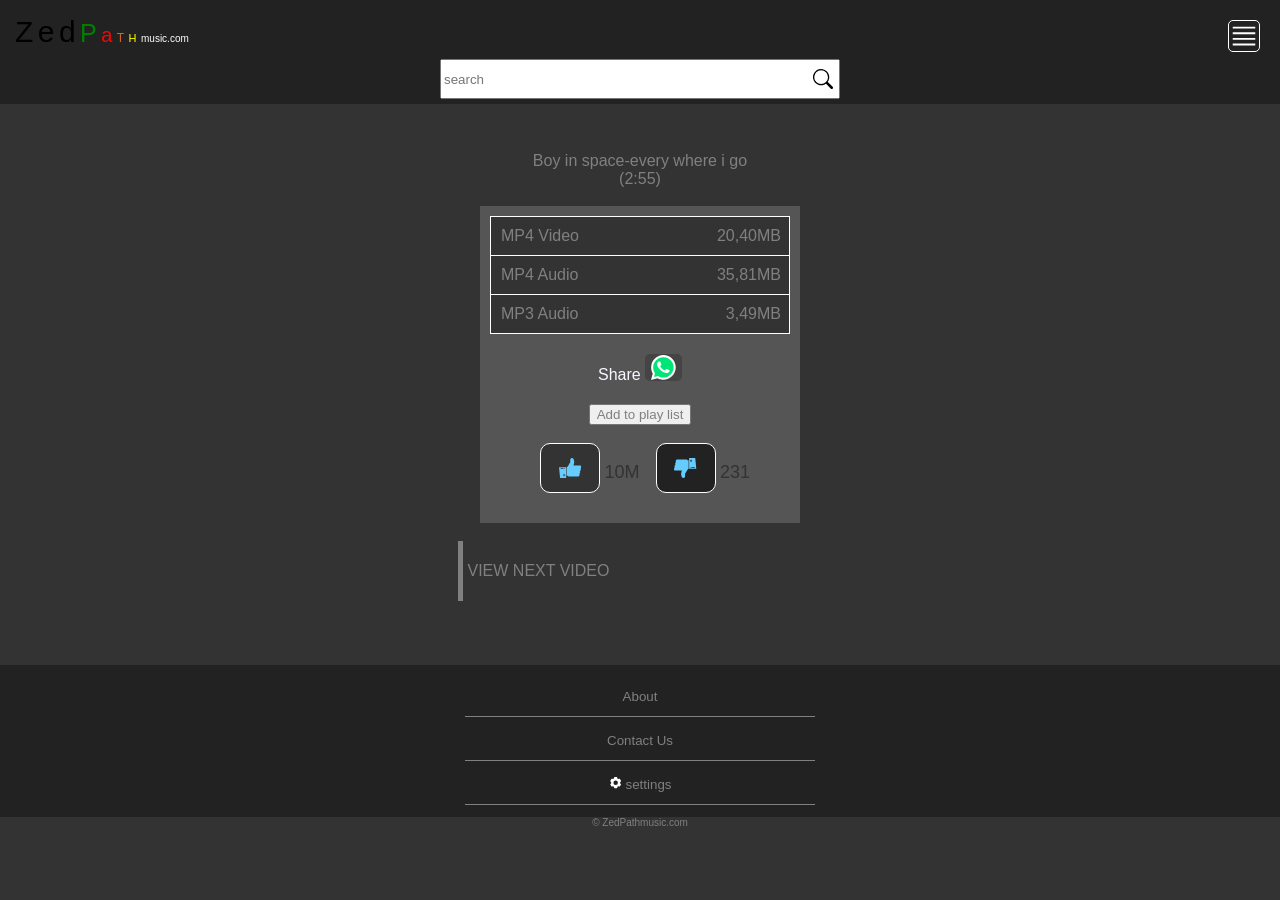
<file: seven.html>
<html>
<head>
<title>ZedPathmusic.com| page download</title>
<meta name="viewport" content="width=device-width, initial-scale=1.0">
<meta charset="UTF-8" />
<meta name="description" content="song for @@@@@@@@@ download now, amd listen, you can download any size you want, and even video of this audio" />
<meta name="keywords" content="download, song, video, audio, in, mp3 video, mp3 audio, mp4 video, mp4 audio, download, now" />
<meta name="theme-color" content="#222">
<link rel="stylesheet" href="main.css">
<link rel="stylesheet" href="first.css">
<link rel="icon" href="">
<style>
  
</style>
</head>
<body>
<div class="head">
 <div class="title-bar">
  <span id="ani">Z</span>
  <span id="ani">e</span>
  <span id="ani">d</span>
  <span style="font-size: 25px; color: green;">P</span>
  <span style="font-size: 20px; color: red;">a</span>
  <span style="font-size: 12px; color: chocolate;">T</span>
  <span style="font-size: 11px; color: yellow;">H</span>
  <span style="font-size: 10px; color: white;">music.com</span>
  </div>
<!--NAVIGATOR BAR-->
 <div class="navigator">
 <!--
  <svg id="three" onclick="show2()" xmlns="http://www.w3.org/2000/svg" aria-hidden="true" role="img" width="1em" height="1em" preserveAspectRatio="xMidYMid meet" viewBox="0 0 32 32"><path fill="currentColor" d="M4 6h24v2H4zm0 18h24v2H4zm0-12h24v2H4zm0 6h24v2H4z"/></svg>  
  -->
  <svg id="one" onclick="show1()" xmlns="http://www.w3.org/2000/svg" aria-hidden="true" role="img" width="1em" height="1em" preserveAspectRatio="xMidYMid meet" viewBox="0 0 32 32"><path fill="currentColor" d="M4 6h24v2H4zm0 18h24v2H4zm0-12h24v2H4zm0 6h24v2H4z"/></svg>  
  <svg id="two" onclick="hide1()" xmlns="http://www.w3.org/2000/svg" aria-hidden="true" role="img" width="1em" height="1em" preserveAspectRatio="xMidYMid meet" viewBox="0 0 24 24"><path fill="none" stroke="white" stroke-linecap="round" stroke-linejoin="round" stroke-width="1.5" d="M6.758 17.243L12.001 12m5.243-5.243L12 12m0 0L6.758 6.757M12.001 12l5.243 5.243"/></svg>
  <style>
    
  </style>
 </div>

<center>
 <div class="search-engin">
<!--<form>-->
  <input type="search" placeholder="search">
  <button><svg id="search" xmlns="http://www.w3.org/2000/svg" aria-hidden="true" role="img" width="1em" height="1em" preserveAspectRatio="xMidYMid meet" viewBox="0 0 16 16"><path fill="currentColor" d="M11.742 10.344a6.5 6.5 0 1 0-1.397 1.398h-.001c.03.04.062.078.098.115l3.85 3.85a1 1 0 0 0 1.415-1.414l-3.85-3.85a1.007 1.007 0 0 0-.115-.1zM12 6.5a5.5 5.5 0 1 1-11 0a5.5 5.5 0 0 1 11 0z"/></svg></button>
<!--</form>-->
 </div>
</center>
</div>

<!--JS WILL OPEN THIS COBTAINER-------->
<div id="navigate-openner">

 <div style="margin-bottom: 20px;">
 <a href="#.html" style="text-decoration: none;"><span id="home-svg"><svg xmlns="http://www.w3.org/2000/svg" aria-hidden="true" role="img" width="1em" height="1em" preserveAspectRatio="xMidYMid meet" viewBox="0 0 24 24"><path fill="none" stroke="white" stroke-linecap="round" stroke-linejoin="round" stroke-width="2" d="M22 20v-7.826a4 4 0 0 0-1.253-2.908l-7.373-6.968a2 2 0 0 0-2.748 0L3.253 9.266A4 4 0 0 0 2 12.174V20a2 2 0 0 0 2 2h16a2 2 0 0 0 2-2Z"/></svg></span><span id="home"></span></a>
 </div>
 
 <div style="margin-bottom: 20px;">
 <a href="#.html" style="text-decoration: none;"><span id="about-svg"><svg xmlns="http://www.w3.org/2000/svg" aria-hidden="true" role="img" width="1em" height="1em" preserveAspectRatio="xMidYMid meet" viewBox="0 0 32 32"><path fill="white" d="M16 25a6.99 6.99 0 0 1-5.833-3.129l1.666-1.107a5 5 0 0 0 8.334 0l1.666 1.107A6.99 6.99 0 0 1 16 25zm4-11a2 2 0 1 0 2 2a1.98 1.98 0 0 0-2-2zm-8 0a2 2 0 1 0 2 2a1.98 1.98 0 0 0-2-2z"/><path fill="white" d="M30 16v-2h-2v-4a4.005 4.005 0 0 0-4-4h-2V2h-2v4h-8V2h-2v4H8a4.005 4.005 0 0 0-4 4v4H2v2h2v5H2v2h2v3a4.005 4.005 0 0 0 4 4h16a4.005 4.005 0 0 0 4-4v-3h2v-2h-2v-5Zm-4 10a2.002 2.002 0 0 1-2 2H8a2.002 2.002 0 0 1-2-2V10a2.002 2.002 0 0 1 2-2h16a2.002 2.002 0 0 1 2 2Z"/></svg></span><span id="about"></span></a>
 </div>
 
 <div style="margin-bottom: 20px;">
 <a href="#.html" style="text-decoration: none;"><svg id="contact-svg" xmlns="http://www.w3.org/2000/svg" aria-hidden="true" role="img" width="1em" height="1em" preserveAspectRatio="xMidYMid meet" viewBox="0 0 24 24"><path fill="white" d="M21 2H6a2 2 0 0 0-2 2v3H2v2h2v2H2v2h2v2H2v2h2v3a2 2 0 0 0 2 2h15a1 1 0 0 0 1-1V3a1 1 0 0 0-1-1zm-8 2.999c1.648 0 3 1.351 3 3A3.012 3.012 0 0 1 13 11c-1.647 0-3-1.353-3-3.001c0-1.649 1.353-3 3-3zM19 18H7v-.75c0-2.219 2.705-4.5 6-4.5s6 2.281 6 4.5V18z"/></svg><span id="contact"></span></a>
 </div>
 
 <div style="margin-bottom: 20px;">
 <a href="#.html" style="text-decoration: none;"><svg id="upload-svg" xmlns="http://www.w3.org/2000/svg" aria-hidden="true" role="img" width="1.04em" height="1em" preserveAspectRatio="xMidYMid meet" viewBox="0 0 1664 1600"><path fill="white" d="M1280 1408q0-26-19-45t-45-19t-45 19t-19 45t19 45t45 19t45-19t19-45zm256 0q0-26-19-45t-45-19t-45 19t-19 45t19 45t45 19t45-19t19-45zm128-224v320q0 40-28 68t-68 28H96q-40 0-68-28t-28-68v-320q0-40 28-68t68-28h427q21 56 70.5 92t110.5 36h256q61 0 110.5-36t70.5-92h427q40 0 68 28t28 68zm-325-648q-17 40-59 40h-256v448q0 26-19 45t-45 19H704q-26 0-45-19t-19-45V576H384q-42 0-59-40q-17-39 14-69L787 19q18-19 45-19t45 19l448 448q31 30 14 69z"/></svg><span id="host"></span></a>
 </div>

 <div style="margin-bottom: 20px;">
 <a href="#.html" style="text-decoration: none;"><svg id="settings-svg" xmlns="http://www.w3.org/2000/svg" aria-hidden="true" role="img" width="1em" height="1em" preserveAspectRatio="xMidYMid meet" viewBox="0 0 24 24"><path fill="white" d="M13.82 22h-3.64a1 1 0 0 1-.977-.786l-.407-1.884a8.002 8.002 0 0 1-1.535-.887l-1.837.585a1 1 0 0 1-1.17-.453L2.43 15.424a1.006 1.006 0 0 1 .193-1.239l1.425-1.3a8.1 8.1 0 0 1 0-1.772L2.623 9.816a1.006 1.006 0 0 1-.193-1.24l1.82-3.153a1 1 0 0 1 1.17-.453l1.837.585c.244-.18.498-.348.76-.5c.253-.142.513-.271.779-.386l.408-1.882A1 1 0 0 1 10.18 2h3.64a1 1 0 0 1 .976.787l.412 1.883a8.192 8.192 0 0 1 1.535.887l1.838-.585a1 1 0 0 1 1.169.453l1.82 3.153c.232.407.152.922-.193 1.239l-1.425 1.3a8.1 8.1 0 0 1 0 1.772l1.425 1.3c.345.318.425.832.193 1.239l-1.82 3.153a1 1 0 0 1-1.17.453l-1.837-.585a7.98 7.98 0 0 1-1.534.886l-.413 1.879a1 1 0 0 1-.976.786ZM11.996 8a4 4 0 1 0 0 8a4 4 0 0 0 0-8Z"/></svg><span id="settings"></span></a>
 </div>
 
<style>
 
 
</style>
</div>
<!--JS WILL OPEN THIS CONTAINER-------->

<br>
<div class="container">

 <div class="title-of-music">
  <p>
     Boy in space-every where i go
    (2:55)
  </p>
 </div>
 
<br>
 
 <div class="music-size-cont">
 
   <div class="music-size-sector-1">
    <a href="#.html">
     MP4 Video <span>20,40MB</span>
    </a>
   </div>
   
   <div class="music-size-sector-2">
    <a href="next-of-seven.html">
    MP4 Audio <span>35,81MB</span>
    </a>
   </div>
   
   <div class="music-size-sector-3">
    <a href="#.html">
    MP3 Audio <span>3,49MB</span>
    </a>
   </div>
   
    <div class="share-btn">
     Share <button><svg xmlns="http://www.w3.org/2000/svg" aria-hidden="true" role="img" width="0.99em" height="1em" preserveAspectRatio="xMidYMid meet" viewBox="0 0 256 259"><path fill="#00E676" d="m67.663 221.823l4.185 2.093c17.44 10.463 36.971 15.346 56.503 15.346c61.385 0 111.609-50.224 111.609-111.609c0-29.297-11.859-57.897-32.785-78.824c-20.927-20.927-48.83-32.785-78.824-32.785c-61.385 0-111.61 50.224-110.912 112.307c0 20.926 6.278 41.156 16.741 58.594l2.79 4.186l-11.16 41.156l41.853-10.464Z"/><path fill="#FFF" d="M219.033 37.668C195.316 13.254 162.531 0 129.048 0C57.898 0 .698 57.897 1.395 128.35c0 22.322 6.278 43.947 16.742 63.478L0 258.096l67.663-17.439c18.834 10.464 39.76 15.347 60.688 15.347c70.453 0 127.653-57.898 127.653-128.35c0-34.181-13.254-66.269-36.97-89.986ZM129.048 234.38c-18.834 0-37.668-4.882-53.712-14.648l-4.185-2.093l-40.458 10.463l10.463-39.76l-2.79-4.186C7.673 134.63 22.322 69.058 72.546 38.365c50.224-30.692 115.097-16.043 145.79 34.181c30.692 50.224 16.043 115.097-34.18 145.79c-16.045 10.463-35.576 16.043-55.108 16.043Zm61.385-77.428l-7.673-3.488s-11.16-4.883-18.136-8.371c-.698 0-1.395-.698-2.093-.698c-2.093 0-3.488.698-4.883 1.396c0 0-.697.697-10.463 11.858c-.698 1.395-2.093 2.093-3.488 2.093h-.698c-.697 0-2.092-.698-2.79-1.395l-3.488-1.395c-7.673-3.488-14.648-7.674-20.229-13.254c-1.395-1.395-3.488-2.79-4.883-4.185c-4.883-4.883-9.766-10.464-13.253-16.742l-.698-1.395c-.697-.698-.697-1.395-1.395-2.79c0-1.395 0-2.79.698-3.488c0 0 2.79-3.488 4.882-5.58c1.396-1.396 2.093-3.488 3.488-4.883c1.395-2.093 2.093-4.883 1.395-6.976c-.697-3.488-9.068-22.322-11.16-26.507c-1.396-2.093-2.79-2.79-4.883-3.488H83.01c-1.396 0-2.79.698-4.186.698l-.698.697c-1.395.698-2.79 2.093-4.185 2.79c-1.395 1.396-2.093 2.79-3.488 4.186c-4.883 6.278-7.673 13.951-7.673 21.624c0 5.58 1.395 11.161 3.488 16.044l.698 2.093c6.278 13.253 14.648 25.112 25.81 35.575l2.79 2.79c2.092 2.093 4.185 3.488 5.58 5.58c14.649 12.557 31.39 21.625 50.224 26.508c2.093.697 4.883.697 6.976 1.395h6.975c3.488 0 7.673-1.395 10.464-2.79c2.092-1.395 3.487-1.395 4.882-2.79l1.396-1.396c1.395-1.395 2.79-2.092 4.185-3.487c1.395-1.395 2.79-2.79 3.488-4.186c1.395-2.79 2.092-6.278 2.79-9.765v-4.883s-.698-.698-2.093-1.395Z"/></svg></button>
    </div>
    
    <div class="options">
     <button type="button">Add to play list</button>
    </div>
   
<br>
   
   <div class="like-btn-unlike-btn">
    <div class="like-btn">
     <button onclick="like()"><svg xmlns="http://www.w3.org/2000/svg" aria-hidden="true" role="img" width="1.13em" height="1em" preserveAspectRatio="xMidYMid meet" viewBox="0 0 27 24"><path fill="#6cf" d="M1.547 24a.33.33 0 0 1-.327-.295v-.001L0 11.336l-.001-.031c0-.182.147-.329.329-.329h8.233v13.025zm3.36-3.265v.001a1.301 1.301 0 1 0 1.301-1.301h-.002c-.719 0-1.301.582-1.302 1.301zm.48-8c0 .181.147.328.329.328h.764a.328.328 0 0 0 0-.656h-.77a.329.329 0 0 0-.329.329v.003zm-3.61 0c0 .181.147.328.328.328H4.61a.328.328 0 0 0 0-.656H2.099a.328.328 0 0 0-.328.328v.003zm9.8 9.388a1.886 1.886 0 0 1-.494-.253l.006.004l-.1-.063a20.97 20.97 0 0 1-.69-.452l-.101-.071c-.132-.095-.194-.137-.262-.133c-.24.005-.48.007-.72.01V12.01l-.013-.77c.451-.287.867-.56.992-.664c.17-.342.338-.628.524-.902l-.017.027c.085-.133.17-.265.248-.396l1.724-2.894c.08-.136.167-.272.254-.408c.145-.216.299-.474.44-.74l.024-.049a.879.879 0 0 0 .079-.521l.001.005l-.006-3.12c.063-.454.319-.838.68-1.072l.006-.004a1.97 1.97 0 0 1 1.162-.5h.007l.063-.001c.341 0 .663.081.949.224l-.012-.006c.191.092.354.19.507.3l-.01-.007l.106.07c.241.127.421.341.501.6l.002.007c.187.696.358 1.329.517 1.964l.066.259c.101.34.188.751.244 1.172l.005.042c-.171 1.574-.5 3.01-.976 4.378l.042-.138l7.693-.011h.028a1.643 1.643 0 0 1 1.63 1.848l.001-.008a1.982 1.982 0 0 1-.894 1.781l-.008.005a2.171 2.171 0 0 1 .372 1.4v-.007a1.848 1.848 0 0 1-1.137 1.873l-.012.004a2.375 2.375 0 0 1 .299 1.31v-.006a1.905 1.905 0 0 1-.886 1.733l-.008.005a2.791 2.791 0 0 1 .224 1.459l.001-.013v.188a1.834 1.834 0 0 1-2.007 1.719l.007.001h-4.429l-.015.001l-.016-.001h.001h-5.91c-.051 0-.104 0-.16.008c-.068.004-.14.01-.214.01h-.015a1.13 1.13 0 0 1-.299-.04l.008.002zm-6.015-1.387a.64.64 0 1 1 1.281.001a.64.64 0 0 1-1.281-.001z"/></svg></button>
     <span id="liked">10M</span>
    </div>
     
    <div class="unlike-btn">
     <button><svg xmlns="http://www.w3.org/2000/svg" aria-hidden="true" role="img" width="1.13em" height="1em" preserveAspectRatio="xMidYMid meet" viewBox="0 0 27 24"><path fill="#6cf" d="M10.355 23.783a3.262 3.262 0 0 1-.506-.299l.01.007l-.106-.071a1.018 1.018 0 0 1-.501-.599l-.002-.007a116.75 116.75 0 0 1-.518-1.964l-.066-.259a7.842 7.842 0 0 1-.244-1.171l-.005-.043c.172-1.574.501-3.011.976-4.378l-.042.138l-7.692.012h-.027A1.644 1.644 0 0 1 0 13.303l-.001.008a1.983 1.983 0 0 1 .897-1.785l.008-.005a2.178 2.178 0 0 1-.371-1.401v.007a1.846 1.846 0 0 1 1.135-1.871l.012-.004a2.385 2.385 0 0 1-.298-1.311v.006a1.905 1.905 0 0 1 .885-1.735l.008-.005a2.782 2.782 0 0 1-.224-1.462l-.001.013v-.185a1.834 1.834 0 0 1 2.007-1.719l-.007-.001h10.373c.051 0 .105 0 .16-.007a2.9 2.9 0 0 1 .214-.01h.016c.104 0 .204.014.299.04l-.008-.002c.186.063.348.147.493.253l-.005-.004l.1.063c.234.144.462.298.69.451l.102.072c.131.094.194.136.262.133c.24-.005.48-.007.72-.01v9.155l.013.769c-.451.288-.867.56-.993.664a7.407 7.407 0 0 1-.523.901l.017-.026c-.085.134-.17.265-.248.4l-1.729 2.89c-.08.136-.167.271-.254.407c-.164.26-.329.52-.465.79a.883.883 0 0 0-.079.521l-.001-.005l.006 3.12a1.525 1.525 0 0 1-.679 1.074l-.006.004a1.97 1.97 0 0 1-1.155.499h-.093a2.135 2.135 0 0 1-.931-.222l.012.006zm7.76-10.757V0h7.016c.17 0 .31.13.326.295v.001l1.218 12.368l.002.032a.329.329 0 0 1-.329.329zm3.624-1.76c0 .181.147.328.328.328h2.511a.329.329 0 1 0 0-.658h-2.51a.327.327 0 0 0-.328.327zm-1.873 0c0 .181.147.328.328.328h.774a.329.329 0 1 0 0-.658h-.774a.327.327 0 0 0-.327.327zm-.694-8a1.3 1.3 0 1 0 2.596.002a1.3 1.3 0 0 0-2.595-.003zm.657 0a.64.64 0 1 1 1.28.001a.64.64 0 0 1-1.279-.001v-.001z"/></svg></button>
     <span>231</span> 
    </div>
   </div>
 </div>
 
<br>
 
<div class="last-text">
 <p>
  view next video
 </p>
</div>

<br>

<!---VIEWING NEXT VIDEO---------------->
<!--Music Wrapper--
 <div class="music-wrapp-7">
<a href="">
  <div class="image-7">
   <img src="moana-social_thumb900_1-1.jpg">
  </div>
  
  <div class="music-info-wrapper-7">
    <p>
      Boy in space-every where i go
   </p>
  </div>
</a>
  <div class="share-bar-7">
    <button style="border: 1px solid black;">2:55</button>
    <a href="" ><button><svg xmlns="http://www.w3.org/2000/svg" aria-hidden="true" role="img" width="0.99em" height="1em" preserveAspectRatio="xMidYMid meet" viewBox="0 0 256 259"><path fill="#00E676" d="m67.663 221.823l4.185 2.093c17.44 10.463 36.971 15.346 56.503 15.346c61.385 0 111.609-50.224 111.609-111.609c0-29.297-11.859-57.897-32.785-78.824c-20.927-20.927-48.83-32.785-78.824-32.785c-61.385 0-111.61 50.224-110.912 112.307c0 20.926 6.278 41.156 16.741 58.594l2.79 4.186l-11.16 41.156l41.853-10.464Z"/><path fill="#FFF" d="M219.033 37.668C195.316 13.254 162.531 0 129.048 0C57.898 0 .698 57.897 1.395 128.35c0 22.322 6.278 43.947 16.742 63.478L0 258.096l67.663-17.439c18.834 10.464 39.76 15.347 60.688 15.347c70.453 0 127.653-57.898 127.653-128.35c0-34.181-13.254-66.269-36.97-89.986ZM129.048 234.38c-18.834 0-37.668-4.882-53.712-14.648l-4.185-2.093l-40.458 10.463l10.463-39.76l-2.79-4.186C7.673 134.63 22.322 69.058 72.546 38.365c50.224-30.692 115.097-16.043 145.79 34.181c30.692 50.224 16.043 115.097-34.18 145.79c-16.045 10.463-35.576 16.043-55.108 16.043Zm61.385-77.428l-7.673-3.488s-11.16-4.883-18.136-8.371c-.698 0-1.395-.698-2.093-.698c-2.093 0-3.488.698-4.883 1.396c0 0-.697.697-10.463 11.858c-.698 1.395-2.093 2.093-3.488 2.093h-.698c-.697 0-2.092-.698-2.79-1.395l-3.488-1.395c-7.673-3.488-14.648-7.674-20.229-13.254c-1.395-1.395-3.488-2.79-4.883-4.185c-4.883-4.883-9.766-10.464-13.253-16.742l-.698-1.395c-.697-.698-.697-1.395-1.395-2.79c0-1.395 0-2.79.698-3.488c0 0 2.79-3.488 4.882-5.58c1.396-1.396 2.093-3.488 3.488-4.883c1.395-2.093 2.093-4.883 1.395-6.976c-.697-3.488-9.068-22.322-11.16-26.507c-1.396-2.093-2.79-2.79-4.883-3.488H83.01c-1.396 0-2.79.698-4.186.698l-.698.697c-1.395.698-2.79 2.093-4.185 2.79c-1.395 1.396-2.093 2.79-3.488 4.186c-4.883 6.278-7.673 13.951-7.673 21.624c0 5.58 1.395 11.161 3.488 16.044l.698 2.093c6.278 13.253 14.648 25.112 25.81 35.575l2.79 2.79c2.092 2.093 4.185 3.488 5.58 5.58c14.649 12.557 31.39 21.625 50.224 26.508c2.093.697 4.883.697 6.976 1.395h6.975c3.488 0 7.673-1.395 10.464-2.79c2.092-1.395 3.487-1.395 4.882-2.79l1.396-1.396c1.395-1.395 2.79-2.092 4.185-3.487c1.395-1.395 2.79-2.79 3.488-4.186c1.395-2.79 2.092-6.278 2.79-9.765v-4.883s-.698-.698-2.093-1.395Z"/></svg></button></a>
  </div>
 </div>
<!--Music Wrapper-->
<!---VIEWING NEXT VIDEO---------------->

</div>


<br>
<br>

<footer>
<button type="button">About</button>
<br>
<button type="button">Contact Us</button>
<br>
<button><svg xmlns="http://www.w3.org/2000/svg" aria-hidden="true" role="img" width="1em" height="1em" preserveAspectRatio="xMidYMid meet" viewBox="0 0 24 24"><path fill="white" d="M13.82 22h-3.64a1 1 0 0 1-.977-.786l-.407-1.884a8.002 8.002 0 0 1-1.535-.887l-1.837.585a1 1 0 0 1-1.17-.453L2.43 15.424a1.006 1.006 0 0 1 .193-1.239l1.425-1.3a8.1 8.1 0 0 1 0-1.772L2.623 9.816a1.006 1.006 0 0 1-.193-1.24l1.82-3.153a1 1 0 0 1 1.17-.453l1.837.585c.244-.18.498-.348.76-.5c.253-.142.513-.271.779-.386l.408-1.882A1 1 0 0 1 10.18 2h3.64a1 1 0 0 1 .976.787l.412 1.883a8.192 8.192 0 0 1 1.535.887l1.838-.585a1 1 0 0 1 1.169.453l1.82 3.153c.232.407.152.922-.193 1.239l-1.425 1.3a8.1 8.1 0 0 1 0 1.772l1.425 1.3c.345.318.425.832.193 1.239l-1.82 3.153a1 1 0 0 1-1.17.453l-1.837-.585a7.98 7.98 0 0 1-1.534.886l-.413 1.879a1 1 0 0 1-.976.786ZM11.996 8a4 4 0 1 0 0 8a4 4 0 0 0 0-8Z"/></svg> settings</footer>
</footer>
  <p id="62vxys9why2genzudheudbzudhxb"
    style="
   color: gray;
   text-align: center;
   font-size: 10px;
   padding: 0px;
   margin: 0px;
   ">
   &copy; ZedPathmusic.com
  </p>

<script src="main.js"></script>
</body>
</html>
</file>
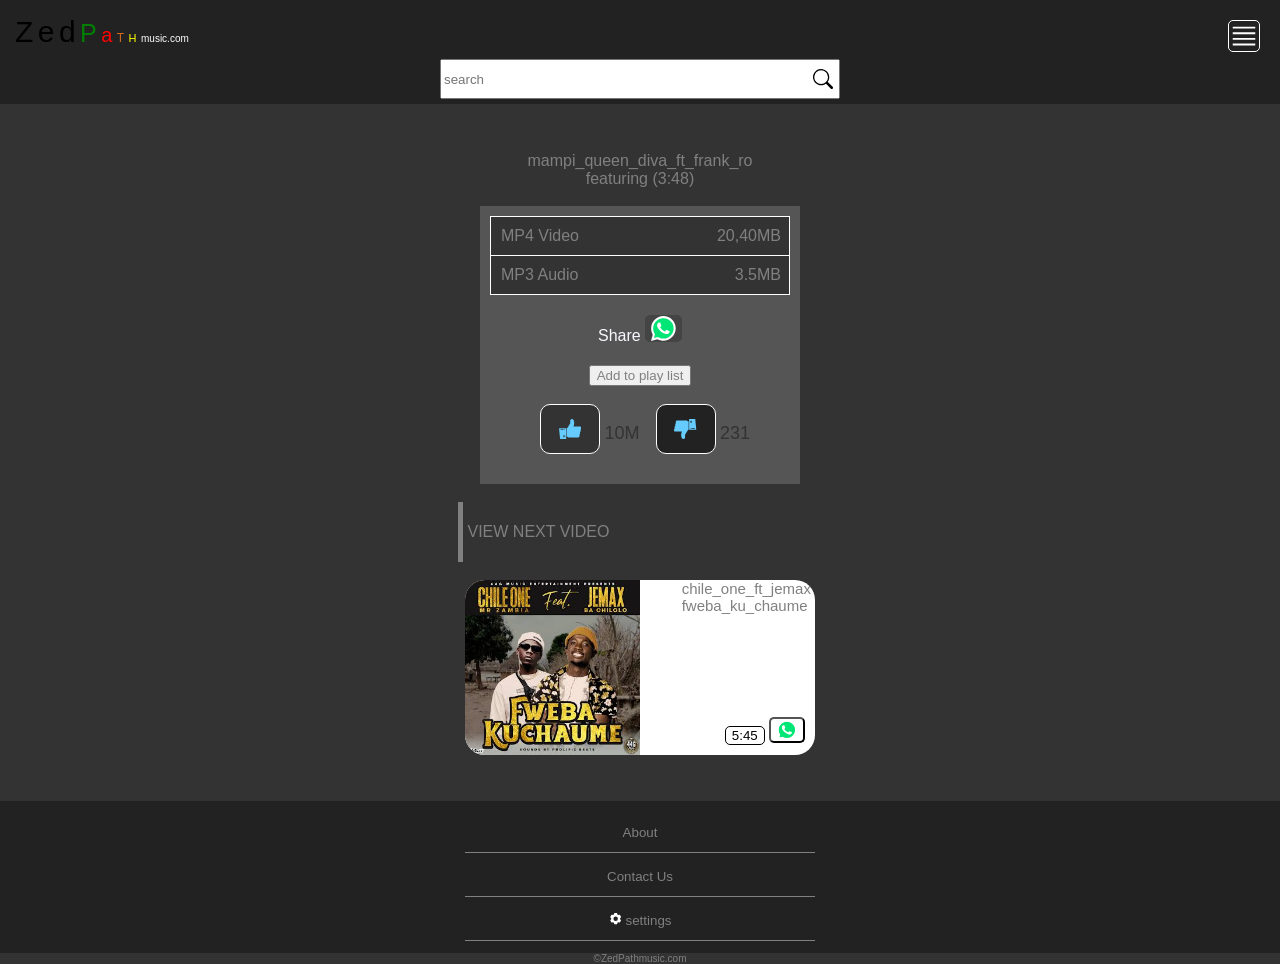
<file: six.html>
<html>
<head>
<title>ZedPathmusic.com| page download</title>
<meta name="viewport" content="width=device-width, initial-scale=1.0">
<meta charset="UTF-8" />
<meta name="description" content="song for @@@@@@@@@ download now, amd listen, you can download any size you want, and even video of this audio" />
<meta name="keywords" content="download, song, video, audio, in, mp3 video, mp3 audio, mp4 video, mp4 audio, download, now" />
<meta name="theme-color" content="#222">
<link rel="stylesheet" href="main.css">
<link rel="stylesheet" href="first.css">
<link rel="icon" href="">
<style>
  
</style>
</head>
<body>
<div class="head">
 <div class="title-bar">
  <span id="ani">Z</span>
  <span id="ani">e</span>
  <span id="ani">d</span>
  <span style="font-size: 25px; color: green;">P</span>
  <span style="font-size: 20px; color: red;">a</span>
  <span style="font-size: 12px; color: chocolate;">T</span>
  <span style="font-size: 11px; color: yellow;">H</span>
  <span style="font-size: 10px; color: white;">music.com</span>
  </div>
<!--NAVIGATOR BAR-->
 <div class="navigator">
 <!--
  <svg id="three" onclick="show2()" xmlns="http://www.w3.org/2000/svg" aria-hidden="true" role="img" width="1em" height="1em" preserveAspectRatio="xMidYMid meet" viewBox="0 0 32 32"><path fill="currentColor" d="M4 6h24v2H4zm0 18h24v2H4zm0-12h24v2H4zm0 6h24v2H4z"/></svg>  
  -->
  <svg id="one" onclick="show1()" xmlns="http://www.w3.org/2000/svg" aria-hidden="true" role="img" width="1em" height="1em" preserveAspectRatio="xMidYMid meet" viewBox="0 0 32 32"><path fill="currentColor" d="M4 6h24v2H4zm0 18h24v2H4zm0-12h24v2H4zm0 6h24v2H4z"/></svg>  
  <svg id="two" onclick="hide1()" xmlns="http://www.w3.org/2000/svg" aria-hidden="true" role="img" width="1em" height="1em" preserveAspectRatio="xMidYMid meet" viewBox="0 0 24 24"><path fill="none" stroke="white" stroke-linecap="round" stroke-linejoin="round" stroke-width="1.5" d="M6.758 17.243L12.001 12m5.243-5.243L12 12m0 0L6.758 6.757M12.001 12l5.243 5.243"/></svg>
  <style>
    
  </style>
 </div>

<center>
 <div class="search-engin">
<!--<form>-->
  <input type="search" placeholder="search">
  <button><svg id="search" xmlns="http://www.w3.org/2000/svg" aria-hidden="true" role="img" width="1em" height="1em" preserveAspectRatio="xMidYMid meet" viewBox="0 0 16 16"><path fill="currentColor" d="M11.742 10.344a6.5 6.5 0 1 0-1.397 1.398h-.001c.03.04.062.078.098.115l3.85 3.85a1 1 0 0 0 1.415-1.414l-3.85-3.85a1.007 1.007 0 0 0-.115-.1zM12 6.5a5.5 5.5 0 1 1-11 0a5.5 5.5 0 0 1 11 0z"/></svg></button>
<!--</form>-->
 </div>
</center>
</div>

<!--JS WILL OPEN THIS COBTAINER-------->
<div id="navigate-openner">

 <div style="margin-bottom: 20px;">
 <a href="#.html" style="text-decoration: none;"><span id="home-svg"><svg xmlns="http://www.w3.org/2000/svg" aria-hidden="true" role="img" width="1em" height="1em" preserveAspectRatio="xMidYMid meet" viewBox="0 0 24 24"><path fill="none" stroke="white" stroke-linecap="round" stroke-linejoin="round" stroke-width="2" d="M22 20v-7.826a4 4 0 0 0-1.253-2.908l-7.373-6.968a2 2 0 0 0-2.748 0L3.253 9.266A4 4 0 0 0 2 12.174V20a2 2 0 0 0 2 2h16a2 2 0 0 0 2-2Z"/></svg></span><span id="home"></span></a>
 </div>
 
 <div style="margin-bottom: 20px;">
 <a href="#.html" style="text-decoration: none;"><span id="about-svg"><svg xmlns="http://www.w3.org/2000/svg" aria-hidden="true" role="img" width="1em" height="1em" preserveAspectRatio="xMidYMid meet" viewBox="0 0 32 32"><path fill="white" d="M16 25a6.99 6.99 0 0 1-5.833-3.129l1.666-1.107a5 5 0 0 0 8.334 0l1.666 1.107A6.99 6.99 0 0 1 16 25zm4-11a2 2 0 1 0 2 2a1.98 1.98 0 0 0-2-2zm-8 0a2 2 0 1 0 2 2a1.98 1.98 0 0 0-2-2z"/><path fill="white" d="M30 16v-2h-2v-4a4.005 4.005 0 0 0-4-4h-2V2h-2v4h-8V2h-2v4H8a4.005 4.005 0 0 0-4 4v4H2v2h2v5H2v2h2v3a4.005 4.005 0 0 0 4 4h16a4.005 4.005 0 0 0 4-4v-3h2v-2h-2v-5Zm-4 10a2.002 2.002 0 0 1-2 2H8a2.002 2.002 0 0 1-2-2V10a2.002 2.002 0 0 1 2-2h16a2.002 2.002 0 0 1 2 2Z"/></svg></span><span id="about"></span></a>
 </div>
 
 <div style="margin-bottom: 20px;">
 <a href="#.html" style="text-decoration: none;"><svg id="contact-svg" xmlns="http://www.w3.org/2000/svg" aria-hidden="true" role="img" width="1em" height="1em" preserveAspectRatio="xMidYMid meet" viewBox="0 0 24 24"><path fill="white" d="M21 2H6a2 2 0 0 0-2 2v3H2v2h2v2H2v2h2v2H2v2h2v3a2 2 0 0 0 2 2h15a1 1 0 0 0 1-1V3a1 1 0 0 0-1-1zm-8 2.999c1.648 0 3 1.351 3 3A3.012 3.012 0 0 1 13 11c-1.647 0-3-1.353-3-3.001c0-1.649 1.353-3 3-3zM19 18H7v-.75c0-2.219 2.705-4.5 6-4.5s6 2.281 6 4.5V18z"/></svg><span id="contact"></span></a>
 </div>
 
 <div style="margin-bottom: 20px;">
 <a href="#.html" style="text-decoration: none;"><svg id="upload-svg" xmlns="http://www.w3.org/2000/svg" aria-hidden="true" role="img" width="1.04em" height="1em" preserveAspectRatio="xMidYMid meet" viewBox="0 0 1664 1600"><path fill="white" d="M1280 1408q0-26-19-45t-45-19t-45 19t-19 45t19 45t45 19t45-19t19-45zm256 0q0-26-19-45t-45-19t-45 19t-19 45t19 45t45 19t45-19t19-45zm128-224v320q0 40-28 68t-68 28H96q-40 0-68-28t-28-68v-320q0-40 28-68t68-28h427q21 56 70.5 92t110.5 36h256q61 0 110.5-36t70.5-92h427q40 0 68 28t28 68zm-325-648q-17 40-59 40h-256v448q0 26-19 45t-45 19H704q-26 0-45-19t-19-45V576H384q-42 0-59-40q-17-39 14-69L787 19q18-19 45-19t45 19l448 448q31 30 14 69z"/></svg><span id="host"></span></a>
 </div>

 <div style="margin-bottom: 20px;">
 <a href="#.html" style="text-decoration: none;"><svg id="settings-svg" xmlns="http://www.w3.org/2000/svg" aria-hidden="true" role="img" width="1em" height="1em" preserveAspectRatio="xMidYMid meet" viewBox="0 0 24 24"><path fill="white" d="M13.82 22h-3.64a1 1 0 0 1-.977-.786l-.407-1.884a8.002 8.002 0 0 1-1.535-.887l-1.837.585a1 1 0 0 1-1.17-.453L2.43 15.424a1.006 1.006 0 0 1 .193-1.239l1.425-1.3a8.1 8.1 0 0 1 0-1.772L2.623 9.816a1.006 1.006 0 0 1-.193-1.24l1.82-3.153a1 1 0 0 1 1.17-.453l1.837.585c.244-.18.498-.348.76-.5c.253-.142.513-.271.779-.386l.408-1.882A1 1 0 0 1 10.18 2h3.64a1 1 0 0 1 .976.787l.412 1.883a8.192 8.192 0 0 1 1.535.887l1.838-.585a1 1 0 0 1 1.169.453l1.82 3.153c.232.407.152.922-.193 1.239l-1.425 1.3a8.1 8.1 0 0 1 0 1.772l1.425 1.3c.345.318.425.832.193 1.239l-1.82 3.153a1 1 0 0 1-1.17.453l-1.837-.585a7.98 7.98 0 0 1-1.534.886l-.413 1.879a1 1 0 0 1-.976.786ZM11.996 8a4 4 0 1 0 0 8a4 4 0 0 0 0-8Z"/></svg><span id="settings"></span></a>
 </div>
 
<style>
 
 
</style>
</div>
<!--JS WILL OPEN THIS CONTAINER-------->

<br>
<div class="container">

 <div class="title-of-music">
  <p>
     mampi_queen_diva_ft_frank_ro
     featuring
    (3:48)
  </p>
 </div>
 
<br>
 
 <div class="music-size-cont">
 
   <div class="music-size-sector-1">
    <a href="#.html">
     MP4 Video <span>20,40MB</span>
    </a>
   </div>
   
   <div class="music-size-sector-2">
    <a href="next-of-six.html">
    MP3 Audio <span>3.5MB</span>
    </a>
   </div>
   
   
    <div class="share-btn">
     Share <button><svg xmlns="http://www.w3.org/2000/svg" aria-hidden="true" role="img" width="0.99em" height="1em" preserveAspectRatio="xMidYMid meet" viewBox="0 0 256 259"><path fill="#00E676" d="m67.663 221.823l4.185 2.093c17.44 10.463 36.971 15.346 56.503 15.346c61.385 0 111.609-50.224 111.609-111.609c0-29.297-11.859-57.897-32.785-78.824c-20.927-20.927-48.83-32.785-78.824-32.785c-61.385 0-111.61 50.224-110.912 112.307c0 20.926 6.278 41.156 16.741 58.594l2.79 4.186l-11.16 41.156l41.853-10.464Z"/><path fill="#FFF" d="M219.033 37.668C195.316 13.254 162.531 0 129.048 0C57.898 0 .698 57.897 1.395 128.35c0 22.322 6.278 43.947 16.742 63.478L0 258.096l67.663-17.439c18.834 10.464 39.76 15.347 60.688 15.347c70.453 0 127.653-57.898 127.653-128.35c0-34.181-13.254-66.269-36.97-89.986ZM129.048 234.38c-18.834 0-37.668-4.882-53.712-14.648l-4.185-2.093l-40.458 10.463l10.463-39.76l-2.79-4.186C7.673 134.63 22.322 69.058 72.546 38.365c50.224-30.692 115.097-16.043 145.79 34.181c30.692 50.224 16.043 115.097-34.18 145.79c-16.045 10.463-35.576 16.043-55.108 16.043Zm61.385-77.428l-7.673-3.488s-11.16-4.883-18.136-8.371c-.698 0-1.395-.698-2.093-.698c-2.093 0-3.488.698-4.883 1.396c0 0-.697.697-10.463 11.858c-.698 1.395-2.093 2.093-3.488 2.093h-.698c-.697 0-2.092-.698-2.79-1.395l-3.488-1.395c-7.673-3.488-14.648-7.674-20.229-13.254c-1.395-1.395-3.488-2.79-4.883-4.185c-4.883-4.883-9.766-10.464-13.253-16.742l-.698-1.395c-.697-.698-.697-1.395-1.395-2.79c0-1.395 0-2.79.698-3.488c0 0 2.79-3.488 4.882-5.58c1.396-1.396 2.093-3.488 3.488-4.883c1.395-2.093 2.093-4.883 1.395-6.976c-.697-3.488-9.068-22.322-11.16-26.507c-1.396-2.093-2.79-2.79-4.883-3.488H83.01c-1.396 0-2.79.698-4.186.698l-.698.697c-1.395.698-2.79 2.093-4.185 2.79c-1.395 1.396-2.093 2.79-3.488 4.186c-4.883 6.278-7.673 13.951-7.673 21.624c0 5.58 1.395 11.161 3.488 16.044l.698 2.093c6.278 13.253 14.648 25.112 25.81 35.575l2.79 2.79c2.092 2.093 4.185 3.488 5.58 5.58c14.649 12.557 31.39 21.625 50.224 26.508c2.093.697 4.883.697 6.976 1.395h6.975c3.488 0 7.673-1.395 10.464-2.79c2.092-1.395 3.487-1.395 4.882-2.79l1.396-1.396c1.395-1.395 2.79-2.092 4.185-3.487c1.395-1.395 2.79-2.79 3.488-4.186c1.395-2.79 2.092-6.278 2.79-9.765v-4.883s-.698-.698-2.093-1.395Z"/></svg></button>
    </div>
    
    <div class="options">
     <button type="button">Add to play list</button>
    </div>
   
<br>
   
   <div class="like-btn-unlike-btn">
    <div class="like-btn">
     <button onclick="like()"><svg xmlns="http://www.w3.org/2000/svg" aria-hidden="true" role="img" width="1.13em" height="1em" preserveAspectRatio="xMidYMid meet" viewBox="0 0 27 24"><path fill="#6cf" d="M1.547 24a.33.33 0 0 1-.327-.295v-.001L0 11.336l-.001-.031c0-.182.147-.329.329-.329h8.233v13.025zm3.36-3.265v.001a1.301 1.301 0 1 0 1.301-1.301h-.002c-.719 0-1.301.582-1.302 1.301zm.48-8c0 .181.147.328.329.328h.764a.328.328 0 0 0 0-.656h-.77a.329.329 0 0 0-.329.329v.003zm-3.61 0c0 .181.147.328.328.328H4.61a.328.328 0 0 0 0-.656H2.099a.328.328 0 0 0-.328.328v.003zm9.8 9.388a1.886 1.886 0 0 1-.494-.253l.006.004l-.1-.063a20.97 20.97 0 0 1-.69-.452l-.101-.071c-.132-.095-.194-.137-.262-.133c-.24.005-.48.007-.72.01V12.01l-.013-.77c.451-.287.867-.56.992-.664c.17-.342.338-.628.524-.902l-.017.027c.085-.133.17-.265.248-.396l1.724-2.894c.08-.136.167-.272.254-.408c.145-.216.299-.474.44-.74l.024-.049a.879.879 0 0 0 .079-.521l.001.005l-.006-3.12c.063-.454.319-.838.68-1.072l.006-.004a1.97 1.97 0 0 1 1.162-.5h.007l.063-.001c.341 0 .663.081.949.224l-.012-.006c.191.092.354.19.507.3l-.01-.007l.106.07c.241.127.421.341.501.6l.002.007c.187.696.358 1.329.517 1.964l.066.259c.101.34.188.751.244 1.172l.005.042c-.171 1.574-.5 3.01-.976 4.378l.042-.138l7.693-.011h.028a1.643 1.643 0 0 1 1.63 1.848l.001-.008a1.982 1.982 0 0 1-.894 1.781l-.008.005a2.171 2.171 0 0 1 .372 1.4v-.007a1.848 1.848 0 0 1-1.137 1.873l-.012.004a2.375 2.375 0 0 1 .299 1.31v-.006a1.905 1.905 0 0 1-.886 1.733l-.008.005a2.791 2.791 0 0 1 .224 1.459l.001-.013v.188a1.834 1.834 0 0 1-2.007 1.719l.007.001h-4.429l-.015.001l-.016-.001h.001h-5.91c-.051 0-.104 0-.16.008c-.068.004-.14.01-.214.01h-.015a1.13 1.13 0 0 1-.299-.04l.008.002zm-6.015-1.387a.64.64 0 1 1 1.281.001a.64.64 0 0 1-1.281-.001z"/></svg></button>
     <span id="liked">10M</span>
    </div>
     
    <div class="unlike-btn">
     <button><svg xmlns="http://www.w3.org/2000/svg" aria-hidden="true" role="img" width="1.13em" height="1em" preserveAspectRatio="xMidYMid meet" viewBox="0 0 27 24"><path fill="#6cf" d="M10.355 23.783a3.262 3.262 0 0 1-.506-.299l.01.007l-.106-.071a1.018 1.018 0 0 1-.501-.599l-.002-.007a116.75 116.75 0 0 1-.518-1.964l-.066-.259a7.842 7.842 0 0 1-.244-1.171l-.005-.043c.172-1.574.501-3.011.976-4.378l-.042.138l-7.692.012h-.027A1.644 1.644 0 0 1 0 13.303l-.001.008a1.983 1.983 0 0 1 .897-1.785l.008-.005a2.178 2.178 0 0 1-.371-1.401v.007a1.846 1.846 0 0 1 1.135-1.871l.012-.004a2.385 2.385 0 0 1-.298-1.311v.006a1.905 1.905 0 0 1 .885-1.735l.008-.005a2.782 2.782 0 0 1-.224-1.462l-.001.013v-.185a1.834 1.834 0 0 1 2.007-1.719l-.007-.001h10.373c.051 0 .105 0 .16-.007a2.9 2.9 0 0 1 .214-.01h.016c.104 0 .204.014.299.04l-.008-.002c.186.063.348.147.493.253l-.005-.004l.1.063c.234.144.462.298.69.451l.102.072c.131.094.194.136.262.133c.24-.005.48-.007.72-.01v9.155l.013.769c-.451.288-.867.56-.993.664a7.407 7.407 0 0 1-.523.901l.017-.026c-.085.134-.17.265-.248.4l-1.729 2.89c-.08.136-.167.271-.254.407c-.164.26-.329.52-.465.79a.883.883 0 0 0-.079.521l-.001-.005l.006 3.12a1.525 1.525 0 0 1-.679 1.074l-.006.004a1.97 1.97 0 0 1-1.155.499h-.093a2.135 2.135 0 0 1-.931-.222l.012.006zm7.76-10.757V0h7.016c.17 0 .31.13.326.295v.001l1.218 12.368l.002.032a.329.329 0 0 1-.329.329zm3.624-1.76c0 .181.147.328.328.328h2.511a.329.329 0 1 0 0-.658h-2.51a.327.327 0 0 0-.328.327zm-1.873 0c0 .181.147.328.328.328h.774a.329.329 0 1 0 0-.658h-.774a.327.327 0 0 0-.327.327zm-.694-8a1.3 1.3 0 1 0 2.596.002a1.3 1.3 0 0 0-2.595-.003zm.657 0a.64.64 0 1 1 1.28.001a.64.64 0 0 1-1.279-.001v-.001z"/></svg></button>
     <span>231</span> 
    </div>
   </div>
 </div>
 
<br>
 
<div class="last-text">
 <p>
  view next video
 </p>
</div>

<br>

<!---VIEWING NEXT VIDEO---------------->
<!--Music Wrapper-->
 <div class="music-wrapp-7">
<a href="">
  <div class="image-7">
   <img src="Chile one.jpg">
  </div>
  
  <div class="music-info-wrapper-7">
    <p>
      chile_one_ft_jemax
      fweba_ku_chaume
   </p>
  </div>
</a>
  <div class="share-bar-7">
    <button style="border: 1px solid black;">5:45</button>
    <a href="" ><button><svg xmlns="http://www.w3.org/2000/svg" aria-hidden="true" role="img" width="0.99em" height="1em" preserveAspectRatio="xMidYMid meet" viewBox="0 0 256 259"><path fill="#00E676" d="m67.663 221.823l4.185 2.093c17.44 10.463 36.971 15.346 56.503 15.346c61.385 0 111.609-50.224 111.609-111.609c0-29.297-11.859-57.897-32.785-78.824c-20.927-20.927-48.83-32.785-78.824-32.785c-61.385 0-111.61 50.224-110.912 112.307c0 20.926 6.278 41.156 16.741 58.594l2.79 4.186l-11.16 41.156l41.853-10.464Z"/><path fill="#FFF" d="M219.033 37.668C195.316 13.254 162.531 0 129.048 0C57.898 0 .698 57.897 1.395 128.35c0 22.322 6.278 43.947 16.742 63.478L0 258.096l67.663-17.439c18.834 10.464 39.76 15.347 60.688 15.347c70.453 0 127.653-57.898 127.653-128.35c0-34.181-13.254-66.269-36.97-89.986ZM129.048 234.38c-18.834 0-37.668-4.882-53.712-14.648l-4.185-2.093l-40.458 10.463l10.463-39.76l-2.79-4.186C7.673 134.63 22.322 69.058 72.546 38.365c50.224-30.692 115.097-16.043 145.79 34.181c30.692 50.224 16.043 115.097-34.18 145.79c-16.045 10.463-35.576 16.043-55.108 16.043Zm61.385-77.428l-7.673-3.488s-11.16-4.883-18.136-8.371c-.698 0-1.395-.698-2.093-.698c-2.093 0-3.488.698-4.883 1.396c0 0-.697.697-10.463 11.858c-.698 1.395-2.093 2.093-3.488 2.093h-.698c-.697 0-2.092-.698-2.79-1.395l-3.488-1.395c-7.673-3.488-14.648-7.674-20.229-13.254c-1.395-1.395-3.488-2.79-4.883-4.185c-4.883-4.883-9.766-10.464-13.253-16.742l-.698-1.395c-.697-.698-.697-1.395-1.395-2.79c0-1.395 0-2.79.698-3.488c0 0 2.79-3.488 4.882-5.58c1.396-1.396 2.093-3.488 3.488-4.883c1.395-2.093 2.093-4.883 1.395-6.976c-.697-3.488-9.068-22.322-11.16-26.507c-1.396-2.093-2.79-2.79-4.883-3.488H83.01c-1.396 0-2.79.698-4.186.698l-.698.697c-1.395.698-2.79 2.093-4.185 2.79c-1.395 1.396-2.093 2.79-3.488 4.186c-4.883 6.278-7.673 13.951-7.673 21.624c0 5.58 1.395 11.161 3.488 16.044l.698 2.093c6.278 13.253 14.648 25.112 25.81 35.575l2.79 2.79c2.092 2.093 4.185 3.488 5.58 5.58c14.649 12.557 31.39 21.625 50.224 26.508c2.093.697 4.883.697 6.976 1.395h6.975c3.488 0 7.673-1.395 10.464-2.79c2.092-1.395 3.487-1.395 4.882-2.79l1.396-1.396c1.395-1.395 2.79-2.092 4.185-3.487c1.395-1.395 2.79-2.79 3.488-4.186c1.395-2.79 2.092-6.278 2.79-9.765v-4.883s-.698-.698-2.093-1.395Z"/></svg></button></a>
  </div>
 </div>
<!--Music Wrapper-->
<!---VIEWING NEXT VIDEO---------------->

</div>


<br>
<br>

<footer>
<button type="button">About</button>
<br>
<button type="button">Contact Us</button>
<br>
<button><svg xmlns="http://www.w3.org/2000/svg" aria-hidden="true" role="img" width="1em" height="1em" preserveAspectRatio="xMidYMid meet" viewBox="0 0 24 24"><path fill="white" d="M13.82 22h-3.64a1 1 0 0 1-.977-.786l-.407-1.884a8.002 8.002 0 0 1-1.535-.887l-1.837.585a1 1 0 0 1-1.17-.453L2.43 15.424a1.006 1.006 0 0 1 .193-1.239l1.425-1.3a8.1 8.1 0 0 1 0-1.772L2.623 9.816a1.006 1.006 0 0 1-.193-1.24l1.82-3.153a1 1 0 0 1 1.17-.453l1.837.585c.244-.18.498-.348.76-.5c.253-.142.513-.271.779-.386l.408-1.882A1 1 0 0 1 10.18 2h3.64a1 1 0 0 1 .976.787l.412 1.883a8.192 8.192 0 0 1 1.535.887l1.838-.585a1 1 0 0 1 1.169.453l1.82 3.153c.232.407.152.922-.193 1.239l-1.425 1.3a8.1 8.1 0 0 1 0 1.772l1.425 1.3c.345.318.425.832.193 1.239l-1.82 3.153a1 1 0 0 1-1.17.453l-1.837-.585a7.98 7.98 0 0 1-1.534.886l-.413 1.879a1 1 0 0 1-.976.786ZM11.996 8a4 4 0 1 0 0 8a4 4 0 0 0 0-8Z"/></svg> settings</footer>
</footer>
  <p id="62vxys9why2genzudheudbzudhxb"
    style="
   color: gray;
   text-align: center;
   font-size: 10px;
   padding: 0px;
   margin: 0px;
   ">
   &copy;ZedPathmusic.com
  </p>

<script src="main.js"></script>
</body>
</html>
</file>
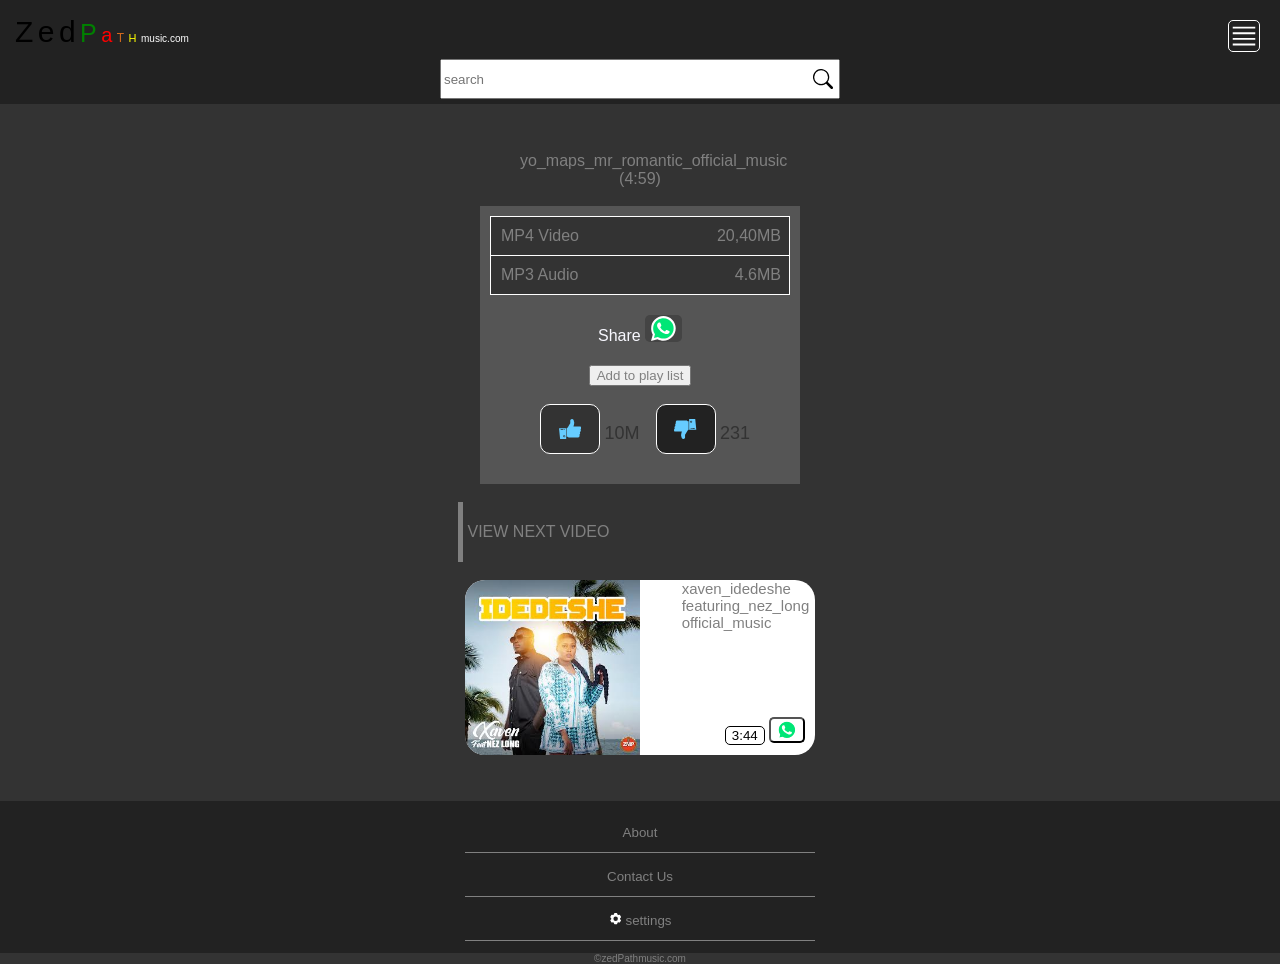
<file: third.html>
<html>
<head>
<title>ZedPathmusic| page download</title>
<meta name="viewport" content="width=device-width, initial-scale=1.0">
<meta charset="UTF-8" />
<meta name="description" content="song for @@@@@@@@@ download now, amd listen, you can download any size you want, and even video of this audio" />
<meta name="keywords" content="download, song, video, audio, in, mp3 video, mp3 audio, mp4 video, mp4 audio, download, now" />
<meta name="theme-color" content="#222">
<link rel="stylesheet" href="main.css">
<link rel="stylesheet" href="first.css">
<link rel="icon" href="">
<style>
  
</style>
</head>
<body>
<div class="head">
 <div class="title-bar">
  <span id="ani">Z</span>
  <span id="ani">e</span>
  <span id="ani">d</span>
  <span style="font-size: 25px; color: green;">P</span>
  <span style="font-size: 20px; color: red;">a</span>
  <span style="font-size: 12px; color: chocolate;">T</span>
  <span style="font-size: 11px; color: yellow;">H</span>
  <span style="font-size: 10px; color: white;">music.com</span>
  </div>
<!--NAVIGATOR BAR-->
 <div class="navigator">
 <!--
  <svg id="three" onclick="show2()" xmlns="http://www.w3.org/2000/svg" aria-hidden="true" role="img" width="1em" height="1em" preserveAspectRatio="xMidYMid meet" viewBox="0 0 32 32"><path fill="currentColor" d="M4 6h24v2H4zm0 18h24v2H4zm0-12h24v2H4zm0 6h24v2H4z"/></svg>  
  -->
  <svg id="one" onclick="show1()" xmlns="http://www.w3.org/2000/svg" aria-hidden="true" role="img" width="1em" height="1em" preserveAspectRatio="xMidYMid meet" viewBox="0 0 32 32"><path fill="currentColor" d="M4 6h24v2H4zm0 18h24v2H4zm0-12h24v2H4zm0 6h24v2H4z"/></svg>  
  <svg id="two" onclick="hide1()" xmlns="http://www.w3.org/2000/svg" aria-hidden="true" role="img" width="1em" height="1em" preserveAspectRatio="xMidYMid meet" viewBox="0 0 24 24"><path fill="none" stroke="white" stroke-linecap="round" stroke-linejoin="round" stroke-width="1.5" d="M6.758 17.243L12.001 12m5.243-5.243L12 12m0 0L6.758 6.757M12.001 12l5.243 5.243"/></svg>
  <style>
    
  </style>
 </div>

<center>
 <div class="search-engin">
<!--<form>-->
  <input type="search" placeholder="search">
  <button><svg id="search" xmlns="http://www.w3.org/2000/svg" aria-hidden="true" role="img" width="1em" height="1em" preserveAspectRatio="xMidYMid meet" viewBox="0 0 16 16"><path fill="currentColor" d="M11.742 10.344a6.5 6.5 0 1 0-1.397 1.398h-.001c.03.04.062.078.098.115l3.85 3.85a1 1 0 0 0 1.415-1.414l-3.85-3.85a1.007 1.007 0 0 0-.115-.1zM12 6.5a5.5 5.5 0 1 1-11 0a5.5 5.5 0 0 1 11 0z"/></svg></button>
<!--</form>-->
 </div>
</center>
</div>

<!--JS WILL OPEN THIS COBTAINER-------->
<div id="navigate-openner">

 <div style="margin-bottom: 20px;">
 <a href="#.html" style="text-decoration: none;"><span id="home-svg"><svg xmlns="http://www.w3.org/2000/svg" aria-hidden="true" role="img" width="1em" height="1em" preserveAspectRatio="xMidYMid meet" viewBox="0 0 24 24"><path fill="none" stroke="white" stroke-linecap="round" stroke-linejoin="round" stroke-width="2" d="M22 20v-7.826a4 4 0 0 0-1.253-2.908l-7.373-6.968a2 2 0 0 0-2.748 0L3.253 9.266A4 4 0 0 0 2 12.174V20a2 2 0 0 0 2 2h16a2 2 0 0 0 2-2Z"/></svg></span><span id="home"></span></a>
 </div>
 
 <div style="margin-bottom: 20px;">
 <a href="#.html" style="text-decoration: none;"><span id="about-svg"><svg xmlns="http://www.w3.org/2000/svg" aria-hidden="true" role="img" width="1em" height="1em" preserveAspectRatio="xMidYMid meet" viewBox="0 0 32 32"><path fill="white" d="M16 25a6.99 6.99 0 0 1-5.833-3.129l1.666-1.107a5 5 0 0 0 8.334 0l1.666 1.107A6.99 6.99 0 0 1 16 25zm4-11a2 2 0 1 0 2 2a1.98 1.98 0 0 0-2-2zm-8 0a2 2 0 1 0 2 2a1.98 1.98 0 0 0-2-2z"/><path fill="white" d="M30 16v-2h-2v-4a4.005 4.005 0 0 0-4-4h-2V2h-2v4h-8V2h-2v4H8a4.005 4.005 0 0 0-4 4v4H2v2h2v5H2v2h2v3a4.005 4.005 0 0 0 4 4h16a4.005 4.005 0 0 0 4-4v-3h2v-2h-2v-5Zm-4 10a2.002 2.002 0 0 1-2 2H8a2.002 2.002 0 0 1-2-2V10a2.002 2.002 0 0 1 2-2h16a2.002 2.002 0 0 1 2 2Z"/></svg></span><span id="about"></span></a>
 </div>
 
 <div style="margin-bottom: 20px;">
 <a href="#.html" style="text-decoration: none;"><svg id="contact-svg" xmlns="http://www.w3.org/2000/svg" aria-hidden="true" role="img" width="1em" height="1em" preserveAspectRatio="xMidYMid meet" viewBox="0 0 24 24"><path fill="white" d="M21 2H6a2 2 0 0 0-2 2v3H2v2h2v2H2v2h2v2H2v2h2v3a2 2 0 0 0 2 2h15a1 1 0 0 0 1-1V3a1 1 0 0 0-1-1zm-8 2.999c1.648 0 3 1.351 3 3A3.012 3.012 0 0 1 13 11c-1.647 0-3-1.353-3-3.001c0-1.649 1.353-3 3-3zM19 18H7v-.75c0-2.219 2.705-4.5 6-4.5s6 2.281 6 4.5V18z"/></svg><span id="contact"></span></a>
 </div>
 
 <div style="margin-bottom: 20px;">
 <a href="#.html" style="text-decoration: none;"><svg id="upload-svg" xmlns="http://www.w3.org/2000/svg" aria-hidden="true" role="img" width="1.04em" height="1em" preserveAspectRatio="xMidYMid meet" viewBox="0 0 1664 1600"><path fill="white" d="M1280 1408q0-26-19-45t-45-19t-45 19t-19 45t19 45t45 19t45-19t19-45zm256 0q0-26-19-45t-45-19t-45 19t-19 45t19 45t45 19t45-19t19-45zm128-224v320q0 40-28 68t-68 28H96q-40 0-68-28t-28-68v-320q0-40 28-68t68-28h427q21 56 70.5 92t110.5 36h256q61 0 110.5-36t70.5-92h427q40 0 68 28t28 68zm-325-648q-17 40-59 40h-256v448q0 26-19 45t-45 19H704q-26 0-45-19t-19-45V576H384q-42 0-59-40q-17-39 14-69L787 19q18-19 45-19t45 19l448 448q31 30 14 69z"/></svg><span id="host"></span></a>
 </div>

 <div style="margin-bottom: 20px;">
 <a href="#.html" style="text-decoration: none;"><svg id="settings-svg" xmlns="http://www.w3.org/2000/svg" aria-hidden="true" role="img" width="1em" height="1em" preserveAspectRatio="xMidYMid meet" viewBox="0 0 24 24"><path fill="white" d="M13.82 22h-3.64a1 1 0 0 1-.977-.786l-.407-1.884a8.002 8.002 0 0 1-1.535-.887l-1.837.585a1 1 0 0 1-1.17-.453L2.43 15.424a1.006 1.006 0 0 1 .193-1.239l1.425-1.3a8.1 8.1 0 0 1 0-1.772L2.623 9.816a1.006 1.006 0 0 1-.193-1.24l1.82-3.153a1 1 0 0 1 1.17-.453l1.837.585c.244-.18.498-.348.76-.5c.253-.142.513-.271.779-.386l.408-1.882A1 1 0 0 1 10.18 2h3.64a1 1 0 0 1 .976.787l.412 1.883a8.192 8.192 0 0 1 1.535.887l1.838-.585a1 1 0 0 1 1.169.453l1.82 3.153c.232.407.152.922-.193 1.239l-1.425 1.3a8.1 8.1 0 0 1 0 1.772l1.425 1.3c.345.318.425.832.193 1.239l-1.82 3.153a1 1 0 0 1-1.17.453l-1.837-.585a7.98 7.98 0 0 1-1.534.886l-.413 1.879a1 1 0 0 1-.976.786ZM11.996 8a4 4 0 1 0 0 8a4 4 0 0 0 0-8Z"/></svg><span id="settings"></span></a>
 </div>
 
<style>
 
 
</style>
</div>
<!--JS WILL OPEN THIS CONTAINER-------->

<br>
<div class="container">

 <div class="title-of-music">
  <p>
    yo_maps_mr_romantic_official_music
    (4:59)
  </p>
 </div>
 
<br>
 
 <div class="music-size-cont">
 
   <div class="music-size-sector-1">
    <a href="#.html">
     MP4 Video <span>20,40MB</span>
    </a>
   </div>
   
   <div class="music-size-sector-2">
    <a href="next-of-third.html">
    MP3 Audio <span>4.6MB</span>
    </a>
   </div>
   
   
    <div class="share-btn">
     Share <button><svg xmlns="http://www.w3.org/2000/svg" aria-hidden="true" role="img" width="0.99em" height="1em" preserveAspectRatio="xMidYMid meet" viewBox="0 0 256 259"><path fill="#00E676" d="m67.663 221.823l4.185 2.093c17.44 10.463 36.971 15.346 56.503 15.346c61.385 0 111.609-50.224 111.609-111.609c0-29.297-11.859-57.897-32.785-78.824c-20.927-20.927-48.83-32.785-78.824-32.785c-61.385 0-111.61 50.224-110.912 112.307c0 20.926 6.278 41.156 16.741 58.594l2.79 4.186l-11.16 41.156l41.853-10.464Z"/><path fill="#FFF" d="M219.033 37.668C195.316 13.254 162.531 0 129.048 0C57.898 0 .698 57.897 1.395 128.35c0 22.322 6.278 43.947 16.742 63.478L0 258.096l67.663-17.439c18.834 10.464 39.76 15.347 60.688 15.347c70.453 0 127.653-57.898 127.653-128.35c0-34.181-13.254-66.269-36.97-89.986ZM129.048 234.38c-18.834 0-37.668-4.882-53.712-14.648l-4.185-2.093l-40.458 10.463l10.463-39.76l-2.79-4.186C7.673 134.63 22.322 69.058 72.546 38.365c50.224-30.692 115.097-16.043 145.79 34.181c30.692 50.224 16.043 115.097-34.18 145.79c-16.045 10.463-35.576 16.043-55.108 16.043Zm61.385-77.428l-7.673-3.488s-11.16-4.883-18.136-8.371c-.698 0-1.395-.698-2.093-.698c-2.093 0-3.488.698-4.883 1.396c0 0-.697.697-10.463 11.858c-.698 1.395-2.093 2.093-3.488 2.093h-.698c-.697 0-2.092-.698-2.79-1.395l-3.488-1.395c-7.673-3.488-14.648-7.674-20.229-13.254c-1.395-1.395-3.488-2.79-4.883-4.185c-4.883-4.883-9.766-10.464-13.253-16.742l-.698-1.395c-.697-.698-.697-1.395-1.395-2.79c0-1.395 0-2.79.698-3.488c0 0 2.79-3.488 4.882-5.58c1.396-1.396 2.093-3.488 3.488-4.883c1.395-2.093 2.093-4.883 1.395-6.976c-.697-3.488-9.068-22.322-11.16-26.507c-1.396-2.093-2.79-2.79-4.883-3.488H83.01c-1.396 0-2.79.698-4.186.698l-.698.697c-1.395.698-2.79 2.093-4.185 2.79c-1.395 1.396-2.093 2.79-3.488 4.186c-4.883 6.278-7.673 13.951-7.673 21.624c0 5.58 1.395 11.161 3.488 16.044l.698 2.093c6.278 13.253 14.648 25.112 25.81 35.575l2.79 2.79c2.092 2.093 4.185 3.488 5.58 5.58c14.649 12.557 31.39 21.625 50.224 26.508c2.093.697 4.883.697 6.976 1.395h6.975c3.488 0 7.673-1.395 10.464-2.79c2.092-1.395 3.487-1.395 4.882-2.79l1.396-1.396c1.395-1.395 2.79-2.092 4.185-3.487c1.395-1.395 2.79-2.79 3.488-4.186c1.395-2.79 2.092-6.278 2.79-9.765v-4.883s-.698-.698-2.093-1.395Z"/></svg></button>
    </div>
    
    <div class="options">
     <button type="button">Add to play list</button>
    </div>
   
<br>
   
   <div class="like-btn-unlike-btn">
    <div class="like-btn">
     <button onclick="like()"><svg xmlns="http://www.w3.org/2000/svg" aria-hidden="true" role="img" width="1.13em" height="1em" preserveAspectRatio="xMidYMid meet" viewBox="0 0 27 24"><path fill="#6cf" d="M1.547 24a.33.33 0 0 1-.327-.295v-.001L0 11.336l-.001-.031c0-.182.147-.329.329-.329h8.233v13.025zm3.36-3.265v.001a1.301 1.301 0 1 0 1.301-1.301h-.002c-.719 0-1.301.582-1.302 1.301zm.48-8c0 .181.147.328.329.328h.764a.328.328 0 0 0 0-.656h-.77a.329.329 0 0 0-.329.329v.003zm-3.61 0c0 .181.147.328.328.328H4.61a.328.328 0 0 0 0-.656H2.099a.328.328 0 0 0-.328.328v.003zm9.8 9.388a1.886 1.886 0 0 1-.494-.253l.006.004l-.1-.063a20.97 20.97 0 0 1-.69-.452l-.101-.071c-.132-.095-.194-.137-.262-.133c-.24.005-.48.007-.72.01V12.01l-.013-.77c.451-.287.867-.56.992-.664c.17-.342.338-.628.524-.902l-.017.027c.085-.133.17-.265.248-.396l1.724-2.894c.08-.136.167-.272.254-.408c.145-.216.299-.474.44-.74l.024-.049a.879.879 0 0 0 .079-.521l.001.005l-.006-3.12c.063-.454.319-.838.68-1.072l.006-.004a1.97 1.97 0 0 1 1.162-.5h.007l.063-.001c.341 0 .663.081.949.224l-.012-.006c.191.092.354.19.507.3l-.01-.007l.106.07c.241.127.421.341.501.6l.002.007c.187.696.358 1.329.517 1.964l.066.259c.101.34.188.751.244 1.172l.005.042c-.171 1.574-.5 3.01-.976 4.378l.042-.138l7.693-.011h.028a1.643 1.643 0 0 1 1.63 1.848l.001-.008a1.982 1.982 0 0 1-.894 1.781l-.008.005a2.171 2.171 0 0 1 .372 1.4v-.007a1.848 1.848 0 0 1-1.137 1.873l-.012.004a2.375 2.375 0 0 1 .299 1.31v-.006a1.905 1.905 0 0 1-.886 1.733l-.008.005a2.791 2.791 0 0 1 .224 1.459l.001-.013v.188a1.834 1.834 0 0 1-2.007 1.719l.007.001h-4.429l-.015.001l-.016-.001h.001h-5.91c-.051 0-.104 0-.16.008c-.068.004-.14.01-.214.01h-.015a1.13 1.13 0 0 1-.299-.04l.008.002zm-6.015-1.387a.64.64 0 1 1 1.281.001a.64.64 0 0 1-1.281-.001z"/></svg></button>
     <span id="liked">10M</span>
    </div>
     
    <div class="unlike-btn">
     <button><svg xmlns="http://www.w3.org/2000/svg" aria-hidden="true" role="img" width="1.13em" height="1em" preserveAspectRatio="xMidYMid meet" viewBox="0 0 27 24"><path fill="#6cf" d="M10.355 23.783a3.262 3.262 0 0 1-.506-.299l.01.007l-.106-.071a1.018 1.018 0 0 1-.501-.599l-.002-.007a116.75 116.75 0 0 1-.518-1.964l-.066-.259a7.842 7.842 0 0 1-.244-1.171l-.005-.043c.172-1.574.501-3.011.976-4.378l-.042.138l-7.692.012h-.027A1.644 1.644 0 0 1 0 13.303l-.001.008a1.983 1.983 0 0 1 .897-1.785l.008-.005a2.178 2.178 0 0 1-.371-1.401v.007a1.846 1.846 0 0 1 1.135-1.871l.012-.004a2.385 2.385 0 0 1-.298-1.311v.006a1.905 1.905 0 0 1 .885-1.735l.008-.005a2.782 2.782 0 0 1-.224-1.462l-.001.013v-.185a1.834 1.834 0 0 1 2.007-1.719l-.007-.001h10.373c.051 0 .105 0 .16-.007a2.9 2.9 0 0 1 .214-.01h.016c.104 0 .204.014.299.04l-.008-.002c.186.063.348.147.493.253l-.005-.004l.1.063c.234.144.462.298.69.451l.102.072c.131.094.194.136.262.133c.24-.005.48-.007.72-.01v9.155l.013.769c-.451.288-.867.56-.993.664a7.407 7.407 0 0 1-.523.901l.017-.026c-.085.134-.17.265-.248.4l-1.729 2.89c-.08.136-.167.271-.254.407c-.164.26-.329.52-.465.79a.883.883 0 0 0-.079.521l-.001-.005l.006 3.12a1.525 1.525 0 0 1-.679 1.074l-.006.004a1.97 1.97 0 0 1-1.155.499h-.093a2.135 2.135 0 0 1-.931-.222l.012.006zm7.76-10.757V0h7.016c.17 0 .31.13.326.295v.001l1.218 12.368l.002.032a.329.329 0 0 1-.329.329zm3.624-1.76c0 .181.147.328.328.328h2.511a.329.329 0 1 0 0-.658h-2.51a.327.327 0 0 0-.328.327zm-1.873 0c0 .181.147.328.328.328h.774a.329.329 0 1 0 0-.658h-.774a.327.327 0 0 0-.327.327zm-.694-8a1.3 1.3 0 1 0 2.596.002a1.3 1.3 0 0 0-2.595-.003zm.657 0a.64.64 0 1 1 1.28.001a.64.64 0 0 1-1.279-.001v-.001z"/></svg></button>
     <span>231</span> 
    </div>
   </div>
 </div>
 
<br>
 
<div class="last-text">
 <p>
  view next video
 </p>
</div>

<br>

<!---VIEWING NEXT VIDEO---------------->
<!--Music Wrapper-->
 <div class="music-wrapp-4">
<a href="">
  <div class="image-4">
   <img src="Xaven.jpg">
  </div>
  
  <div class="music-info-wrapper-4">
    <p>
      xaven_idedeshe
      featuring_nez_long
      official_music
   </p>
  </div>
</a>
  <div class="share-bar-4">
    <button style="border: 1px solid black;">3:44</button>
    <a href="xaven_idedeshe_featuring_nez_long_official_music_video_mp3_18341.mp3" ><button><svg xmlns="http://www.w3.org/2000/svg" aria-hidden="true" role="img" width="0.99em" height="1em" preserveAspectRatio="xMidYMid meet" viewBox="0 0 256 259"><path fill="#00E676" d="m67.663 221.823l4.185 2.093c17.44 10.463 36.971 15.346 56.503 15.346c61.385 0 111.609-50.224 111.609-111.609c0-29.297-11.859-57.897-32.785-78.824c-20.927-20.927-48.83-32.785-78.824-32.785c-61.385 0-111.61 50.224-110.912 112.307c0 20.926 6.278 41.156 16.741 58.594l2.79 4.186l-11.16 41.156l41.853-10.464Z"/><path fill="#FFF" d="M219.033 37.668C195.316 13.254 162.531 0 129.048 0C57.898 0 .698 57.897 1.395 128.35c0 22.322 6.278 43.947 16.742 63.478L0 258.096l67.663-17.439c18.834 10.464 39.76 15.347 60.688 15.347c70.453 0 127.653-57.898 127.653-128.35c0-34.181-13.254-66.269-36.97-89.986ZM129.048 234.38c-18.834 0-37.668-4.882-53.712-14.648l-4.185-2.093l-40.458 10.463l10.463-39.76l-2.79-4.186C7.673 134.63 22.322 69.058 72.546 38.365c50.224-30.692 115.097-16.043 145.79 34.181c30.692 50.224 16.043 115.097-34.18 145.79c-16.045 10.463-35.576 16.043-55.108 16.043Zm61.385-77.428l-7.673-3.488s-11.16-4.883-18.136-8.371c-.698 0-1.395-.698-2.093-.698c-2.093 0-3.488.698-4.883 1.396c0 0-.697.697-10.463 11.858c-.698 1.395-2.093 2.093-3.488 2.093h-.698c-.697 0-2.092-.698-2.79-1.395l-3.488-1.395c-7.673-3.488-14.648-7.674-20.229-13.254c-1.395-1.395-3.488-2.79-4.883-4.185c-4.883-4.883-9.766-10.464-13.253-16.742l-.698-1.395c-.697-.698-.697-1.395-1.395-2.79c0-1.395 0-2.79.698-3.488c0 0 2.79-3.488 4.882-5.58c1.396-1.396 2.093-3.488 3.488-4.883c1.395-2.093 2.093-4.883 1.395-6.976c-.697-3.488-9.068-22.322-11.16-26.507c-1.396-2.093-2.79-2.79-4.883-3.488H83.01c-1.396 0-2.79.698-4.186.698l-.698.697c-1.395.698-2.79 2.093-4.185 2.79c-1.395 1.396-2.093 2.79-3.488 4.186c-4.883 6.278-7.673 13.951-7.673 21.624c0 5.58 1.395 11.161 3.488 16.044l.698 2.093c6.278 13.253 14.648 25.112 25.81 35.575l2.79 2.79c2.092 2.093 4.185 3.488 5.58 5.58c14.649 12.557 31.39 21.625 50.224 26.508c2.093.697 4.883.697 6.976 1.395h6.975c3.488 0 7.673-1.395 10.464-2.79c2.092-1.395 3.487-1.395 4.882-2.79l1.396-1.396c1.395-1.395 2.79-2.092 4.185-3.487c1.395-1.395 2.79-2.79 3.488-4.186c1.395-2.79 2.092-6.278 2.79-9.765v-4.883s-.698-.698-2.093-1.395Z"/></svg></button></a>
  </div>
 </div>

<!--Music Wrapper-->
<!---VIEWING NEXT VIDEO---------------->

</div>


<br>
<br>

<footer>
<button type="button">About</button>
<br>
<button type="button">Contact Us</button>
<br>
<button><svg xmlns="http://www.w3.org/2000/svg" aria-hidden="true" role="img" width="1em" height="1em" preserveAspectRatio="xMidYMid meet" viewBox="0 0 24 24"><path fill="white" d="M13.82 22h-3.64a1 1 0 0 1-.977-.786l-.407-1.884a8.002 8.002 0 0 1-1.535-.887l-1.837.585a1 1 0 0 1-1.17-.453L2.43 15.424a1.006 1.006 0 0 1 .193-1.239l1.425-1.3a8.1 8.1 0 0 1 0-1.772L2.623 9.816a1.006 1.006 0 0 1-.193-1.24l1.82-3.153a1 1 0 0 1 1.17-.453l1.837.585c.244-.18.498-.348.76-.5c.253-.142.513-.271.779-.386l.408-1.882A1 1 0 0 1 10.18 2h3.64a1 1 0 0 1 .976.787l.412 1.883a8.192 8.192 0 0 1 1.535.887l1.838-.585a1 1 0 0 1 1.169.453l1.82 3.153c.232.407.152.922-.193 1.239l-1.425 1.3a8.1 8.1 0 0 1 0 1.772l1.425 1.3c.345.318.425.832.193 1.239l-1.82 3.153a1 1 0 0 1-1.17.453l-1.837-.585a7.98 7.98 0 0 1-1.534.886l-.413 1.879a1 1 0 0 1-.976.786ZM11.996 8a4 4 0 1 0 0 8a4 4 0 0 0 0-8Z"/></svg> settings</footer>
</footer>
 <p id="62vxys9why2genzudheudbzudhxb"
 style="
 color: gray;
 text-align: center;
 font-size: 10px;
 padding: 0px;
 margin: 0px;
 ">
 &copy;zedPathmusic.com
 </p>

<script src="main.js"></script>
</body>
</html>
</file>
<file: main.css>
body{
  margin: 0px;
  padding: 0px;
  width: 100%;
  background: #333;
  font-family: sans-serif;
 }
 
 .head{
  background: #222;
  padding: 5px;
  position: relative;
  border: px solid white;
  max-width: auto;
 }
 
 .title-bar{
  background: #222;
  width: 65%;
  max-width: 200px;
  padding: 10px;
 }.title-bar #ani{
  font-size: 20px;
  animation: ani 2s linear infinite;
  outline: none;
  font-size: 30px;
  border-radius: 10px;
 }@keyframes ani{
   0%{
    border: px solid rgb(255,5,5);
    color: red;
   }
   33.3%{
    border: px solid #66ccff;
    color: #66ccff;
   }
   66.6%{
    border: px solid #ff66cc;;
    color: #ff66cc;
   }
   100%{
    border: px solid red;
    color: red;
   }
 }
 
 .navigator{
   position: absolute;
   top: 10;
   right: 0;
   margin: 0;padding: 0;
 }.navigator svg{
  color: white;
  font-size: 30px;
  padding: 0;margin: 0;
  border: 1px solid white;
  border-radius: 5px;
 }.navigator #two{
  display: none;
 }
 
 
 
/*****MENU bar arrangement****/ 
 #one{
 position: absolute;
 top: 10;right: 20;
 }
 #two{
 position: absolute;
 top: 10;right: 20;
 }
 #three{
 position: absolute;
 top: 10;right: 20;
} 



 
#navigate-openner{
 margin: 0px;
 padding: 0px;
 position: relative;
}#navigate-openner {
 margin: 0px;
 padding: 0px;
}
#navigate-openner
 #home-svg,
 #about-svg,
 #contact-svg,
 #upload-svg,
 #settings-svg{
  display: none;
  margin: 0px;
  padding: 0px;
 }
 
 
 
 .search-engin{
   position: relative;
   width: 90%;
   max-width: 400px;
 
   
 }.search-engin input{
  width: 100%;
  height: 40px;
  outline: none;
  border-radius: ;
 }.search-engin button{
  position: absolute;
  right: 1;
  top: 5;
  background: white;
  border: 0px solid white;
  height: 30px;
  outline: ;
 }.search-engin svg{
  font-size: 20px
 }
 
 .container {
  background: #333;
  padding: 10px;
  
 }
 
 .music-wrapp-1{
  background: white;/*linear-gradient(to right, blue, #444)*/
  padding: 0;
  margin: 0;
  position: relative;
  width: ;
  border-radius: 20px; 
  
  max-width: 350px;
  margin: 0 auto;
 }.music-wrapp-1 a{
  position: ;

 }
 .image{
  padding: 0px;
  margin: 0px;
  
  
 }.image img{
  width: 50%;
  border-top-left-radius: 20px;
  border-bottom-left-radius: 20px;
  border: 0px solid white;
 }
 
 .music-info-wrapper-1{
  position: ;
  border: px solid black;
  padding: 0px;
  margin: 0px;
 }.music-info-wrapper-1 p{
  font-size: 15px;
  margin: 0px;
  padding: 0px;
  width: 3.0cm;
  color: gray;
  position: absolute;
  top: 0;
  right: 20;
 }
 
 .share-bar{
  position: absolute;
  bottom: 10;
  right: 10;
 }.share-bar button{
  background: white;
  border-radius: 5px;
  outline: none;
  
 }.share-bar a{
  
 }.share-bar svg{
  font-size: 20px;
 }
 
 

.music-wrapp-2{
  background: white;/*linear-gradient(to right, blue, #444)*/
  padding: 0;
  margin: 0;
  position: relative;
  width: ;
  border-radius: 20px; 
  
  max-width: 350px;
  margin: 0 auto;
 }.music-wrapp-2 a{
  position: ;

 }
 .image-2{
  padding: 0px;
  margin: 0px;
  
  
 }.image-2 img{
  width: 50%;
  border-top-left-radius: 20px;
  border-bottom-left-radius: 20px;
  border: 0px solid white;
 }
 
 .music-info-wrapper-2{
  position: ;
  border: px solid black;
  padding: 0px;
  margin: 0px;
 }.music-info-wrapper-2 p{
  font-size: 15px;
  margin: 0px;
  padding: 0px;
  width: 3.0cm;
  color: gray;
  position: absolute;
  top: 0;
  right: 20;
 }
 
 .share-bar-2{
  position: absolute;
  bottom: 10;
  right: 10;
 }.share-bar-2 button{
  background: white;
  border-radius: 5px;
  outline: none;
  
 }.share-bar-2 a{
  
 }.share-bar-2 svg{
  font-size: 20px;
 }




.music-wrapp-3{
  background: white;/*linear-gradient(to right, blue, #444)*/
  padding: 0;
  margin: 0;
  position: relative;
  width: ;
  border-radius: 20px; 
  
  max-width: 350px;
  margin: 0 auto;
 }.music-wrapp-3 a{
  position: ;

 }
 .image-3{
  padding: 0px;
  margin: 0px;
  
  
 }.image-3 img{
  width: 50%;
  border-top-left-radius: 20px;
  border-bottom-left-radius: 20px;
  border: 0px solid white;
 }
 
 .music-info-wrapper-3{
  position: ;
  border: px solid black;
  padding: 0px;
  margin: 0px;
 }.music-info-wrapper-3 p{
  font-size: 15px;
  margin: 0px;
  padding: 0px;
  width: 3.0cm;
  color: gray;
  position: absolute;
  top: 0;
  right: 20;
 }
 
 .share-bar-3{
  position: absolute;
  bottom: 10;
  right: 10;
 }.share-bar-3 button{
  background: white;
  border-radius: 5px;
  outline: none;
  
 }.share-bar-3 a{
  
 }.share-bar-3 svg{
  font-size: 20px;
 }

 

.music-wrapp-4{
  background: white;/*linear-gradient(to right, blue, #444)*/
  padding: 0;
  margin: 0;
  position: relative;
  width: ;
  border-radius: 20px; 
  
  max-width: 350px;
  margin: 0 auto;
 }.music-wrapp-4 a{
  position: ;

 }
 .image-4{
  padding: 0px;
  margin: 0px;
  
  
 }.image-4 img{
  width: 50%;
  border-top-left-radius: 20px;
  border-bottom-left-radius: 20px;
  border: 0px solid white;
 }
 
 .music-info-wrapper-4{
  position: ;
  border: px solid black;
  padding: 0px;
  margin: 0px;
 }.music-info-wrapper-4 p{
  font-size: 15px;
  margin: 0px;
  padding: 0px;
  width: 3.0cm;
  color: gray;
  position: absolute;
  top: 0;
  right: 20;
 }
 
 .share-bar-4{
  position: absolute;
  bottom: 10;
  right: 10;
 }.share-bar-4 button{
  background: white;
  border-radius: 5px;
  outline: none;
  
 }.share-bar-4 a{
  
 }.share-bar-4 svg{
  font-size: 20px;
 }

 
 
 
 
 .music-wrapp-5{
 background: white;/*linear-gradient(to right, blue, #444)*/
 padding: 0;
 margin: 0;
 position: relative;
 width: ;
 border-radius: 20px; 
 
 max-width: 350px;
 margin: 0 auto;
 }.music-wrapp-5 a{
 position: ;
 
 }
 .image-5{
 padding: 0px;
 margin: 0px;
 
 
 }.image-5 img{
 width: 50%;
 border-top-left-radius: 20px;
 border-bottom-left-radius: 20px;
 border: 0px solid white;
 }
 
 .music-info-wrapper-5{
 position: ;
 border: px solid black;
 padding: 0px;
 margin: 0px;
 }.music-info-wrapper-5 p{
 font-size: 15px;
 margin: 0px;
 padding: 0px;
 width: 3.0cm;
 color: gray;
 position: absolute;
 top: 0;
 right: 20;
 }
 
 .share-bar-5{
 position: absolute;
 bottom: 10;
 right: 10;
 }.share-bar-5 button{
 background: white;
 border-radius: 5px;
 outline: none;
 
 }.share-bar-5 a{
 
 }.share-bar-5 svg{
 font-size: 20px;
 }
 
 
 
.music-wrapp-6{
  background: white;/*linear-gradient(to right, blue, #444)*/
  padding: 0;
  margin: 0;
  position: relative;
  width: ;
  border-radius: 20px; 
  
  max-width: 350px;
  margin: 0 auto;
 }.music-wrapp-6 a{
  position: ;

 }
 .image-6{
  padding: 0px;
  margin: 0px;
  
  
 }.image-6 img{
  width: 50%;
  border-top-left-radius: 20px;
  border-bottom-left-radius: 20px;
  border: 0px solid white;
 }
 
 .music-info-wrapper-6{
  position: ;
  border: px solid black;
  padding: 0px;
  margin: 0px;
 }.music-info-wrapper-6 p{
  font-size: 15px;
  margin: 0px;
  padding: 0px;
  width: 3.0cm;
  color: gray;
  position: absolute;
  top: 0;
  right: 20;
 }
 
 .share-bar-6{
  position: absolute;
  bottom: 10;
  right: 10;
 }.share-bar-6 button{
  background: white;
  border-radius: 5px;
  outline: none;
  
 }.share-bar-6 a{
  
 }.share-bar-6 svg{
  font-size: 20px;
 }





.music-wrapp-7{
  background: white;/*linear-gradient(to right, blue, #444)*/
  padding: 0;
  margin: 0;
  position: relative;
  width: ;
  border-radius: 20px; 
  
  max-width: 350px;
  margin: 0 auto;
 }.music-wrapp-7 a{
  position: ;

 }
 .image-7{
  padding: 0px;
  margin: 0px;
  
  
 }.image-7 img{
  width: 50%;
  border-top-left-radius: 20px;
  border-bottom-left-radius: 20px;
  border: 0px solid white;
 }
 
 .music-info-wrapper-7{
  position: ;
  border: px solid black;
  padding: 0px;
  margin: 0px;
 }.music-info-wrapper-7 p{
  font-size: 15px;
  margin: 0px;
  padding: 0px;
  width: 3.0cm;
  color: gray;
  position: absolute;
  top: 0;
  right: 20;
 }
 
 .share-bar-7{
  position: absolute;
  bottom: 10;
  right: 10;
 }.share-bar-7 button{
  background: white;
  border-radius: 5px;
  outline: none;
  
 }.share-bar-7 a{
  
 }.share-bar-7 svg{
  font-size: 20px;
 }








footer{
 background: #222;
 padding: 10px;
 text-align: center;
 
}footer a{
  text-decoration: none;
}footer button{
  margin: 2px;
  width: 60%;
  max-width: 350px;
  height: 40px;
  background: #222;
  color: gray;
  border: 0px solid black;
  
  border-bottom: 1px solid gray;
  outline: none;
}
</file>
<file: first.css>
/*OTHER ARE LIKED TO main.css*/
/*
some designs are already linked to the
main.css, i dont want to repeat the some
commands in different CSS files, so i
just linked the other half from the
main.css. we dont want the browsers to
have difficulties when loading the css
file.
 
 I HOPE YOU WILL UNDERSTAND!!
 DONT EDIT ANYTHING HERE PLEASE!!
 IF YOU EDIT YOU WILL MAKE BUGS!!
*/

.container{
  padding: ;
  
 }
 
 

 .title-of-music{
   max-width: 240px;
   margin: 0 auto;
   padding: 0px;
   text-align: center;
 }.title-of-music p{
   padding: 0px;
   margin: 0px;
   color: gray;
   font-size: px;
 }
 
.music-size-cont{
 margin: 0 auto;
 max-width: 300px;
 background: #555;/**or ise this #444**/
 padding: 10px;
}
 
.music-size-sector-1{
 background: #333;
 padding: 10px;
 border-top: 1px solid white;
 border-left: 1px solid white;
 border-right: 1px solid white;
 color: gray;
 position: relative;
 /**border-top-left-radius: 10px;**/
 /**border-top-right-radius: 10px;**/
}.music-size-sector-1 a{
 text-decoration: none;
 color: gray;
}.music-size-sector-1 span{
 position: absolute;
 right: 8;
}

.music-size-sector-2{
 background: #333;
 padding: 10px;
 border: 1px solid white;
 color: gray;
 position: relative;
}.music-size-sector-2 a{
 text-decoration: none;
 color: gray;
}.music-size-sector-2 span{
 position: absolute;
 right: 8;
}


.music-size-sector-3{
 background: #333;
 padding: 10px;
 border-bottom: 1px solid white;
 border-left: 1px solid white;
 border-right: 1px solid white;
 color: gray;
 position: relative;
 /**border-bottom-left-radius: 10px;**/
 /**border-bottom-right-radius: 10px;**/
}.music-size-sector-3 a{
 text-decoration: none;
 color: gray;
}.music-size-sector-3 span{
 position: absolute;
 right: 8;
}

.share-btn{
 text-align: center;
 margin: 20px;
 color: ghostwhite;
}.share-btn svg{
  font-size: 25px;
}.share-btn button{
 background: #444;
 border-radius: 5px;
 outline: none;
 border: 0px solid white;
}.options{
 text-align: center;

}.options button{
 border: ;
 color: gray;
}

.like-btn-unlike-btn{
  text-align: center;
  position: relative;
  max-width: ;
  height: 70px;
  background: ;
  border-radius: 10px;
  
  display: flex;
  align-items: center;
  juatify-content: center;
  margin: auto;
}

.like-btn{
  position: absolute;
  top: 0;
  left: 50;
}.like-btn button{
 background: #333;
 border-radius: 10px;
 border: 1px solid white;
 height: 50px;
 width: 60px;
 outline: none;
}.like-btn svg{
 font-size: 20px;
}.like-btn span{
 font-size: 18px;
 color: #333;
}

.unlike-btn{
  position: absolute;
  top: 0;
  right: 40;
}.unlike-btn button{
 background: #222;
 border-radius:  10px;
 border: 1px solid white;
 height: 50px;
 width: 60px;
 outline: none;
}.unlike-btn svg{
 font-size: 20px;
}.unlike-btn span{
 font-size: 18px;
 color: #333;
}


.last-text{
 padding: 5px;
 margin: 0 auto;
 max-width: 350px;
 border-left: 5px solid gray;
}.last-text p{
 color: gray;
 border-left: 0px solid gray;
 text-transform: uppercase;
}














footer{
 background: #222;
 padding: 10px;
 text-align: center;
 
}footer a{
  text-decoration: none;
}footer button{
  margin: 2px;
  width: 60%;
  max-width: 350px;
  height: 40px;
  background: #222;
  color: gray;
  border: 0px solid black;
  
  border-bottom: 1px solid gray;
  outline: none;
}
</file>
<file: next-of-first.css>
.container {
  background: #333;
  padding: 10px;
}


.media-cont{
 background: #444;
 padding: 10px;
 margin: 0 auto;
 max-width: 300px;
 position: reltive;
}

.media-selector{
  background: #333;
  border: 1px solid white;
  position: relative;
}
.app-share {
  position: relative;
  padding: 10px;
}.app-share a{
 text-decoration: none;
 color: gray;
}.app-share svg{
  font-size: 30px;
}.app-share span{
  position: absolute;
  top: 15;
  right: 5;
}

.audio-player{
 position: relative;
 padding: 10px;
 border-top: 1px solid white;
}.audio-player a{
 text-decoration: none;
 color: gray;
}.audio-player svg{
 font-size: 30px;
}.audio-player span{
 position: absolute;
 top: 15;
 right: 5;
}

.download-btn{
 position: relative;
 padding: 10px;
 border-top: 1px solid white;
}.download-btn a{
 text-decoration: none;
 color: gray;
}.download-btn svg{
 font-size: 30px;
}.download-btn span{
 position: absolute;
 top: 15;
 right: 5;
}
</file>
